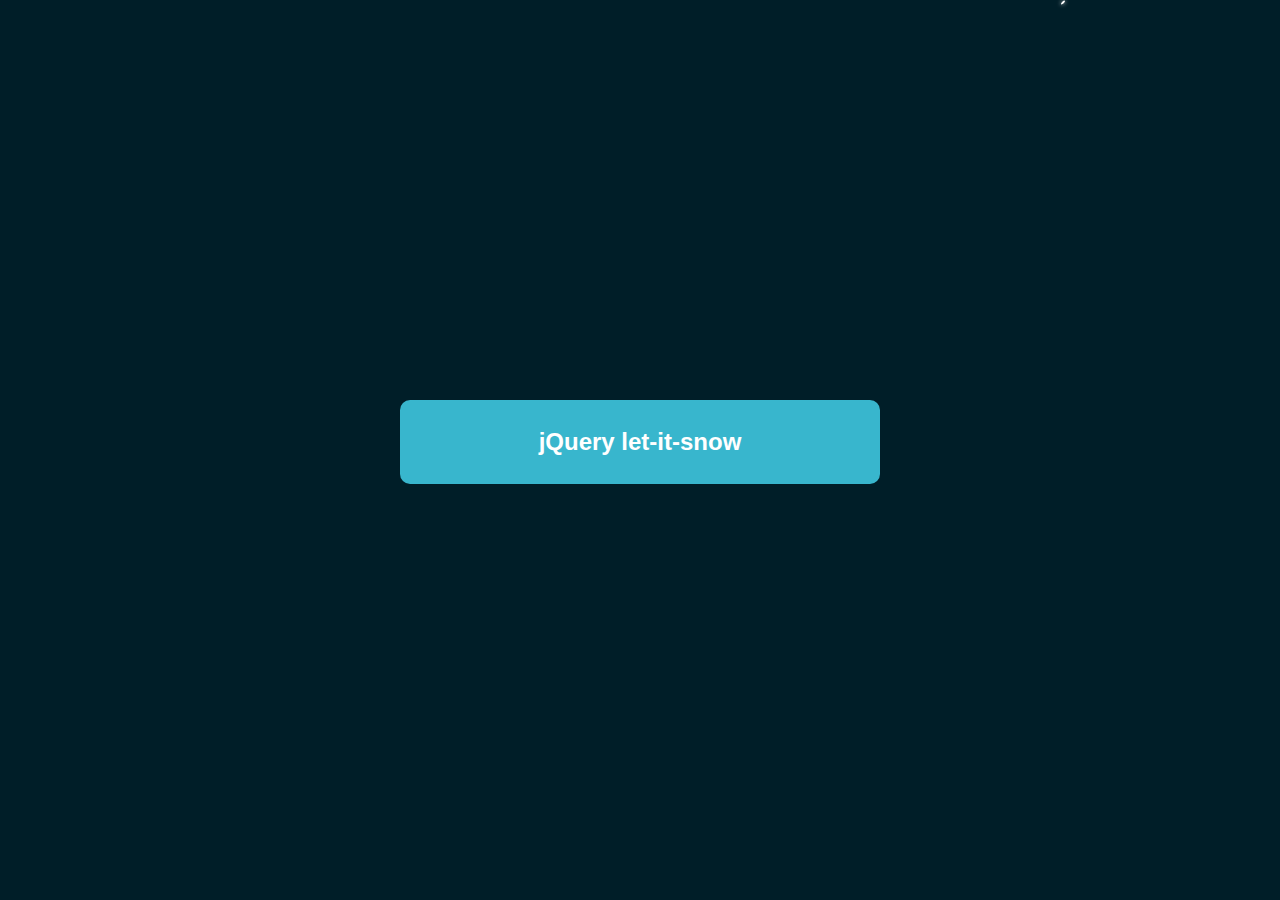
<file: vendor/letitsnow/index.html>
<!doctype html>
<html>
    <head>
        <meta charset="utf-8">
        <meta name="viewport" content="width=device-width, initial-scale=1">

        <title>Let it snow jQuery Plugin Demo</title>

     

        <style><!-- Demo Styles -->
        	* {
        		box-sizing: border-box;
        	}

        	html,body {
        		width: 100%;
        		height: 100%;
        		margin: 0;
                overflow: hidden;
        		padding: 0;
        	}

        	.let-it-snow {
        		width: 100%;
        		height: 100%;
        		float: left;
        		background: #001e28;
        	}

        	.button {
                display: block;
        		position: relative;
        		z-index: 1;
        		margin: 400px auto 0;
        		border-radius: 10px;
        		width: 480px;
        		background: #38b6cd;
                color: #fff;
                text-align: center;
                font-family: Helvetica, Arial, sans-serif;
                font-size: 1.5em;
                line-height: 3.5em;
                font-weight: bold;
        	}
        </style>
        <link href="let-it-snow.css" rel="stylesheet" type="text/css">
    </head>

	<body>
		<div class="let-it-snow">
			<div class="button" collectsnow>jQuery let-it-snow</div>
		</div>

		<script src="http://code.jquery.com/jquery-2.1.1.min.js"></script>
<script src="let-it-snow.min.js"></script>

	<script>
        $.letItSnow('.let-it-snow', {
            stickyFlakes: 'lis-flake--js',
            makeFlakes: true,
            sticky: true
        });
        </script><script type="text/javascript">

  var _gaq = _gaq || [];
  _gaq.push(['_setAccount', 'UA-36251023-1']);
  _gaq.push(['_setDomainName', 'jqueryscript.net']);
  _gaq.push(['_trackPageview']);

  (function() {
    var ga = document.createElement('script'); ga.type = 'text/javascript'; ga.async = true;
    ga.src = ('https:' == document.location.protocol ? 'https://ssl' : 'http://www') + '.google-analytics.com/ga.js';
    var s = document.getElementsByTagName('script')[0]; s.parentNode.insertBefore(ga, s);
  })();

</script>
    </body>
</html>
</file>
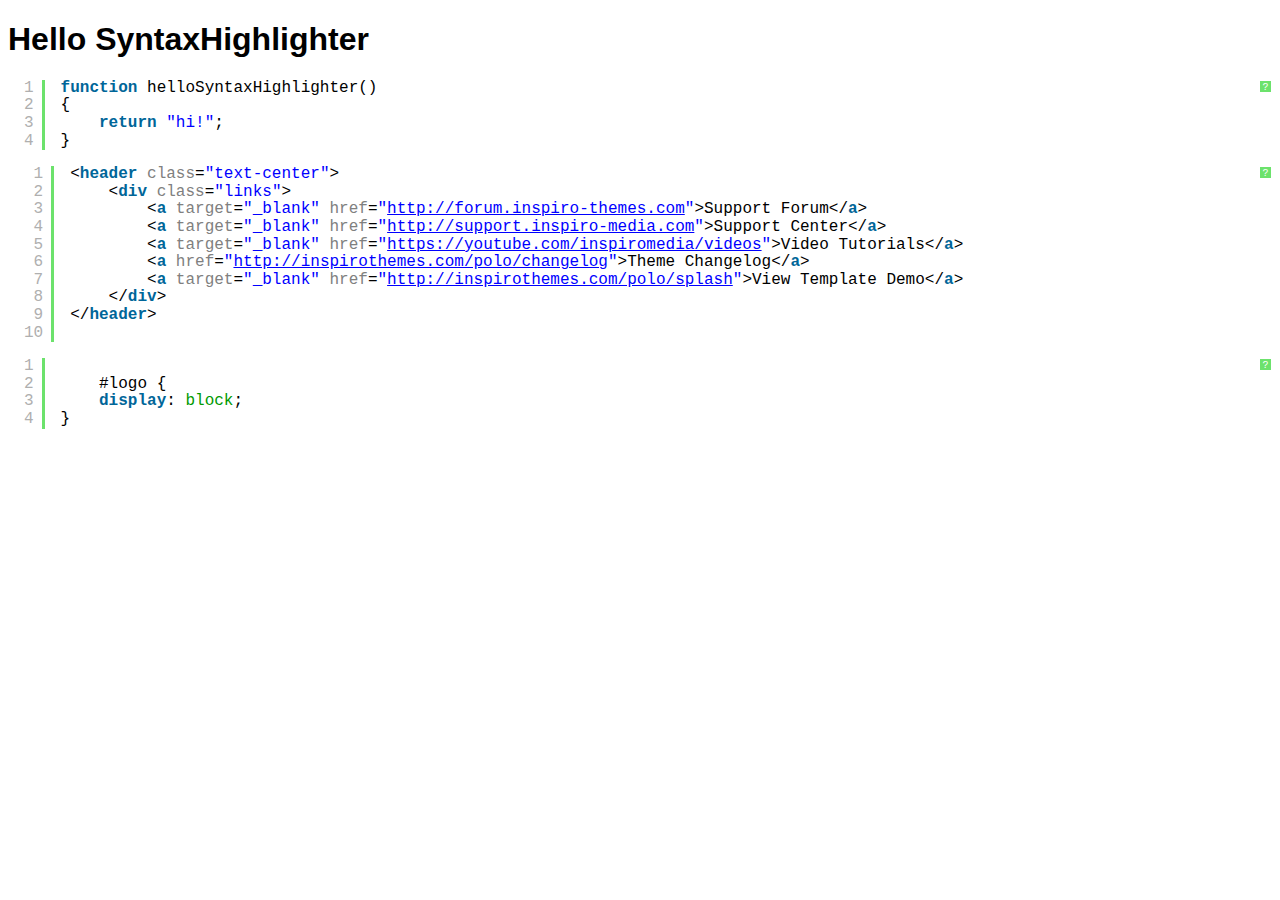
<file: Documentation/js/syntaxhighlighter/index.html>
<!DOCTYPE html PUBLIC "-//W3C//DTD XHTML 1.0 Strict//EN" "http://www.w3.org/TR/xhtml1/DTD/xhtml1-strict.dtd">
<html xmlns="http://www.w3.org/1999/xhtml" xml:lang="en" lang="en">
<head>
	<meta http-equiv="Content-Type" content="text/html; charset=UTF-8" />
	<title>Hello SyntaxHighlighter</title>
	<script type="text/javascript" src="scripts/shCore.js"></script>
	<script type="text/javascript" src="scripts/shBrushJScript.js"></script>
		<script type="text/javascript" src="scripts/shBrushCss.js"></script>
	<script type="text/javascript" src="scripts/shBrushXml.js"></script>
	<link type="text/css" rel="stylesheet" href="styles/shCoreDefault.css"/>
	<script type="text/javascript">SyntaxHighlighter.all();</script>
</head>

<body style="background: white; font-family: Helvetica">

<h1>Hello SyntaxHighlighter</h1>
<pre class="brush: js;">
function helloSyntaxHighlighter()
{
	return "hi!";
}
</pre>
	
<pre class="brush: html;">	
	<header class="text-center">
		<div class="links">
			<a target="_blank" href="http://forum.inspiro-themes.com">Support Forum</a>
			<a target="_blank" href="http://support.inspiro-media.com">Support Center</a>
			<a target="_blank" href="https://youtube.com/inspiromedia/videos">Video Tutorials</a>
			<a href="http://inspirothemes.com/polo/changelog">Theme Changelog</a>
			<a target="_blank" href="http://inspirothemes.com/polo/splash">View Template Demo</a>
		</div>
	</header>
</pre>
	
	<pre class="brush: css;">	
	#logo {
	display: block;
}
</pre>
</html>
</file>
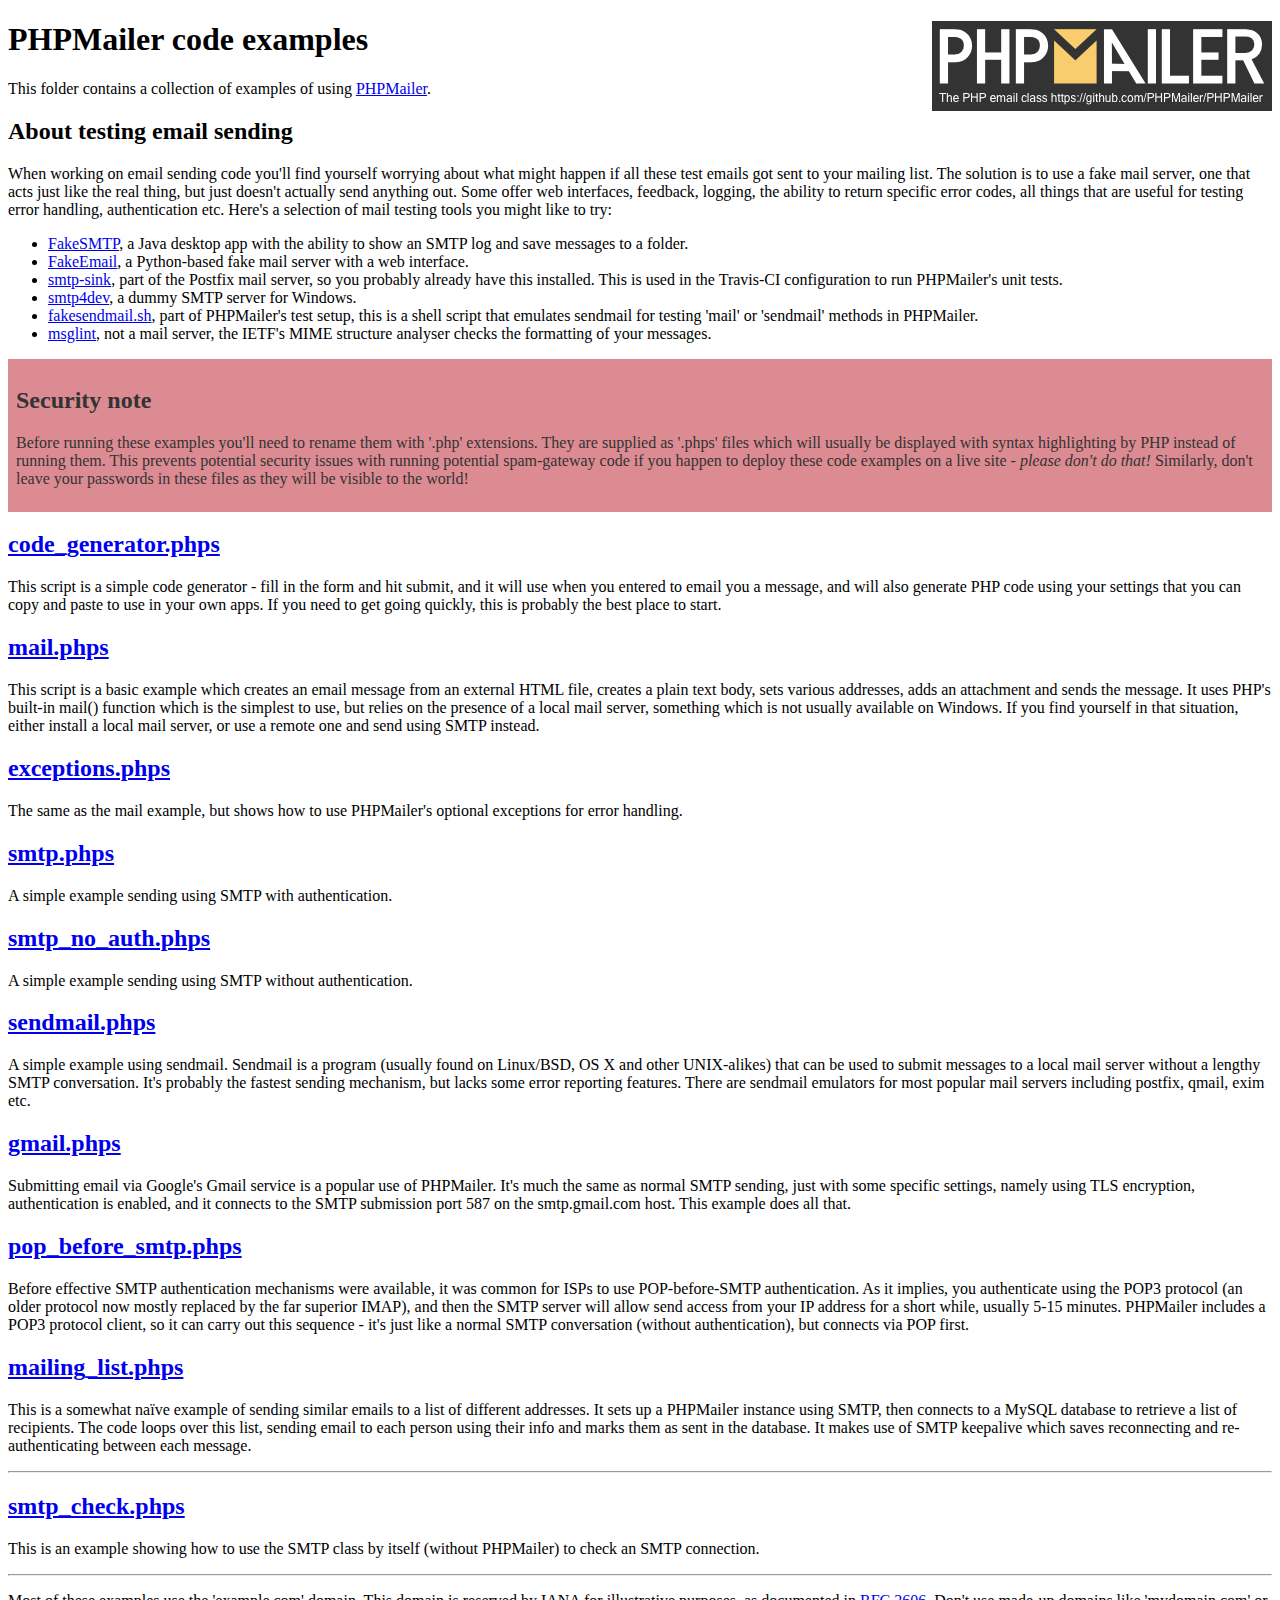
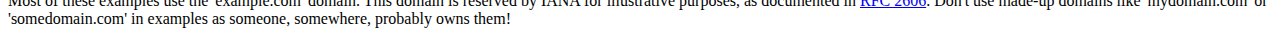
<file: include/php-mailer/examples/index.html>
<!DOCTYPE html>
<html>
<head>
	<meta charset="UTF-8">
	<title>PHPMailer Examples</title>
</head>
<body>
<h1>PHPMailer code examples<a href="https://github.com/PHPMailer/PHPMailer"><img src="images/phpmailer.png" style="float:right; border:0;" alt="PHPMailer logo"></a></h1>
<p>This folder contains a collection of examples of using <a href="https://github.com/PHPMailer/PHPMailer">PHPMailer</a>.</p>
<h2>About testing email sending</h2>
<p>When working on email sending code you'll find yourself worrying about what might happen if all these test emails got sent to your mailing list. The solution is to use a fake mail server, one that acts just like the real thing, but just doesn't actually send anything out. Some offer web interfaces, feedback, logging, the ability to return specific error codes, all things that are useful for testing error handling, authentication etc. Here's a selection of mail testing tools you might like to try:</p>
<ul>
  <li><a href="https://github.com/Nilhcem/FakeSMTP">FakeSMTP</a>, a Java desktop app with the ability to show an SMTP log and save messages to a folder. </li>
  <li><a href="https://github.com/isotoma/FakeEmail">FakeEmail</a>, a Python-based fake mail server with a web interface.</li>
  <li><a href="http://www.postfix.org/smtp-sink.1.html">smtp-sink</a>, part of the Postfix mail server, so you probably already have this installed. This is used in the Travis-CI configuration to run PHPMailer's unit tests.</li>
  <li><a href="http://smtp4dev.codeplex.com">smtp4dev</a>, a dummy SMTP server for Windows.</li>
  <li><a href="https://github.com/PHPMailer/PHPMailer/blob/master/test/fakesendmail.sh">fakesendmail.sh</a>, part of PHPMailer's test setup, this is a shell script that emulates sendmail for testing 'mail' or 'sendmail' methods in PHPMailer.</li>
  <li><a href="http://tools.ietf.org/tools/msglint/">msglint</a>, not a mail server, the IETF's MIME structure analyser checks the formatting of your messages.</li>
</ul>
<div style="padding: 8px; color: #333333; background-color: #dc8b92">
<h2>Security note</h2>
<p>Before running these examples you'll need to rename them with '.php' extensions. They are supplied as '.phps' files which will usually be displayed with syntax highlighting by PHP instead of running them. This prevents potential security issues with running potential spam-gateway code if you happen to deploy these code examples on a live site - <em>please don't do that!</em> Similarly, don't leave your passwords in these files as they will be visible to the world!</p>
</div>
<h2><a href="code_generator.phps">code_generator.phps</a></h2>
<p>This script is a simple code generator - fill in the form and hit submit, and it will use when you entered to email you a message, and will also generate PHP code using your settings that you can copy and paste to use in your own apps. If you need to get going quickly, this is probably the best place to start.</p>
<h2><a href="mail.phps">mail.phps</a></h2>
<p>This script is a basic example which creates an email message from an external HTML file, creates a plain text body, sets various addresses, adds an attachment and sends the message. It uses PHP's built-in mail() function which is the simplest to use, but relies on the presence of a local mail server, something which is not usually available on Windows. If you find yourself in that situation, either install a local mail server, or use a remote one and send using SMTP instead.</p>
<h2><a href="exceptions.phps">exceptions.phps</a></h2>
<p>The same as the mail example, but shows how to use PHPMailer's optional exceptions for error handling.</p>
<h2><a href="smtp.phps">smtp.phps</a></h2>
<p>A simple example sending using SMTP with authentication.</p>
<h2><a href="smtp_no_auth.phps">smtp_no_auth.phps</a></h2>
<p>A simple example sending using SMTP without authentication.</p>
<h2><a href="sendmail.phps">sendmail.phps</a></h2>
<p>A simple example using sendmail. Sendmail is a program (usually found on Linux/BSD, OS X and other UNIX-alikes) that can be used to submit messages to a local mail server without a lengthy SMTP conversation. It's probably the fastest sending mechanism, but lacks some error reporting features. There are sendmail emulators for most popular mail servers including postfix, qmail, exim etc.</p>
<h2><a href="gmail.phps">gmail.phps</a></h2>
<p>Submitting email via Google's Gmail service is a popular use of PHPMailer. It's much the same as normal SMTP sending, just with some specific settings, namely using TLS encryption, authentication is enabled, and it connects to the SMTP submission port 587 on the smtp.gmail.com host. This example does all that.</p>
<h2><a href="pop_before_smtp.phps">pop_before_smtp.phps</a></h2>
<p>Before effective SMTP authentication mechanisms were available, it was common for ISPs to use POP-before-SMTP authentication. As it implies, you authenticate using the POP3 protocol (an older protocol now mostly replaced by the far superior IMAP), and then the SMTP server will allow send access from your IP address for a short while, usually 5-15 minutes. PHPMailer includes a POP3 protocol client, so it can carry out this sequence - it's just like a normal SMTP conversation (without authentication), but connects via POP first.</p>
<h2><a href="mailing_list.phps">mailing_list.phps</a></h2>
<p>This is a somewhat naïve example of sending similar emails to a list of different addresses. It sets up a PHPMailer instance using SMTP, then connects to a MySQL database to retrieve a list of recipients. The code loops over this list, sending email to each person using their info and marks them as sent in the database. It makes use of SMTP keepalive which saves reconnecting and re-authenticating between each message.</p>
<hr>
<h2><a href="smtp_check.phps">smtp_check.phps</a></h2>
<p>This is an example showing how to use the SMTP class by itself (without PHPMailer) to check an SMTP connection.</p>
<hr>
<p>Most of these examples use the 'example.com' domain. This domain is reserved by IANA for illustrative purposes, as documented in <a href="http://tools.ietf.org/html/rfc2606">RFC 2606</a>. Don't use made-up domains like 'mydomain.com' or 'somedomain.com' in examples as someone, somewhere, probably owns them!</p>
</body>
</html>
</file>
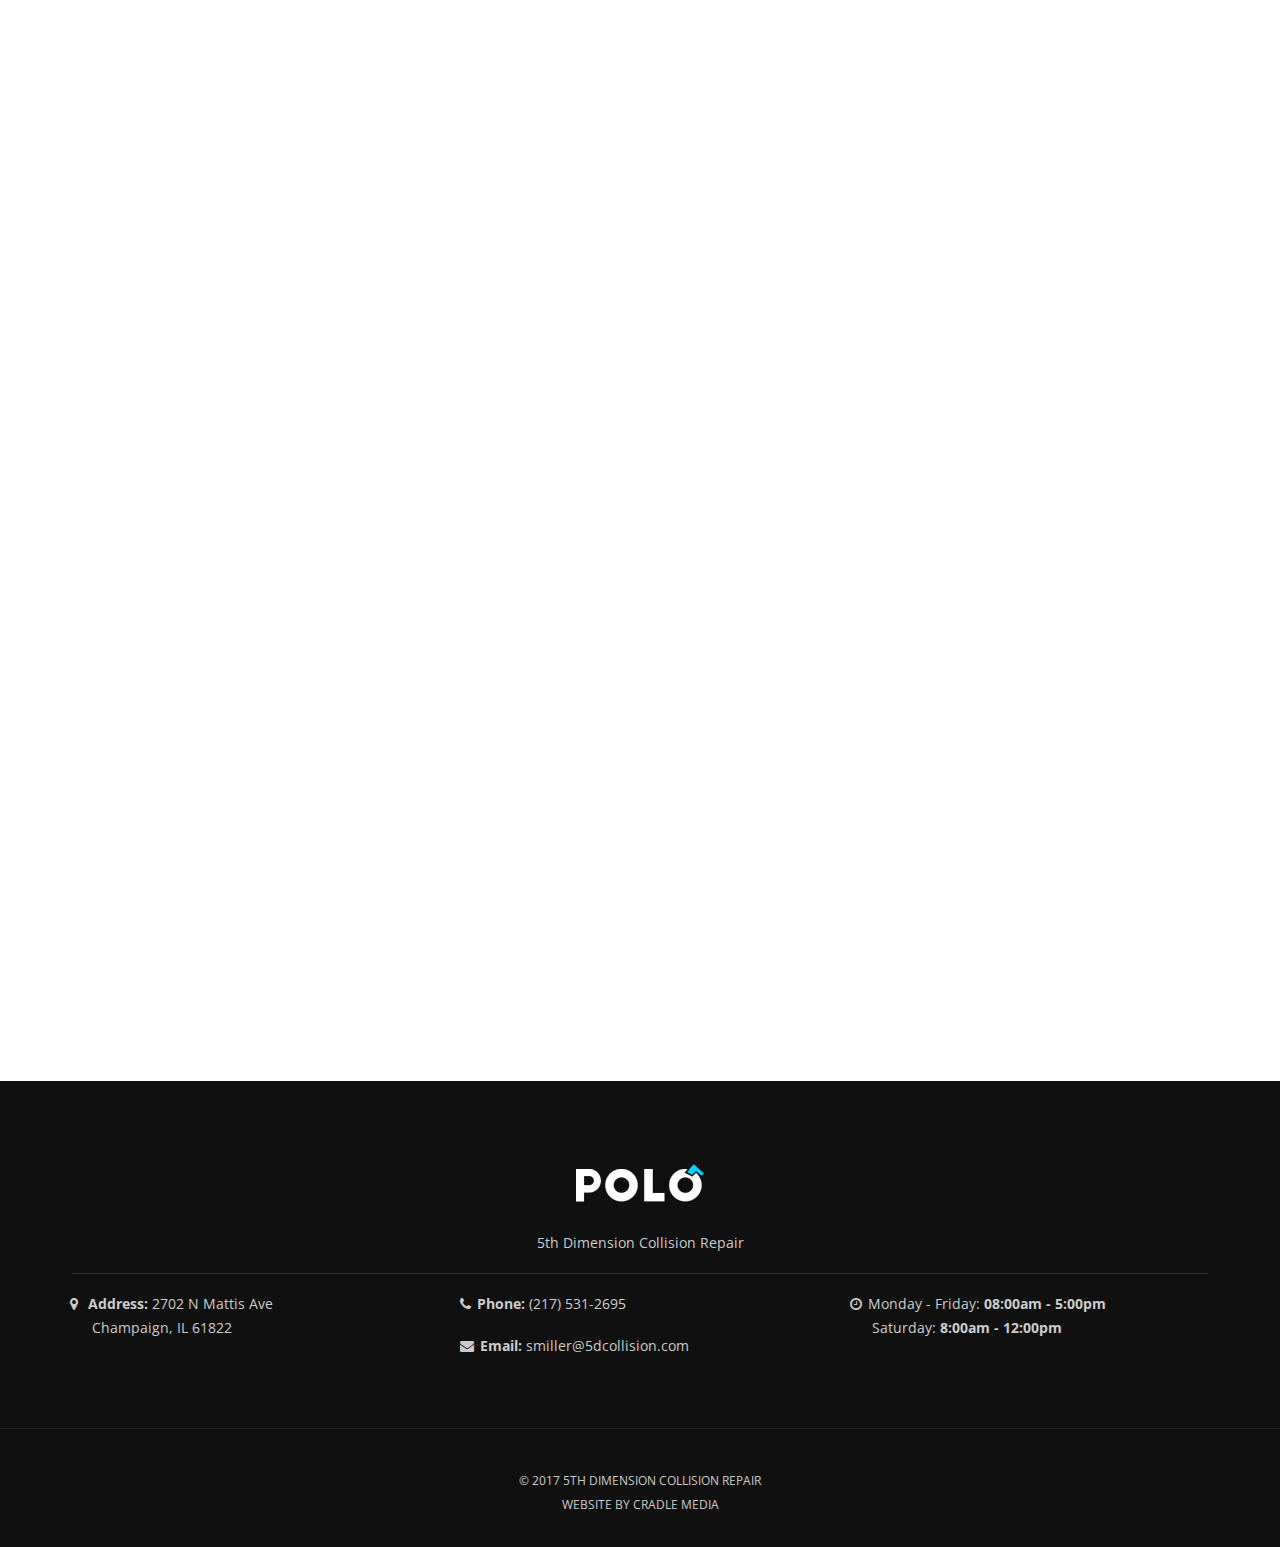
<file: contactvideo.html>
<!DOCTYPE html>
<html lang="en">

<head>
    <meta charset="utf-8">
    <meta http-equiv="X-UA-Compatible" content="IE=edge">
    <meta name="viewport" content="width=device-width, initial-scale=1, maximum-scale=1" />
    <link rel="shortcut icon" href="images/favicon.png">
    <title>5th Dimension Collision Repair</title>

    <!-- Bootstrap Core CSS -->
    <link href="vendor/bootstrap/css/bootstrap.min.css" rel="stylesheet">
    <link href="vendor/fontawesome/css/font-awesome.min.css" type="text/css" rel="stylesheet">
    <link href="vendor/animateit/animate.min.css" rel="stylesheet">

    <!-- Vendor css -->
    <link href="vendor/owlcarousel/owl.carousel.css" rel="stylesheet">
    <link href="vendor/magnific-popup/magnific-popup.css" rel="stylesheet">

    <!-- Template base -->
    <link href="css/theme-base.css" rel="stylesheet">

    <!-- Template elements -->
    <link href="css/theme-elements.css" rel="stylesheet">

    <!-- Responsive classes -->
    <link href="css/responsive.css" rel="stylesheet">

    <!--[if lt IE 9]>
		<script src="http://css3-mediaqueries-js.googlecode.com/svn/trunk/css3-mediaqueries.js"></script>
	<![endif]-->

    <!-- Template color -->
    <link href="css/color-variations/orange.css" rel="stylesheet" type="text/css" media="screen" title="orange">

    <!-- LOAD GOOGLE FONTS -->
    <link href="http://fonts.googleapis.com/css?family=Open+Sans:400,300,800,700,600%7CRaleway:100,300,600,700,800%7CMontserrat:400,700" rel="stylesheet" type="text/css" />

    <!-- CSS CUSTOM STYLE -->
    <link rel="stylesheet" type="text/css" href="css/custom.css" media="screen" />

    <!--VENDOR SCRIPT-->
    <script src="vendor/jquery/jquery-1.11.2.min.js"></script>
    <script src="vendor/plugins-compressed.js"></script>
</head>

<body class="wide">
    

    <!-- WRAPPER -->
    <div class="wrapper">

        <!-- HEADER -->
        <header id="header" class="header-transparent">
            <div id="header-wrap">
                <div class="container">

                    <!--LOGO-->
                    <div id="logo">
                        <a href="index.html" class="logo" data-dark-logo="images/logo-dark.png"> <img src="images/logo.png" alt="Polo Logo"> </a>
                    </div>
                    <!--END: LOGO-->

                    <!--MOBILE MENU -->
                    <div class="nav-main-menu-responsive">
                        <button class="lines-button x"> <span class="lines"></span> </button>
                    </div>
                    <!--END: MOBILE MENU -->

                    <!--NAVIGATION-->
<div class="navbar-collapse collapse main-menu-collapse navigation-wrap">
                        <div class="container">
                            <nav id="mainMenu">
                                <ul class="main-menu nav nav-pills">
                                    <li><a href="index.html"><i class="fa fa-home"></i></a>
                                    </li>
                                    <li class="dropdown"> <a href="staff.html">About Us</a>
                                    </li>
                                    <li class="dropdown mega-menu-item"> <a href="our-work.html">Our Work</a>
                                    </li>
                                    <li class="dropdown mega-menu-item"> <a href="contact.html">Request An Estimate</a>

                                    </li>
                                    <li class="dropdown"> <a href="#">Contact Us</a>
                                    </li>
                                </ul>
                            </nav>
                        </div>
                    </div>
                    <!--END: NAVIGATION-->
                </div>
            </div>
        </header>
        <!-- END: HEADER -->

        <!-- PAGE TITLE -->
        <section id="page-title" class="page-title-parallax page-title-center text-dark" style="background-image:url(images/parallax/page-title-parallax.jpg);">
            <div class="container">
                <div class="page-title col-md-8" data-animation="fadeInDown" data-animation-delay="300">
                    <h1>REQUEST AN ESTIMATE</h1>
            </div>
            </div>        
        </section>
        <!-- END: PAGE TITLE -->
        
        <!-- VIDEO -->
        <section class="fullscreen background-overlay" data-vide-bg="video/cs_bg" data-vide-options="position: 0% 50%">
			<div class="container-fluid">
                <div class="col-md-6"></div>
				<div class="col-md-6 background-colored text-light p-40">
                        <div class="text-medium">REQUEST AN ESTIMATE</div>
                        <h4>You will recieve a response within the hour.</h4>
                        <form id="widget-contact-form" action="contact-form.php" role="form" method="post">

                            <div class="form-group">
                                <label for="name">Name</label>
                                <input type="text" aria-required="true" name="widget-contact-form-name" class="form-control required name" placeholder="Enter your Name">
                            </div>
                             <div class="form-group">
                                <label for="email">Email</label>
                                <input type="email" aria-required="true" name="widget-contact-form-email" class="form-control required email" placeholder="Enter your Email">
                            </div>
                            <div class="form-group">
                                <label for="email">Phone Number</label>
                                <input type="text" aria-required="true" name="widget-contact-form-phone" class="form-control required" placeholder="Enter your Phone number">
                            </div>
                            <div class="form-group">
                                <label for="message">Describe Your Issue</label>
                                <textarea type="text" name="widget-contact-form-message" rows="7" class="form-control required" placeholder="Enter your Message"></textarea>
                            </div>
                            <div class="form-group text-center">
                                <input type="text" class="hidden" id="widget-contact-form-antispam" name="widget-contact-form-antispam" value="" />
                                <button class="btn button-light" type="submit" id="form-submit">Send message</button>
                            </div>
                        </form>
                        <script type="text/javascript">
                            jQuery("#widget-contact-form").validate({

                                submitHandler: function(form) {

                                    jQuery(form).ajaxSubmit({
                                        success: function(text) {
                                            if (text.response == 'success') {
                                                $.notify({
                                                    message: "We have <strong>successfully</strong> received your Message and will get Back to you as soon as possible."
                                                }, {
                                                    type: 'success'
                                                });
                                                $(form)[0].reset();

                                            } else {
                                                $.notify({
                                                    message: text.message
                                                }, {
                                                    type: 'danger'
                                                });
                                            }
                                        }
                                    });
                                }
                            });

                        </script>
                    </div>

                </div>
			</div>

		</section>
<!-- END: VIDEO -->

        <!-- FOOTER -->
        <footer class="background-dark text-grey" id="footer">

            <div class="footer-content">
                <div class="container">
                    <div class="row text-center">
                        <img alt="" src="images/logo-sm-dark.png">
                        <div class="text-center">5th Dimension Collision Repair
                        </div>

                    </div>


                    <div class="seperator seperator-dark seperator-simple"></div>
			<div class="row">


				<div class="col-sm-4">
					<div class="widget clearfix widget-contact-us" style="background-image: url(''); background-position: 50% 55px; background-repeat: no-repeat">
						<ul class="list-large list-icons">
							<li><i class="fa fa-map-marker"></i>
								<strong>Address:</strong> 2702 N Mattis Ave
								<br>Champaign, IL 61822</li>
						</ul>
					</div>
				</div>
				<div class="col-sm-4">
                    					<div class="widget clearfix widget-contact-us" style="background-image: url(''); background-position: 50% 55px; background-repeat: no-repeat">
						<ul class="list-large list-icons">
							<li><i class="fa fa-phone"></i><strong>Phone:</strong> (217) 531-2695 </li>
							<li><i class="fa fa-envelope"></i><strong>Email:</strong> <a href="mailto:smiller@5dcollision.com">smiller@5dcollision.com</a>
							</li>
						</ul>
					</div>
				</div>

				<div class="col-sm-4">	
                    					<div class="widget clearfix widget-contact-us" style="background-image: url(''); background-position: 50% 55px; background-repeat: no-repeat">
						<ul class="list-large list-icons">
							<li><i class="fa fa-clock-o"></i>Monday - Friday: <strong>08:00am - 5:00pm</strong>
								<br>Saturday: <strong>8:00am - 12:00pm</strong>
							</li>
						</ul>
					</div>
				</div>

			</div>

		</div>
	</div>
            <div class="copyright-content">
                <div class="container">
                    <div class="row">
                        <div class="copyright-text text-center"> &copy; 2017 5th Dimension Collision Repair<br>Website by <a target="_blank" href="http://davidaschiller.com/">Cradle Media</a>
                        </div>
                    </div>
                </div>
            </div>
        </footer>
        <!-- END: FOOTER -->

    </div>
    <!-- END: WRAPPER -->

    <!-- Theme Base, Components and Settings -->
    <script src="js/theme-functions.js"></script>

    <!-- Custom js file -->
    <script src="js/custom.js"></script>
</body>

</html>
</file>
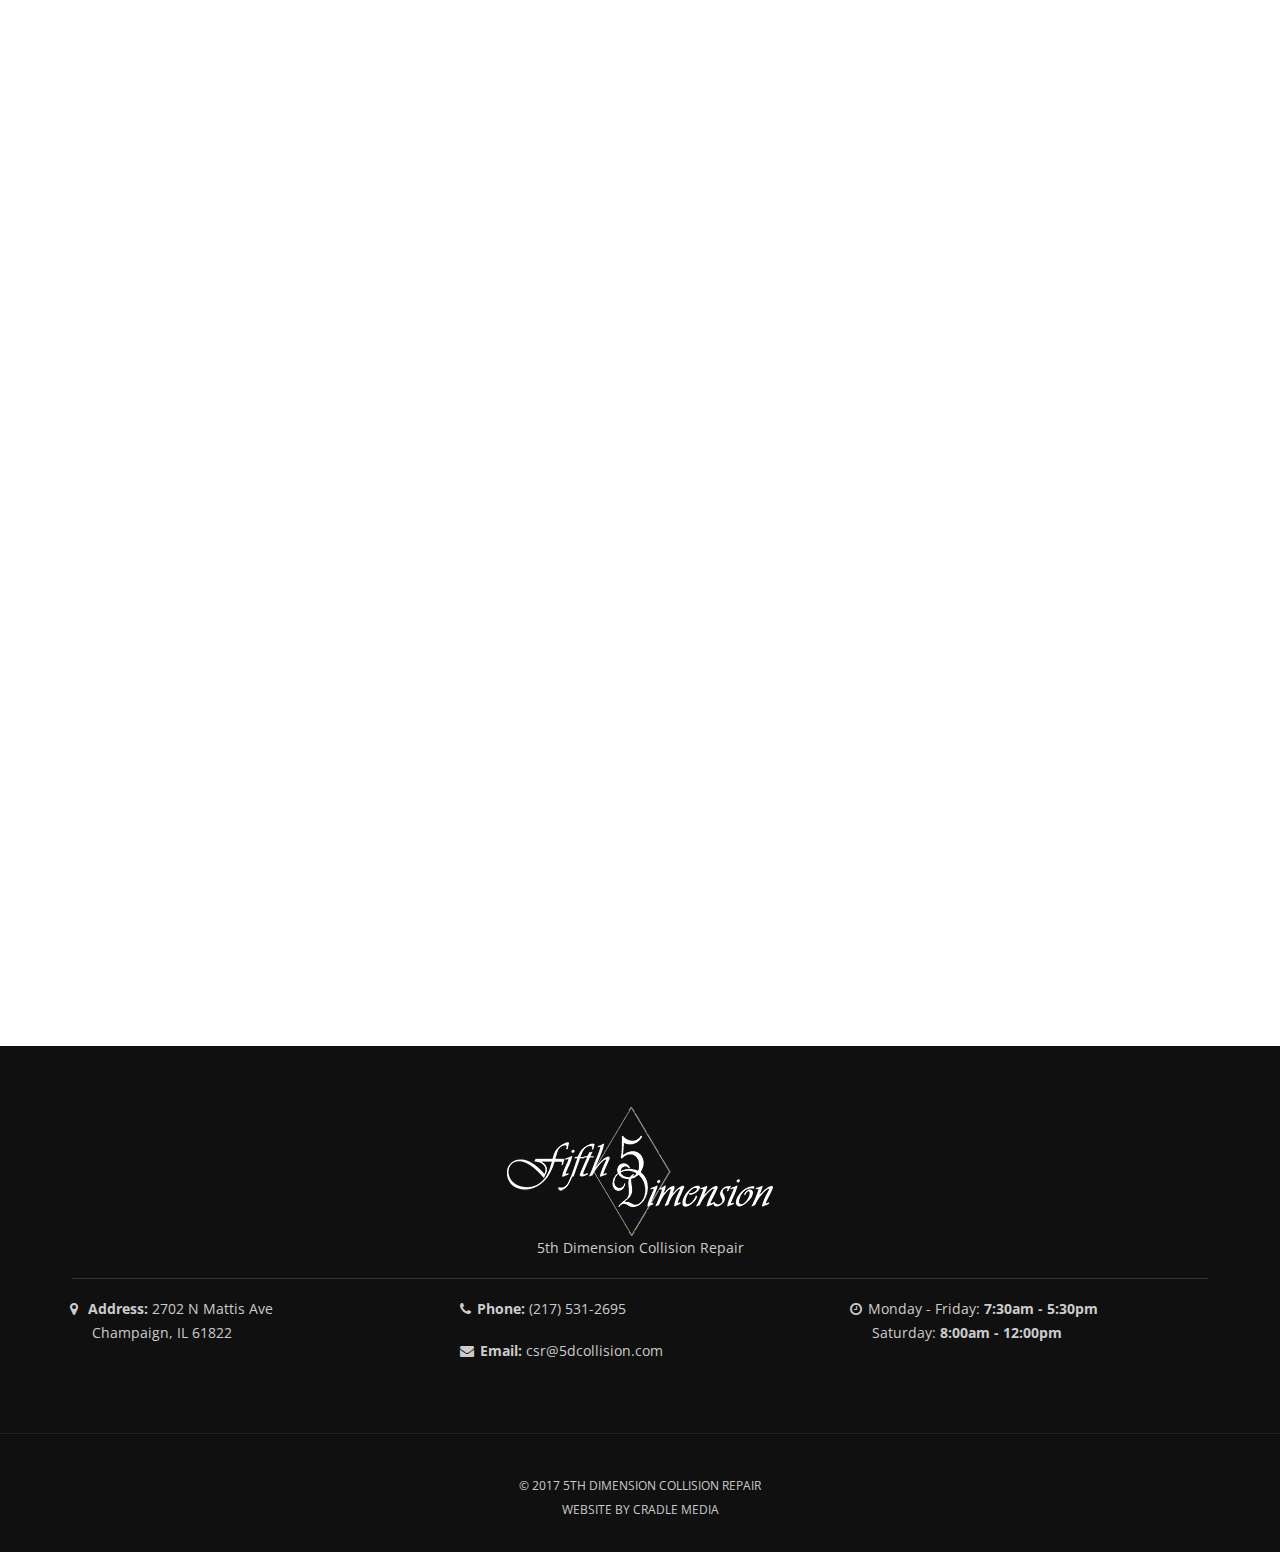
<file: estimate.html>
<!DOCTYPE html>
<html lang="en">

<head>
    <meta charset="utf-8">
    <meta http-equiv="X-UA-Compatible" content="IE=edge">
    <meta name="viewport" content="width=device-width, initial-scale=1, maximum-scale=1" />
    <link rel="shortcut icon" href="images/favicon.png">
    <title>5th Dimension Collision Repair</title>
        <meta name="description" content="Fifth Dimension Collision Repair are your Champaign Country collision repair specialists. Quality worksmanship, quality service.">
        <meta name="keywords" content="Collision repair, custom paint, cars, car repair, champaign, urbana, danville,     mechanic">

    <!-- Bootstrap Core CSS -->
    <link href="vendor/bootstrap/css/bootstrap.min.css" rel="stylesheet">
    <link href="vendor/fontawesome/css/font-awesome.min.css" type="text/css" rel="stylesheet">
    <link href="vendor/animateit/animate.min.css" rel="stylesheet">

    <!-- Vendor css -->
    <link href="vendor/owlcarousel/owl.carousel.css" rel="stylesheet">
    <link href="vendor/magnific-popup/magnific-popup.css" rel="stylesheet">

    <!-- Template base -->
    <link href="css/theme-base.css" rel="stylesheet">

    <!-- Template elements -->
    <link href="css/theme-elements.css" rel="stylesheet">

    <!-- Responsive classes -->
    <link href="css/responsive.css" rel="stylesheet">

    <!--[if lt IE 9]>
		<script src="http://css3-mediaqueries-js.googlecode.com/svn/trunk/css3-mediaqueries.js"></script>
	<![endif]-->

    <!-- Template color -->
    <link href="css/color-variations/orange.css" rel="stylesheet" type="text/css" media="screen" title="orange">

    <!-- LOAD GOOGLE FONTS -->
    <link href="https://fonts.googleapis.com/css?family=Open+Sans:400,300,800,700,600%7CRaleway:100,300,600,700,800%7CMontserrat:400,700" rel="stylesheet" type="text/css" />

    <!-- CSS CUSTOM STYLE -->
    <link rel="stylesheet" type="text/css" href="css/custom.css" media="screen" />

    <!--VENDOR SCRIPT-->
    <script src="vendor/jquery/jquery-1.11.2.min.js"></script>
    <script src="vendor/plugins-compressed.js"></script>
</head>

<body class="wide">
    

    <!-- WRAPPER -->
    <div class="wrapper">

        <!-- HEADER -->
        <header id="header" class="header-transparent">
            <div id="header-wrap">
                <div class="container">

                    <!--LOGO-->
                    <div id="logo">
                        <a href="index.html" class="logo" data-dark-logo="images/5d-full.png"> <img src="images/5d-full.png" alt="Polo Logo"> </a>
                    </div>
                    <!--END: LOGO-->

                    <!--MOBILE MENU -->
                    <div class="nav-main-menu-responsive">
                        <button class="lines-button x"> <span class="lines"></span> </button>
                    </div>
                    <!--END: MOBILE MENU -->

                    <!--NAVIGATION-->
                    <div class="navbar-collapse collapse main-menu-collapse navigation-wrap">
                        <div class="container">
                            <nav id="mainMenu">
                                <ul class="main-menu nav nav-pills">
                                    <li><a href="index.html"><i class="fa fa-home"></i></a>
                                    </li>
                                    <li class="dropdown mega-menu-item"> <a href="our-work.html">Our Work</a>
                                    </li>
                                    <li class="dropdown mega-menu-item"> <a href="estimate.html">Request An Estimate</a>

                                    </li>
                                    <li class="dropdown"> <a href="contact.html">Contact Us</a>
                                    </li>
                                </ul>
                            </nav>
                        </div>
                    </div>
                    <!--END: NAVIGATION-->
                </div>
            </div>
        </header>
        <!-- END: HEADER -->

        <!-- PAGE TITLE -->
            <div class="container">
                <div class="col-md-3"></div>
                    <div class="page-title col-md-6" data-animation="fadeInDown" data-animation-delay="300">
                        <h1>Request an Estimate</h1>
                    </div>
                <div class="col-md-3"></div>
            </div>
        <!-- END: PAGE TITLE -->
        
        <!-- VIDEO -->
        <section class="fullscreen background-overlay" data-vide-bg="video/customer-service" data-vide-options="position: 0% 50%">
			<div class="container-fluid">
                <div class="col-md-6"></div>
				<div class="col-md-6 background-colored text-light p-40">
                        <div class="text-medium">REQUEST AN ESTIMATE</div>
                        <h4>You will recieve a response within the hour (during regular business hours).</h4>
                        <form id="widget-contact-form" action="contact-form.php" role="form" method="post">

                            <div class="form-group">
                                <label for="name">Name</label>
                                <input type="text" aria-required="true" name="widget-contact-form-name" class="form-control required name" placeholder="Enter your Name">
                            </div>
                             <div class="form-group">
                                <label for="email">Email</label>
                                <input type="email" aria-required="true" name="widget-contact-form-email" class="form-control required email" placeholder="Enter your Email">
                            </div>
                            <div class="form-group">
                                <label for="email">Phone Number</label>
                                <input type="text" aria-required="true" name="widget-contact-form-phone" class="form-control required" placeholder="Enter your Phone number">
                            </div>
                            <div class="form-group">
                                <label for="message">Describe Your Issue In a Few Sentences</label>
                                <textarea type="text" name="widget-contact-form-message" rows="7" class="form-control required" placeholder="Enter your Message"></textarea>
                            </div>
                            <div class="form-group text-center">
                                <input type="text" class="hidden" id="widget-contact-form-antispam" name="widget-contact-form-antispam" value="" />
                                <button class="btn button-light" type="submit" id="form-submit">Send message</button>
                            </div>
                        </form>
                        <script type="text/javascript">
                            jQuery("#widget-contact-form").validate({

                                submitHandler: function(form) {

                                    jQuery(form).ajaxSubmit({
                                        success: function(text) {
                                            if (text.response == 'success') {
                                                $.notify({
                                                    message: "We have <strong>successfully</strong> received your Message and will get Back to you as soon as possible."
                                                }, {
                                                    type: 'success'
                                                });
                                                $(form)[0].reset();

                                            } else {
                                                $.notify({
                                                    message: text.message
                                                }, {
                                                    type: 'danger'
                                                });
                                            }
                                        }
                                    });
                                }
                            });

                        </script>
                    </div>

                </div>
			</div>

		</section>
<!-- END: VIDEO -->

        <!-- FOOTER -->
        <footer class="background-dark text-grey" id="footer">

            <div class="footer-content">
                <div class="container">
                    <div class="row text-center">
                        <img alt="" src="images/5d-full-white.png">
                        <div class="text-center">5th Dimension Collision Repair
                        </div>

                    </div>


                    <div class="seperator seperator-dark seperator-simple"></div>
			<div class="row">


				<div class="col-sm-4">
					<div class="widget clearfix widget-contact-us" style="background-image: url(''); background-position: 50% 55px; background-repeat: no-repeat">
						<ul class="list-large list-icons">
							<li><i class="fa fa-map-marker"></i>
								<strong>Address:</strong> 2702 N Mattis Ave
								<br>Champaign, IL 61822</li>
						</ul>
					</div>
				</div>
				<div class="col-sm-4">
                    					<div class="widget clearfix widget-contact-us" style="background-image: url(''); background-position: 50% 55px; background-repeat: no-repeat">
						<ul class="list-large list-icons">
							<li><i class="fa fa-phone"></i><strong>Phone:</strong> <a href="tel:2175312695">(217) 531-2695</a> </li>
							<li><i class="fa fa-envelope"></i><strong>Email:</strong> <a href="mailto:csr@5dcollision.com, ihampton@gmail.com, smiller@5dcollision.com">csr@5dcollision.com</a>
							</li>
						</ul>
					</div>
				</div>

				<div class="col-sm-4">	
                    					<div class="widget clearfix widget-contact-us" style="background-image: url(''); background-position: 50% 55px; background-repeat: no-repeat">
						<ul class="list-large list-icons">
							<li><i class="fa fa-clock-o"></i>Monday - Friday: <strong>7:30am - 5:30pm</strong>
								<br>Saturday: <strong>8:00am - 12:00pm</strong>
							</li>
						</ul>
					</div>
				</div>

			</div>

		</div>
	</div>
            <div class="copyright-content">
                <div class="container">
                    <div class="row">
                        <div class="copyright-text text-center"> &copy; 2017 5th Dimension Collision Repair<br>Website by <a target="_blank" href="http://davidaschiller.com/">Cradle Media</a>
                        </div>
                    </div>
                </div>
            </div>
        </footer>
        <!-- END: FOOTER -->

    </div>
    <!-- END: WRAPPER -->

    <!-- Theme Base, Components and Settings -->
    <script src="js/theme-functions.js"></script>

    <!-- Custom js file -->
    <script src="js/custom.js"></script>
</body>

</html>
</file>
<file: vendor/letitsnow/let-it-snow.css>
.let-it-snow { position: relative }

.lis-flake,
.lis-flake--js {
  position: absolute;
  background: #fff;
  border-radius: 50%;
  box-shadow: 0 0 4px #fff
}

.lis-flake--js { opacity: .2 }

.lis-flake--stuck {
  position: absolute;
  background: #fff;
  border-radius: 50%;
  opacity: .7;
  transition: all .3s ease
}

.lis-flake:nth-child(-n+33) {
  -moz-animation: snow1 8s linear infinite;
  -webkit-animation: snow1 8s linear infinite;
  animation: snow1 8s linear infinite
}

.lis-flake:nth-child(n+33) {
  -moz-animation: snow2 8s 4s linear infinite;
  -webkit-animation: snow2 8s 4s linear infinite;
  animation: snow2 8s 4s linear infinite
}

.lis-flake:nth-child(n+66) {
  -moz-animation: snow3 8s 6s linear infinite;
  -webkit-animation: snow3 8s 6s linear infinite;
  animation: snow3 8s 6s linear infinite
}

.lis-flake:nth-child(1) {
  left: 79%;
  top: -210px;
  width: 4px;
  height: 5px;
  transform: rotate(39deg)
}

.lis-flake:nth-child(2) {
  left: 12%;
  top: -500px;
  width: 6px;
  height: 5px;
  transform: rotate(58deg)
}

.lis-flake:nth-child(3) {
  left: 6%;
  top: -40px;
  width: 2px;
  height: 5px;
  transform: rotate(2deg)
}

.lis-flake:nth-child(4) {
  left: 35%;
  top: -340px;
  width: 3px;
  height: 3px;
  transform: rotate(17deg)
}

.lis-flake:nth-child(5) {
  left: 34%;
  top: -680px;
  width: 2px;
  height: 5px;
  transform: rotate(92deg)
}

.lis-flake:nth-child(6) {
  left: 9%;
  top: -780px;
  width: 1px;
  height: 2px;
  transform: rotate(26deg)
}

.lis-flake:nth-child(7) {
  left: 27%;
  top: -340px;
  width: 2px;
  height: 1px;
  transform: rotate(8deg)
}

.lis-flake:nth-child(8) {
  left: 12%;
  top: -310px;
  width: 6px;
  height: 4px;
  transform: rotate(80deg)
}

.lis-flake:nth-child(9) {
  left: 21%;
  top: -100px;
  width: 5px;
  height: 1px;
  transform: rotate(53deg)
}

.lis-flake:nth-child(10) {
  left: 30%;
  top: -690px;
  width: 3px;
  height: 1px;
  transform: rotate(74deg)
}

.lis-flake:nth-child(11) {
  left: 23%;
  top: -920px;
  width: 4px;
  height: 4px;
  transform: rotate(69deg)
}

.lis-flake:nth-child(12) {
  left: 37%;
  top: -870px;
  width: 3px;
  height: 3px;
  transform: rotate(26deg)
}

.lis-flake:nth-child(13) {
  left: 36%;
  top: -570px;
  width: 5px;
  height: 6px;
  transform: rotate(47deg)
}

.lis-flake:nth-child(14) {
  left: 78%;
  top: -730px;
  width: 5px;
  height: 3px;
  transform: rotate(95deg)
}

.lis-flake:nth-child(15) {
  left: 3%;
  top: -840px;
  width: 3px;
  height: 2px;
  transform: rotate(54deg)
}

.lis-flake:nth-child(16) {
  left: 34%;
  top: -960px;
  width: 2px;
  height: 3px;
  transform: rotate(56deg)
}

.lis-flake:nth-child(17) {
  left: 7%;
  top: -660px;
  width: 4px;
  height: 1px;
  transform: rotate(3deg)
}

.lis-flake:nth-child(18) {
  left: 16%;
  top: -510px;
  width: 5px;
  height: 5px;
  transform: rotate(75deg)
}

.lis-flake:nth-child(19) {
  left: 77%;
  top: -760px;
  width: 3px;
  height: 1px;
  transform: rotate(77deg)
}

.lis-flake:nth-child(20) {
  left: 98%;
  top: -240px;
  width: 4px;
  height: 1px;
  transform: rotate(18deg)
}

.lis-flake:nth-child(21) {
  left: 71%;
  top: -540px;
  width: 6px;
  height: 5px;
  transform: rotate(65deg)
}

.lis-flake:nth-child(22) {
  left: 64%;
  top: -650px;
  width: 2px;
  height: 5px;
  transform: rotate(96deg)
}

.lis-flake:nth-child(23) {
  left: 65%;
  top: -70px;
  width: 1px;
  height: 3px;
  transform: rotate(94deg)
}

.lis-flake:nth-child(24) {
  left: 76%;
  top: -970px;
  width: 3px;
  height: 4px;
  transform: rotate(63deg)
}

.lis-flake:nth-child(25) {
  left: 79%;
  top: -830px;
  width: 3px;
  height: 4px;
  transform: rotate(86deg)
}

.lis-flake:nth-child(26) {
  left: 18%;
  top: -540px;
  width: 2px;
  height: 5px;
  transform: rotate(60deg)
}

.lis-flake:nth-child(27) {
  left: 99%;
  top: -500px;
  width: 6px;
  height: 6px;
  transform: rotate(28deg)
}

.lis-flake:nth-child(28) {
  left: 5%;
  top: -270px;
  width: 6px;
  height: 3px;
  transform: rotate(57deg)
}

.lis-flake:nth-child(29) {
  left: 64%;
  top: -630px;
  width: 5px;
  height: 3px;
  transform: rotate(24deg)
}

.lis-flake:nth-child(30) {
  left: 4%;
  top: -130px;
  width: 4px;
  height: 1px;
  transform: rotate(70deg)
}

.lis-flake:nth-child(31) {
  left: 59%;
  top: -340px;
  width: 4px;
  height: 6px;
  transform: rotate(65deg)
}

.lis-flake:nth-child(32) {
  left: 44%;
  top: -100px;
  width: 1px;
  height: 6px;
  transform: rotate(49deg)
}

.lis-flake:nth-child(33) {
  left: 15%;
  top: -870px;
  width: 2px;
  height: 6px;
  transform: rotate(38deg)
}

.lis-flake:nth-child(34) {
  left: 76%;
  top: -490px;
  width: 2px;
  height: 5px;
  transform: rotate(65deg)
}

.lis-flake:nth-child(35) {
  left: 93%;
  top: -320px;
  width: 1px;
  height: 5px;
  transform: rotate(23deg)
}

.lis-flake:nth-child(36) {
  left: 4%;
  top: -620px;
  width: 5px;
  height: 5px;
  transform: rotate(19deg)
}

.lis-flake:nth-child(37) {
  left: 35%;
  top: -910px;
  width: 5px;
  height: 4px;
  transform: rotate(66deg)
}

.lis-flake:nth-child(38) {
  left: 90%;
  top: -460px;
  width: 4px;
  height: 1px;
  transform: rotate(36deg)
}

.lis-flake:nth-child(39) {
  left: 36%;
  top: -340px;
  width: 1px;
  height: 1px;
  transform: rotate(1deg)
}

.lis-flake:nth-child(40) {
  left: 89%;
  top: -170px;
  width: 6px;
  height: 5px;
  transform: rotate(65deg)
}

.lis-flake:nth-child(41) {
  left: 87%;
  top: -330px;
  width: 6px;
  height: 6px;
  transform: rotate(48deg)
}

.lis-flake:nth-child(42) {
  left: 63%;
  top: -520px;
  width: 4px;
  height: 1px;
  transform: rotate(100deg)
}

.lis-flake:nth-child(43) {
  left: 54%;
  top: -480px;
  width: 4px;
  height: 4px;
  transform: rotate(69deg)
}

.lis-flake:nth-child(44) {
  left: 4%;
  top: -290px;
  width: 4px;
  height: 5px;
  transform: rotate(89deg)
}

.lis-flake:nth-child(45) {
  left: 19%;
  top: -430px;
  width: 2px;
  height: 6px;
  transform: rotate(73deg)
}

.lis-flake:nth-child(46) {
  left: 18%;
  top: -290px;
  width: 6px;
  height: 5px;
  transform: rotate(95deg)
}

.lis-flake:nth-child(47) {
  left: 65%;
  top: -680px;
  width: 5px;
  height: 3px;
  transform: rotate(100deg)
}

.lis-flake:nth-child(48) {
  left: 21%;
  top: -390px;
  width: 2px;
  height: 4px;
  transform: rotate(70deg)
}

.lis-flake:nth-child(49) {
  left: 63%;
  top: -600px;
  width: 4px;
  height: 2px;
  transform: rotate(44deg)
}

.lis-flake:nth-child(50) {
  left: 34%;
  top: -10px;
  width: 6px;
  height: 3px;
  transform: rotate(68deg)
}

.lis-flake:nth-child(51) {
  left: 91%;
  top: -400px;
  width: 2px;
  height: 6px;
  transform: rotate(97deg)
}

.lis-flake:nth-child(52) {
  left: 1%;
  top: -740px;
  width: 4px;
  height: 2px;
  transform: rotate(8deg)
}

.lis-flake:nth-child(53) {
  left: 28%;
  top: -160px;
  width: 2px;
  height: 5px;
  transform: rotate(45deg)
}

.lis-flake:nth-child(54) {
  left: 28%;
  top: -170px;
  width: 2px;
  height: 4px;
  transform: rotate(84deg)
}

.lis-flake:nth-child(55) {
  left: 71%;
  top: -710px;
  width: 5px;
  height: 5px;
  transform: rotate(80deg)
}

.lis-flake:nth-child(56) {
  left: 61%;
  top: -120px;
  width: 5px;
  height: 1px;
  transform: rotate(96deg)
}

.lis-flake:nth-child(57) {
  left: 94%;
  top: -90px;
  width: 2px;
  height: 2px;
  transform: rotate(73deg)
}

.lis-flake:nth-child(58) {
  left: 83%;
  top: 0px;
  width: 2px;
  height: 5px;
  transform: rotate(48deg)
}

.lis-flake:nth-child(59) {
  left: 88%;
  top: -430px;
  width: 4px;
  height: 5px;
  transform: rotate(1deg)
}

.lis-flake:nth-child(60) {
  left: 33%;
  top: -30px;
  width: 6px;
  height: 5px;
  transform: rotate(36deg)
}

.lis-flake:nth-child(61) {
  left: 50%;
  top: -790px;
  width: 6px;
  height: 4px;
  transform: rotate(5deg)
}

.lis-flake:nth-child(62) {
  left: 32%;
  top: -960px;
  width: 2px;
  height: 4px;
  transform: rotate(45deg)
}

.lis-flake:nth-child(63) {
  left: 79%;
  top: -880px;
  width: 3px;
  height: 4px;
  transform: rotate(23deg)
}

.lis-flake:nth-child(64) {
  left: 13%;
  top: -10px;
  width: 4px;
  height: 4px;
  transform: rotate(9deg)
}

.lis-flake:nth-child(65) {
  left: 92%;
  top: -340px;
  width: 4px;
  height: 4px;
  transform: rotate(30deg)
}

.lis-flake:nth-child(66) {
  left: 26%;
  top: -210px;
  width: 6px;
  height: 2px;
  transform: rotate(29deg)
}

.lis-flake:nth-child(67) {
  left: 77%;
  top: -590px;
  width: 1px;
  height: 6px;
  transform: rotate(13deg)
}

.lis-flake:nth-child(68) {
  left: 15%;
  top: -70px;
  width: 5px;
  height: 3px;
  transform: rotate(37deg)
}

.lis-flake:nth-child(69) {
  left: 71%;
  top: -180px;
  width: 6px;
  height: 4px;
  transform: rotate(60deg)
}

.lis-flake:nth-child(70) {
  left: 41%;
  top: -930px;
  width: 2px;
  height: 5px;
  transform: rotate(94deg)
}

.lis-flake:nth-child(71) {
  left: 93%;
  top: -870px;
  width: 5px;
  height: 3px;
  transform: rotate(42deg)
}

.lis-flake:nth-child(72) {
  left: 54%;
  top: -470px;
  width: 1px;
  height: 5px;
  transform: rotate(90deg)
}

.lis-flake:nth-child(73) {
  left: 31%;
  top: -520px;
  width: 3px;
  height: 5px;
  transform: rotate(42deg)
}

.lis-flake:nth-child(74) {
  left: 18%;
  top: -810px;
  width: 5px;
  height: 3px;
  transform: rotate(8deg)
}

.lis-flake:nth-child(75) {
  left: 12%;
  top: -660px;
  width: 3px;
  height: 4px;
  transform: rotate(64deg)
}

.lis-flake:nth-child(76) {
  left: 17%;
  top: -860px;
  width: 5px;
  height: 6px;
  transform: rotate(73deg)
}

.lis-flake:nth-child(77) {
  left: 82%;
  top: -690px;
  width: 1px;
  height: 4px;
  transform: rotate(68deg)
}

.lis-flake:nth-child(78) {
  left: 8%;
  top: -850px;
  width: 4px;
  height: 5px;
  transform: rotate(30deg)
}

.lis-flake:nth-child(79) {
  left: 19%;
  top: -420px;
  width: 5px;
  height: 2px;
  transform: rotate(100deg)
}

.lis-flake:nth-child(80) {
  left: 7%;
  top: -810px;
  width: 5px;
  height: 1px;
  transform: rotate(68deg)
}

.lis-flake:nth-child(81) {
  left: 18%;
  top: -450px;
  width: 2px;
  height: 4px;
  transform: rotate(82deg)
}

.lis-flake:nth-child(82) {
  left: 26%;
  top: -900px;
  width: 5px;
  height: 3px;
  transform: rotate(26deg)
}

.lis-flake:nth-child(83) {
  left: 86%;
  top: -590px;
  width: 1px;
  height: 2px;
  transform: rotate(73deg)
}

.lis-flake:nth-child(84) {
  left: 72%;
  top: -230px;
  width: 2px;
  height: 2px;
  transform: rotate(55deg)
}

.lis-flake:nth-child(85) {
  left: 26%;
  top: -700px;
  width: 6px;
  height: 3px;
  transform: rotate(11deg)
}

.lis-flake:nth-child(86) {
  left: 46%;
  top: -840px;
  width: 2px;
  height: 2px;
  transform: rotate(100deg)
}

.lis-flake:nth-child(87) {
  left: 5%;
  top: -600px;
  width: 4px;
  height: 3px;
  transform: rotate(46deg)
}

.lis-flake:nth-child(88) {
  left: 6%;
  top: -610px;
  width: 6px;
  height: 4px;
  transform: rotate(65deg)
}

.lis-flake:nth-child(89) {
  left: 45%;
  top: -420px;
  width: 3px;
  height: 5px;
  transform: rotate(80deg)
}

.lis-flake:nth-child(90) {
  left: 45%;
  top: -100px;
  width: 6px;
  height: 1px;
  transform: rotate(33deg)
}

.lis-flake:nth-child(91) {
  left: 6%;
  top: -830px;
  width: 3px;
  height: 6px;
  transform: rotate(4deg)
}

.lis-flake:nth-child(92) {
  left: 58%;
  top: -770px;
  width: 1px;
  height: 3px;
  transform: rotate(89deg)
}

.lis-flake:nth-child(93) {
  left: 23%;
  top: -870px;
  width: 4px;
  height: 6px;
  transform: rotate(32deg)
}

.lis-flake:nth-child(94) {
  left: 89%;
  top: -340px;
  width: 6px;
  height: 4px;
  transform: rotate(7deg)
}

.lis-flake:nth-child(95) {
  left: 46%;
  top: -790px;
  width: 4px;
  height: 2px;
  transform: rotate(91deg)
}

.lis-flake:nth-child(96) {
  left: 94%;
  top: -140px;
  width: 6px;
  height: 5px;
  transform: rotate(22deg)
}

.lis-flake:nth-child(97) {
  left: 32%;
  top: -430px;
  width: 3px;
  height: 1px;
  transform: rotate(55deg)
}

.lis-flake:nth-child(98) {
  left: 85%;
  top: -40px;
  width: 6px;
  height: 1px;
  transform: rotate(64deg)
}

.lis-flake:nth-child(99) {
  left: 66%;
  top: -710px;
  width: 1px;
  height: 1px;
  transform: rotate(42deg)
}

.lis-flake:nth-child(100) {
  left: 33%;
  top: -790px;
  width: 1px;
  height: 4px;
  transform: rotate(55deg)
}
@-moz-keyframes 
snow1 { 0% {
-moz-transform:translate(-250px, 0);
opacity:1
}
100% {
-moz-transform:translate(250px, 1500px);
opacity:0
}
}
@-moz-keyframes 
snow2 { 0% {
-moz-transform:translate(0, 0);
opacity:1
}
100% {
-moz-transform:translate(250px, 2500px);
opacity:.5
}
}
@-moz-keyframes 
snow3 { 0% {
-moz-transform:translate(0, 0);
opacity:1
}
100% {
-moz-transform:translate(0, 2500px);
opacity:.5
}
}
@-webkit-keyframes 
snow1 { 0% {
-webkit-transform:translate(-250px, 0);
opacity:1
}
100% {
-webkit-transform:translate(250px, 1500px);
opacity:0
}
}
@-webkit-keyframes 
snow2 { 0% {
-webkit-transform:translate(0, 0);
opacity:1
}
100% {
-webkit-transform:translate(250px, 2500px);
opacity:.5
}
}
@-webkit-keyframes 
snow3 { 0% {
-webkit-transform:translate(0, 0);
opacity:1
}
100% {
-webkit-transform:translate(0, 2500px);
opacity:.5
}
}
@keyframes 
snow1 { 0% {
transform:translate(-250px, 0);
opacity:1
}
100% {
transform:translate(250px, 1500px);
opacity:0
}
}
@keyframes 
snow2 { 0% {
transform:translate(0, 0);
opacity:1
}
100% {
transform:translate(250px, 2500px);
opacity:.5
}
}
@keyframes 
snow3 { 0% {
transform:translate(0, 0);
opacity:1
}
100% {
transform:translate(0, 2500px);
opacity:.5
}
}
/*# sourceMappingURL=let-it-snow.css.map */
</file>
<file: Documentation/js/syntaxhighlighter/styles/shCoreDefault.css>
/**
 * SyntaxHighlighter
 * http://alexgorbatchev.com/SyntaxHighlighter
 *
 * SyntaxHighlighter is donationware. If you are using it, please donate.
 * http://alexgorbatchev.com/SyntaxHighlighter/donate.html
 *
 * @version
 * 3.0.83 (July 02 2010)
 * 
 * @copyright
 * Copyright (C) 2004-2010 Alex Gorbatchev.
 *
 * @license
 * Dual licensed under the MIT and GPL licenses.
 */
.syntaxhighlighter a,
.syntaxhighlighter div,
.syntaxhighlighter code,
.syntaxhighlighter table,
.syntaxhighlighter table td,
.syntaxhighlighter table tr,
.syntaxhighlighter table tbody,
.syntaxhighlighter table thead,
.syntaxhighlighter table caption,
.syntaxhighlighter textarea {
  -moz-border-radius: 0 0 0 0 !important;
  -webkit-border-radius: 0 0 0 0 !important;
  background: none !important;
  border: 0 !important;
  bottom: auto !important;
  float: none !important;
  height: auto !important;
  left: auto !important;
  line-height: 1.1em !important;
  margin: 0 !important;
  outline: 0 !important;
  overflow: visible !important;
  padding: 0 !important;
  position: static !important;
  right: auto !important;
  text-align: left !important;
  top: auto !important;
  vertical-align: baseline !important;
  width: auto !important;
  box-sizing: content-box !important;
  font-family: "Consolas", "Bitstream Vera Sans Mono", "Courier New", Courier, monospace !important;
  font-weight: normal !important;
  font-style: normal !important;
  font-size: 1em !important;
  min-height: inherit !important;
  min-height: auto !important;
}

.syntaxhighlighter {
  width: 100% !important;
  margin: 1em 0 1em 0 !important;
  position: relative !important;
  overflow: auto !important;
  font-size: 1em !important;
}
.syntaxhighlighter.source {
  overflow: hidden !important;
}
.syntaxhighlighter .bold {
  font-weight: bold !important;
}
.syntaxhighlighter .italic {
  font-style: italic !important;
}
.syntaxhighlighter .line {
  white-space: pre !important;
}
.syntaxhighlighter table {
  width: 100% !important;
}
.syntaxhighlighter table caption {
  text-align: left !important;
  padding: .5em 0 0.5em 1em !important;
}
.syntaxhighlighter table td.code {
  width: 100% !important;
}
.syntaxhighlighter table td.code .container {
  position: relative !important;
}
.syntaxhighlighter table td.code .container textarea {
  box-sizing: border-box !important;
  position: absolute !important;
  left: 0 !important;
  top: 0 !important;
  width: 100% !important;
  height: 100% !important;
  border: none !important;
  background: white !important;
  padding-left: 1em !important;
  overflow: hidden !important;
  white-space: pre !important;
}
.syntaxhighlighter table td.gutter .line {
  text-align: right !important;
  padding: 0 0.5em 0 1em !important;
}
.syntaxhighlighter table td.code .line {
  padding: 0 1em !important;
}
.syntaxhighlighter.nogutter td.code .container textarea, .syntaxhighlighter.nogutter td.code .line {
  padding-left: 0em !important;
}
.syntaxhighlighter.show {
  display: block !important;
}
.syntaxhighlighter.collapsed table {
  display: none !important;
}
.syntaxhighlighter.collapsed .toolbar {
  padding: 0.1em 0.8em 0em 0.8em !important;
  font-size: 1em !important;
  position: static !important;
  width: auto !important;
  height: auto !important;
}
.syntaxhighlighter.collapsed .toolbar span {
  display: inline !important;
  margin-right: 1em !important;
}
.syntaxhighlighter.collapsed .toolbar span a {
  padding: 0 !important;
  display: none !important;
}
.syntaxhighlighter.collapsed .toolbar span a.expandSource {
  display: inline !important;
}
.syntaxhighlighter .toolbar {
  position: absolute !important;
  right: 1px !important;
  top: 1px !important;
  width: 11px !important;
  height: 11px !important;
  font-size: 10px !important;
  z-index: 10 !important;
}
.syntaxhighlighter .toolbar span.title {
  display: inline !important;
}
.syntaxhighlighter .toolbar a {
  display: block !important;
  text-align: center !important;
  text-decoration: none !important;
  padding-top: 1px !important;
}
.syntaxhighlighter .toolbar a.expandSource {
  display: none !important;
}
.syntaxhighlighter.ie {
  font-size: .9em !important;
  padding: 1px 0 1px 0 !important;
}
.syntaxhighlighter.ie .toolbar {
  line-height: 8px !important;
}
.syntaxhighlighter.ie .toolbar a {
  padding-top: 0px !important;
}
.syntaxhighlighter.printing .line.alt1 .content,
.syntaxhighlighter.printing .line.alt2 .content,
.syntaxhighlighter.printing .line.highlighted .number,
.syntaxhighlighter.printing .line.highlighted.alt1 .content,
.syntaxhighlighter.printing .line.highlighted.alt2 .content {
  background: none !important;
}
.syntaxhighlighter.printing .line .number {
  color: #bbbbbb !important;
}
.syntaxhighlighter.printing .line .content {
  color: black !important;
}
.syntaxhighlighter.printing .toolbar {
  display: none !important;
}
.syntaxhighlighter.printing a {
  text-decoration: none !important;
}
.syntaxhighlighter.printing .plain, .syntaxhighlighter.printing .plain a {
  color: black !important;
}
.syntaxhighlighter.printing .comments, .syntaxhighlighter.printing .comments a {
  color: #008200 !important;
}
.syntaxhighlighter.printing .string, .syntaxhighlighter.printing .string a {
  color: blue !important;
}
.syntaxhighlighter.printing .keyword {
  color: #006699 !important;
  font-weight: bold !important;
}
.syntaxhighlighter.printing .preprocessor {
  color: gray !important;
}
.syntaxhighlighter.printing .variable {
  color: #aa7700 !important;
}
.syntaxhighlighter.printing .value {
  color: #009900 !important;
}
.syntaxhighlighter.printing .functions {
  color: #ff1493 !important;
}
.syntaxhighlighter.printing .constants {
  color: #0066cc !important;
}
.syntaxhighlighter.printing .script {
  font-weight: bold !important;
}
.syntaxhighlighter.printing .color1, .syntaxhighlighter.printing .color1 a {
  color: gray !important;
}
.syntaxhighlighter.printing .color2, .syntaxhighlighter.printing .color2 a {
  color: #ff1493 !important;
}
.syntaxhighlighter.printing .color3, .syntaxhighlighter.printing .color3 a {
  color: red !important;
}
.syntaxhighlighter.printing .break, .syntaxhighlighter.printing .break a {
  color: black !important;
}

.syntaxhighlighter {
  background-color: white !important;
}
.syntaxhighlighter .line.alt1 {
  background-color: white !important;
}
.syntaxhighlighter .line.alt2 {
  background-color: white !important;
}
.syntaxhighlighter .line.highlighted.alt1, .syntaxhighlighter .line.highlighted.alt2 {
  background-color: #e0e0e0 !important;
}
.syntaxhighlighter .line.highlighted.number {
  color: black !important;
}
.syntaxhighlighter table caption {
  color: black !important;
}
.syntaxhighlighter .gutter {
  color: #afafaf !important;
}
.syntaxhighlighter .gutter .line {
  border-right: 3px solid #6ce26c !important;
}
.syntaxhighlighter .gutter .line.highlighted {
  background-color: #6ce26c !important;
  color: white !important;
}
.syntaxhighlighter.printing .line .content {
  border: none !important;
}
.syntaxhighlighter.collapsed {
  overflow: visible !important;
}
.syntaxhighlighter.collapsed .toolbar {
  color: blue !important;
  background: white !important;
  border: 1px solid #6ce26c !important;
}
.syntaxhighlighter.collapsed .toolbar a {
  color: blue !important;
}
.syntaxhighlighter.collapsed .toolbar a:hover {
  color: red !important;
}
.syntaxhighlighter .toolbar {
  color: white !important;
  background: #6ce26c !important;
  border: none !important;
}
.syntaxhighlighter .toolbar a {
  color: white !important;
}
.syntaxhighlighter .toolbar a:hover {
  color: black !important;
}
.syntaxhighlighter .plain, .syntaxhighlighter .plain a {
  color: black !important;
}
.syntaxhighlighter .comments, .syntaxhighlighter .comments a {
  color: #008200 !important;
}
.syntaxhighlighter .string, .syntaxhighlighter .string a {
  color: blue !important;
}
.syntaxhighlighter .keyword {
  color: #006699 !important;
}
.syntaxhighlighter .preprocessor {
  color: gray !important;
}
.syntaxhighlighter .variable {
  color: #aa7700 !important;
}
.syntaxhighlighter .value {
  color: #009900 !important;
}
.syntaxhighlighter .functions {
  color: #ff1493 !important;
}
.syntaxhighlighter .constants {
  color: #0066cc !important;
}
.syntaxhighlighter .script {
  font-weight: bold !important;
  color: #006699 !important;
  background-color: none !important;
}
.syntaxhighlighter .color1, .syntaxhighlighter .color1 a {
  color: gray !important;
}
.syntaxhighlighter .color2, .syntaxhighlighter .color2 a {
  color: #ff1493 !important;
}
.syntaxhighlighter .color3, .syntaxhighlighter .color3 a {
  color: red !important;
}

.syntaxhighlighter .keyword {
  font-weight: bold !important;
}
</file>
<file: css/theme-base.css>
/***********************************************************************
**														              **
**         POLO Html5 Template		   								  **
**         Author: INSPIRO MEDIA								      **
**		   URL: http://www.inspiro-media.com						  **
**														              **
************************************************************************


/* ----------------------------------------------------------------
    BODY
-----------------------------------------------------------------*/

html {
    overflow-x: hidden !important;
}
body {
    color: #333;
    font-family: "Open Sans", Helvetica, Arial, sans-serif;
    font-size: 14px;
    line-height: 24px;
    overflow-x: hidden;
    padding: 0 !important;
}


/* ----------------------------------------------------------------
    LAYOUT BOXED & WIDE
-----------------------------------------------------------------*/

@media (max-width: 479px) {
    .container {
        padding: 0 20px;
    }
}

/*Wide (default)*/

body.wide .wrapper {
    width: 100%;
    margin: 0;
}

/*Boxed*/

body.boxed .wrapper,
body.boxed-simple .wrapper {
    position: relative;
    border: 1px solid #eee;
    background-color: #fff;
}
body.outter {
    margin: 30px;
}
body.boxed-simple {
    background-color: #f8f8f8;
    border: 0 none !important;
}

/* Responsive */

@media (max-width: 479px) {
    body {
        font-size: 13px;
    }
    body.outter {
        margin: 0px;
    }
}
a {
    color: #111;
    text-decoration: none !important;
}
a:focus {
    outline: none;
}
audio,
canvas,
progress,
video {
    display: inline-block;
    vertical-align: baseline;
}
iframe {
    border: none;
}

/* ----------------------------------------------------------------
    TYPOGRAPHY HEADING STYLES
-----------------------------------------------------------------*/

h1,
h1 a,
h2,
h2 a,
h3,
h3 a,
h4,
h4 a,
h5,
h5 a,
h6,
h6 a {
    color: #111;
    font-family: 'Raleway', sans-serif;
	font-weight: 600;
	line-height: 1.5;
	margin: 0 0 10px 0;
    text-rendering: optimizelegibility;
}

h1 { font-size: 36px; }

h2 { font-size: 30px; }

h3 { font-size: 24px; }

h4 { font-size: 18px; }

h5 { font-size: 14px; }

h6 { font-size: 12px; }

h4 { font-weight: 600; }

h5,
h6 { font-weight: bold; margin-bottom: 20px; }

p,
p.lead {
    color: #696f6f;
    margin-bottom: 20px;
}

.m-b-60 h2 {
    color: #fff;
}

/* ----------------------------------------------------------------
    Fonts
-----------------------------------------------------------------*/

.container-fullscreen h2 {
    font-family: 'Italianno', cursive;
    font-size: 70px;
}

.font-pacifico {
    font-family: 'Dancing Script' !important;
}
.font-raleway,
.font-raleway a,
.font-raleway h1,
.font-raleway h2,
.font-raleway h3,
.font-raleway h4,
.font-raleway h5,
.font-raleway h6,
h1.font-raleway,
h2.font-raleway,
h3.font-raleway,
h4.font-raleway,
h5.font-raleway,
h6.font-raleway {
    font-family: 'Raleway' !important;
    font-weight: 100 !important;
}
.font-nothing-you-could-do,
.font-nothing-you-could-do a,
.font-nothing-you-could-do h1,
.font-nothing-you-could-do h2,
.font-nothing-you-could-do h3,
.font-nothing-you-could-do h4,
.font-nothing-you-could-do h5,
.font-nothing-you-could-do h6,
h1.font-nothing-you-could-do,
h2.font-nothing-you-could-do,
h3.font-nothing-you-could-do,
h4.font-nothing-you-could-do,
h5.font-nothing-you-could-do,
h6.font-nothing-you-could-do {
    font-family: 'Nothing You Could Do', cursive !important;
    font-weight: normal !important;
}
.font-herr-von-muellerhoff,
.font-herr-von-muellerhoff a,
.font-herr-von-muellerhoff h1,
.font-herr-von-muellerhoff h2,
.font-herr-von-muellerhoff h3,
.font-herr-von-muellerhoff h4,
.font-herr-von-muellerhoff h5,
.font-herr-von-muellerhoff h6,
h1.font-herr-von-muellerhoff,
h2.font-herr-von-muellerhoff,
h3.font-herr-von-muellerhoff,
h4.font-herr-von-muellerhoff,
h5.font-herr-von-muellerhoff,
h6.font-herr-von-muellerhoff {
    font-family: 'Herr Von Muellerhoff', cursive !important;
    font-weight: normal !important;
}
.font-cedarville,
.font-cedarville a,
.font-cedarville h1,
.font-cedarville h2,
.font-cedarville h3,
.font-cedarville h4,
.font-cedarville h5,
.font-cedarville h6,
h1.font-cedarville,
h2.font-cedarville,
h3.font-cedarville,
h4.font-cedarville,
h5.font-cedarville,
h6.font-cedarville {
    font-family: 'Cedarville Cursive', cursive;
}
.font-parisienne,
.font-parisienne a,
.font-parisienne h1,
.font-parisienne h2,
.font-parisienne h3,
.font-parisienne h4,
.font-parisienne h5,
.font-parisienne h6,
h1.font-parisienne,
h2.font-parisienne,
h3.font-parisienne,
h4.font-parisienne,
h5.font-parisienne,
h6.font-parisienne {
    font-family: 'Parisienne', cursive;
}

.team-title-description {
    font-size: 21px;
}

/* ----------------------------------------------------------------
	Logo
-----------------------------------------------------------------*/

#logo {
    float: left;
    font-size: 28px;
    line-height: 100%;
    position: relative;
    z-index: 1;
}
#logo a {
    display: block;
}
#logo img {
    display: block;
    max-width: 100%;
}
#logo a.slogo {
    display: block;
}
.main-menu #logo {
    margin-left: 40px;
    margin-right: 40px;
}

/* ----------------------------------------------------------------
    HEADER
-----------------------------------------------------------------*/

#header {
    position: relative;
    background-color: #fff;
    border-bottom: 1px solid #eee;
    z-index: 199 !important;
}
#header .container {
    position: relative;
}
#header.header-transparent + #slider,
#header.header-transparent + .page-title-extended,
#header.header-transparent + .page-title-video,
#header.header-transparent + .page-title-parallax,
#header.header-transparent + .fullscreen,
#header.header-transparent + .fullscreen,
#header.header-transparent + .halfscreen,
#header.header-transparent + #google-map,
#header.header-light-transparent + #slider,
#header.header-light-transparent + .page-title-extended,
#header.header-light-transparent + .page-title-video,
#header.header-light-transparent + .page-title-parallax,
#header.header-light-transparent + .fullscreen,
#header.header-light-transparent + .fullscreen,
#header.header-light-transparent + .halfscreen,
#header.header-light-transparent + #google-map,
#header.header-dark-transparent + #slider,
#header.header-dark-transparent + .page-title-extended,
#header.header-dark-transparent + .page-title-video,
#header.header-dark-transparent + .page-title-parallax,
#header.header-dark-transparent + .fullscreen,
#header.header-dark-transparent + .fullscreen,
#header.header-dark-transparent + .halfscreen,
#header.header-dark-transparent + #google-map {
    top: -90px;
    margin-bottom: -90px;
}
#header-wrap {
    position: relative;
    -webkit-backface-visibility: hidden;
}

/* ----------------------------------------------------------------
    NAVIGATION MENU
-----------------------------------------------------------------*/

.navigation-wrap {
    padding: 0px;
}
.navigation-wrap > .container {
    padding: 0px !important;
    width: 100%;
}

/*
.navigation-wrap:before {
  background: #fbfbfb;
  border-bottom: 1px solid #eee;
  content: " ";
  height: 90px;
  left: -100%;
  position: absolute;
  top: 0;
  width: 300%;
  z-index: -1;
}

#header.header-dark:not(header-navigation-light) .navigation-wrap:before {
  background: #000;
  border-bottom: 1px solid #222;
  content: " ";
  height: 90px;
  left: -100%;
  position: absolute;
  top: 0;
  width: 300%;
  z-index: -1;
}
*/

#mainMenu {
    float: right;
}
#mainMenu > ul {
    list-style: outside none none;
    margin-bottom: 0;
    padding-left: 0;
}
#mainMenu > ul > li:not(.resp-active):last-child > a {
    border-bottom: 0 !important;
}
#mainMenu > ul > li > a {
    display: block;
    padding: 10px 15px;
    position: relative;
}
#mainMenu > ul > li > a:hover,
#mainMenu > ul > li > a:focus {
    background-color: #eee;
    text-decoration: none;
}

/*labels*/

#mainMenu .label {
    font-size: 9px;
}

/*Menu items */

nav .main-menu a,
nav .main-menu .dropdown-menu a,
nav .main-menu .dropdown-submenu > span.dropdown-menu-title-only {
    color: #111;
}
#mainMenu > ul > li > a {
    border-bottom: 0 none;
    border-radius: 0;
    font-size: 14px;
    font-style: normal;
    font-weight: 600;
    height: 90px;
    line-height: 70px;
    margin-left: 5px;
    margin-right: 5px;
    outline: medium none;
    padding: 10px;
    text-transform: uppercase;
    transition: all 0.3s ease-in-out 0s;
}

.home-menu > ul > li > a {
    color: #fff;
}

nav .main-menu li > a:hover,
nav .main-menu li > a:focus,
nav .main-menu .dropdown.open > a:hover,
nav .main-menu .dropdown.open > a:focus {
    background: none !important;
    border-color: none !important;
}
nav ul.main-menu .dropdown > .dropdown-menu,
nav ul.main-menu .dropdown-submenu > .dropdown-menu {
    visibility: hidden;
    display: block;
    opacity: 0;
    -webkit-transition: all 0.3s ease-in-out 0s;
    transition: all 0.3s ease-in-out 0s;
}
nav ul.main-menu .dropdown:hover > .dropdown-menu,
nav ul.main-menu .dropdown-submenu:hover > .dropdown-menu {
    opacity: 1;
    visibility: visible;
}
nav.main-menu ul li i {
    padding-left: 3px;
    font-size: 14px;
    margin-right: 3px;
    text-align: center;
    width: 22px;
}
nav.main-menu ul li.dropdown > a > i {
    margin-right: 0px;
}

/*Menu dropdown menu items */

nav .main-menu .dropdown-menu {
    min-width: 230px;
    top: auto;
    background-color: #ffffff;
    box-shadow: 0 13px 42px 11px rgba(0, 0, 0, 0.05);
    padding: 0px;
    border-style: solid none none;
    border-width: 3px 0 0;
    border-radius: 0px;
}
nav .main-menu .dropdown-menu a,
nav .main-menu .dropdown-submenu > span.dropdown-menu-title-only {
    font-family: "Lato", sans-serif;
    font-size: 13px;
    font-weight: 400;
    height: 40px;
    padding: 10px 20px 10px 18px;
    position: relative;
    text-transform: none;
    -webkit-transition: padding .3s ease-in-out;
    transition: padding .3s ease-in-out;
}
nav .main-menu .dropdown-menu a:hover,
nav .main-menu .dropdown-menu span.dropdown-menu-title-only:hover {
    background-color: rgba(211, 211, 211, 0.1) !important;
    color: #333;
    padding: 10px 20px 10px 26px;
}
nav .main-menu .read-more {
    border-top: 1px solid #eee;
    margin-bottom: -10px;
    margin-top: 24px;
}
nav .main-menu .dropdown-menu a.read-more:hover {
    background: rgba(0, 0, 0, 0) !important;
}
nav .main-menu .dropdown-menu .mega-menu-content .col-md-2 {
    padding-right: 1px;
}
nav .main-menu .dropdown-menu .mega-menu-content a {
    border-bottom: medium none;
    padding: 10px 0;
}
nav .main-menu .dropdown-menu .mega-menu-content a:hover {
    padding: 10px 0px 10px 12px;
}
nav .main-menu .dropdown-menu i {
    margin-left: -2px;
    padding-right: 6px;
}

/*Menu dropdown submenu items */

nav .main-menu .dropdown-submenu {
    position: relative;
}
nav .main-menu .dropdown-submenu:before {
    content: "\f105";
    font-family: fontawesome;
    font-size: 12px;
    opacity: 0.6;
    position: absolute;
    right: 12px;
    top: 6px;
}
nav .main-menu .dropdown-submenu > .dropdown-menu {
    border-top-width: 3px;
    left: 100%;
    top: -3px;
}
nav .main-menu .dropdown-submenu > .dropdown-menu.menu-invert {
    right: 100%;
    left: auto;
}

/* Mega Menu */

nav.mega-menu .nav,
nav.mega-menu .dropup,
nav.mega-menu .dropdown,
nav.mega-menu .collapse {
    position: static;
}
nav .main-menu li.mega-menu-item .dropdown-menu {
    left: 15px;
    right: 15px;
}
nav.mega-menu li.mega-menu-item .mega-menu-title {
    display: block;
    font-size: 12px;
    font-style: normal;
    font-weight: 800;
    height: 50px;
    line-height: 32px;
    margin-left: 0;
    margin-right: 0;
    padding: 10px 0;
    text-transform: uppercase;
}
nav.mega-menu li ul {
    list-style: none;
    padding: 0;
}
nav.mega-menu .dropdown-menu a,
nav.mega-menu .dropdown-submenu > span.dropdown-menu-title-only {
    text-transform: none;
    display: block;
    text-decoration: none;
}
nav.mega-menu .dropdown-submenu > span.dropdown-menu-title-only {
    line-height: 18px;
}
nav.mega-menu .dropdown-submenu > span.dropdown-menu-title-only:hover {
    cursor: pointer;
}
nav.mega-menu .dropdown-menu {
    left: auto;
    margin-top: 0px;
}
nav.mega-menu .dropdown-menu > li {
    display: block
}
nav.mega-menu .mega-menu-content {
    padding: 30px 40px 40px;
}
nav.mega-menu .mega-menu-content:before {
    display: table;
    content: "";
    line-height: 0;
}
nav.mega-menu .mega-menu-content:after {
    display: table;
    content: "";
    line-height: 0;
    clear: both;
}
nav.mega-menu .mega-menu-content {
    background-position: right bottom;
    background-repeat: no-repeat;
}
#mainMenu ul li.mega-menu-item .mega-menu-title,
#mainMenu ul li.dropdown:not(.mega-menu-item) li {
    border-bottom: 1px solid #eee;
}

/*RESPONSIVE MOBILE MENU*/

.nav-main-menu-responsive {
    display: none;
    float: right;
    height: 90px;
    line-height: 90px;
    margin-left: 6px;
        transition: opacity .3s ease, height .4s ease;
    -webkit-transition: opacity .3s ease, height .4s ease;
    -o-transition: opacity .3s ease, height .4s ease;
}
.nav-main-menu-responsive button {
    background: none;
    border: 0;
}
.nav-main-menu-responsive button:focus {
    outline: 0;
}
.nav-main-menu-responsive button i {
    font-size: 17px;
}

/*CENTERED MAIN MENU*/

body:not(.device-sm):not(.device-xs):not(.device-xxs) #mainMenu.center {
    float: none;
    margin: 0 auto !important;
    text-align: center;
}
body:not(.device-sm):not(.device-xs):not(.device-xxs) #mainMenu.center > ul {
    display: inline-block;
    float: none;
    text-align: left;
    width: auto;
}


/*Modern version*/

#mainMenu.style-1 ul.dropdown-menu,
#mainMenu.style-1 ul.dropdown-submenu {
    border-radius: 0;
    border: 2px solid #eee;
    box-shadow: 0 13px 42px 11px rgba(0, 0, 0, 0.05);
}

/*Slide menu version*/

.slider-content {
    margin-left: auto;
    margin-right: auto;
    margin-top: 350px;
    display: block;
    float: none !important;
}
.nav-main-menu-responsive.slide-menu-version {
    display: block;
}


#mainMenu.slide-menu > ul > li {
    visibility: hidden;
    filter: alpha(opacity=0);
    -webkit-opacity: 0;
    -moz-opacity: 0;
    opacity: 0;
    -webkit-transition: all 0s cubic-bezier(.175, .885, .525, 1.2);
    -moz-transition: all 0s cubic-bezier(.175, .885, .525, 1.2);
    -o-transition: all 0s cubic-bezier(.175, .885, .525, 1.2);
    transition: all 0s cubic-bezier(.175, .885, .525, 1.2);
    -webkit-transition-duration: 150ms;
    -moz-transition-duration: 150ms;
    -o-transition-duration: 150ms;
    transition-duration: 150ms
}
#mainMenu.slide-menu > ul > li:nth-child(n+1){
    -webkit-transition-duration: 250ms;
    -moz-transition-duration: 250ms;
    -o-transition-duration: 250ms;
    transition-duration: 250ms;
    -webkit-transition-delay: 60ms;
    -moz-transition-delay: 60ms;
    -o-transition-delay: 60ms;
    transition-delay: 60ms
}
#mainMenu.slide-menu > ul > li:nth-child(n+2){
    -webkit-transition-duration: 350ms;
    -moz-transition-duration: 350ms;
    -o-transition-duration: 350ms;
    transition-duration: 350ms;
    -webkit-transition-delay: 120ms;
    -moz-transition-delay: 120ms;
    -o-transition-delay: 120ms;
    transition-delay: 120ms
}
#mainMenu.slide-menu > ul > li:nth-child(n+3){
    -webkit-transition-duration: 450ms;
    -moz-transition-duration: 450ms;
    -o-transition-duration: 450ms;
    transition-duration: 450ms;
    -webkit-transition-delay: 180ms;
    -moz-transition-delay: 180ms;
    -o-transition-delay: 180ms;
    transition-delay: 180ms
}
#mainMenu.slide-menu > ul > li:nth-child(n+4){
    -webkit-transition-duration: 550ms;
    -moz-transition-duration: 550ms;
    -o-transition-duration: 550ms;
    transition-duration: 550ms;
    -webkit-transition-delay: 240ms;
    -moz-transition-delay: 240ms;
    -o-transition-delay: 240ms;
    transition-delay: 240ms
}
#mainMenu.slide-menu > ul > li:nth-child(n+5){
    -webkit-transition-duration: 650ms;
    -moz-transition-duration: 650ms;
    -o-transition-duration: 650ms;
    transition-duration: 650ms;
    -webkit-transition-delay: .3s;
    -moz-transition-delay: .3s;
    -o-transition-delay: .3s;
    transition-delay: .3s
}
#mainMenu.slide-menu > ul > li:nth-child(n+6){
    -webkit-transition-duration: 750ms;
    -moz-transition-duration: 750ms;
    -o-transition-duration: 750ms;
    transition-duration: 750ms;
    -webkit-transition-delay: 360ms;
    -moz-transition-delay: 360ms;
    -o-transition-delay: 360ms;
    transition-delay: 360ms
}
#mainMenu.slide-menu > ul > li:nth-child(n+7){
    -webkit-transition-duration: 750ms;
    -moz-transition-duration: 750ms;
    -o-transition-duration: 750ms;
    transition-duration: 750ms;
    -webkit-transition-delay: 420ms;
    -moz-transition-delay: 420ms;
    -o-transition-delay: 420ms;
    transition-delay: 420ms
}
#mainMenu.slide-menu > ul > li:nth-child(n+8) {
    -webkit-transition-duration: 750ms;
    -moz-transition-duration: 750ms;
    -o-transition-duration: 750ms;
    transition-duration: 750ms;
    -webkit-transition-delay: 480ms;
    -moz-transition-delay: 480ms;
    -o-transition-delay: 480ms;
    transition-delay: 480ms
}
#mainMenu.slide-menu.items-visible > ul > li{
    visibility: visible;
    filter: alpha(opacity=100);
    -webkit-opacity: 1;
    -moz-opacity: 1;
    opacity: 1
}
#mainMenu.slide-menu.items-visible > ul > li:nth-last-child(n+1) {
    -webkit-transition-duration: 250ms;
    -moz-transition-duration: 250ms;
    -o-transition-duration: 250ms;
    transition-duration: 250ms;
    -webkit-transition-delay: 60ms;
    -moz-transition-delay: 60ms;
    -o-transition-delay: 60ms;
    transition-delay: 60ms
}
#mainMenu.slide-menu.items-visible > ul > li:nth-last-child(n+2){
    -webkit-transition-duration: 350ms;
    -moz-transition-duration: 350ms;
    -o-transition-duration: 350ms;
    transition-duration: 350ms;
    -webkit-transition-delay: 120ms;
    -moz-transition-delay: 120ms;
    -o-transition-delay: 120ms;
    transition-delay: 120ms
}
#mainMenu.slide-menu.items-visible > ul > li:nth-last-child(n+3){
    -webkit-transition-duration: 450ms;
    -moz-transition-duration: 450ms;
    -o-transition-duration: 450ms;
    transition-duration: 450ms;
    -webkit-transition-delay: 180ms;
    -moz-transition-delay: 180ms;
    -o-transition-delay: 180ms;
    transition-delay: 180ms
}
#mainMenu.slide-menu.items-visible > ul > li:nth-last-child(n+4){
    -webkit-transition-duration: 550ms;
    -moz-transition-duration: 550ms;
    -o-transition-duration: 550ms;
    transition-duration: 550ms;
    -webkit-transition-delay: 240ms;
    -moz-transition-delay: 240ms;
    -o-transition-delay: 240ms;
    transition-delay: 240ms
}
#mainMenu.slide-menu.items-visible > ul > li:nth-last-child(n+5){
    -webkit-transition-duration: 650ms;
    -moz-transition-duration: 650ms;
    -o-transition-duration: 650ms;
    transition-duration: 650ms;
    -webkit-transition-delay: .3s;
    -moz-transition-delay: .3s;
    -o-transition-delay: .3s;
    transition-delay: .3s
}
#mainMenu.slide-menu.items-visible > ul > li:nth-last-child(n+6){
    -webkit-transition-duration: 750ms;
    -moz-transition-duration: 750ms;
    -o-transition-duration: 750ms;
    transition-duration: 750ms;
    -webkit-transition-delay: 360ms;
    -moz-transition-delay: 360ms;
    -o-transition-delay: 360ms;
    transition-delay: 360ms
}
#mainMenu.slide-menu.items-visible > ul > li:nth-last-child(n+7){
    -webkit-transition-duration: 750ms;
    -moz-transition-duration: 750ms;
    -o-transition-duration: 750ms;
    transition-duration: 750ms;
    -webkit-transition-delay: 420ms;
    -moz-transition-delay: 420ms;
    -o-transition-delay: 420ms;
    transition-delay: 420ms
}
#mainMenu.slide-menu.items-visible > ul > li:nth-last-child(n+8){
    -webkit-transition-duration: 750ms;
    -moz-transition-duration: 750ms;
    -o-transition-duration: 750ms;
    transition-duration: 750ms;
    -webkit-transition-delay: 480ms;
    -moz-transition-delay: 480ms;
    -o-transition-delay: 480ms;
    transition-delay: 480ms
}


/* ----------------------------------------------------------------
    SIDE PANEL
-----------------------------------------------------------------*/

body.side-push-panel {
    /*overflow-x: hidden;*/
}
#side-panel {
    position: fixed;
    top: 0;
    right: -320px;
    z-index: 399;
    width: 320px;
    height: 100%;
    background-color: #F5F5F5;
    /*overflow: hidden;*/
    -webkit-backface-visibility: hidden;
}
body.side-panel-left #side-panel {
    left: -350px;
    right: auto;
}
body.side-push-panel.wide .wrapper,
body.side-push-panel.wide #header.sticky-header .container {
    right: 0;
}
body.side-panel-left.side-push-panel.wide .wrapper,
body.side-panel-left.side-push-panel.wide #header.sticky-header .container {
    left: 0;
    right: auto;
}
#side-panel .side-panel-wrap {
    top: 0;
    left: 0;
    bottom: 0;
    width: 100%;
    height: 100%;
    overflow: auto;
    padding: 40px 40px;
}
body.side-panel-active #side-panel {
    right: 0;
}
body.side-panel-left.side-panel-active #side-panel {
    left: 0;
    right: auto;
}
body.side-push-panel.side-panel-active.wide .wrapper,
body.side-push-panel.side-panel-active.wide #header.sticky-header .container {
    right: 350px;
}
body.side-panel-left.side-push-panel.side-panel-active.wide .wrapper,
body.side-panel-left.side-push-panel.side-panel-active.wide #header.sticky-header .container {
    left: 350px;
    right: auto;
}
.side-panel-button {
    width: 24px;
    float: right;
    display: inline-block;
    vertical-align: middle;
}
.side-panel-button button {
    position: relative;
    top: 50%;
    transform: translateY(-50%);
}
#side-panel,
body.side-panel-active .wrapper {
    -webkit-transition: all .4s ease;
    -o-transition: all .4s ease;
    transition: all .4s ease;
}
body.side-panel-right #side-panel,
body.side-panel-right.side-push-panel.wide .wrapper,
body.side-panel-right.side-push-panel.wide #header .container {
    -webkit-transition: right .4s ease;
    -o-transition: right .4s ease;
    transition: right .4s ease;
}

/*	Main menu*/

#side-panel [class*="col-md-"] {
    width: 100%;
}
#side-panel .navigation-wrap,
#side-panel .navigation-wrap > .container {
    padding: 0px;
    width: 100%;
}
#side-panel .navbar-collapse {
    border: 0px !important;
}
#side-panel .navigation-wrap.navbar-header,
#side-panel .navigation-wrap.navbar-collapse {
    margin-left: 0px;
    margin-right: 0px;
    box-shadow: none;
}
#side-panel .nav-main-menu-responsive {
    display: block;
}
#side-panel .main-menu-collapse {
    position: relative;
    width: 100% !important;
    overflow: hidden;
    overflow-y: hidden;
    overflow-x: hidden;
}
#side-panel .dropdown-menu {
    width: 100% !important;
}
#side-panel .main-menu {
    padding-bottom: 10px;
    clear: both;
    display: block;
    width: 100%;
}
#side-panel .main-menu ul {
    padding: 0;
    margin: 0;
}
#side-panel .main-menu > ul > li > a {
    padding: 10px 10px 10px 0 !important;
    color: #333;
}
#side-panel .main-menu ul li {
    padding: 0;
    margin: 0;
    clear: both;
    float: none;
    display: block;
}
#side-panel .main-menu ul li.dropdown a,
#side-panel .main-menu ul li.dropdown ul.dropdown-menu li a,
#side-panel .main-menu ul li.dropdown .dropdown-submenu > span.dropdown-menu-title-only,
#header.header-sticky:not(.header-static) #side-panel .main-menu ul li.dropdown a,
#header.header-sticky:not(.header-static) #side-panel .main-menu ul li.dropdown ul.dropdown-menu li a,
#header.header-sticky:not(.header-static) #side-panel .main-menu ul li.dropdown .dropdown-submenu > span.dropdown-menu-title-only {
    height: 42px;
    outline: none;
    line-height: 22px;
}
#side-panel .main-menu > ul li:last-child a {
    border-bottom: 0px;
}
#side-panel .main-menu ul ul {
    margin-left: 10px !important
}
#side-panel .main-menu ul.main-menu {
    float: none;
    position: static;
}
#side-panel .main-menu ul.dropdown-menu {
    position: static;
    clear: both;
    float: none;
    display: none !important;
}
#side-panel .main-menu li.resp-active > ul.dropdown-menu {
    border: 0 none;
    display: block !important;
    padding-right: 10px;
}
#side-panel nav ul.main-menu li a,
#side-panel nav ul.main-menu .dropdown-submenu > span.dropdown-menu-title-only {
    clear: both;
    float: none;
    display: block;
    border: 0;
    border-top: 0;
    margin: 0;
}
#side-panel nav ul.main-menu li a i.fa-angle-down {
    position: absolute;
    right: 0px;
    top: 14px;
}
#side-panel nav ul.main-menu ul.dropdown-menu {
    box-shadow: none;
}
#side-panel .main-menu > ul > li,
#side-panel .mega-menu ul li.mega-menu-item .mega-menu-title,
#side-panel .main-menu ul li.dropdown.mega-menu-item li,
#side-panel .main-menu .dropdown-submenu > span.dropdown-menu-title-only {
    border-bottom: 1px solid #eee;
}
#side-panel nav ul.main-menu ul.dropdown-menu li > a #header nav ul.main-menu .dropdown-submenu > span.dropdown-menu-title-only {
    padding: 9px 8px;
    border: 0;
    border-top: 0;
    margin: 0;
    border-bottom: none;
}
#side-panel nav ul.main-menu ul.sub-menu {
    padding: 0;
    margin: 0 0 10px 0;
}
#side-panel nav .main-menu .dropdown-submenu {
    position: relative;
    background: url("../images/arrow-light-down.png") no-repeat scroll right top;
}
#side-panel nav ul.main-menu ul.dropdown-menu {
    background: none !important;
    background-color: transparent !important;
}
#side-panel nav ul.main-menu li.dropdown.open .dropdown-toggle,
#side-panel nav ul.main-menu li a,
#side-panel nav ul.main-menu li > a:hover,
#side-panel nav ul.main-menu li.active a,
#side-panel nav ul.main-menu li.dropdown:hover a,
#side-panel nav ul.main-menu li.dropdown:hover .dropdown-submenu > span.dropdown-menu-title-only {
    background: none !important;
    background-color: transparent !important;
}
#side-panel nav ul.main-menu ul.dropdown-menu li:hover > a,
#side-panel nav ul.main-menu li.dropdown:hover ul.dropdown-menu li > a:hover {
    background: none !important;
    background-color: transparent !important;
}
#side-panel nav.mega-menu li.mega-menu-item .mega-menu-sub-title {
    margin-top: 30px;
}
#side-panel nav.mega-menu .mega-menu-content {
    padding: 0px;
}
#side-panel nav .main-menu .dropdown-menu .mega-menu-content [class*="col-md-"] {
    padding: 0;
}
#side-panel nav .main-menu .dropdown-menu .mega-menu-content [class*="col-md-"]:nth-child(2n) {
    padding-left: 2px;
}
#side-panel nav .main-menu .dropdown-menu .mega-menu-content {
    background-image: none !important;
}
#side-panel nav ul.main-menu .dropdown > .dropdown-menu,
#side-panel nav ul.main-menu .dropdown-submenu > .dropdown-menu {
    visibility: visible;
    opacity: 1;
}
#side-panel nav ul.main-menu .dropdown:hover > .dropdown-menu,
#side-panel nav ul.main-menu .dropdown-submenu:hover > .dropdown-menu {
    opacity: 1;
    visibility: visible;
}
#side-panel .side-panel-footer {
    bottom: 15px;
    color: #666;
    left: 30px;
    position: absolute;
    right: 30px;
}
#side-panel .side-panel-footer a {
    color: inherit;
}

/* ----------------------------------------------------------------
    SIDE PANEL: STATIC
-----------------------------------------------------------------*/

body.side-panel-static .wrapper .container {
    max-width: 1210px;
    padding: 0 35px;
    width: auto !important;
}
body.side-panel-static #header #logo {
    display: none;
}
body.side-panel-static .wrapper {
    padding-left: 320px;
}
body.side-panel-static .side-panel-button {
    display: none;
}
body.side-panel-static #header,
body.side-panel-static #header #header-wrap,
body.side-panel-static #header.header-sticky:not(.header-static),
body.side-panel-static #header.header-sticky:not(.header-static) #header-wrap {
    height: 0;
    margin: 0;
    padding: 0;
    background-color: transparent;
    border: 0;
}

/* ----------------------------------------------------------------
    SIDE PANEL: DARK
-----------------------------------------------------------------*/

@media (min-width: 991px) {
    #side-panel.side-panel-dark {
        background-color: #1F2223;
    }
    #side-panel.side-panel-dark .main-menu > ul > li > a,
    #side-panel.side-panel-dark .main-menu > ul > li > ul a,
    #side-panel.side-panel-dark .main-menu > ul > li > ul a,
    #side-panel.side-panel-dark .main-menu .dropdown-menu a,
    #side-panel.side-panel-dark .main-menu .dropdown-submenu > span.dropdown-menu-title-only,
    #side-panel.side-panel-dark #mainMenu .mega-menu-title {
        color: #bebdb5;
    }
    #side-panel.side-panel-dark .main-menu .dropdown-menu .mega-menu-content a {
        border-bottom: 0px;
    }
    #side-panel.side-panel-dark nav#mainMenu.main-menu.mega-menu .mega-menu-content a.read-more,
    #side-panel.side-panel-dark .main-menu .mega-menu-content a.read-more {
        border-top: 1px solid #222;
    }
    #side-panel.side-panel-dark .main-menu > ul > li,
    #side-panel.side-panel-dark .mega-menu ul li.mega-menu-item .mega-menu-title,
    #side-panel.side-panel-dark .main-menu ul li.dropdown.mega-menu-item li,
    #side-panel.side-panel-dark .main-menu .dropdown-submenu > span.dropdown-menu-title-only,
    #side-panel.side-panel-dark .mega-menu ul li.mega-menu-item .mega-menu-title,
    #side-panel.side-panel-dark .main-menu ul li.dropdown:not(.mega-menu-item) li {
        border-bottom: 1px solid #383838;
    }
}

/* ====================== lines button ==================================================*/

.lines-button {
    -webkit-appearance: none;
    -moz-appearance: none;
    appearance: none;
    border: none;
    cursor: pointer;
    display: -webkit-flex;
    display: -ms-flexbox;
    display: flex;
    -webkit-justify-content: center;
    -ms-flex-pack: center;
    justify-content: center;
    -webkit-align-items: center;
    -ms-flex-align: center;
    align-items: center;
    height: 100%;
    transition: 0.3s;
    -webkit-user-select: none;
    -moz-user-select: none;
    -ms-user-select: none;
    user-select: none;
    width: 16px;
    background: transparent;
    outline: none;
    -webkit-tap-highlight-color: transparent;
    -webkit-tap-highlight-color: transparent;
}
.lines-button > * {
    display: block;
}
.lines-button:hover,
.lines-button:focus {
    outline: none;
}
.lines-button::-moz-focus-inner {
    border: 0;
}
.lines {
    display: inline-block;
    height: 2px;
    width: 16px;
    border-radius: 4px;
    transition: 0.3s;
    position: relative;
}
.lines::before,
.lines::after {
    display: inline-block;
    height: 2px;
    width: 16px;
    border-radius: 4px;
    transition: 0.3s;
    content: '';
    position: absolute;
    left: 0;
    -webkit-transform-origin: 2.85714px center;
    transform-origin: 2.85714px center;
    width: 100%;
}
.lines::before {
    top: 5px;
}
.lines::after {
    top: -5px;
}

.lines,
.lines:before,
.lines:after {
    background-color: #111;
}

.header-dark:not(.header-sticky) .lines,
.header-dark:not(.header-sticky) .lines:before,
.header-dark:not(.header-sticky) .lines:after,
.header-dark.header-transparent:not(.header-sticky):not(.header-navigation-light) .lines,
.header-dark.header-transparent:not(.header-sticky):not(.header-navigation-light) .lines:before,
.header-dark.header-transparent:not(.header-sticky):not(.header-navigation-light) .lines:after,
.header-dark.header-semi-transparent:not(.header-sticky) .lines,
.header-dark.header-semi-transparent:not(.header-sticky) .lines:before,
.header-dark.header-semi-transparent:not(.header-sticky) .lines:after {
    background-color: #fff;
}
.tcon-transform .lines {
    -webkit-transform: scale3d(0.8, 0.8, 0.8);
    transform: scale3d(0.8, 0.8, 0.8);
}
.x {
    width: auto;
}
.x.tcon-transform .lines {
    background: transparent !important;
}
.x.tcon-transform .lines::before,
.x.tcon-transform .lines::after {
    -webkit-transform-origin: 50% 50%;
    transform-origin: 50% 50%;
    top: 0;
    width: 20px;
}
.x.tcon-transform .lines::before {
    -webkit-transform: rotate3d(0, 0, 1, 45deg);
    transform: rotate3d(0, 0, 1, 45deg);
}
.x.tcon-transform .lines::after {
    -webkit-transform: rotate3d(0, 0, 1, -45deg);
    transform: rotate3d(0, 0, 1, -45deg);
}


/*Fullscreen Panel*/

#fullscreen-panel-button {
    position: fixed;
    right: 34px;
    top: 14px;
    z-index: 199;
}
#fullscreen-panel .lines-button {
  height: 60px;
}

#fullscreen-panel-button .lines,
#fullscreen-panel-button .lines:before,
#fullscreen-panel-button .lines:after {
    background-color: #fff;
}
.fullscreen-panel-overlay {
    position: fixed;
    width: 100%;
    height: 100%;
    top: 0;
    left: 0;
    background: rgba(0, 0, 0, 0.9);
    z-index: 198;
}
.fullscreen-panel-overlay nav {
    text-align: center;
    position: relative;
    top: 50%;
    height: 60%;
    font-size: 54px;
    -webkit-transform: translateY(-50%);
    transform: translateY(-50%);
}
.fullscreen-panel-overlay ul {
    list-style: none;
    padding: 0;
    margin: 0 auto;
    display: inline-block;
    height: 100%;
    position: relative;
}
.fullscreen-panel-overlay ul li {
    display: block;
    height: 20%;
    height: calc(100% / 5);
    min-height: 54px;
}
.fullscreen-panel-overlay ul li a {
    font-weight: 300;
    display: block;
    color: white;
    text-decoration: none;
    -webkit-transition: color 0.2s;
    transition: color 0.2s;
    font-family: 'NotCourierSans';
    text-transform: uppercase;
}
.fullscreen-panel-overlay ul li a:hover,
.fullscreen-panel-overlay ul li a:focus {
    color: #849368;
}
body:not(.fullscreen-panel-active) .fullscreen-panel-overlay-hugeinc {
    opacity: 0;
    visibility: hidden;
    -webkit-transition: opacity 0.5s, visibility 0s 0.5s;
    transition: opacity 0.5s, visibility 0s 0.5s;
}
body.fullscreen-panel-active .fullscreen-panel-overlay-hugeinc {
    opacity: 1;
    visibility: visible;
    -webkit-transition: opacity 0.5s;
    transition: opacity 0.5s;
}
.fullscreen-panel-overlay-hugeinc nav {
    -moz-perspective: 300px;
}
.fullscreen-panel-overlay-hugeinc nav ul {
    opacity: 0.4;
    -webkit-transform: translateY(-25%) rotateX(35deg);
    transform: translateY(-25%) rotateX(35deg);
    -webkit-transition: -webkit-transform 0.5s, opacity 0.5s;
    transition: transform 0.5s, opacity 0.5s;
}
body.fullscreen-panel-active .fullscreen-panel-overlay-hugeinc nav ul {
    opacity: 1;
    -webkit-transform: rotateX(0deg);
    transform: rotateX(0deg);
}
body:not(.fullscreen-panel-active) .fullscreen-panel-overlay-hugeinc nav ul {
    -webkit-transform: translateY(25%) rotateX(-35deg);
    transform: translateY(25%) rotateX(-35deg);
}

/* ----------------------------------------------------------------
    Vertical Dotted menu
-----------------------------------------------------------------*/

#vertical-dot-menu {
    position: fixed;
    right: 20px;
    top: 50%;
    bottom: auto;
    -webkit-transform: translateY(-50%);
    -moz-transform: translateY(-50%);
    -ms-transform: translateY(-50%);
    -o-transform: translateY(-50%);
    transform: translateY(-50%);
    z-index: 99 !important;
}
body.outter #vertical-dot-menu {
    right: 50px;
}
@media (max-width: 479px) {
    body.outter #vertical-dot-menu {
        right: 20px;
    }
}
#vertical-dot-menu ul {
    list-style: none !important;
}
#vertical-dot-menu li {
    text-align: right;
    padding: 0px;
}
#vertical-dot-menu a {
    display: inline-block;
    -webkit-backface-visibility: hidden;
    backface-visibility: hidden;
}
#vertical-dot-menu a:after {
    content: "";
    display: table;
    clear: both;
}
#vertical-dot-menu a span {
    float: right;
    display: inline-block;
    -webkit-transform: scale(0.6);
    -moz-transform: scale(0.6);
    -ms-transform: scale(0.6);
    -o-transform: scale(0.6);
    transform: scale(0.6);
}
#vertical-dot-menu a:hover span {
    -webkit-transform: scale(1);
    -moz-transform: scale(1);
    -ms-transform: scale(1);
    -o-transform: scale(1);
    transform: scale(1);
}
#vertical-dot-menu a:hover .cd-label {
    opacity: 1;
}
#vertical-dot-menu .cd-dot {
    position: relative;
    top: 1px;
    height: 20px;
    width: 20px;
    border-radius: 50%;
    background-color: #ccc;
    -webkit-transition: -webkit-transform 0.2s, background-color 0.5s;
    -moz-transition: -moz-transform 0.2s, background-color 0.5s;
    transition: transform 0.2s, background-color 0.5s;
    -webkit-transform-origin: 50% 50%;
    -moz-transform-origin: 50% 50%;
    -ms-transform-origin: 50% 50%;
    -o-transform-origin: 50% 50%;
    transform-origin: 50% 50%;
}
#vertical-dot-menu a:hover .cd-dot,
#vertical-dot-menu a.active .cd-dot {
    transition: all ease 0.3s;
}
#vertical-dot-menu .cd-label {
    position: relative;
    margin-right: 10px;
    font-size: 12px;
    font-weight: 800;
    padding: 0px;
    text-transform: uppercase;
    color: #ccc;
    -webkit-transition: -webkit-transform 0.2s, opacity 0.2s;
    -moz-transition: -moz-transform 0.2s, opacity 0.2s;
    transition: transform 0.2s, opacity 0.2s;
    opacity: 0;
    -webkit-transform-origin: 100% 50%;
    -moz-transform-origin: 100% 50%;
    -ms-transform-origin: 100% 50%;
    -o-transform-origin: 100% 50%;
    transform-origin: 100% 50%;
}

/* ----------------------------------------------------------------
    Shopping Cart
-----------------------------------------------------------------*/

#shopping-cart {
    float: right;
    margin-left: 12px;
    margin-right: 10px;
    position: relative;
    z-index: 1;
}
#shopping-cart .shopping-cart-items {
    display: block;
    font-size: 10px;
    position: absolute;
    right: -10px;
    z-index: 1;
    top: 32px;
}
#shopping-cart > a > i {
    line-height: 90px;
}

/* ----------------------------------------------------------------
    Top Search
-----------------------------------------------------------------*/

#header #top-search-trigger {
    cursor: pointer;
}
#header #top-search {
    float: right;
}
#header #top-search a,
#header #shopping-cart a {
    display: block;
    font-size: 18px;
    height: 5px;
    line-height: 18px;
    margin-top: -1px;
    position: relative;
}
#header #top-search a {
    z-index: 11;
    width: 30px;
    font-size: 16px;
}
#header #top-search a i {
    position: absolute;
    right: 0px;
    -webkit-transition: opacity .3s ease;
    transition: opacity .3s ease;
    line-height: 88px;
}
body.top-search-active #header #top-search a i.fa.fa-search,
#top-search a i.fa.fa-close {
    opacity: 0;
}
body.top-search-active #header #top-search a i.fa.fa-close {
    opacity: 1;
    z-index: 11;
}
body.top-search-active .main-menu:not(#top-search),
body.top-search-active .logo {
    opacity: 0;
}
#header #top-cart a:hover {
    color: #1ABC9C;
}
#header #top-search form {
    opacity: 0;
    z-index: -2;
    position: absolute;
    width: 100% !important;
    height: 100% !important;
    padding: 0 15px;
    margin: 0;
    top: 0;
    left: 0;
    -webkit-transition: opacity .2s ease-in-out;
    transition: opacity .2s ease-in-out;
}
#header.header-fullwidth #top-search form {
    left: 15px;
}
body.top-search-active #header #top-search form {
    opacity: 1;
    z-index: 10;
}
body.top-search-active .btn-responsive-nav,
body.top-search-active .side-panel-button {
    display: none;
}
#header #top-search form input {
    background-color: transparent;
    border: 0 none;
    border-radius: 0;
    box-shadow: none !important;
    font-size: 30px;
    height: 100%;
    letter-spacing: 2px;
    outline: 0 none;
    padding: 0 70px 0 0;
}

/* ----------------------------------------------------------------
    HEADER: DARK
-----------------------------------------------------------------*/

.header-default {
    background-color: #fff;
    border-bottom: 0 !important;
}

/* ----------------------------------------------------------------
    HEADER: DARK
-----------------------------------------------------------------*/

#header.header-dark,
.header-dark {
    background-color: #111;
    border-bottom: 1px solid #222;
}
#header.header-sticky.header-dark:not(.header-navigation-light) #header-wrap,
#header.header-dark:not(.header-navigation-light) .main-menu .dropdown-menu {
    background-color: #111;
}
.header-dark .main-menu > ul > li > a,
.header-dark:not(.header-navigation-light) .main-menu > ul > li > ul a,
.header-dark #top-search a,
.header-dark #shopping-cart a,
.header-dark #shopping-cart .shopping-cart-items,
.header-dark .nav-main-menu-responsive > button,
.header-dark #top-search form input {
    color: #fff;
}
#header.header-dark:not(.header-navigation-light) .main-menu > ul > li > ul a,
#header.header-dark:not(.header-navigation-light) .main-menu .dropdown-menu a,
#header.header-dark:not(.header-navigation-light) .main-menu .dropdown-submenu > span.dropdown-menu-title-only,
#header.header-dark:not(.header-navigation-light) #mainMenu .mega-menu-title {
    color: #ccc;
}
#header.header-dark:not(.header-navigation-light) #mainMenu.style-1 ul.dropdown-menu,
#header.header-dark:not(.header-navigation-light) #mainMenu.style-1 ul.dropdown-submenu {
    border: 3px solid #222;
}
#header.header-dark:not(.header-navigation-light) #mainMenu .dropdown-submenu:before {
    color: #888;
}
#header.header-dark:not(.header-navigation-light) #mainMenu ul li.mega-menu-item .mega-menu-title,
#header.header-dark:not(.header-navigation-light) #mainMenu ul li.dropdown:not(.mega-menu-item) li {
    border-bottom: 1px solid #222;
}
#header.header-dark .main-menu .dropdown-menu .mega-menu-content a {
    border-bottom: 0px;
}
#header.header-dark:not(.header-navigation-light) nav#mainMenu.main-menu.mega-menu .mega-menu-content a.read-more,
#header.header-dark:not(.header-navigation-light) .header-transparent nav .main-menu .mega-menu-content a.read-more {
    border-top: 1px solid #222;
}
#header.header-dark #top-search form input::-moz-placeholder {
    color: rgba(255, 255, 255, 0.5);
}
#header.header-dark #top-search form input:-ms-input-placeholder {
    color: rgba(255, 255, 255, 0.5);
}
#header.header-dark #top-search form input::-webkit-input-placeholder {
    color: rgba(255, 255, 255, 0.5);
}
#header.header-dark #top-search a:before {
    border-left: 1px solid #eee;
}

/* ----------------------------------------------------------------
	HEADER: TRANSPARENT
-----------------------------------------------------------------*/

#header.header-transparent {
    background-color: transparent;
    border-bottom: 0;
}

/* ----------------------------------------------------------------
    HEADER: DARK TRANSPARENT
-----------------------------------------------------------------*/

#header.header-dark-transparent {
    background-color: rgba(0, 0, 0, 0.3);
    border-bottom: 1px solid rgba(0, 0, 0, 0.15);
}

/* ----------------------------------------------------------------
    HEADER: LIGHT TRANSPARENT
-----------------------------------------------------------------*/

#header.header-light-transparent {
    background-color: rgba(255, 255, 255, 0.6);
    border-bottom: 1px solid rgba(255, 255, 255, 0.8);
}

/* ----------------------------------------------------------------
    HEADER: COLORED
-----------------------------------------------------------------*/

#header.header-colored {
    background-color: #00c0e9 !important;
    border-bottom: 0;
}
#header.header-colored.header-sticky {
    background-color: #00c0e9 !important;
}
#header.header-colored #mainMenu > ul > li > a,
#header.header-colored #top-search a,
#header.header-colored #shopping-cart a,
#header.header-colored .nav-main-menu-responsive > button {
    color: #fff;
}

/* ----------------------------------------------------------------
    HEADER: FULLWIDTH
-----------------------------------------------------------------*/

body.wide #header.header-fullwidth #header-wrap .container {
    width: 100%;
    padding: 0 30px;
}
body.wide #header.header-fullwidth nav .main-menu .mega-menu-item .dropdown-menu {
    left: 30px;
    right: 30px;
}
#header.header-fullwidth [class*="col-"] {
    padding-left: 0px;
    padding-right: 0px;
}

/* ----------------------------------------------------------------
	HEADER: MODERN
-----------------------------------------------------------------*/

#header.header-modern {
    margin: 40px auto 0;
    width: 1200px;
    border-radius: 4px;
}
#header.header-modern + #slider,
#header.header-modern + .page-title-extended,
#header.header-modern + .page-title-video,
#header.header-modern + .page-title-parallax,
#header.header-modern + .fullscreen,
#header.header-modern + .fullscreen,
#header.header-modern + .halfscreen,
#header.header-modern + #google-map {
    margin-bottom: -130px;
    top: -130px;
}
#header.header-modern + .page-title-parallax {
    padding-bottom: 80px;
    padding-top: 200px;
}
#header.header-modern {
    border-bottom: 0 !important;
}

/* ----------------------------------------------------------------
	HEADER: RIGHT
-----------------------------------------------------------------*/

#header.header-logo-right .navigation-wrap #mainMenu {
    float: left;
}
#header.header-logo-right .nav-main-menu-responsive {
    float: left;
    margin-right: 10px;
}
#header.header-logo-right #logo {
    float: right;
}
#header.header-logo-right #shopping-cart {
    float: left;
    margin-right: 10px;
    margin-left: 0px;
}
#header.header-logo-right #top-search {
    float: left;
    margin-left: 10px;
}
#header.header-logo-right #top-search a:before {
    border-left: 0;
    border-right: 1px solid #e7e7e7;
    right: 0;
}
#header.header-logo-right #top-search a i {
    right: 12px;
}
#header.header-logo-right #top-search form input {
    padding: 0 0 0 70px;
}

/* ----------------------------------------------------------------
	HEADER: CENTER
-----------------------------------------------------------------*/

#header.header-logo-center:not(.header-sticky) #logo {
    width: 100%;
}
#header.header-logo-center:not(.header-sticky) #logo a img {
    margin: 0 auto;
}
#header.header-logo-center:not(.header-sticky) #mainMenu {
    float: none;
}
#header.header-logo-center:not(.header-sticky) nav.main-menu li.dropdown:first-child > a {
    padding-left: 0px;
    margin-left: -4px;
}
#header.header-logo-center:not(.header-sticky) #top-search form {
    top: auto;
    bottom: -44px;
}

/* ----------------------------------------------------------------
	HEADER: MINI
-----------------------------------------------------------------*/

#header.header-mini,
#header.header-mini #header-wrap,
#header.header-mini #logo img,
#header.header-mini nav#mainMenu ul.main-menu,
#header.header-mini #mainMenu > ul > li > a,
#header.header-mini #shopping-cart a,
#header.header-mini #top-search a,
#header.header-mini .nav-main-menu-responsive,
#header.header-mini .side-panel-button {
    height: 60px;
}
#header.header-mini #mainMenu > ul > li > a {
    line-height: 40px;
}
#header.header-mini #top-search a:before {
    top: 16px;
}
#header.header-mini #top-search a i,
#header.header-mini #shopping-cart > a > i,
#header.header-mini .nav-main-menu-responsive {
    line-height: 58px;
}
#header.header-mini #shopping-cart .shopping-cart-items {
    top: 17px;
}
#header.header-mini #top-search form input {
    font-size: 20px;
}

/* ----------------------------------------------------------------
	HEADER DARK & LIGHT MENU
-----------------------------------------------------------------*/

#header.header-dark.header-sticky.header-navigation-light .main-menu > ul > li > a,
#header.header-dark.header-sticky.header-navigation-light #top-search a,
#header.header-dark.header-sticky.header-navigation-light #shopping-cart a,
#header.header-dark.header-sticky.header-navigation-light #shopping-cart .shopping-cart-items,
#header.header-dark.header-sticky.header-navigation-light .nav-main-menu-responsive > button,
#header.header-dark.header-sticky.header-navigation-light #top-search form input {
    color: #111;
}
#header.header-dark.header-sticky.header-navigation-light #top-search form input::-moz-placeholder {
    color: rgba(0, 0, 0, 0.5);
}
#header.header-dark.header-sticky.header-navigation-light #top-search form input:-ms-input-placeholder {
    color: rgba(0, 0, 0, 0.5);
}
#header.header-dark.header-sticky.header-navigation-light #top-search form input::-webkit-input-placeholder {
    color: rgba(0, 0, 0, 0.5);
}

/* ----------------------------------------------------------------
	Sticky Header
-----------------------------------------------------------------*/

#header.header-sticky #header-wrap {
    background-color: #fff;
    box-shadow: 0 0 10px rgba(0, 0, 0, 0.1);
    left: 0;
    position: fixed;
    top: 0;
    width: 100%;
    z-index: 199;
}
#header,
#header-wrap,
#logo img,
#header.header-sticky:not(.header-static) nav#mainMenu ul.main-menu,
#mainMenu > ul,
#header.header-sticky:not(.header-static) .nav-main-menu-responsive,
#header .side-panel-button
 {
    height: 90px;
}
#side-panel #mainMenu > ul {
    height: auto !important;
}
#header,
#header:not(.header-static) #header-wrap,
#header #logo img,
#header.header-sticky:not(.header-static) nav#mainMenu ul.main-menu,
#mainMenu > ul,
#header.header-sticky:not(.header-static) .nav-main-menu-responsive,
#header.header-sticky:not(.header-static),
#header .side-panel-button {
    transition: opacity .3s ease, height .4s ease;
    -webkit-transition: opacity .3s ease, height .4s ease;
    -o-transition: opacity .3s ease, height .4s ease;
}
#header #top-search a i,
#header #shopping-cart > a > i,
#header #shopping-cart .shopping-cart-items {
    -webkit-transition: all 0.3s ease;
    -o-transition: all 0.3s ease;
    transition: all 0.3s ease;
}
#header.header-sticky:not(.header-static),
#header.header-sticky:not(.header-static) #header-wrap,
#header.header-sticky:not(.header-static) #logo img,
#header.header-sticky:not(.header-static) nav#mainMenu ul.main-menu,
#header.header-sticky:not(.header-static) #mainMenu > ul > li > a,
#header.header-sticky:not(.header-static) .nav-main-menu-responsive,
#header.header-sticky:not(.header-static) #shopping-cart a,
#header.header-sticky:not(.header-static) #top-search a,
#header.header-sticky:not(.header-static) .side-panel-button {
    height: 60px;
}
#header.header-sticky:not(.header-static) #side-panel nav#mainMenu ul.main-menu,
#header.header-sticky:not(.header-static) #side-panel #mainMenu > ul > li > a {
    height: auto !important;
}
#header.header-sticky:not(.header-static) #mainMenu > ul > li > a {
    line-height: 40px;
}
#header.header-sticky:not(.header-static) #side-panel #mainMenu > ul > li > a {
    line-height: auto !important;
}
#header.header-sticky:not(.header-static) #top-search a:before {
    top: 16px;
}
#header.header-sticky:not(.header-static) #top-search a i,
#header.header-sticky:not(.header-static) #shopping-cart > a > i {
    line-height: 58px;
}
#header.header-sticky:not(.header-static) #shopping-cart .shopping-cart-items {
    top: 17px;
}
#header.header-sticky:not(.header-static) #top-search form input {
    font-size: 20px;
}

/* ----------------------------------------------------------------
    SLIDER
-----------------------------------------------------------------*/

#slider {
    position: relative;
    width: 100%;
    overflow: hidden;
    padding: 0px;
}
#home {
    width: 100%;
    height: 100%;
    color: #FFF;
}
.container-fullscreen {
    padding-top: 0px;
    height: 100%;
    width: 100%;
    display: table;
    position: relative;
}
.fullscreen > .container,
.halfscreen > .container,
.fullscreen > .container-fluid,
.halfscreen > .container-fluid {
    height: 100%;
}

/* ----------------------------------------------------------------
    BOXED SLIDER
-----------------------------------------------------------------*/

.boxed-slider {
    height: 600px;
    width: 100%;
}
.boxed-slider .owl-item {
    height: 600px;
}
.boxed-slider .owl-bg-img,
.owl-item img {
    height: 100%;
}

/* ----------------------------------------------------------------
    MULTISCROLL
-----------------------------------------------------------------*/

#multiscroll .ms-left .ms-section {
    background-position: 100% center !important;
}
#multiscroll .ms-right .ms-section {
    background-position: 0 center !important;
}

/* ----------------------------------------------------------------------
    Page title
-------------------------------------------------------------------------*/

#page-title {
    border-bottom: 1px solid #eee;
    clear: both;
    padding: 40px 0;
    position: relative;
    background-color: #f8f8f8;
}
#page-title .container {
    position: relative;
}
#page-title [class*="col-"] {
    padding-left: 0px;
    padding-right: 0px;
}
.page-title h1 {
    display: block;
    text-align: center;
    font-size: 42px;
    font-weight: 800;
    line-height: 1.2;
    margin-bottom: 10px;
    margin-left: -2px;
    margin-top: -4px;
    text-transform: uppercase;
}
.page-title > span.lead {
    display: block;
    margin-top: 10px;
    font-weight: 300;
    font-size: 18px;
}
.page-title > span {
    opacity: 0.7;
}

/*page header right*/

.page-title-right .page-title {
    float: right;
    text-align: right;
}
.page-title-right .breadcrumb {
    text-align: left !important;
}

/*page title center */

.page-title-center .page-title {
    float: none;
    text-align: center;
    width: 100%;
}
.page-title-center .breadcrumb {
    float: none;
    text-align: center!important;
    width: 100%;
}

/*page title pattern*/

.page-title-pattern {
    background-attachment: fixed;
    background-repeat: repeat;
}

/*page title small */

#page-title.page-title-small {
    padding: 6px 0 4px !important;
}
#page-title.page-title-small .page-title {
    margin-top: 20px;
}
#page-title.page-title-small .page-title h1 {
    font-size: 20px;
    font-weight: 400;
    line-height: 20px;
    margin-bottom: 14px;
}
#page-title.page-title-small .breadcrumb {
    margin-top: 8px;
}

/*page title extended */

#page-title.page-title-extended {
    padding: 100px 0;
}
.page-title-extended h1 {
    font-size: 60px;
    letter-spacing: 1px;
    font-weight: 800;
    text-transform: uppercase;
}

/*page title video */

#page-title.page-title-video {
    background-color: transparent;
    ;
}

/*Page title: transparent header*/

#header.header-transparent + .page-title-video,
#header.header-transparent + .page-title-parallax,
#header.header-light-transparent + .page-title-video,
#header.header-light-transparent + .page-title-parallax,
#header.header-dark-transparent + .page-title-video,
#header.header-dark-transparent + .page-title-parallax {
    padding-top: 100px;
    padding-bottom: 20px;
}
.page-title-parallax {
    border-bottom: 5px solid #eee !important;
}

/* ----------------------------------------------------------------
    TOPBAR
-----------------------------------------------------------------*/

#topbar.topbar-transparent + #header.header-transparent + #slider,
#topbar.topbar-transparent + #header.header-transparent + .page-title-extended,
#topbar.topbar-transparent + #header.header-transparent + .page-title-video,
#topbar.topbar-transparent + #header.header-transparent + .page-title-parallax,
#topbar.topbar-transparent + #header.header-transparent + .fullscreen,
#topbar.topbar-transparent + #header.header-transparent + #google-map,
#topbar.topbar-transparent + #header.header-dark-transparent + #slider,
#topbar.topbar-transparent + #header.header-dark-transparent + .page-title-extended,
#topbar.topbar-transparent + #header.header-dark-transparent + .page-title-video,
#topbar.topbar-transparent + #header.header-dark-transparent + .page-title-parallax,
#topbar.topbar-transparent + #header.header-dark-transparent + .fullscreen,
#topbar.topbar-transparent + #header.header-dark-transparent + #google-map #topbar.topbar-transparent + #header.header-light-transparent + #slider,
#topbar.topbar-transparent + #header.header-light-transparent + .page-title-extended,
#topbar.topbar-transparent + #header.header-light-transparent + .page-title-video,
#topbar.topbar-transparent + #header.header-light-transparent + .page-title-parallax,
#topbar.topbar-transparent + #header.header-light-transparent + .fullscreen,
#topbar.topbar-transparent + #header.header-light-transparent + #google-map {
    margin-bottom: -131px;
    top: -131px;
}
#topbar {
    position: relative;
    z-index: 200;
    border-bottom: 1px solid #eee;
    background-color: #fff;
}
#topbar .top-menu {
    list-style: outside none none;
    margin: 0 -10px;
    padding: 0;
}
#topbar .top-links {
    position: relative;
}
#topbar .top-menu > li {
    display: inline-block;
    height: 40px;
    line-height: 38px;
}
#topbar .top-menu > li > a {
    display: block;
    font-size: 12px;
    font-weight: 600;
    height: 40px;
    padding: 0 6px;
    text-transform: uppercase;
}

/*Social icons*/

#topbar .social-icons {
    float: right;
    height: 100%;
    overflow: hidden;
}
#topbar .social-icons li,
#topbar .social-icons li a {
    float: left;
    list-style: outside none none;
}
#topbar .social-icons li a {
    border-radius: 0px;
    border-right: 1px solid rgba(180, 180, 180, 0.2);
    font-size: 15px;
    height: 40px;
    line-height: 40px;
    text-align: center;
    width: 35px;
    overflow: hidden;
    margin: 0;
}
#topbar .social-icons li:first-child a {
    border-left: 1px solid rgba(180, 180, 180, 0.2);
}

/*topbar dropdowns*/

.topbar-dropdown {
    color: #747474;
    float: left;
    font-size: 13px;
    font-weight: 400;
    line-height: 40px;
    height: 40px;
    position: relative;
}
.topbar-dropdown .title {
    border-left: 1px solid #eee;
    padding: 0 20px;
    cursor: pointer;
}
.topbar-dropdown:first-child .title {
    border-color: transparent;
    padding-left: 0;
}
.topbar-dropdown .title img,
.topbar-dropdown .list-entry img {
    display: inline-block;
    vertical-align: middle;
    margin-right: 7px;
    position: relative;
    top: -1px;
}
.topbar-dropdown .title a {
    color: #747474;
}
.topbar-dropdown .title a:hover {
    text-decoration: underline;
}
.topbar-dropdown .title b {
    font-weight: 600;
}
.topbar-dropdown .title .fa {
    margin-left: 7px;
    position: relative;
    top: -1px;
}
.topbar-dropdown .title .fa:first-child {
    margin-left: 0;
    margin-right: 7px;
}
.topbar-dropdown .dropdown-list {
    position: absolute;
    width: 100%;
    left: 0px;
    top: 40px;
    border-radius: 3px;
    background-color: #fff;
    -webkit-box-shadow: 0 0 10px rgba(0, 0, 0, .1);
    box-shadow: 0 0 10px rgba(0, 0, 0, .1);
    border: solid 1px #eee;
    padding: 0px 16px;
    z-index: 1;
    text-align: left;
    opacity: 0;
    -moz-transition: all 300ms ease-out;
    -o-transition: all 300ms ease-out;
    -webkit-transition: all 300ms ease-out;
    transition: all 300ms ease-out;
    -ms-transition: all 300ms ease-out;
    transform-origin: 50% 0% 0px;
    -moz-transform-origin: 50% 0% 0px;
    -webkit-transform-origin: 50% 0% 0px;
    -ms-transform-origin: 50% 0% 0px;
    z-index: 1;
    visibility: hidden;
}
.topbar-dropdown:hover .dropdown-list,
.topbar-dropdown:hover .topbar-form {
    opacity: 1;
    transform: scale(1);
    -moz-transform: scale(1);
    -webkit-transform: scale(1);
    -ms-transform: scale(1);
    visibility: visible;
}
.topbar-dropdown .list-entry {
    white-space: nowrap;
    display: block;
    color: #747474;
    padding: 2px 0;
    border-top: 1px #f0f0f0 solid;
}
.topbar-dropdown .list-entry:hover {
    color: #222;
}
.topbar-dropdown .list-entry:first-child {
    border-top: none;
}

/*topbar form*/

.topbar-dropdown .topbar-form {
    position: absolute;
    width: 240px;
    padding: 20px 20px 10px 20px;
    right: auto;
    top: 40px;
    border-radius: 3px;
    background-color: #fff;
    -webkit-box-shadow: 0 0 10px rgba(0, 0, 0, .1);
    box-shadow: 0 0 10px rgba(0, 0, 0, .1);
    border: solid 1px #eee;
    z-index: 1;
    text-align: left;
    opacity: 0;
    -moz-transition: all 300ms ease-out;
    -o-transition: all 300ms ease-out;
    -webkit-transition: all 300ms ease-out;
    transition: all 300ms ease-out;
    -ms-transition: all 300ms ease-out;
    transform-origin: 50% 0% 0px;
    -moz-transform-origin: 50% 0% 0px;
    -webkit-transform-origin: 50% 0% 0px;
    -ms-transform-origin: 50% 0% 0px;
    visibility: hidden;
}
.topbar-dropdown input {
    margin-bottom: 2px;
}
.topbar-form .form-group {
    margin-bottom: 10px;
}
.topbar-form .checkbox {
    display: inline-block;
    margin-bottom: 0;
    margin-top: 0;
    vertical-align: middle;
    margin-top: -12px;
}
.topbar-dropdown.float-right .title {
    padding: 0 0px 0 20px !important;
}
.topbar-dropdown .dropdown-invert.topbar-form {
    left: auto;
    right: -20px;
}

/*topbar fullwidth*/

body.wide #topbar.topbar-fullwidth > .container {
    width: 100%;
    padding: 0 30px;
}

/*dropdown topbar transparent*/

#topbar.topbar-dark .top-menu > li > a,
#topbar.topbar-dark .social-icons li a {
    color: #fff !important;
}
#topbar.topbar-dark {
    background-color: #252525;
    border-color: rgba(255, 255, 255, 0.2);
}
#topbar.topbar-light .top-menu > li > a,
#topbar.topbar-light .social-icons li a {
    color: #111 !important;
}

/*topbar transparent*/

.topbar-transparent.topbar-dark .topbar-dropdown .title a,
.topbar-transparent.topbar-dark .topbar-dropdown {
    color: #fff;
}
.topbar-transparent .topbar-dropdown .title {
    border-color: rgba(255, 255, 255, 0.2);
}
.topbar-transparent .topbar-dropdown:first-child .title {
    border-color: transparent;
}
#topbar.topbar-transparent {
    background-color: transparent !important;
    border-bottom: 1px solid rgba(180, 180, 180, 0.2);
}
#topbar.topbar-transparent .top-menu > li > a,
#topbar.topbar-transparent .social-icons li a {
    /*color: #eee;*/
}
#topbar.topbar-dark.topbar-colored {
    border-bottom: 0;
}

/* ----------------------------------------------------------------
    Content
-----------------------------------------------------------------*/

#estimate-background {
    background-color: ghostwhite;
    padding-top: 80px;
    padding-bottom: 80px;
}

#content {
    overflow: hidden;
    padding: 60px 0;
    position: relative;
}
.content-wrap {
    position: relative;
    padding: 80px 0;
}
#content .container {
    position: relative;
}
.container > .post-content {
    padding-left: 0;
    padding-right: 0;
}
.post-content {
    padding-left: 15px;
    padding-right: 25px;
}
.post-content.float-right {
    padding-left: 25px;
    padding-right: 15px;
}
.post-content.float-right + .sidebar {
    padding-left: 15px;
    padding-right: 25px;
}
.post-content.post-fullwidth,
.post-content.bothsidebar {
    padding-left: 15px;
    padding-right: 15px;
}
.post-content.bothsidebar {
    padding-left: 25px;
    padding-right: 25px;
}

/* ----------------------------------------------------------------
    Sidebar
-----------------------------------------------------------------*/

.sidebar {
    padding-right: 25px;
}
.post-content + .sidebar {
    padding-left: 25px;
    padding-right: 15px;
}
body.device-sm .sidebar,
body.device-xs .sidebar,
body.device-xxs .sidebar {
    padding-left: 15px;
    padding-right: 15px;
}
.sidebar-modern:before {
    background-color: #fbfbfb;
    border-left: 1px solid #eee;
    border-right: 1px solid #eee;
    content: "";
    display: block;
    height: 99999px;
    position: absolute;
    right: 0;
    top: -100px;
    width: 3000px;
    z-index: -10;
}
body.device-sm .sidebar-modern:before,
body.device-xs .sidebar-modern:before,
body.device-xxs .sidebar-modern:before {
    border: 0px;
    background-color: transparent;
}
.post-content + .sidebar-modern:before {
    left: 0;
    right: auto;
}
.post-content.float-right + .sidebar-modern:before {
    right: 0;
    left: auto;
}
body.device-sm .sidebar,
body.device-xs .sidebar {
    margin-top: 40px;
    width: 100%;
}

/* ----------------------------------------------------------------------
SIDEBAR MENU
-------------------------------------------------------------------------*/

.sidebar-menu {
    border: 1px solid rgba(0, 0, 0, 0.07);
    border-radius: 2px;
    margin-top: 30px;
    padding: 0;
}
.sidebar-menu ul {
    list-style: outside none none;
    margin: 0;
    padding: 0;
}
.sidebar-menu ul li {
    padding: 10px 20px;
    margin: 0;
    border-top: 1px solid rgba(0, 0, 0, 0.07);
    color: #666;
    font-family: Roboto, Arial, Tahoma, sans-serif;
    padding: 10px 20px 10px 18px;
    -webkit-transition: all 0.2s ease-in-out 0s;
    transition: all 0.2s ease-in-out 0s;
    cursor: pointer;
}
.sidebar-menu ul li:hover {
    background: rgba(0, 0, 0, 0.05) !important;
    color: #606060;
    padding: 10px 20px 10px 26px;
}
.sidebar-menu ul li a {
    color: #444;
    display: block;
}
.sidebar-menu i {
    margin-right: 12px;
}
.sidebar-menu h4,
.sidebar-menu h3 {
    background-color: #f8f8f8;
    padding: 14px 18px;
    margin: 0;
}

/* ----------------------------------------------------------------------
    Widgets
-------------------------------------------------------------------------*/

.widget {
    margin-bottom: 60px;
    position: relative;
}
.sidebar .widget {
    border-bottom: 1px solid #eee;
    margin-bottom: 30px;
    padding-bottom: 30px;
}
.sidebar .widget:last-child {
    border-bottom: 0px;
}
.sidebar .widget-title::after {
    border-top: 4px solid #444;
    content: "";
    display: block;
    margin-top: 14px;
    width: 60px;
}

/*tags widget*/

.widget-tags .tags a {
    border: 1px solid rgba(0, 0, 0, 0.2);
    color: #777;
    display: inline-block;
    font-size: 11px;
    font-weight: 400;
    letter-spacing: 1px;
    margin: 0 2px 5px 0;
    padding: 5px 7px;
    text-decoration: none;
    text-transform: uppercase;
    -webkit-transition: all 0.27s cubic-bezier(0, 0, 0.58, 1) 0s;
    transition: all 0.27s cubic-bezier(0, 0, 0.58, 1) 0s;
}

/*search widget*/


/*archive widget*/

.widget-archive ul {
    padding-left: 0px;
}
body.device-sm .sidebar .widget {
    float: left;
    width: 330px;
}
body.device-xs .sidebar .widget {
    width: 100%;
}
body.device-sm .sidebar .widget:nth-child(odd),
body.device-xs .sidebar .widget:nth-child(odd) {
    margin-right: 30px;
}
footer .widget-tags .tags a {
    border: 1px solid rgba(255, 255, 255, 0.2);
}
footer .widget {
    margin-bottom: 20px;
}

/*flickr widget*/

.col-md-3 .flickr-widget img {
    padding: 2px;
    width: 25%;
}
body.device-xs .col-md-3 .flickr-widget img {
    width: 16.666%;
}
.col-md-4 .flickr-widget img {
    padding: 2px;
    width: 20%;
}

/*social widget*/

.widget .footer-widget .social-icon {
    background-color: rgba(0, 0, 0, 0.2);
}
.footer-widget .social-icon i {
    color: white;
}
.footer-widget .social-icon i {
    color: #fff;
}

/*newsletter widget*/

.widget.widget-newsletter button {
    margin-left: -1px;
}
.widget.widget-newsletter button {
    border-bottom-left-radius: 0;
    border-top-left-radius: 0;
}
.widget.widget-newsletter .btn {
    text-transform: none;
}
.widget.widget-newsletter .form-control {
    height: 40px;
}
.widget.widget-newsletter .btn {
    font-size: 12px;
    font-weight: 600;
    height: 40px;
    padding: 8px 16px;
}
.background-dark .widget.widget-newsletter .input-group-addon {
    background-color: #fff;
    color: #fff;
}
.form-control.error,
.sm-form-control.error {
    border-color: #e42c3e;
}
.widget.widget-newsletter label.error {
    color: #e42c3e;
    display: none !important;
    font-weight: 400;
    margin-top: 5px;
}
.background-dark .widget.widget-newsletter .form-transparent-fields .form-control {
    border-left: 0;
    padding-left: 0;
}
.widget-newsletter small {
    display: block;
}

/*search widget*/

.widget.widget-search button {
    margin-left: -1px;
}
.widget.widget-search button {
    border-bottom-left-radius: 0;
    border-top-left-radius: 0;
}
.widget.widget-search .btn {
    text-transform: none;
}
.widget.widget-search .form-control {
    height: 40px;
}
.widget.widget-search .btn {
    font-size: 12px;
    font-weight: 600;
    height: 40px;
    padding: 8px 16px;
}
.background-dark .widget.widget-search .input-group-addon {
    background-color: rgba(0, 0, 0, 0.35);
    border-color: rgba(0, 0, 0, 0.25);
    color: #999;
}

/*contact form*/

#widget-contact-form {
    clear: left;
}

/* ----------------------------------------------------------------
    FOOTER
-----------------------------------------------------------------*/

#footer {
    clear: both;
    position: relative;
}
#footer .logo {
    margin-bottom: 54px;
    margin-top: 12px;
    max-width: 80px;
}
.footer-logo {
    border-right: 1px solid #333;
    margin-bottom: 20px;
    margin-right: 18px;
    padding-right: 16px;
}
#footer.background-colored .footer-logo {
    border-right: 1px solid rgba(255, 255, 255, 0.4);
}
#footer.background-grey .footer-logo {
    border-right: 1px solid #ccc;
}
.footer-content {
    padding: 60px 0 40px 0;
}
.footer-content .widget-title {
    font-size: 16px;
    font-weight: 600;
    margin-bottom: 21px;
}
.copyright-content {
    border-top: 1px solid #222;
    min-height: 80px;
    padding: 30px 0;
}
footer.background-grey .copyright-content {
    border-top: 1px solid #ddd;
}
.copyright-links a {
    padding: 10px;
}
.copyright-text {
    font-size: 12px;
    padding-top: 10px;
    text-align: left;
    text-transform: uppercase;
}
#footer-outer .widget h4,
#footer-outer .col .widget_recent_entries span,
#footer-outer .col .recent_posts_extra_widget .post-widget-text span {
    color: #999 !important;
}
#footer-outer,
#footer-outer a {
    color: #666 !important;
}

/*Social icons*/

#footer .social-icons {
    float: right;
}
#footer .social-icons.center {
    float: none;
    display: inline-block;
}
#footer .social-icons:not(.social-icons-colored) li a:hover {
    background-color: transparent;
}

/*Footer light version*/

#footer.footer-light {
    background-color: #f6f6f6;
    border-top: 1px solid #e5e5e5;
}
#footer.footer-light,
#footer.footer-light a {
    color: #898989 !important;
}
#footer.footer-light .widget h4,
#footer.footer-light span {
    color: #494949 !important;
}
#footer.footer-light .copyright-content {
    background-color: #f0f0f0;
    border-top: 1px solid #e5e5e5;
    min-height: 80px;
    padding: 30px 0;
}
#footer.footer-light .copyright-content .to-top {
    background-color: #f5f5f5;
    border: 1px solid #e5e5e5;
    border-radius: 3px;
    float: right;
    line-height: 24px;
    padding: 4px 9px;
    position: relative;
}
#footer.footer-light .copyright-content .to-top:hover {
    opacity: 0.9;
}
#footer.footer-light .copyright-content .to-top:hover,
#footer.footer-light .copyright-content .to-top:focus {
    color: #333;
}

/*Footer dark version*/

#footer.footer-dark {
    background-color: #101010;
    border-top: 1px solid #222;
}
#footer.footer-dark,
#footer.footer-dark a {
    color: #666 !important;
}
#footer.footer-dark .widget h4,
#footer.footer-dark span {
    color: #999 !important;
}
#footer.footer-dark .copyright-content {
    border-top: 1px solid #222;
    min-height: 80px;
    padding: 30px 0;
    background-color: #1a1a1a;
}

/* ----------------------------------------------------------------
    GO TO TOP BUTTON
-----------------------------------------------------------------*/

.gototop-button {
    border-radius: 4px 0 0 4px;
    bottom: 110px;
    box-shadow: 0 0 10px rgba(0, 0, 0, 0.05);
    line-height: 24px;
    padding: 8px 14px 9px;
    position: fixed;
    right: 0;
    z-index: 199;
}
.gototop-button:hover {
    opacity: 0.9;
}
.gototop-button:hover,
.gototop-button:focus {
    color: #fff;
}

/*static*/

.to-top {
    background-color: #222;
    border: 1px solid #111;
    border-radius: 3px;
    float: right;
    line-height: 24px;
    padding: 4px 9px;
    position: relative;
}
.to-top:hover {
    opacity: 0.9;
}
.to-top:hover,
.to-top:focus {
    color: #fff;
}

/* ----------------------------------------------------------------
    Misc
-----------------------------------------------------------------*/

.show-grid[class*="col-md-"] .show-grid-block {
    background-color: #eeeeee;
    border: 1px solid #ffffff;
    display: block;
    line-height: 40px;
    min-height: 40px;
    text-align: center;
}

/* ----------------------------------------------------------------
    CSS UTILITY HELPERS
-----------------------------------------------------------------*/

.hidden,
.animated {
    opacity: 0;
}
.visible {
    opacity: 1;
}
.text-center {
    text-align: center !important;
}
.text-left {
    text-align: left !important;
}
.text-right {
    text-align: right !important;
}
.left {
    float: left !important;
}
.right {
    float: right !important;
}
.center {
    float: none;
    margin: 0 auto;
}
.vcenter {
    display: inline-block;
    vertical-align: middle;
    float: none;
}
.vertical-align {
    position: relative;
    top: 50%;
    transform: translateY(-50%);
}
.text-middle {
    display: table-cell;
    vertical-align: middle;
    margin: auto;
    z-index: 3;
    position: relative;
}
.text-bottom {
    display: table-cell;
    vertical-align: bottom;
    margin: auto;
    z-index: 3;
    position: relative;
}
.text-background-light {
    background-color: #fff;
    padding: 0 4px;
}
.text-background-dark {
    background-color: #444;
    padding: 0 4px;
}
.text-shadow-light {
    text-shadow: 1px 1px 1px rgba(255, 255, 255, 0.53);
}
.text-shadow-dark {
    text-shadow: 1px 1px 1px rgba(0, 0, 0, 0.53);
}
.background-white,
.background-light {
    background-color: #fff !important;
}
.background-grey {
    background-color: #F6F6F6 !important;
}
.background-dark {
    background-color: #101010 !important;
}
.background-pattern {
    background-image: url(/images/overlay-pattern/gplay.png);
}
.background-pattern-1 {
    background-image: url(/images/overlay-pattern/3px-tile.png);
}
.background-pattern-2 {
    background-image: url(/images/overlay-pattern/asfalt-dark.png);
}
.background-pattern-3 {
    background-image: url(/images/overlay-pattern/axiom-pattern.png);
}

/* ----------------------------------------------------------------
    PREDEFINED TEXT HELPERS
-----------------------------------------------------------------*/

.text-medium-light {
    font-size: 50px !important;
    font-weight: 100;
    line-height: 1.1;
}
.text-medium {
    font-weight: 800;
    line-height: 1.1;
    margin-bottom: 20px;
    font-size: 20px;
}
body.device-xs .text-medium,
body.device-xs .text-medium-light {
    font-size: 40px !important;
}
body.device-xxs .text-medium,
body.device-xxs .text-medium-light {
    font-size: 30px !important;
}
.text-large-light,
.text-large-light span,
.text-large-light span span {
    font-size: 90px !important;
    line-height: 100px !important;
    font-weight: 120 !important;
}
.text-large,
.text-large span,
.text-large span span {
    font-size: 90px !important;
    line-height: 110px !important;
    font-weight: 800 !important;
}
.text-extra-large,
.text-extra-large span {
    font-size: 120px !important;
    font-weight: 800;
    line-height: 120px;
}
.text-lg,
.text-lg span {
    color: #ffffff;
    font-size: 80px;
    line-height: 80px;
    font-weight: 800;
    margin-bottom: 10px;
}
.text-lg-x2,
.text-lg-x2 span {
    color: #ffffff;
    font-size: 120px;
    line-height: 140px;
    font-weight: 100;
    margin-bottom: 10px;
}
.text-lg-x3,
.text-lg-x3 span {
    color: #ffffff;
    font-size: 230px;
    line-height: 250px;
    font-weight: 100;
}
.text-small {
    font-size: 16px !important;
    font-weight: 800;
    line-height: 1.1;
}
.text-muted {
    color: #c2c2c5;
}
.text-bold {
    font-weight: bold !important;
}
.text-azure {
    color: #0095C8 !important;
}
.text-orange {
    color: #FF6600 !important;
}
.text-green {
    color: #1FBBA6 !important;
}
.text-blue {
    color: #5F8295 !important;
}
.text-pink {
    color: #DD5A82 !important;
}
.text-purple {
    color: #DD5A82 !important;
}
.text-bricky {
    color: #894550 !important;
}
.text-yellow {
    color: #FFB848 !important;
}
.text-red {
    color: #C82E29 !important;
}
.text-light,
.text-light h1,
.text-light h2,
.text-light h3,
.text-light h4,
.text-light h5,
.text-light h6,
.text-light .lead,
.text-light p,
.text-light a:not(.button),
.text-light i,
.text-light li,
.text-light label,
.text-light div:not(.alert),
.text-light span:not(.btn-label) {
    color: #fff !important;
}
.text-dark,
.text-dark h1,
.text-dark h2,
.text-dark h3,
.text-dark h4,
.text-dark h5,
.text-dark h6,
.text-dark p,
.text-dark .lead,
.text-dark a:not(.button),
.text-dark i,
.text-dark li,
.text-dark label,
.text-dark div:not(.alert),
.text-dark span:not(.btn-label) {
    color: #111 !important;
}
.text-grey,
.text-grey h1,
.text-grey h2,
.text-grey h3,
.text-grey h4,
.text-grey h5,
.text-grey h6,
.text-grey .lead,
.text-grey p,
.text-grey a:not(.button),
.text-grey i,
.text-grey li,
.text-grey label,
.text-grey div:not(.alert),
.text-grey span:not(.btn-label) {
    color: #ccc;
}
.with-errors li {
    color: #981a1a !important;
}

/*font weight*/

.font-weight-100 {
    font-weight: 100 !important;
}
.font-weight-300 {
    font-weight: 300 !important;
}
.font-weight-400 {
    font-weight: 400 !important;
}
.font-weight-500 {
    font-weight: 500 !important;
}
.font-weight-600 {
    font-weight: 600 !important;
}
.font-weight-700 {
    font-weight: 700 !important;
}
.font-weight-800 {
    font-weight: 800 !important;
}

/* ----------------------------------------------------------------
    PREDEFINED MARGIN & PADDING CLASSES
-----------------------------------------------------------------*/

.border-left {
    border-left: 1px solid #eee;
}
.border-top {
    border-top: 1px solid #eee;
}
.border-right {
    border-width: 0 1px 0 0;
    border-color: #eee;
    border-style: solid;
}
.border-bottom {
    border-bottom: 1px solid #eee;
}
.border-dotted {
    border-style: dotted;
}
.slider-size-half {
    max-height: 560px;
}
.no-margin {
    margin: 0px!important
}
.m-b-0 {
    margin-bottom: 0px !important
}
.m-b-5 {
    margin-bottom: 5px!important
}
.m-b-10 {
    margin-bottom: 10px!important
}
.m-b-15 {
    margin-bottom: 15px!important
}
.m-b-20 {
    margin-bottom: 20px!important
}
.m-b-25 {
    margin-bottom: 25px!important
}
.m-b-30 {
    margin-bottom: 30px!important
}
.m-b-35 {
    margin-bottom: 35px!important
}
.m-b-40 {
    margin-bottom: 40px!important
}
.m-b-50 {
    margin-bottom: 50px!important
}
.m-b-60 {
    margin-bottom: 60px!important
}
.m-b-70 {
    margin-bottom: 70px!important
}
.m-b-80 {
    margin-bottom: 80px!important
}
.m-b-90 {
    margin-bottom: 90px!important
}
.m-b-100 {
    margin-bottom: 100px!important
}
.m-b-150 {
    margin-bottom: 150px!important
}
.m-b-200 {
    margin-bottom: 200px!important
}
.m-t-0 {
    text-align: center;
    margin-top: 0px!important
}
.m-t-5 {
    margin-top: 5px!important
}
.m-t-10 {
    margin-top: 10px!important
}
.m-t-15 {
    margin-top: 15px!important
}
.m-t-20 {
    margin-top: 20px!important
}
.m-t-25 {
    margin-top: 25px!important
}
.m-t-30 {
    margin-top: 30px!important
}
.m-t-35 {
    margin-top: 35px!important
}
.m-t-40 {
    margin-top: 40px!important
}
.m-t-50 {
    margin-top: 50px!important
}
.m-t-60 {
    margin-top: 60px!important
}
.m-t-70 {
    margin-top: 70px!important
}
.m-t-80 {
    margin-top: 80px!important
}
.m-t-90 {
    margin-top: 90px!important
}
.m-t-100 {
    margin-top: 100px!important
}
.m-l-0 {
    margin-left: 0px!important;
}
.m-l-5 {
    margin-left: 5px!important
}
.m-l-10 {
    margin-left: 10px!important
}
.m-l-15 {
    margin-left: 15px!important
}
.m-l-20 {
    margin-left: 20px!important
}
.m-l-25 {
    margin-left: 25px!important
}
.m-l-30 {
    margin-left: 30px!important
}
.m-l-35 {
    margin-left: 35px!important
}
.m-l-40 {
    margin-left: 40px!important
}
.m-l-50 {
    margin-left: 50px!important
}
.m-l-60 {
    margin-left: 60px!important
}
.m-l-70 {
    margin-left: 70px!important
}
.m-l-80 {
    margin-left: 80px!important
}
.m-l-90 {
    margin-left: 90px!important
}
.m-l-100 {
    margin-left: 100px!important
}
.m-r-0 {
    margin-right: 0px!important
}
.m-r-5 {
    margin-right: 5px !important;
}
.m-r-10 {
    margin-right: 10px!important
}
.m-r-15 {
    margin-right: 15px!important
}
.m-r-20 {
    margin-right: 20px!important
}
.m-r-25 {
    margin-right: 25px!important
}
.m-r-30 {
    margin-right: 30px!important
}
.m-r-35 {
    margin-right: 35px!important
}
.m-r-40 {
    margin-right: 40px!important
}
.m-r-50 {
    margin-right: 50px!important
}
.m-r-60 {
    margin-right: 60px!important
}
.m-r-70 {
    margin-right: 70px!important
}
.m-r-80 {
    margin-right: 80px!important
}
.m-r-90 {
    margin-right: 90px!important
}
.m-r-100 {
    margin-right: 100px!important
}
.m-0 {
    margin: 0px!important;
}
.m-5 {
    margin: 5px!important
}
.m-10 {
    margin: 10px!important
}
.m-15 {
    margin: 15px!important
}
.m-20 {
    margin: 20px!important
}
.m-25 {
    margin: 25px!important
}
.m-30 {
    margin: 30px!important
}
.m-35 {
    margin: 35px!important
}
.m-40 {
    margin: 40px!important
}
.m-50 {
    margin: 50px!important
}
.m-60 {
    margin: 60px!important
}
.m-70 {
    margin: 70px!important
}
.m-80 {
    margin: 80px!important
}
.m-90 {
    margin: 90px!important
}
.m-100 {
    margin: 100px!important
}

/*Margins*/

.col-no-margin [class^="col-"] {
    margin: 0!important;
    padding: 0 !important;
}
.row.col-no-margin {
    margin: 0!important;
}
.row.col-small-margins [class^="col-"] {
    margin: 0 0 20px 0 !important;
}
.no-padding-top {
    padding-top: 0 !important;
}
.no-padding-bottom {
    padding-bottom: 0 !important;
}
.no-padding {
    padding: 0 !important;
}
.p-0 {
    padding: 0px!important;
}
.p-5 {
    padding: 5px!important
}
.p-10 {
    padding: 10px!important
}
.p-15 {
    padding: 15px!important
}
.p-20 {
    padding: 20px!important
}
.p-25 {
    padding: 25px!important
}
.p-30 {
    padding: 30px!important
}
.p-35 {
    padding: 35px!important
}
.p-40 {
    padding: 40px!important
}
.p-50 {
    padding: 50px!important
}
.p-60 {
    padding: 60px!important
}
.p-70 {
    padding: 70px!important
}
.p-80 {
    padding: 80px!important
}
.p-90 {
    padding: 90px!important
}
.p-100 {
    padding: 100px!important
}
.p-b-0 {
    padding-bottom: 0px!important
}
.p-b-5 {
    padding-bottom: 5px!important
}
.p-b-10 {
    padding-bottom: 10px!important
}
.p-b-15 {
    padding-bottom: 15px!important
}
.p-b-20 {
    padding-bottom: 20px!important
}
.p-b-25 {
    padding-bottom: 25px!important
}
.p-b-30 {
    padding-bottom: 30px!important
}
.p-b-35 {
    padding-bottom: 35px!important
}
.p-b-40 {
    padding-bottom: 40px!important
}
.p-b-50 {
    padding-bottom: 50px!important
}
.p-b-60 {
    padding-bottom: 60px!important
}
.p-b-70 {
    padding-bottom: 70px!important
}
.p-b-80 {
    padding-bottom: 80px!important
}
.p-b-90 {
    padding-bottom: 90px!important
}
.p-b-100 {
    padding-bottom: 100px!important
}
.p-b-110 {
    padding-bottom: 110px!important
}
.p-b-120 {
    padding-bottom: 120px!important
}
.p-b-130 {
    padding-bottom: 130px!important
}
.p-b-140 {
    padding-bottom: 140px!important
}
.p-b-150 {
    padding-bottom: 150px!important
}
.p-b-200 {
    padding-bottom: 200px!important
}
.p-t-0 {
    padding-top: 0px!important
}
.p-t-5 {
    padding-top: 5px!important
}
.p-t-10 {
    padding-top: 10px!important
}
.p-t-15 {
    padding-top: 15px!important
}
.p-t-20 {
    padding-top: 20px!important
}
.p-t-25 {
    padding-top: 25px!important
}
.p-t-30 {
    padding-top: 30px!important
}
.p-t-35 {
    padding-top: 35px!important
}
.p-t-40 {
    padding-top: 40px!important
}
.p-t-50 {
    padding-top: 50px!important
}
.p-t-60 {
    padding-top: 60px!important
}
.p-t-70 {
    padding-top: 70px!important
}
.p-t-80 {
    padding-top: 80px!important
}
.p-t-90 {
    padding-top: 90px!important
}
.p-t-100 {
    padding-top: 100px!important
}
.p-t-110 {
    padding-top: 110px!important
}
.p-t-120 {
    padding-top: 120px!important
}
.p-t-130 {
    padding-top: 130px!important
}
.p-t-140 {
    padding-top: 140px!important
}
.p-t-150 {
    padding-top: 150px!important
}
.p-t-200 {
    padding-top: 200px!important
}
.p-r-0 {
    padding-right: 0px!important
}
.p-r-5 {
    padding-right: 5px!important
}
.p-r-10 {
    padding-right: 10px!important
}
.p-r-15 {
    padding-right: 15px!important
}
.p-r-20 {
    padding-right: 20px!important
}
.p-r-25 {
    padding-right: 25px!important
}
.p-r-30 {
    padding-right: 30px!important
}
.p-r-35 {
    padding-right: 35px!important
}
.p-r-40 {
    padding-right: 40px!important
}
.p-r-50 {
    padding-right: 50px!important
}
.p-r-60 {
    padding-right: 60px!important
}
.p-r-70 {
    padding-right: 70px!important
}
.p-r-80 {
    padding-right: 80px!important
}
.p-r-90 {
    padding-right: 90px!important
}
.p-r-100 {
    padding-right: 100px!important
}
.p-l-0 {
    padding-left: 0px!important
}
.p-l-5 {
    padding-left: 5px!important
}
.p-l-10 {
    padding-left: 10px!important
}
.p-l-15 {
    padding-left: 15px!important
}
.p-l-20 {
    padding-left: 20px!important
}
.p-l-25 {
    padding-left: 25px!important
}
.p-l-30 {
    padding-left: 30px!important
}
.p-l-35 {
    padding-left: 35px!important
}
.p-l-40 {
    padding-left: 40px!important
}
.p-l-50 {
    padding-left: 50px!important
}
.p-l-60 {
    padding-left: 60px!important
}
.p-l-70 {
    padding-left: 70px!important
}
.p-l-80 {
    padding-left: 80px!important
}
.p-l-90 {
    padding-left: 90px!important
}
.p-l-100 {
    padding-left: 100px!important
}

/*Border radious*/

.b-r-2 {
    border-radius: 2px !important;
}
.b-r-3 {
    border-radius: 3px !important;
}
.b-r-4 {
    border-radius: 4px !important;
}
.b-r-5 {
    border-radius: 5px !important;
}
.b-r-6 {
    border-radius: 6px !important;
}
.b-r-7 {
    border-radius: 7px !important;
}
.b-r-8 {
    border-radius: 8px !important;
}
.b-r-9 {
    border-radius: 9px !important;
}
.b-r-10 {
    border-radius: 10px !important;
}
.b-radius {
    border-radius: 50% !important;
}

/*Floats*/

.float-right {
    float: right !important;
}
.float-left {
    float: left !important;
}
.float-none {
    float: none !important;
}
.fullwidth {
    width: 100% !important;
}

/* ----------------------------------------------------------------------
    Images
-------------------------------------------------------------------------*/

.img-thumbnail {
    border: 1px solid #eee;
    padding: 1px;
}

/* ----------------------------------------------------------------------
Box shadow
-------------------------------------------------------------------------*/

.shadow-bottom {
    box-shadow: 0 1px 15px rgba(0, 0, 0, 0.1);
}
.shadow-inside {
    box-shadow: inset 0 0 3px rgba(0, 0, 0, 0.1);
}
.shadow-inside-top {
    box-shadow: inset 0 1px 2px rgba(0, 0, 0, 0.08);
}
.shadow-inside-bottom {
    box-shadow: inset 0 -1px 2px rgba(0, 0, 0, 0.08);
}

/* ----------------------------------------------------------------------
    Posts (blog, etc)
-------------------------------------------------------------------------*/

.post-item {
    border-bottom: 1px solid #eee;
    margin-bottom: 40px;
    padding-bottom: 20px;
    position: relative;
    display: block;
}
.post-item p {
    margin-bottom: 30px;
}
.post-meta {
    margin-bottom: 18px;
}
.post-meta div {
    border-right: 2px solid #f6f6f6;
    float: left;
    margin-right: 18px;
    padding: 8px 18px 8px 0;
}
.post-meta div:last-child {
    float: none;
    border-right: 0;
}

/* blog light background */

.post-content.post-light-background .post-item {
    background-color: #fff;
    border-radius: 4px;
    box-shadow: 1px 2px 1px #eee;
    padding: 20px;
}
.post-content.post-light-background .post-item .post-meta {
    margin: 12px;
}

/* blog modern */

body:not(.device-sm):not(.device-xs):not(.device-xxs) .post-modern .post-item {
    padding-left: 100px;
}
body:not(.device-sm):not(.device-xs):not(.device-xxs) .post-modern .post-meta div {
    border-right: 0px;
    float: inherit;
    margin-right: inherit;
    padding: inherit;
}
body:not(.device-sm):not(.device-xs):not(.device-xxs) .post-modern .post-meta {
    left: 0;
    position: absolute;
    text-align: center;
    top: 0;
    width: 90px;
}
body:not(.device-sm):not(.device-xs):not(.device-xxs) .post-modern .post-meta div {
    border-bottom: 1px solid #eee;
    margin-bottom: 20px;
    padding-bottom: 20px;
}
body:not(.device-sm):not(.device-xs):not(.device-xxs) .post-modern .post-meta div:last-child {
    border-bottom: 0px;
}
body:not(.device-sm):not(.device-xs):not(.device-xxs) .post-modern .post-meta .post-date .post-date-day {
    display: block;
    font-size: 42px;
    font-weight: 800;
    line-height: 42px;
    margin-bottom: 5px;
}
body:not(.device-sm):not(.device-xs):not(.device-xxs) .post-modern .post-meta .post-date .post-date-month {
    display: block;
    font-size: 13px;
    line-height: 13px;
}
body:not(.device-sm):not(.device-xs):not(.device-xxs) .post-modern .post-meta .post-date .post-date-year {
    display: none;
}
body:not(.device-sm):not(.device-xs):not(.device-xxs) .post-modern .post-meta .post-comments,
body:not(.device-sm):not(.device-xs):not(.device-xxs) .post-modern .post-meta .post-share {
    text-align: center;
}
body:not(.device-sm):not(.device-xs):not(.device-xxs) .post-modern .post-meta .post-comments i,
body:not(.device-sm):not(.device-xs):not(.device-xxs) .post-modern .post-meta .post-share i {
    font-size: 23px;
}
body:not(.device-sm):not(.device-xs):not(.device-xxs) .post-modern .post-meta .post-comments .post-comments-number,
body:not(.device-sm):not(.device-xs):not(.device-xxs) .post-modern .post-meta .post-share .post-share-number {
    display: block;
}

/*post modern columns*/

body:not(.device-sm):not(.device-xs):not(.device-xxs) .post-3-columns.post-modern .post-item {
    padding-left: 80px;
}
body:not(.device-sm):not(.device-xs):not(.device-xxs) .post-3-columns.post-modern .post-meta {
    width: 66px;
}
body:not(.device-sm):not(.device-xs):not(.device-xxs) .post-3-columns.post-modern .post-meta .post-date .post-date-day {
    font-size: 32px;
}

/*post modern columns*/

body:not(.device-sm):not(.device-xs):not(.device-xxs) .post-4-columns.post-modern .post-item {
    padding-left: 60px;
}
body:not(.device-sm):not(.device-xs):not(.device-xxs) .post-4-columns.post-modern .post-meta {
    width: 40px;
}
body:not(.device-sm):not(.device-xs):not(.device-xxs) .post-4-columns.post-modern .post-meta .post-date .post-date-day {
    font-size: 26px;
}
body:not(.device-sm):not(.device-xs):not(.device-xxs) .post-4-columns.post-modern .post-meta .post-date .post-date-month {
    font-size: 12px;
}

/* blog thumbnail */

.post-modern.post-thumbnail .post-item {
    padding-bottom: 54px;
}
.post-thumbnail .post-image,
.post-thumbnail .post-video,
.post-thumbnail .post-audio,
.post-thumbnail .post-embed,
.post-thumbnail .post-slider {
    float: left;
    width: 40%;
}
.post-thumbnail .post-content-details {
    width: 60%;
    padding-left: 20px;
    float: left;
}
.post-thumbnail .post-meta {
    float: right;
    padding-left: 20px;
    width: 60%;
}
.post-modern.post-thumbnail .post-meta {
    float: left;
    padding-left: 10px;
    width: auto;
}
.post-thumbnail .post-read-more {
    margin-top: -14px;
}

/*post image*/

.post-image,
.post-video,
.post-audio,
.post-embed,
.post-slider {
    margin-bottom: 20px;
}
.post-slider {
    overflow: hidden;
}
.post-slider img {
    max-width: 100%;
}
.post-3-columns .post-image,
.post-3-columns .post-video,
.post-3-columns .post-audio,
.post-3-columns .post-embed,
.post-3-columns .post-slider {
    margin-bottom: 18px;
}
.post-4-columns .post-image,
.post-4-columns .post-video,
.post-4-columns .post-audio,
.post-4-columns .post-embed,
.post-4-columns .post-slider {
    margin-bottom: 12px;
}
.post-slider {
    position: relative;
    overflow: hidden;
}
.post-image img {
    height: auto;
    width: 100%;
}
.post-item .post-title h3 {
    margin-bottom: 4px;
    font-size: 26px;
    line-height: 30px;
}
.post-info {
    margin-bottom: 20px;
    opacity: 0.5;
}
.post-4-columns .post-info {
    font-size: 12px;
    line-height: 18px;
}
.post-read-more {
    margin-top: -10px;
    margin-bottom: 10px;
}

/*post columns*/

.post-item {
    float: left;
    position: relative;
    width: 100%;
}
.post-content.post-2-columns,
.post-content.post-3-columns,
.post-content.post-4-columns,
.post-content.post-5-columns {
    margin-right: -2%;
}
.post-content.post-2-columns + .sidebar,
.post-content.post-3-columns + .sidebar,
.post-content.post-4-columns + .sidebar,
.post-content.post-5-columns + .sidebar {
    margin-right: 0;
}

/*post 2 columns*/

.post-2-columns .post-item {
    margin-right: 2%;
    width: 47.98%;
}
.post-2-columns .post-item .post-title h3 {
    font-size: 28px;
    line-height: 34px;
    margin-bottom: 6px;
}

/*post 3 columns*/

.post-3-columns .post-item {
    width: 31.3333%;
    margin-right: 2%;
}
.post-3-columns .post-item .post-title h3 {
    font-size: 24px;
    line-height: 30px;
    margin-bottom: 6px;
}

/*post 4 columns*/

.post-4-columns .post-item {
    width: 23%;
    margin-right: 2%;
}
.post-4-columns .post-item .post-title h3 {
    font-size: 18px;
    line-height: 22px;
    margin-bottom: 4px;
}

/*post 5 columns*/

.post-5-columns .post-item {
    width: 18%;
    margin-right: 2%;
}
.post-5-columns .post-item .post-title h3 {
    font-size: 16px;
    line-height: 18px;
    margin-bottom: 4px;
}

/*post block*/

.post-block .post-item {
    border-bottom: 0px !important;
    margin-bottom: 40px;
}
.post-single {
    padding-right: 15px;
}

/* ----------------------------------------------------------------------
    Comments
-------------------------------------------------------------------------*/

.comments {
    margin-bottom: 80px;
    margin-top: 28px;
}
.comments-title {
    text-transform: uppercase;
    margin-bottom: 20px;
}
.comments .avatar {
    border-radius: 4px;
    margin-right: 15px;
    width: 50px;
}
.comment {
    margin-top: 40px;
    margin-bottom: 20px;
}
.comment .media-body {
    border: 1px solid #eee;
    border-radius: 4px;
    padding: 20px;
}
.comment .time {
    margin-bottom: 20px;
}
.comment-replied {
    padding-left: 40px;
}

/* ----------------------------------------------------------------------
  NEWS SECTIONS
-------------------------------------------------------------------------*/

.news-section-wrapper {
    clear: both;
    display: block;
    padding: 0 80px;
    position: relative;
}

/* ----------------------------------------------------------------------
   GRID ARTICLE BOXES
-------------------------------------------------------------------------*/

.grid-articles {
    position: relative;
}
.grid-articles:not(.post-carousel) .post-entry {
    float: left;
    width: 25%;
    position: relative;
}
.grid-articles:not(.post-carousel) .post-entry:first-child {
    width: 50%;
}
.grid-articles.grid-articles-v2:not(.post-carousel) .post-entry:nth-child(1),
.grid-articles.grid-articles-v2:not(.post-carousel) .post-entry:nth-child(2) {
    width: 50%;
}
.grid-articles .post-entry-overlay {
    height: 100%;
    left: 0;
    position: absolute;
    top: 0;
    width: 100%;
}
.grid-articles .post-entry .post-entry-meta {
    height: auto;
    bottom: 0;
    left: 0;
    padding: 0 30px 30px;
    position: absolute;
    width: 100%;
    z-index: 2;
}
.grid-articles .post-entry:before {
    content: "";
    position: absolute;
    top: 0;
    left: 0;
    width: 100%;
    height: 100%;
    background: linear-gradient(to bottom, rgba(0, 0, 0, 0) 20%, rgba(0, 0, 0, 0.9) 100%);
    opacity: 0.4;
    transition: opacity 0.4s ease;
    z-index: 1;
}
.grid-articles .post-entry:before,
.grid-articles.post-carousel .post-entry:before {
    content: "";
    height: auto;
    bottom: 0;
    left: 0;
    position: absolute;
    width: 100%;
    z-index: 1;
}
.grid-articles .post-entry:hover:before,
.grid-articles.post-carousel .post-entry:hover:before {
    opacity: 1;
    z-index: 1;
}
.grid-articles .post-entry .post-entry-meta .post-entry-meta-category {
    margin-bottom: 10px;
}
.grid-articles .post-entry .post-entry-meta .post-entry-meta-title h2,
.grid-articles .post-entry .post-entry-meta .post-entry-meta-title h2 a {
    color: #fff;
    font-family: "Raleway", sans-serif;
    font-size: 16px;
    font-weight: 600;
    line-height: 1.2;
    margin: 0;
}
.grid-articles:not(.post-carousel) .post-entry:first-child .post-entry-meta .post-entry-meta-title h2,
.grid-articles:not(.post-carousel) .post-entry:first-child .post-entry-meta .post-entry-meta-title h2 a,
.grid-articles.grid-articles-v2:not(.post-carousel) .post-entry:nth-child(2) .post-entry-meta .post-entry-meta-title h2 a {
    font-size: 22px;
}

/*with space*/

.grid-articles:not(.post-carousel).grid-articles-space .post-entry .post-entry-overlay {
    border-color: #fff;
    border-style: solid;
    border-width: 4px;
}
.grid-articles:not(.post-carousel).grid-articles-space .post-entry:first-child .post-entry-overlay {
    border-width: 4px 4px 4px 0px;
}
.grid-articles:not(.post-carousel).grid-articles-space .post-entry:nth-child(3) .post-entry-overlay,
.grid-articles:not(.post-carousel).grid-articles-space .post-entry:nth-child(5) .post-entry-overlay {
    border-width: 4px 0 4px 4px;
}
.grid-articles .post-date {
    color: #fff;
    opacity: 0.6;
}
.grid-articles.post-carousel .post-entry-meta .product-description,
.post-entry-meta .product-description a {
    color: #fff !important;
}

/* ----------------------------------------------------------------------
    POST NEWS THUMBNAIL BOXES 
-------------------------------------------------------------------------*/

.post-thumbnail .post-thumbnail-entry > img {
    margin-bottom: 14px;
    max-height: 240px;
    width: 100%;
}
.post-thumbnail .post-thumbnail-entry .post-thumbnail-content p {
    margin-bottom: 6px;
}
.post-thumbnail ~ .post-thumbnail-list {
    border-top: 1px solid #eee;
}
.post-thumbnail ~ .post-thumbnail-list .post-thumbnail-entry .post-thumbnail-content h4 a {
    font-weight: 400;
    opacity: 0.7;
}
.post-thumbnail ~ .post-thumbnail-list .post-thumbnail-entry .post-thumbnail-content h4 a:hover {
    opacity: 1;
}
.post-thumbnail-list {
    position: relative;
}
.post-thumbnail-list .post-thumbnail-entry img + .post-thumbnail-content {
    padding-left: 100px;
}
.post-thumbnail-entry {
    border-bottom: 1px solid #eee;
    float: left;
    margin-bottom: 14px;
    padding-bottom: 12px;
    position: relative;
    clear: both;
}
.post-thumbnail-entry:last-child {
    border-bottom: 0;
}
.post-thumbnail-list .post-thumbnail-entry > img {
    float: left;
    display: block;
    height: 60px;
    width: 80px;
    margin-right: 20px;
}
.post-thumbnail-entry .post-thumbnail-content .post-date,
.post-thumbnail-entry .post-thumbnail-content .post-category {
    color: #999;
    font-size: 13px;
}
.post-thumbnail-entry .post-thumbnail-content .post-date i,
.post-thumbnail-entry .post-thumbnail-content .post-category i {
    margin-right: 2px;
}
.post-thumbnail-entry .post-thumbnail-content .post-date ~ .post-category {
    margin-left: 6px;
}
.post-thumbnail-entry .post-thumbnail-content h4,
.post-thumbnail-list .post-thumbnail-entry .post-thumbnail-content h4 {
    font-size: 14px;
    font-weight: 600;
    margin: 0;
}
.post-thumbnail-list .post-thumbnail-entry .post-thumbnail-content h4 {
    font-size: 14px;
    font-weight: 600;
    margin: 0;
}

/* ----------------------------------------------------------------------
    NEWS MARKETING BOX
-------------------------------------------------------------------------*/

.marketing-box {
    background-color: #f1f1f1;
    border: 1px solid #eee;
    clear: both;
    color: #999;
    height: 100px;
    line-height: 100px;
    text-align: center;
    width: 100%;
    margin-bottom: 20px;
}

/* ----------------------------------------------------------------------
    NEWS MARKETING BOX
-------------------------------------------------------------------------*/

.news-ticker {
    border-bottom: 1px solid #eee;
    position: relative;
}
.news-ticker-title {
    background-color: #f5f5f5;
    float: left;
    margin-right: 12px;
    height: 100%;
}
.news-ticker-title h4 {
    font-size: 14px;
    font-weight: 700;
    line-height: 14px;
    padding: 20px 30px 8px;
}
.news-ticker-content {
    margin-bottom: 0;
    padding: 14px;
    width: 100%;
}
.news-ticker-content .owl-item::before {
    color: #d82731;
    content: "";
    font-family: fontawesome;
    font-size: 10px;
    margin-left: -24px;
    position: absolute;
}

/* ----------------------------------------------------------------------
    DEMO GRID
-------------------------------------------------------------------------*/

.grid-system-demo [class*="col-"] .grid-col-demo {
    background-color: #eee;
    display: block;
    line-height: 54px;
    min-height: 54px;
    text-align: center;
}
.grid-system-demo .row {
    padding-bottom: 42px;
}
.grid-system-demo-live .row {
    padding-bottom: 42px;
}

/* ----------------------------------------------------------------------
    PAGE 404
-------------------------------------------------------------------------*/

.page-error-404 {
    color: #eee;
    display: block;
    font-size: 300px;
    font-weight: 800;
    line-height: 0.7;
}
body.device-xs .page-error-404 {
    font-size: 200px;
    line-height: 0.8;
    margin-bottom: 20px;
}
body.device-xxs .page-error-404 {
    font-size: 140px;
    line-height: 0.8;
    margin-bottom: 20px;
}

/* ----------------------------------------------------------------------
	PAGE LOADER
-------------------------------------------------------------------------*/

body:not(.no-page-loader) .wrapper,
.animsition-overlay {
    /*position: relative;*/
    opacity: 0;
    -webkit-animation-fill-mode: both;
    animation-fill-mode: both;
}
.animsition-overlay {
    z-index: 9999 !important;
}
.animsition-loading {
    position: fixed;
    width: 100%;
    height: 100%;
    top: 0;
    left: 0;
    z-index: 1000;
    text-align: center;
    background-color: #FFF;
}
.animsition-loading > img {
    position: absolute;
    top: 50%;
    left: 50%;
    width: 40px;
    display: inline-block;
    margin-left: -20px;
    margin-top: -20px;
}
.loader-wrapper {
    display: none;
}

/* ----------------------------------------------------------------
    Bootstrap row colums fixes
-----------------------------------------------------------------*/

.row .col-xs-4:nth-child(3n+4),
.row .col-xs-3:nth-child(4n+5),
.row .col-xs-2:nth-child(6n+7),
.row .col-xs-1:nth-child(12n+13) {
    clear: left
}
@media(min-width:768px) {
    .row .col-xs-6:nth-child(2n+3),
    .row .col-xs-4:nth-child(3n+4),
    .row .col-xs-3:nth-child(4n+5),
    .row .col-xs-2:nth-child(6n+7),
    .row .col-xs-1:nth-child(12n+13) {
        clear: none
    }
}
@media(min-width:992px) {
    .row .col-sm-6:nth-child(2n+3),
    .row .col-sm-3:nth-child(4n+5),
    .row .col-sm-2:nth-child(6n+7),
    .row .col-sm-1:nth-child(12n+13) {
        clear: left;
    }
    .row .col-md-4:nth-child(3n+4) {
        clear: right;
    }
}
@media(min-width:1200px) {
    .row .col-md-2:nth-child(6n+7),
    .row .col-md-1:nth-child(12n+13) {
        clear: right;
    }
    .row .col-lg-6:nth-child(2n+3),
    .row .col-lg-4:nth-child(3n+4),
    .row .col-lg-3:nth-child(4n+5),
    .row .col-lg-2:nth-child(6n+7),
    .row .col-lg-1:nth-child(12n+13) {
        clear: left
    }
}
@media (min-width: 480px) and (max-width: 991px) {
    .row .col-md-6:nth-child(2n+3),
    .row .col-md-4:nth-child(2n+3),
    .row .col-md-3:nth-child(2n+4),
    .row .col-lg-6:nth-child(2n+3),
    .row .col-lg-4:nth-child(3n+4),
    .row .col-lg-3:nth-child(4n+5),
    .row .col-lg-2:nth-child(6n+7),
    .row .col-lg-1:nth-child(12n+13) {
        clear: left;
    }
    .col-md-1,
    .col-md-2,
    .col-md-3,
    .col-md-4 {
        clear: right !important;
        float: left;
        margin-right: 0;
        width: 49.99%;
    }
    

    

    .col-md-5,
    .col-md-6,
    .col-md-7,
    .col-md-8,
    .col-md-9,
    .col-md-19,
    .col-md-11,
    .col-md-12 {
        width: 100%;
    }
     .col-md-6 .col-md-6 {
        clear: right;
        float: left;
        margin-right: 0;
        width: 50%;
    }
    
    .col-sm-7,
    .col-sm-8,
    .col-sm-9,
    .col-sm-19,
    .col-sm-11,
    .col-sm-12 {
        width: 100%;
    }
}
@media (max-width: 991px) {
    .col-sm-7,
    .col-sm-8,
    .col-sm-9,
    .col-sm-19,
    .col-sm-11,
    .col-sm-12 {
        width: 100%;
    }
}

/* ----------------------------------------------------------------
    Bootstrap row colums fixes
-----------------------------------------------------------------*/
/*
.row .col-xs-4:nth-child(3n+4),
.row .col-xs-3:nth-child(4n+5),
.row .col-xs-2:nth-child(6n+7),
.row .col-xs-1:nth-child(12n+13) {
    clear: left
}
@media(min-width:768px) {
    .row .col-xs-6:nth-child(2n+3),
    .row .col-xs-4:nth-child(3n+4),
    .row .col-xs-3:nth-child(4n+5),
    .row .col-xs-2:nth-child(6n+7),
    .row .col-xs-1:nth-child(12n+13) {
        clear: none
    }
}
@media(min-width:992px) {
    .row .col-sm-6:nth-child(2n+3),
    .row .col-sm-3:nth-child(4n+5),
    .row .col-sm-2:nth-child(6n+7),
    .row .col-sm-1:nth-child(12n+13) {
        clear: left;
    }
    .row .col-md-4:nth-child(3n+4) {
        clear: left;
    }
}
@media(min-width:1200px) {
    .row .col-md-2:nth-child(6n+7),
    .row .col-md-1:nth-child(12n+13) {
        clear: right;
    }
    .row .col-lg-6:nth-child(2n+3),
    .row .col-lg-4:nth-child(3n+4),
    .row .col-lg-3:nth-child(4n+5),
    .row .col-lg-2:nth-child(6n+7),
    .row .col-lg-1:nth-child(12n+13) {
        clear: left
    }
}
@media (min-width: 480px) and (max-width: 991px) {
    .row .col-md-6:nth-child(2n+3),
    .row .col-md-4:nth-child(2n+3),
    .row .col-md-3:nth-child(2n+4),
    .row .col-lg-6:nth-child(2n+3),
    .row .col-lg-4:nth-child(3n+4),
    .row .col-lg-3:nth-child(4n+5),
    .row .col-lg-2:nth-child(6n+7),
    .row .col-lg-1:nth-child(12n+13) {
        clear: left;
    }
    .col-md-1,
    .col-md-2,
    .col-md-3,
    .col-md-4 {
        clear: none;
        float: left;
        margin-right: 0;
        width: 49.99%;
    }
    .col-md-5,
    .col-md-6,
    .col-md-7,
    .col-md-8,
    .col-md-9,
    .col-md-19,
    .col-md-11,
    .col-md-12 {
        width: 100%;
    }
}*/

/* ----------------------------------------------------------------
    Scrolldown icon animation
-----------------------------------------------------------------*/

.scrolldown-animation {
    animation: 1s ease-in-out 0s normal none infinite running scrolldown-keyframes;
    bottom: -40px;
    height: 40px;
    left: 50%;
    margin-left: -20px;
    position: absolute;
    width: 45px;
    z-index: 20;
}
@keyframes scrolldown-keyframes {
    0%,
    100% {
        transform: translateY(-8px);
    }
    50% {
        transform: translateY(0px);
    }
}
@keyframes scrolldown-keyframes {
    0%,
    100% {
        transform: translateY(-8px);
    }
    50% {
        transform: translateY(0px);
    }
}

/*animated background*/

.animated-background {
    animation: 120s linear 0s normal none infinite running animatedBackground;
    background-repeat: repeat-x;
    background-size: cover;
}
@keyframes animatedBackground {
    0% {
        background-position: 0 0;
    }
    100% {
        background-position: -3000px 0;
    }
}
@keyframes animatedBackground {
    0% {
        background-position: 0 0;
    }
    100% {
        background-position: -3000px 0;
    }
}

/*image block*/

.image-block {
    background-color: #f4f4f4;
}
.image-block .col-md-6 {
    padding: 60px;
}
.image-block-content {
    margin-bottom: 30px;
    padding: 0 50px;
}
.image-block-content .feature-icon {
    border-radius: 100%;
    color: #fff;
    display: inline-block;
    height: 60px;
    line-height: 60px;
    text-align: center;
    width: 60px;
    background-color: #eee;
}
.image-block-content .feature-icon i {
    font-size: 28px;
    margin-top: 16px;
}
.image-block-content .feature-content {
    padding-left: 85px;
}
.image-block-content .feature-content h3 {
    margin-bottom: 0;
}
.image-absolute {
    position: absolute;
    top: 0px;
    left: 0px;
    width: 426px;
    height: 556px;
}

/*hero headings*/

.heading-fancy-border {
    border: 15px solid #111;
    margin: 0 10%;
    padding: 60px 0px;
}
.text-light .heading-fancy-border {
    border-color: #fff !important;
}

/*hero heading 2*/

.hero-heading-2 {
    padding: 20px;
    background-color: #111;
    border-radius: 8px;
}
.hero-heading-2 > i {
    font-size: 160px;
    opacity: 0.1;
    position: absolute;
    right: 23px;
    top: 2px;
}

/*hero heading 3*/

.hero-heading-3 {
    background-color: #fff;
    border: 36px solid #fff;
    box-shadow: 0 0 0 1px #111 inset;
    color: #111;
    opacity: 0.7;
    padding: 72px;
    width: auto;
    margin: 40px;
    text-align: center;
}
.hero-heading-3 h2,
.hero-heading-3 h3 {
    font-family: 'Josefin Sans', sans-serif;
    text-transform: uppercase;
    font-size: 92px;
    text-align: center;
    margin: 0;
    line-height: 72px;
}

/*working-hours list*/

.working-hours ul {
    padding: 0;
}
.working-hours li {
    border-bottom: 1px solid rgba(0, 0, 0, 0.1);
    display: inline-block;
    padding: 10px 0;
    width: 100%;
}
.working-hours li::before {
    content: "";
    font-family: FontAwesome;
    margin-right: 15px;
}
.working-hours li span {
    float: right;
}
.working-hours p {
    font-size: 13px;
    color: #111;
}

/*price menu list*/

.price-menu-list {
    padding: 0;
    list-style: none;
}
.price-menu-list li {
    margin-bottom: 40px;
}
.price-menu-list li > h2 {
    margin-bottom: 0;
}
.price-menu-list li > p {
    margin-bottom: 8px;
    opacity: 0.6;
}
.price-menu-list li > img {
    border-radius: 50%;
    -moz-border-radius: 50%;
    -webkit-border-radius: 50%;
    width: 100px;
    height: 100px;
    float: left;
}
</file>
<file: css/theme-elements.css>
/***********************************************************************
**														              **
**         POLO Html5 Template		   								  **
**         Author: Ardian Musliu								      **
**		   URL: http://www.inspiro-media.com						  **
**														              **
************************************************************************


/* ----------------------------------------------------------------------
	Accordion & Toggles
-------------------------------------------------------------------------*/

.accordion .ac-item .ac-title:before {
    font-family: fontawesome;
}
.accordion {
    margin-bottom: 20px;
}
.accordion .ac-item .ac-title:before {
    cursor: pointer;
    position: absolute;
    top: 14px;
    right: 10px;
    display: block;
    padding: 3px 6px 2px;
    color: #ddd;
    content: "\f054";
    font-size: 12px;
    line-height: 12px;
    -webkit-transition: all 0.25s ease-in-out 0s;
    transition: all 0.25s ease-in-out 0s;
}
.accordion .ac-item.ac-active .ac-title:before {
    -webkit-transform: rotate(90deg);
    -ms-transform: rotate(90deg);
    transform: rotate(90deg);
    ms-transform: rotate(90deg);
}
.accordion .ac-item > .ac-title > i {
    margin-right: 16px;
}
.accordion .ac-title {
    position: relative;
    padding: 12px 30px 12px 15px;
    font-size: 13px;
    line-height: 22px;
    font-weight: 600;
    cursor: pointer;
    background-color: rgba(0, 0, 0, 0.06);
    margin-bottom: 2px;
}
.accordion .ac-content {
    overflow: hidden
}
.ac-content {
    padding: 16px 13px;
}

/*clean*/

.accordion.clean .ac-item .ac-title {
    border: 0px;
    background: transparent;
}

/*border*/

.accordion.border .ac-item .ac-title {
    border: 1px solid #e7e7e7;
}
.accordion.border-bottom .ac-item .ac-title {
    border-bottom: 1px solid #e7e7e7;
}

/*radius*/

.accordion.radius .ac-item .ac-title {
    border-radius: 4px;
}

/*fancy*/

.accordion.fancy .ac-item {
    -moz-border-bottom-colors: none;
    -moz-border-left-colors: none;
    -moz-border-right-colors: none;
    -moz-border-top-colors: none;
    background-color: #fff;
    border-color: #e7e7e7;
    border-style: solid;
    border-width: 1px 1px 0px 1px;
}
.accordion.fancy .ac-item .ac-title {
    margin: 0px;
}
.accordion.fancy .ac-item.ac-active .ac-title,
.accordion.fancy .ac-item:last-child {
    border-bottom: 1px solid #e7e7e7;
}

/*fancy clean*/

.accordion.fancy.clean .ac-item.ac-active .ac-title {
    background-color: transparent;
}

/*fancy radius*/

.accordion.fancy.radius > .ac-item:first-child {
    border-radius: 4px 4px 0 0;
}
.accordion.fancy.radius > .ac-item:last-child {
    border-radius: 0 0 4px 4px;
}

/*color*/

.accordion.color .ac-item .ac-title:before {
    color: #fff;
}
.accordion .ac-item.ac-open {
    display: block;
}

/*Accordion Transparent*/

.accordion.accordion-transparent .ac-item {
    background-color: transparent !important;
    border-width: 0 0 1px 0;
    border-style: solid;
    border-color: rgba(0, 0, 0, 0.1);
}
.accordion.accordion-transparent .ac-item .ac-title::before {
    color: #333;
}
.accordion.accordion-transparent.fancy .ac-item.ac-active .ac-title,
.accordion.accordion-transparent .ac-item:last-child {
    border-bottom: 1px solid rgba(0, 0, 0, 0.1);
}
.accordion.accordion-transparent .ac-item p {
    color: #111;
}

/* ----------------------------------------------------------------------
	Alert Messages
-------------------------------------------------------------------------*/

.alert > p {
    color: #fff;
}
.alert.animated {
    z-index: 999999 !important;
}

/* ----------------------------------------------------------------------
	Buttons
-------------------------------------------------------------------------*/

.cta:hover {
    background-color: #f58900;
    transition: background-color 0.1s;
    border: 1px solid #f58900;
}

.btn {
    border-radius: 3px;
    font-size: 12px;
    font-weight: 700;
    letter-spacing: 1px;
    outline: medium none ! important;
    text-transform: uppercase ! important;
}
.btn.btn:not(.btn-xs):not(.btn-sm):not(.btn-lg) {
    padding: 12px 24px;
}
.btn-md {
    padding: 12px 24px;
}
.btn-primary,
.btn-success,
.btn-default,
.btn-info,
.btn-warning,
.btn-danger,
.btn-dark,
.btn-purple,
.btn-pink {
    color: #ffffff;
}
.btn-default {
    background-color: #1abc9c;
    border: 1px solid #1abc9c;
}
.btn-default:hover,
.btn-default:focus,
.btn-default:active,
.btn-default.active,
.btn-default.focus {
    background-color: #19ad90;
    border: 1px solid #19ad90;
    color: #ffffff;
}
.btn-white,
.btn-white:hover,
.btn-white:focus,
.btn-white:active,
.btn-white.active,
.btn-white.focus,
.btn-white:active,
.btn-white:focus,
.btn-white:hover,
.open > .dropdown-toggle.btn-white {
    background-color: #ffffff;
    border: 1px solid #eaeaea ! important;
    color: #4c5667;
}

.btn-white .btn-label i {
    color: #4c5667 !important;
}

.btn-white:hover,
.btn-white:hover:hover,
.btn-white:focus:hover,
.btn-white:active:hover,
.btn-white.active:hover,
.btn-white.focus:hover,
.btn-white:active:hover,
.btn-white:focus:hover,
.btn-white:hover:hover,
.open > .dropdown-toggle.btn-white:hover {
    background-color: #f9f9f9;
}
.btn-white:focus,
.btn-white:hover:focus,
.btn-white:focus:focus,
.btn-white:active:focus,
.btn-white.active:focus,
.btn-white.focus:focus,
.btn-white:active:focus,
.btn-white:focus:focus,
.btn-white:hover:focus,
.open > .dropdown-toggle.btn-white:focus {
    background-color: #f9f9f9;
}
.btn-white:active,
.btn-white:hover:active,
.btn-white:focus:active,
.btn-white:active:active,
.btn-white.active:active,
.btn-white.focus:active,
.btn-white:active:active,
.btn-white:focus:active,
.btn-white:hover:active,
.open > .dropdown-toggle.btn-white:active {
    background-color: #f9f9f9;
}



.btn-primary,
.btn-primary:hover,
.btn-primary:focus,
.btn-primary:active,
.btn-primary.active,
.btn-primary.focus,
.btn-primary:active,
.btn-primary:focus,
.btn-primary:hover,
.open > .dropdown-toggle.btn-primary {
    background-color: #5d9cec ! important;
    border: 1px solid #5d9cec ! important;
}
.btn-success,
.btn-success:hover,
.btn-success:focus,
.btn-success:active,
.btn-success.active,
.btn-success.focus,
.btn-success:active,
.btn-success:focus,
.btn-success:hover,
.open > .dropdown-toggle.btn-success {
    background-color: #81c868 ! important;
    border: 1px solid #81c868 ! important;
}
.btn-info,
.btn-info:hover,
.btn-info:focus,
.btn-info:active,
.btn-info.active,
.btn-info.focus,
.btn-info:active,
.btn-info:focus,
.btn-info:hover,
.open > .dropdown-toggle.btn-info {
    background-color: #34d3eb ! important;
    border: 1px solid #34d3eb ! important;
}
.btn-warning,
.btn-warning:hover,
.btn-warning:focus,
.btn-warning:active,
.btn-warning.active,
.btn-warning.focus,
.btn-warning:active,
.btn-warning:focus,
.btn-warning:hover,
.open > .dropdown-toggle.btn-warning {
    background-color: #ffbd4a ! important;
    border: 1px solid #ffbd4a ! important;
}
.btn-danger,
.btn-danger:active,
.btn-danger:focus,
.btn-danger:hover,
.btn-danger.active,
.btn-danger.focus,
.btn-danger:active,
.btn-danger:focus,
.btn-danger:hover,
.open > .dropdown-toggle.btn-danger {
    background-color: #c30000 ! important;
    border: 1px solid #c30000 ! important;
}
.btn-dark,
.btn-dark:hover,
.btn-dark:focus,
.btn-dark:active,
.btn-dark.active,
.btn-dark.focus,
.btn-dark:active,
.btn-dark:focus,
.btn-dark:hover,
.open > .dropdown-toggle.btn-dark {
    background-color: #111111 ! important;
    border: 1px solid #111111 ! important;
    color: #ffffff;
}
.btn-purple,
.btn-purple:hover,
.btn-purple:focus,
.btn-purple:active {
    background-color: #7266ba ! important;
    border: 1px solid #7266ba ! important;
    color: #ffffff;
}
.btn-pink,
.btn-pink:hover,
.btn-pink:focus,
.btn-pink:active {
    background-color: #fb6d9d ! important;
    border: 1px solid #fb6d9d ! important;
    color: #ffffff;
}
.open > .dropdown-toggle.btn-primary.btn-outline,
.open > .dropdown-toggle.btn-success.btn-outline,
.open > .dropdown-toggle.btn-info.btn-outline,
.open > .dropdown-toggle.btn-warning.btn-outline,
.open > .dropdown-toggle.btn-danger.btn-outline,
.open > .dropdown-toggle.btn-default.btn-outline {
    border-width: 2px ! important;
    color: #ffffff ! important;
}
.open > .dropdown-toggle.btn-white.btn-outline {
    border-width: 2px ! important;
}
.btn-outline.btn-default {
    color: #5fbeaa ! important;
}
.btn-outline.btn-primary {
    color: #5d9cec ! important;
}
.btn-outline.btn-success {
    color: #81c868 ! important;
}
.btn-outline.btn-info {
    color: #34d3eb ! important;
}
.btn-outline.btn-warning {
    color: #ffbd4a ! important;
}
.btn-outline.btn-danger {
    color: #f05050 ! important;
}
.btn-outline.btn-dark {
    color: #111111 ! important;
}
.btn-outline.btn-purple {
    color: #7266ba ! important;
}
.btn-outline.btn-white,
.btn-outline.btn-white:not(:hover) .btn-label i {
    color: #fff !important;
}
.btn-outline.btn-white:hover,
.btn-outline.btn-white:focus,
.btn-outline.btn-white:active {
    background-color: #f4f8fb ! important;
    color: #4c5667 ! important;
}
.btn-outline.btn-pink {
    color: #fb6d9d ! important;
}
.btn-rounded {
    border-radius: 2em ! important;
}
.btn-rounded .btn-label {
    margin-left: -20px;
    padding: 7px 15px 7px 20px;
}
.btn-rounded .btn-label-right {
    margin-left: 12px;
    margin-right: -20px;
}
.btn-outline {
    background-attachment: scroll;
    background-clip: inherit;
    background-color: rgba(0, 0, 0, 0) ! important;
    background-image: none;
    background-origin: padding-box;
    background-position: 0% 0%;
    background-repeat: repeat;
    background-size: auto auto;
    border-radius: 5px;
    border-width: 2px ! important;
    font-weight: 600;
    transition: all 400ms ease-in-out 0s;
}
.btn-outline:hover {
    border-width: 2px ! important;
    color: #ffffff ! important;
}
.btn-outline:focus {
    border-width: 2px ! important;
    color: #ffffff ! important;
}
.btn-label {
    display: inline-block;
    margin: -12px -4px -12px -12px;
    padding: 0px 12px;
}
.btn-label-right {
    border-radius: 0px 3px 3px 0px;
    margin-left: 12px;
    margin-right: -13px;
}
.btn-label > i {
    color: #fff !important;
}
.btn-group.open .dropdown-toggle {
    box-shadow: none;
}
.fileupload {
    overflow: hidden;
    position: relative;
}
.fileupload input.upload {
    cursor: pointer;
    font-size: 20px;
    margin: 0px;
    opacity: 0;
    padding: 0px;
    position: absolute;
    right: 0px;
    top: 0px;
}
.btn-facebook {
    background-color: #3b5998 ! important;
    color: #ffffff ! important;
}
.btn-twitter {
    background-color: #00aced ! important;
    color: #ffffff ! important;
}
.btn-linkedin {
    background-color: #007bb6 ! important;
    color: #ffffff ! important;
}
.btn-dribbble {
    background-color: #ea4c89 ! important;
    color: #ffffff ! important;
}
.btn-googleplus {
    background-color: #dd4b39 ! important;
    color: #ffffff ! important;
}
.btn-instagram {
    background-color: #517fa4 ! important;
    color: #ffffff ! important;
}
.btn-pinterest {
    background-color: #cb2027 ! important;
    color: #ffffff ! important;
}
.btn-dropbox {
    background-color: #007ee5 ! important;
    color: #ffffff ! important;
}
.btn-flickr {
    background-color: #ff0084 ! important;
    color: #ffffff ! important;
}
.btn-tumblr {
    background-color: #32506d ! important;
    color: #ffffff ! important;
}
.btn-skype {
    background-color: #00aff0 ! important;
    color: #ffffff ! important;
}
.btn-youtube {
    background-color: #bb0000 ! important;
    color: #ffffff ! important;
}
.btn-github {
    background-color: #171515 ! important;
    color: #ffffff ! important;
}
.btn {
    margin-right: 8px;
    margin-bottom: 12px;
}
.button + .button,
.btn + .btn {
    margin-right: 8px;
    margin-bottom: 12px;
}
.btn-group .btn {
    margin-right: 0px;
}
.button {
    cursor: pointer;
    display: inline-block;
    font-size: 12px;
    font-weight: 700;
    letter-spacing: 1px;
    line-height: 100%;
    outline: 0 none;
    padding: 18px 36px;
    position: relative;
    text-transform: uppercase;
    white-space: nowrap;
    border: 1px solid #ccc;
}
.button:hover:not,
a.button:hover {
    opacity: 0.8;
}
button:focus {
    outline: 0;
}
.button.effect:hover {
    opacity: 1;
}
.btn-send-icon {
    padding: 13px 6px 12px 14px;
}
.button-light {
    background-color: #fff;
    border: 1px solid #eee;
}
.button-light,
.button-light span {
    color: #111 !important;
}
.button-dark {
    background-color: #111;
    color: #fff;
}
.button-dark:hover {
    background-color: #333;
    color: #fff;
}

/*Button icons*/

.button i {
    font-size: 15px;
    margin-right: 10px;
}
.button.icon-left i {
    margin-right: 10px;
}
.button.icon-right i {
    margin-left: 10px;
    margin-right: 0;
}
.button.small {
    font-size: 10px;
    height: 28px;
    line-height: 24px;
    padding: 0 14px;
}
.button.transparent.small {
    line-height: 0;
}
.button.small i {
    font-size: 11px;
    margin-right: 6px;
}
.button.small.icon-left i {
    margin-right: 6px;
}
.button.small.icon-right i {
    margin-left: 6px;
    margin-right: 0;
}
.button.large {
    font-size: 16px;
    height: 55px;
    letter-spacing: 2px;
    line-height: 52px;
    padding: 0 32px;
}
.button.transparent.large {
    line-height: 22px;
}
.button.border:hover,
.button.transparent:hover {
    opacity: 1;
}
.button.transparent:hover,
.button.transparent:hover span,
.button.transparent:hover i {
    color: #333 !important;
}
.button.full-rounded {
    border-radius: 50px
}
.button.rounded {
    border-radius: 3px
}
.button.fullwidth-button {
    display: block!important;
    margin-left: auto!important;
    margin-right: auto!important
}

/*3d buttons*/

.button.button-3d {
    box-shadow: 0 -3px rgba(0, 0, 0, 0.1) inset;
}
.button.button-3d:hover {
    box-shadow: 0 -3px rgba(0, 0, 0, 0.2) inset;
}

/*Border buttons*/

.button.border {
    color: #333;
    border: 2px solid #333;
}
.button.border:hover {
    background-color: #333;
    color: #fff
}
.button.border.light {
    border: 2px solid #fff;
    color: #fff
}
.button.border.light:hover {
    background-color: #fff;
    color: #252525
}
.button.border.light:hover:hover i {
    color: #252525
}

/*Transparent*/

.button.transparent {
    background-color: transparent;
    border-color: #fff;
    border-style: solid;
    border-width: 2px;
    box-shadow: none;
    color: #fff;
    letter-spacing: 2px;
    opacity: 1;
    padding: 16px 36px;
    transition: all 0.2s linear 0s;
}
.button.transparent:hover,
.button.transparent:active {
    background-color: #fff;
    color: #333;
}
.button.fullwidth {
    display: block !important;
    margin-left: auto !important;
    margin-right: auto !important;
}

/*Colors*/

.button.blue,
.button.blue-dark,
.button.aqua,
.button.purple-light,
.button.purple,
.button.purple-dark,
.button.red-dark,
.button.red,
.button.red-light,
.button.red-light,
.button.pink-dark,
.button.pink,
.button.orange-dark,
.button.orange,
.button.orange-light,
.button.yellow,
.button.green,
.button.amber,
.button.brown,
.button.brown-light,
.button.black,
.button.black-light,
.button.grey-dark {
    border-color: #000;
    color: #fff;
    text-shadow: 1px 1px 1px rgba(0, 0, 0, 0.2);
}
.button.blue {
    background-color: #41a5db;
    border-color: #3ca0d6;
}
.button.blue-dark {
    background-color: #2b6baa;
    border-color: #25629f;
}
.button.aqua {
    background-color: #40c0cb;
    border-color: #3eb5bf;
}
.button.purple-light {
    background-color: #903090;
    border-color: #892689;
}
.button.purple {
    background-color: #9B175E;
    border-color: #901155;
}
.button.purple-dark {
    background-color: #5d4157;
    border-color: #55384f;
}
.button.red-dark {
    background-color: #CA0027;
    border-color: #b20022;
}
.button.red {
    background-color: #E42D3F;
    border-color: #d42b3c;
    color: #fff;
}
.button.red-light {
    background-color: #F05761;
    border-color: #ed4b55;
    color: #fff;
}
.button.red-light {
    background-color: #F05761;
    border-color: #ed4b55;
    color: #fff;
}
.button.pink-dark {
    background-color: #F51E70;
    border-color: #e31865;
}
.button.pink {
    background-color: #F772A3;
    border-color: #f2689b;
}
.button.orange-dark {
    background-color: #e57200;
    border-color: #d66b00;
}
.button.orange {
    background-color: #F59017;
    border-color: #e5820b;
}
.button.orange-light {
    background-color: #F7D137;
    border-color: #edc72b;
    color: #774f38;
}
.button.yellow {
    background-color: #FFEC00;
    border-color: #e6d500;
    color: #333;
}
.button.green {
    background-color: #77A600;
    border-color: #6e9a00;
}
.button.amber {
    background-color: #eb9c4d;
    border-color: #d88d42;
}
.button.brown {
    background-color: #774f38;
    border-color: #714a34;
}
.button.brown-light {
    background-color: #935d3f;
    border-color: #8b583b;
}
.button.black {
    background-color: #111;
    border: 0;
}
.button.black-light {
    background-color: #2a2a2a;
}
.button.grey-dark {
    background-color: #404051;
}

/*Effects*/

.button.effect {
    position: relative;
    overflow: hidden;
}
.button,
.button.effect.fill-vertical:after,
.button.effect.fill-horizontal:after,
.button.effect.icon-bottom span,
.button.effect.icon-bottom i,
.button.effect.icon-top span,
.button.effect.icon-top i,
.button.effect.icon-right span,
.button.effect.icon-right i,
.button.effect.icon-left span,
.button.effect.icon-left i {
    -webkit-transition: all .2s ease-out;
    transition: all .2s ease-out;
}

/*Effect icon left*/

.button.effect.icon-left i {
    position: absolute;
    display: block;
    top: 50%;
    left: 0;
    -webkit-transform: translate(-24px, -50%);
    -ms-transform: translate(-24px, -50%);
    transform: translate(-24px, -50%);
    ms-transform: translate(-24px, -50%);
    opacity: 0
}
.button.effect.icon-left span {
    width: 100%;
    height: 100%;
    display: block;
    -webkit-transform: translate(0, 0);
    -ms-transform: translate(0, 0);
    transform: translate(0, 0);
    ms-transform: translate(0, 0);
    -webkit-backface-visibility: hidden;
    -ms-backface-visibility: hidden;
    -o-backface-visibility: hidden;
    backface-visibility: hidden;
    ms-backface-visibility: hidden;
}
.button:hover.effect.icon-left span {
    -webkit-transform: translate(15px, 0);
    -ms-transform: translate(15px, 0);
    transform: translate(15px, 0);
    ms-transform: translate(15px, 0);
}

/*Effect Small buttons*/

.button.small.effect.icon-left i {
    -webkit-transform: translate(-14px, -50%);
    -ms-transform: translate(-14px, -50%);
    transform: translate(-14px, -50%);
}
.button.small.effect.icon-left:hover span {
    -webkit-transform: translate(8px, 0px);
    -ms-transform: translate(8px, 0px);
    transform: translate(8px, 0px);
}

/*Effect icon right*/

.button.effect.icon-right i {
    position: absolute;
    display: block;
    top: 50%;
    right: 0;
    -webkit-transform: translate(30px, -50%);
    -ms-transform: translate(30px, -50%);
    transform: translate(30px, -50%);
    ms-transform: translate(30px, -50%);
    opacity: 0
}
.button.effect.icon-right span {
    width: 100%;
    height: 100%;
    display: block;
    -webkit-transform: translate(0, 0);
    -ms-transform: translate(0, 0);
    transform: translate(0, 0);
    ms-transform: translate(0, 0);
    -webkit-backface-visibility: hidden;
    -ms-backface-visibility: hidden;
    -o-backface-visibility: hidden;
    backface-visibility: hidden;
    ms-backface-visibility: hidden;
}
.button:hover.effect.icon-right span {
    -webkit-transform: translate(-15px, 0);
    -ms-transform: translate(-15px, 0);
    transform: translate(-15px, 0);
    ms-transform: translate(-15px, 0);
}

/*Effect Small buttons*/

.button.small.effect.icon-right i {
    -webkit-transform: translate(14px, -50%);
    -ms-transform: translate(14px, -50%);
    transform: translate(14px, -50%);
}
.button.small.effect.icon-right:hover span {
    -webkit-transform: translate(-5px, 0px);
    -ms-transform: translate(-5px, 0px);
    transform: translate(-5px, 0px);
}

/*Effect icon top*/

.button.effect.icon-top i {
    position: absolute;
    display: block;
    top: -30px;
    left: 50%;
    -webkit-transform: translate(-50%, -50%);
    -ms-transform: translate(-50%, -50%);
    transform: translate(-50%, -50%);
    ms-transform: translate(-50%, -50%);
    opacity: 0;
}
.button.effect.icon-top span {
    width: 100%;
    height: 100%;
    display: block;
    text-align: center;
    -webkit-backface-visibility: hidden;
    -ms-backface-visibility: hidden;
    -o-backface-visibility: hidden;
    backface-visibility: hidden;
    ms-backface-visibility: hidden;
    -webkit-transform: translate(0, 0);
    -ms-transform: translate(0, 0);
    transform: translate(0, 0);
    ms-transform: translate(0, 0)
}
.button:hover.effect.icon-top span {
    -webkit-transform: translate(0px, 35px);
    -ms-transform: translate(0px, 35px);
    transform: translate(0px, 35px);
    ms-transform: translate(0px, 35px);
}

/*Effect Small buttons*/

.button.small.effect.icon-top i {
    top: -22px;
}

/*Effect large buttons*/

.button.large.effect.icon-top:hover span {
    -webkit-transform: translate(0px, 54px);
    -ms-transform: translate(0px, 54px);
    transform: translate(0px, 54px);
}

/*Effect icon bottom*/

.button.effect.icon-bottom i {
    position: absolute;
    display: block;
    bottom: -36px;
    left: 50%;
    -webkit-transform: translate(-50%, -50%);
    -ms-transform: translate(-50%, -50%);
    transform: translate(-50%, -50%);
    ms-transform: translate(-50%, -50%);
    opacity: 0;
}
.button.effect.icon-bottom span {
    width: 100%;
    height: 100%;
    display: block;
    text-align: center;
    -webkit-backface-visibility: hidden;
    -ms-backface-visibility: hidden;
    -o-backface-visibility: hidden;
    backface-visibility: hidden;
    ms-backface-visibility: hidden;
    -webkit-transform: translate(0, 0);
    -ms-transform: translate(0, 0);
    transform: translate(0, 0);
    ms-transform: translate(0, 0)
}
.button:hover.effect.icon-bottom span {
    -webkit-transform: translate(0px, -27px);
    -ms-transform: translate(0px, -27px);
    transform: translate(0px, -27px);
    ms-transform: translate(0px, -27px);
}

/*Effect Small buttons*/

.button.small.effect.icon-bottom i {
    bottom: -27px;
}

/*Effect Large buttons*/

.button.large.effect.icon-bottom:hover span {
    -webkit-transform: translate(0px, -48px);
    -ms-transform: translate(0px, -48px);
    transform: translate(0px, -48px);
}
.button:hover.effect.icon-right i,
.button:hover.effect.icon-left i,
.button:hover.effect.icon-top i,
.button:hover.effect.icon-bottom i {
    opacity: 1;
}

/*Effect fill verical*/

.button.effect.fill-vertical,
.button.effect.fill-horizontal {
    overflow: hidden;
}
.button.effect.fill-vertical span {
    position: relative;
    z-index: 1;
}
.button.effect.fill-vertical:after {
    content: "";
    position: absolute;
    width: 100%;
    height: 0;
    top: 50%;
    left: 50%;
    opacity: 0;
    -webkit-transform: translateX(-50%) translateY(-50%) rotate(40deg);
    -ms-transform: translateX(-50%) translateY(-50%) rotate(40deg);
    transform: translateX(-50%) translateY(-50%) rotate(40deg);
}
.button.effect.fill-vertical:hover:after {
    height: 550%;
    opacity: 1
}
.button.effect.fill-vertical:after {
    background-color: #252525;
}
.button.effect.fill-vertical:hover {
    color: #fff;
}

/*Effect fill horizontal*/

.button.effect.fill-horizontal span {
    position: relative;
    z-index: 1;
}
.button.effect.fill-horizontal:after {
    content: "";
    position: absolute;
    width: 100%;
    height: 0;
    top: 50%;
    left: 50%;
    opacity: 0;
    -webkit-transform: translateX(-50%) translateY(-11%);
    -ms-transform: translateX(-50%) translateY(-11%);
    transform: translateX(-50%) translateY(-11%);
}
.button.effect.fill-horizontal:hover:after {
    height: 550%;
    opacity: 1
}
.button.effect.fill-horizontal:after {
    background-color: #252525;
}
.button.effect.fill-horizontal:hover {
    color: #fff;
}

/*Effect fill*/

.button.effect.fill:hover {
    background-color: #252525;
    color: #fff;
}

/*aqua effect fill-vertical*/

.button.aqua.effect.fill-vertical:after {
    background-color: #1a9ca7;
}
.button.aqua.effect.fill-vertical:hover {
    color: #fff;
}

/*aqua effect fill-horizontal*/

.button.aqua.effect.fill-horizontal:after {
    background-color: #1a9ca7;
}
.button.aqua.effect.fill-horizontal:hover {
    color: #fff;
}

/*aqua effect fill*/

.button.aqua.effect.fill:hover {
    background-color: #087680;
}

/*transparent effect fill-vertical*/

.button.transparent.effect.fill-vertical:after,
.button.transparent.effect.fill-horizontal:after {
    background-color: #fff;
}
.button.transparent.effect.fill-vertical:hover,
.button.transparent.effect.fill-horizontal:hover {
    color: #333;
}

/*transparent effect fill*/

.button.transparent.effect.fill:hover {
    background-color: #fff;
    color: #333;
}

/*Read more button*/

a.read-more {
    text-transform: uppercase;
    font-weight: 700;
    -webkit-transition: all 0.2s ease 0s;
    -moz-transition: all 0.2s ease 0s;
    -o-transition: all 0.2s ease 0s;
    -ms-transition: all 0.2s ease 0s;
    transition: all 0.2s ease 0s;
}

/* ----------------------------------------------------------------------
Headings
-------------------------------------------------------------------------*/


/*Heading fancy*/

.heading-fancy {
    position: relative;
    margin-bottom: 30px;
    clear: both;
}
.heading-fancy h1,
.heading-fancy h2,
.heading-fancy h3,
.heading-fancy h4,
.heading-fancy h5,
.heading-fancy h6 {
    background-color: #FFF;
    padding-right: 15px;
    margin-bottom: 0;
    position: relative;
    display: inline-block;
}
.heading-fancy h4,
.heading-fancy h5,
.heading-fancy h6 {
    padding-right: 10px;
}

/*Heading line*/

.heading-fancy.heading-line:before {
    content: '';
    position: absolute;
    width: 100%;
    height: 0;
    border-top: 1px solid #E5E5E5;
    left: auto;
    top: 49%;
    right: 0;
}
.heading-fancy.text-center h1,
.heading-fancy.text-center h2,
.heading-fancy.text-center h3,
.heading-fancy.text-center h4,
.heading-fancy.text-center h5,
.heading-fancy.text-center h6 {
    padding-left: 15px;
}
.heading-fancy.text-right h1,
.heading-fancy.text-right h2,
.heading-fancy.text-right h3,
.heading-fancy.text-right h4,
.heading-fancy.text-right h5,
.heading-fancy.text-right h6 {
    padding-left: 15px;
    padding-right: 0;
}

/* ----------------------------------------------------------------------
    Heading Jumbo
-------------------------------------------------------------------------*/

.heading-jumbo {
    font-size: 70px;
    font-weight: 600;
    line-height: 1;
    margin: 0 0 0.2em;
}
.heading-title-simple {
    margin-bottom: 30px;
    display: block;
    padding: 0 0 10px;
}
.heading-title-border-bottom {
    border-bottom: 1px solid;
    border-bottom-color: #e7e7e7;
}
.heading-title-simple h1,
.heading-title-simple h2,
.heading-title-simple h3,
.heading-title-simple h4,
.heading-title-simple h5,
.heading-title-simple h6 {
    margin-bottom: 0;
    position: relative;
}

/*HR TITLE*/

.hr-title abbr {
    background-color: #ffffff;
}
.hr-title {
    border-top-style: solid;
    border-top-width: 1px;
    font-size: 16px;
    text-align: center;
    height: 10px;
    line-height: 20px;
    margin: 10px 0;
    height: auto;
    color: #bbbbbb;
}
.hr-title abbr {
    padding: 2px 10px;
    border-radius: 2px;
    position: relative;
    top: -10px;
    letter-spacing: .2em;
    text-transform: uppercase
}
.hr-title i {
    position: relative;
    top: -2px;
    font-size: 8px
}
.hr-title.hr-full {
    width: 100%
}
.hr-title.hr-long {
    width: 50%;
    margin: 20px auto 30px;
}
.hr-title.hr-short {
    width: 25%;
    margin: 20px auto 30px;
}
.hr-title.hr-left {
    text-align: left
}
.hr-title.hr-right {
    text-align: right
}
.hr-title.hr-left abbr {
    padding-left: 0
}
.hr-title.hr-right abbr {
    padding-right: 0
}
.hr-title.hr-left.hr-long {
    margin-left: 0
}
.hr-title.hr-right.hr-long {
    margin-right: 0
}
.hr-title.hr-double {
    border-top: 4px double #ebebeb
}
.hr-title.hr-double abbr {
    top: -12px
}

/* Heading */

.heading {
    margin-bottom: 80px;
}
.heading h1,
.heading h2,
.heading h3,
.heading h4 {
    color: #303030;
    font-weight: 300;
    letter-spacing: 1px;
    text-transform: uppercase;
    margin-bottom: 10px;
}
.heading:after {
    border-top: 3px solid #303030;
    display: block;
    margin-top: 10px;
    width: 30px;
    content: "";
}
.heading > span {
    display: block;
    color: #888;
}
.heading h1 {
    font-size: 52px;
    line-height: 54px;
}
.heading h1 + span,
.heading h1 + span.lead {
    font-size: 22px;
}
.heading h2 {
    font-size: 40px;
    line-height: 42px;
}
.heading h2 + span,
.heading h2 + span.lead {
    font-size: 20px;
}
.heading h3 {
    font-size: 28px;
    line-height: 30px;
}
.heading h3 + span,
.heading h3 + span.lead {
    font-size: 18px;
}
.heading h4 {
    font-size: 18px;
    line-height: 20px;
}
.heading h4 + span,
.heading h4 + span.lead {
    font-size: 15px;
}
.heading-center {
    text-align: center;
    float: none;
}
.heading.heading-center > span,
.heading.title-center > span {
    max-width: 700px;
    margin-left: auto;
    margin-right: auto;
}
.heading.heading-center:after,
.heading.title-center:after {
    margin: 30px auto 0;
}

/*heading light*/

.heading.heading-light,
.text-light .heading,
.heading.heading-light p,
.heading.heading-light .lead,
.heading.heading-light h2,
.heading.heading-light h3 {
    color: #fff !important;
}
.heading.heading-light:after,
.text-light .heading:after {
    border-top: 4px solid #fff;
}

/*hero headings*/

.heading-hero {
    border: 2px solid #ffffff;
    color: #ffffff;
    font-family: Raleway;
    font-size: 50px;
    font-style: normal;
    font-weight: 600;
    letter-spacing: 0;
    line-height: 60px;
    margin: 0;
    padding: 0;
    text-align: center;
    text-decoration: none;
    display: inline-block;
    padding: 8px 21px !important;
    position: relative;
    margin-bottom: 30px;
}

/* ----------------------------------------------------------------------
Tabs
-------------------------------------------------------------------------*/

.tabs-navigation {
    margin-bottom: 0px;
    padding-left: 0px;
    border-bottom-width: 0px;
    list-style: none;
}
.tabs-navigation::after,
.tabs-navigation::before {
    content: ' ';
    display: table;
}
.tabs-navigation::after {
    clear: both;
}
.tabs-navigation li {
    position: relative;
    display: block;
    float: left;
    margin: 0px 0px -1px;
}
.tabs-navigation li a {
    position: relative;
    border: 1px solid transparent;
    margin-right: -1px;
    padding: 9px 20px 11px;
    display: block;
    font-size: 13px;
    font-style: normal;
    font-weight: 700;
    letter-spacing: 1px;
    text-decoration: none;
    text-transform: uppercase;
}
.tabs-navigation li a i:first-child {
    margin-right: 8px;
}
.tabs-navigation li a i.tab-single-icon {
    margin: 0px;
}
.tabs-navigation li a img {
    max-width: none;
}
.tabs-navigation li a,
.tabs-navigation li a:focus,
.tabs-navigation li a:hover {
    text-decoration: none;
    outline: 0px;
}
.tabs-navigation li.active a {
    z-index: 3;
}
.tabs-navigation li.active a::after {
    content: '';
    display: block;
    position: absolute;
    top: -1px;
    left: -1px;
    right: -1px;
    z-index: 1;
    height: 3px;
    transition: all 0.4s ease-in-out 0s;
    -webkit-transition: all 0.4s ease-in-out 0s;
}
.tabs-navigation li.active a:focus {
    cursor: default;
}
.tabs-content {
    position: relative;
    z-index: 2;
    padding: 30px;
    margin-bottom: 20px;
    border: 1px solid transparent;
    overflow: hidden;
}
.tabs-content > .tab-pane {
    display: none;
}
.tabs-content > .active {
    display: block;
}
.tabs-vertical {
    overflow: hidden;
}
.tabs-vertical .tabs-navigation {
    float: left;
    width: 240px;
    margin-top: 0px;
}
.tabs-vertical .tabs-navigation li {
    float: none;
}
.tabs-vertical .tabs-navigation li a {
    padding: 12px 20px;
    margin: 0px;
    border: 1px solid rgb(221, 221, 221);
}
.tabs-vertical .tabs-navigation li.active a,
.tabs-vertical .tabs-navigation li.active a:focus,
.tabs-vertical .tabs-navigation li.active a:hover {
    border-right-width: 1px;
}
.tabs-vertical .tabs-navigation li.active a::after {
    top: -1px;
    left: -1px;
    right: auto;
    bottom: -1px;
    width: 3px;
    height: auto;
}
.tabs-vertical .tabs-content {
    left: -1px;
    margin: 0px 0px 40px 239px;
}
.tabs-navigation li a {
    color: rgb(112, 118, 122);
    border-color: rgb(229, 232, 232);
    background: rgb(243, 246, 246);
}
.tabs-navigation li a:hover {
    color: rgb(28, 32, 42);
    background: rgb(248, 250, 250);
}
.tabs-navigation li.active a,
.tabs-navigation li.active a:focus,
.tabs-navigation li.active a:hover {
    border-color: rgb(229, 232, 232) rgb(229, 232, 232) rgb(248, 249, 251);
    color: rgb(28, 32, 42);
    box-shadow: none;
    background: rgb(248, 249, 251);
}
.tabs-navigation-transparent li.active a,
.tabs-navigation-transparent li.active a:focus,
.tabs-navigation-transparent li.active a:hover {
    background: 0px 0px;
}
.tabs-vertical .tabs-navigation li.active a,
.tabs-vertical .tabs-navigation li.active a:focus,
.tabs-vertical .tabs-navigation li.active a:hover {
    border-right-color: rgb(248, 249, 251);
    border-bottom-color: rgb(229, 232, 232);
}
.tabs-content {
    border-color: rgb(229, 232, 232);
    background: rgb(248, 249, 251);
}
.tabs-navigation li a {
    color: rgb(68, 68, 68);
    border-color: rgb(221, 221, 221);
    background: rgb(248, 250, 250);
}
.tabs-navigation li a:hover {
    color: rgb(46, 52, 60);
    background: rgb(255, 255, 255);
}
.tabs-navigation li.active a,
.tabs-navigation li.active a:focus,
.tabs-navigation li.active a:hover {
    background: #ffffff;
    border-color: #dddddd #dddddd rgba(0, 0, 0, 0);
    box-shadow: none;
    color: #2e343c;
}
.tabs-navigation-transparent li.active a,
.tabs-navigation-transparent li.active a:focus,
.tabs-navigation-transparent li.active a:hover {
    background: 0px 0px;
}
.tabs-vertical .tabs-navigation li.active a,
.tabs-vertical .tabs-navigation li.active a:focus,
.tabs-vertical .tabs-navigation li.active a:hover {
    border-right-color: rgb(255, 255, 255);
    border-bottom-color: rgb(221, 221, 221);
}
.tabs-content {
    border-color: rgb(221, 221, 221);
    background: rgb(255, 255, 255);
}
.tabs-vertical.tabs-right .tabs-navigation {
    float: right;
}
.tabs-vertical.tabs-right .tabs-navigation li {
    float: none;
}
.tabs-vertical.tabs-right .tabs-content {
    margin: 0px 239px 40px 0px;
    right: 0px;
    left: 0px;
}
.tabs-vertical.tabs-right .tabs-navigation li.active a,
.tabs-vertical.tabs-right .tabs-navigation li.active a:focus,
.tabs-vertical.tabs-right .tabs-navigation li.active a:hover {
    border-color: rgb(221, 221, 221) rgb(221, 221, 221) rgb(221, 221, 221) rgb(255, 255, 255);
    border-left-width: 1px;
    border-left-style: solid;
    margin-left: -1px !important;
}
.tabs-vertical.tabs-right .tabs-navigation li.active a::after {
    left: auto;
    right: -1px;
}
.tabs-vertical.tabs-right .tabs-navigation li a {
    margin-left: -1px;
    margin-right: auto;
}

/*Options*/

.modern .tabs-navigation li:first-child {
    margin-left: 30px;
}
.no-border .tabs-navigation li {
    border: 0px;
}
.no-border .tabs-content {
    border-style: solid none none;
    border-width: 1px 0px 0px;
}
.simple .tabs-navigation li a {
    background-color: transparent;
    border-width: 0 0 2px;
    margin-bottom: -1px;
}
.simple .tabs-navigation li.active a,
.simple .tabs-navigation li.active a:focus,
.simple .tabs-navigation li.active a:hover {
    border-color: #00c0e9;
    color: #2e343c;
}
.simple .tabs-content {
    border-width: 2px 0 0;
    padding: 20px 0px;
}
.clean .tabs-navigation li {
    border: 0px;
}
.clean .tabs-content {
    border: 0px;
}
.clean .tabs-navigation li.active a,
.clean .tabs-navigation li.active a:focus,
.clean .tabs-navigation li.active a:hover,
.clean .tabs-navigation li a {
    border-width: 0px;
}
.border .tabs-navigation li.active a::after {
    background: rgb(0, 170, 179);
}
.radius .tabs-navigation li a {
    border-radius: 8px 8px 0px 0px;
}
.radius .tabs-navigation li.active a {
    border-bottom-left-radius: 0px;
    border-bottom-right-radius: 0px;
}
.radius .tabs-content {
    border-radius: 0px 8px 8px;
}
.justified .tabs-navigation {
    width: 100%;
    margin-bottom: -1px;
}
.justified .tabs-navigation li {
    float: none;
    display: table-cell;
    width: 1%;
    text-align: left;
}
.justified .tabs-navigation li:last-child a {
    margin-right: 0px;
}
.tabs-right .tabs-navigation li {
    float: right;
}
.tabs-bottom ul.tabs-navigation {
    margin-top: -21px;
}
.tabs-bottom .tabs-navigation li.active a::after {
    top: auto;
    bottom: -1px;
}
.tabs-bottom .tabs-navigation li.active a,
.tabs-bottom .tabs-navigation li.active a:focus,
.tabs-bottom .tabs-navigation li.active a:hover {
    border-color: transparent rgb(221, 221, 221) rgb(221, 221, 221);
}
.color .tabs-navigation li.active a::after {
    background: none;
}
.color .tabs-navigation li.active a {
    color: rgb(255, 255, 255);
    background: rgb(0, 192, 233);
}

/*line triangle*/

.linetriangle .tabs-navigation > li.active > a {
    border-color: transparent;
}
.linetriangle .tabs-navigation li.active a,
.linetriangle .tabs-navigation li.active a:focus,
.linetriangle .tabs-navigation li.active a:hover,
.linetriangle .tabs-navigation li a {
    border-left-width: 0px;
    border-bottom-width: 1px;
    border-right-width: 0px;
    border-top-width: 0px;
    background: transparent;
    background-color: transparent;
}
.linetriangle .tabs-navigation > li.active > a:after,
.linetriangle .tabs-navigation > li.active > a:before {
    border: medium outset transparent;
    content: "";
    height: 0;
    left: 50%;
    pointer-events: none;
    position: absolute;
    top: 100%;
    width: 0;
    z-index: 1;
}
.linetriangle .tabs-navigation > li.active > a:after {
    border-top-color: #fafafa;
    border-width: 10px;
    margin-left: -10px;
}
.linetriangle .tabs-navigation > li.active > a:before {
    border-top-color: rgba(0, 0, 0, 0.7);
    border-width: 11px;
    margin-left: -11px;
}
.linetriangle.triangle-simple .tabs-content {
    background: #ffffff;
    border-color: #dddddd;
    border-width: 1px 0 0;
}

/*Responsive */

@media screen and (max-width: 991px) {
    .tabs-navigation,
    .tabs-vertical .tabs-content,
    .tabs-vertical .tabs-navigation,
    .justified .tabs-navigation,
    .tabs-right .tabs-navigation {
        width: auto;
        float: none
    }
    .tabs-content,
    .tabs-vertical .tabs-content,
    .justified .tabs-content,
    .tabs-right .tabs-content {
        margin-left: 0;
        min-height: 0!important
    }
    .tabs-vertical .tabs-content,
    .justified .tabs-content,
    .tabs-right .tabs-content {
        left: 0
    }
    .tabs-vertical .tabs-content-transparent {
        border-left-width: 0;
        padding: 40px 0;
        border-top-width: 1px
    }
    .tabs-navigation li,
    .tabs-vertical .tabs-navigation li,
    .justified .tabs-navigation li,
    .justified .tabs-navigation li,
    .tabs-right .tabs-navigation li,
    .tabs-right .tabs-navigation li {
        width: auto;
        float: none;
        display: block;
        text-align: left
    }
    .tabs-navigation li a,
    .tabs-vertical .tabs-navigation li a {
        margin-right: 0
    }
    .tabs-vertical .tabs-navigation li a:after {
        width: auto;
        height: 3px;
        right: -1px;
        bottom: auto;
    }
    .tabs-vertical .tabs-navigation li.active a {
        border-right-width: 1px
    }
    .tabs-navigation li.active a,
    .tabs-navigation li.active a:hover,
    .tabs-vertical .tabs-navigation li.active a,
    .tabs-vertical .tabs-navigation li.active a:hover {
        border-right-color: #d1d7d9;
        border-bottom-color: #d1d7d9
    }
    .tabs-navigation li.active a,
    .tabs-navigation li.active a:hover,
    .tabs-vertical .tabs-navigation li.active a,
    .tabs-vertical .tabs-navigation li.active a:hover {
        border-right-color: #dde1e1;
        border-bottom-color: #dde1e1
    }
    .tabs-vertical.tabs-right .tabs-navigation {
        width: 100%;
    }
    .tabs-vertical.tabs-right .tabs-navigation li a {
        margin-left: 0px !important;
    }
    .tabs-vertical.tabs-right .tabs-navigation li.active a {
        margin-left: 0px !important;
    }
    .tabs-vertical.tabs-right .tabs-navigation li.active a:after {
        left: 0;
        right: auto;
    }
    .tabs-vertical.tabs-right .tabs-content {
        margin-right: 0 !important;
    }
    .radius .tabs-navigation li a {
        border-radius: 0px;
    }
    .radius .tabs-navigation li:first-child a {
        border-radius: 8px 8px 0 0;
    }
    .tabs.linetriangle .tabs-navigation li.active a:focus,
    .linetriangle .tabs-navigation li.active a:hover,
    .linetriangle .tabs-navigation li.active a,
    .linetriangle .tabs-navigation li a {
        border-width: 0 0 1px;
    }
}

/* ----------------------------------------------------------------------
SOCIAL ICONS
-------------------------------------------------------------------------*/

.social-icons ul {
    padding: 0;
}
.text-center.social-icons ul {
    display: inline-block;
}
.social-icons li {
    float: left;
    list-style: none;
}
.social-icons li a {
    float: left;
    height: 32px;
    width: 32px;
    line-height: 32px;
    font-size: 16px;
    text-align: center;
    margin: 0 8px 8px 0;
    border-radius: 4px;
    border: 0;
    background: transparent;
    color: #333;
    overflow: hidden;
    -webkit-transition: all .3s ease;
    -o-transition: all .3s ease;
    transition: all .3s ease;
}

/*Colored*/

.social-icons.social-icons-colored a,
.social-icons.social-icons-colored-hover a:hover {
    color: #fff;
    border: 0;
}
.social-icons.social-icons-colored .social-rss a,
.social-icons.social-icons-colored-hover .social-rss a:hover {
    background-color: #faa33d;
}
.social-icons.social-icons-colored .social-facebook a,
.social-icons.social-icons-colored-hover .social-facebook a:hover {
    background-color: #5d82d1;
}
.social-icons.social-icons-colored .social-twitter a,
.social-icons.social-icons-colored-hover .social-twitter a:hover {
    background-color: #40bff5;
}
.social-icons.social-icons-colored .social-vimeo a,
.social-icons.social-icons-colored-hover .social-vimeo a:hover {
    background-color: #35c6ea;
}
.social-icons.social-icons-colored .social-myspace a,
.social-icons.social-icons-colored-hover .social-myspace a:hover {
    background-color: #008dde;
}
.social-icons.social-icons-colored .social-youtube a,
.social-icons.social-icons-colored-hover .social-youtube a:hover {
    background-color: #ef4e41;
}
.social-icons.social-icons-colored .social-instagram a,
.social-icons.social-icons-colored-hover .social-instagram a:hover {
    background-color: #548bb6;
}
.social-icons.social-icons-colored .social-gplus a,
.social-icons.social-icons-colored-hover .social-gplus a:hover {
    background-color: #d68400;
}
.social-icons.social-icons-colored .social-stumbleupon a,
.social-icons.social-icons-colored-hover .social-stumbleupon a:hover {
    background-color: #ff5c30;
}
.social-icons.social-icons-colored .social-lastfm a,
.social-icons.social-icons-colored-hover .social-lastfm a:hover {
    background-color: #f34320;
}
.social-icons.social-icons-colored .social-pinterest a,
.social-icons.social-icons-colored-hover .social-pinterest a:hover {
    background-color: #e13138;
}
.social-icons.social-icons-colored .social-google a,
.social-icons.social-icons-colored-hover .social-google a:hover {
    background-color: #eb5e4c;
}
.social-icons.social-icons-colored .social-evernote a,
.social-icons.social-icons-colored-hover .social-evernote a:hover {
    background-color: #9acf4f;
}
.social-icons.social-icons-colored .social-dribbble a,
.social-icons.social-icons-colored-hover .social-dribbble a:hover {
    background-color: #f7659c;
}
.social-icons.social-icons-colored .social-skype a,
.social-icons.social-icons-colored-hover .social-skype a:hover {
    background-color: #13c1f3;
}
.social-icons.social-icons-colored .social-forrst a,
.social-icons.social-icons-colored-hover .social-forrst a:hover {
    background-color: #45ad76;
}
.social-icons.social-icons-colored .social-linkedin a,
.social-icons.social-icons-colored-hover .social-linkedin a:hover {
    background-color: #238cc8;
}
.social-icons.social-icons-colored .social-wordpress a,
.social-icons.social-icons-colored-hover .social-wordpress a:hover {
    background-color: #2592c3;
}
.social-icons.social-icons-colored .social-grooveshark a,
.social-icons.social-icons-colored-hover .social-grooveshark a:hover {
    background-color: #ffb21d;
}
.social-icons.social-icons-colored .social-delicious a,
.social-icons.social-icons-colored-hover .social-delicious a:hover {
    background-color: #377bda;
}
.social-icons.social-icons-colored .social-behance a,
.social-icons.social-icons-colored-hover .social-behance a:hover {
    background-color: #1879fd;
}
.social-icons.social-icons-colored .social-dropbox a,
.social-icons.social-icons-colored-hover .social-dropbox a:hover {
    background-color: #17a3eb;
}
.social-icons.social-icons-colored .social-soundcloud a,
.social-icons.social-icons-colored-hover .social-soundcloud a:hover {
    background-color: #ff7e30;
}
.social-icons.social-icons-colored .social-deviantart a,
.social-icons.social-icons-colored-hover .social-deviantart a:hover {
    background-color: #6a8a7b;
}
.social-icons.social-icons-colored .social-yahoo a,
.social-icons.social-icons-colored-hover .social-yahoo a:hover {
    background-color: #ab47ac;
}
.social-icons.social-icons-colored .social-flickr a,
.social-icons.social-icons-colored-hover .social-flickr a:hover {
    background-color: #ff48a3;
}
.social-icons.social-icons-colored .social-digg a,
.social-icons.social-icons-colored-hover .social-digg a:hover {
    background-color: #75788d;
}
.social-icons.social-icons-colored .social-blogger a,
.social-icons.social-icons-colored-hover .social-blogger a:hover {
    background-color: #ff9233;
}
.social-icons.social-icons-colored .social-tumblr a,
.social-icons.social-icons-colored-hover .social-tumblr a:hover {
    background-color: #426d9b;
}
.social-icons.social-icons-colored .social-quora a,
.social-icons.social-icons-colored-hover .social-quora a:hover {
    background-color: #ea3d23;
}
.social-icons.social-icons-colored .social-github a,
.social-icons.social-icons-colored-hover .social-github a:hover {
    background-color: #3f91cb;
}
.social-icons.social-icons-colored .social-amazon a,
.social-icons.social-icons-colored-hover .social-amazon a:hover {
    background-color: #ff8e2e;
}
.social-icons.social-icons-colored .social-xing a,
.social-icons.social-icons-colored-hover .social-xing a:hover {
    background-color: #1a8e8c;
}
.social-icons.social-icons-colored .social-wikipedia a,
.social-icons.social-icons-colored-hover .social-wikipedia a:hover {
    background-color: #b3b5b8;
}

/* Border */

.social-icons.social-icons-border li a {
    border: 1px solid #eee;
    background: transparent;
    color: #333;
}

/* Dark */

.social-icons.social-icons-dark li a {
    background: #888;
    color: #fff;
}

/* Light */

.social-icons.social-icons-light li a {
    background: #fff;
    color: #333;
    border: 1px solid #eee;
}

/* Rounded */

.social-icons.social-icons-rounded li a {
    border-radius: 50%;
}

/* Medium Size */

.social-icons.social-icons-medium li a {
    height: 42px;
    width: 42px;
    line-height: 42px;
    font-size: 18px;
    margin: 0 10px 10px 0;
}

/* Large Size */

.social-icons.social-icons-large li a {
    height: 48px;
    width: 48px;
    line-height: 48px;
    font-size: 18px;
    margin: 0 10px 10px 0;
}
.social-icons:not(.social-icons-colored):not(.social-icons-colored-hover) li a:hover {
    background-color: #eee;
}
.social-icons li:hover i {
    -webkit-animation: toTopFromBottom 0.3s forwards;
    -moz-animation: toTopFromBottom 0.3s forwards;
    animation: toTopFromBottom 0.3s forwards;
}
@-webkit-keyframes toTopFromBottom {
    49% {
        -webkit-transform: translateY(-100%);
    }
    50% {
        opacity: 0;
        -webkit-transform: translateY(100%);
    }
    51% {
        opacity: 1;
    }
}
@-moz-keyframes toTopFromBottom {
    49% {
        -moz-transform: translateY(-100%);
    }
    50% {
        opacity: 0;
        -moz-transform: translateY(100%);
    }
    51% {
        opacity: 1;
    }
}
@keyframes toTopFromBottom {
    49% {
        transform: translateY(-100%);
    }
    50% {
        opacity: 0;
        transform: translateY(100%);
    }
    51% {
        opacity: 1;
    }
}

/* ----------------------------------------------------------------------
Icon Box
-------------------------------------------------------------------------*/

.icon {
    margin-bottom: 16px;
}
.icon-box {
    margin-bottom: 50px;
}
.icon-box .icon {
    height: 64px;
    position: absolute;
    width: 64px;
}
.icon-box .icon a,
.icon-box .icon i {
    width: 100%;
    height: 100%;
    color: #333;
}
.icon-box .icon i {
    font-size: 28px;
    text-align: center;
    line-height: 66px;
    border-radius: 50%;
}
.icon-box h3 {
    margin: 0 12px 10px 83px;
}
.icon-box p {
    margin: 0 0 20px 83px
}
.icon-box-description > p {
    margin-bottom: 20px;
}

/* Effect default */

.icon-box.effect .icon i {
    z-index: 1;
}
.icon-box.effect .icon i:after {
    pointer-events: none;
    position: absolute;
    width: 100%;
    height: 100%;
    border-radius: 50%;
    content: '';
    box-sizing: content-box;
}
.icon-box .icon i {
    -webkit-transition: background-color 0.2s, color 0.2s;
    transition: background-color 0.2s, color 0.2s;
}
.icon-box.effect .icon i:after {
    top: -4px;
    left: -4px;
    padding: 4px;
    box-shadow: 0 0 0 3px #333;
    -webkit-transition: -webkit-transform 0.2s, opacity 0.2s;
    -webkit-transform: scale(.8);
    -moz-transition: -moz-transform 0.2s, opacity 0.2s;
    -moz-transform: scale(.8);
    -ms-transform: scale(.8);
    -webkit-transition: -webkit-transform 0.2s, opacity 0.2s;
    transition: transform 0.2s, opacity 0.2s;
    -webkit-transform: scale(.8);
    -ms-transform: scale(.8);
    transform: scale(.8);
    opacity: 0;
}
.icon-box.effect.dark .icon i:after {
    box-shadow: 0 0 0 3px #1ABC9C;
}
.icon-box.effect.dark .icon i:hover,
.icon-box.effect.dark:hover .icon i {
    background-color: #1ABC9C;
}
.icon-box.effect .icon i:hover:after,
.icon-box.effect:hover .icon i:after {
    -webkit-transform: scale(1);
    -ms-transform: scale(1);
    transform: scale(1);
    opacity: 1;
}
.image-box .image-box-content p i.fa.fa-play {
    padding-left: 3px;
}

/* Icon Box - small */

.icon-box.small .icon {
    height: 46px;
    width: 46px;
}
.icon-box.small .icon i {
    font-size: 20px;
    line-height: 47px;
}
.icon-box.small > h3 {
    font-size: 18px;
    margin: 0 12px 4px 60px;
}
.icon-box.small > p {
    margin: 0 0 20px 60px;
    line-height: 1.6;
     font-size: 14px;
}

/* Icon Box - medium */

.icon-box.medium > h3,
.icon-box.medium > h4 {
    margin: 0 12px 10px 84px;
}
.icon-box.medium > p {
    margin: 0 0 20px 84px;
}

/* Icon Box - large */

.icon-box.large .icon {
    height: 86px;
    width: 86px;
}
.icon-box.large .icon i {
    font-size: 38px;
    line-height: 87px;
}
.icon-box.large > h3 {
    margin: 0 12px 10px 110px;
    font-size: 24px;
}
.icon-box.large > p {
    margin: 0 0 20px 110px;
}

/* Icon Box - Right */

.icon-box.icon-box-right {
    padding: 0;
    text-align: right;
}
.icon-box.icon-box-right > h3 {
    margin: 0px 84px 0px 10px;
}
.icon-box.icon-box-right.medium > p {
    margin: 20px 84px 0px 10px;
}
.icon-box.icon-box-right .icon {
    right: 0;
}
.icon-box.icon-box-right p {
    font-size: 14px;
    margin-top: 15px;
}

/* Icon Box - Center */

.icon-box.center {
    padding: 0;
    text-align: center;
}
.icon-box.center h3 {
    margin: 0 12px 10px 0px;
}
.icon-box.center p {
    margin: 0 0 20px 0px
}
.icon-box.center .icon {
    margin: 0 auto 22px;
    position: relative;
}
.icon-box.center p {
    font-size: 14px;
    margin-top: 15px;
}
.icon-box.center.small .icon {
    clear: both !important;
    position: relative !important;
}

/* Icon Box - Border */

.icon-box.border .icon {
    border: 3px solid #333;
    text-align: center;
    border-radius: 50%;
    background-color: transparent;
}
.icon-box.border .icon i {
    line-height: 60px;
}
.icon-box.border:hover > .icon i {
    line-height: 66px;
}
.icon-box.border:hover > .icon {
    border: 0px;
}
.icon-box.border .icon i {
    background-color: transparent !important;
    color: #333;
}
.icon-box.border.small .icon {
    height: 46px;
    position: absolute;
    top: 5px;
    width: 46px;
}
.icon-box.border.small .icon i {
    font-size: 20px;
    line-height: 42px;
}
.icon-box.border.small:hover > .icon i {
    line-height: 49px;
}
.icon-box.border.large .icon i {
    line-height: 81px;
}
.icon-box.border.large:hover > .icon i {
    line-height: 86px;
}
.icon-box.square.large:hover > .icon i {
    line-height: 86px;
}

/* Icon Box - Square */

.icon-box.square .icon,
.icon-box.square.effect .icon i:after,
.icon-box.square .icon i {
    border-radius: 0;
}
.icon-box.square.border .icon i {
    line-height: 59px;
}
.icon-box.square:hover > .icon i {
    line-height: 66px;
}
.icon-box.square.border:hover > .icon i {
    line-height: 64px;
}
.icon-box.square.small:hover > .icon i {
    line-height: 47px;
}
.icon-box.square.border.small .icon i {
    line-height: 41px;
}
.icon-box.square.border.small:hover > .icon i {
    line-height: 47px;
}
.icon-box.square.border.large .icon i {
    line-height: 78px;
}
.icon-box.square.border.large:hover > .icon i {
    line-height: 84px;
}

/* Icon Box - Light */

.icon-box.light .icon i:after {
    box-shadow: 0 0 0 3px #e5e5e5;
}
.icon-box.light .icon i {
    background-color: #e5e5e5;
}
.icon-box.light .icon i {
    color: #808080;
}
.icon-box.light.border .icon {
    border: 3px solid #e5e5e5;
}
.icon-box.light.large .icon i {
    line-height: 87px;
}
.icon-box.light.large:hover > .icon i {
    line-height: 88px;
}

/* Icon Box - Fancy */

.icon-box.fancy .icon i {
    background-color: transparent;
    color: #222;
    font-size: 110px;
    opacity: 0.09;
    -webkit-transition: all ease 0.5s;
    transition: all ease 0.5s;
    border-radius: 0px;
}
.icon-box.effect.fancy .icon i:after {
    box-shadow: 0 0 0 0px transparent;
}
.icon-box.effect.fancy:hover > .icon i {
    font-size: 110px;
}
.icon-box.fancy.small > .icon i {
    font-size: 68px;
}
.icon-box.effect.fancy.small:hover > .icon i {
    font-size: 76px;
}
.icon-box.fancy.large .icon i {
    font-size: 120px;
}
.icon-box.fancy.center .icon {
    width: auto;
    margin-bottom: 30px;
}

/* Icon Box - Clean */

.icon-box.clean .icon i {
    background-color: none;
    color: #333;
    font-size: 50px;
}
.icon-box.effect.clean .icon i:after {
    box-shadow: 0 0 0 0px transparent;
}
.icon-box.clean.small .icon i {
    font-size: 36px;
}

/* Icon Box - process */

.icon-box.process {
    border: 1px solid #888;
    margin-top: 45px;
    padding: 0 30px 10px;
    border-radius: 4px;
}
.icon-box.process.effect .icon i:hover:after,
.icon-box.process.effect:hover .icon i::after {
    opacity: 0;
    border: 0px;
}
.icon-box.process .icon {
    margin-top: 10px;
}
.icon-box.process.small .icon {
    margin-top: 10px;
}

/* Icon Box - box type */

.icon-box.box-type {
    background: #fafafa;
    border: 1px solid #ececec;
    border-radius: 4px;
    padding: 20px;
}
.icon-box.box-type .icon {
    margin-top: 20px;
}

/* ----------------------------------------------------------------------
Image Boxes
-------------------------------------------------------------------------*/

.image-box {
    position: relative;
    margin: 0 auto;
    overflow: hidden;
    width: 50%;
    margin-bottom: 30px;
}
.col-no-margin,
.col-no-margin [class*="col-"] {
    margin: 0;
}
.col-no-margin {
    padding-left: 15px !important;
    padding-right: 15px !important;
}
.col-no-padding [class*="col-"] {
    padding: 0;
}
.image-box img {
    margin-left: auto;
    margin-right: auto;
    min-width: 100%;
    top: 0;
    width: 70%;
}
.image-box.effect img:hover {
    opacity: auto;
}
.image-box .image-box-content::before,
.image-box .image-box-content::after {
    pointer-events: none;
}
.image-box-description h3 {
    font-size: 24px;
    font-weight: 600;
    word-spacing: -0.08em;
    -webkit-backface-visibility: hidden;
    backface-visibility: hidden;
}
.image-box .image-box-content h3,
.image-box-description h3,
.image-box-description h4,
.image-box p {
    margin: 0;
}
.image-box .image-box-content {
    height: 100%;
    left: 0;
    padding: 18px 0 12px;
    top: 0;
    width: 100%;
}
.image-box-description {
    float: left;
    margin-bottom: 30px;
    overflow: hidden;
    padding: 12px 0;
    position: relative;
    width: 100%;
}
.image-box-description > p {
    color: #333333;
}
.image-box-description > p.subtitle {
    color: #888;
}
.image-box-description .post-date {
    float: left;
    font-size: 13px;
    margin: 10px 0;
}
.image-box-description .post-date span {
    margin-left: 3px;
}
.post-date i,
.image-box-content .icon-links i {
    margin-right: 4px;
}
.image-box-description .post-rate {
    color: #FFC300;
    float: right;
    list-style: outside none none;
    margin: 9px 0;
    width: auto;
}
.image-box-description .links {
    margin-top: 20px;
}
.image-box-links a {
    background-color: #252525;
    border-radius: 2px;
    color: #fff;
    font-size: 12px;
    margin: 5px;
    padding: 9px 15px;
    -webkit-transition: all ease 0.5s;
    transition: all ease 0.5s;
}
.image-box-links a:hover {
    opacity: 0.8;
    color: #fff;
}

/*circle image*/

.image-box.circle-image {
    border: 6px solid #eee;
    border-radius: 100%;
    margin: 0 auto -6px;
    z-index: 1;
    float: none;
    text-align: center;
    clear: both;
}
.image-box.circle-image.small {
    height: 180px;
    width: 180px;
}
.image-box.circle-image.medium {
    height: 180px;
    width: 180px;
}
.image-box.circle-image.large {
    height: 220px;
    width: 220px;
}

/*Image box Card*/

.image-box.card .image-box-content {
    background: #383838;
    color: #ffffff;
    padding: 20px;
}
.image-box.card.effect .image-box-content {
    position: relative !important;
}
.image-box.card .image-box-content h3,
.image-box.card .image-box-content p {
    color: #ffffff;
}
.image-box-description.card {
    padding: 20px;
}
.image-box.effect {
    cursor: pointer;
}
.effect > img {
    width: 100%;
}

/* Individual effects */

.image-box.effect img {
    min-height: auto;
}
.image-box.effect .image-box-content {
    padding: 2em;
    position: absolute;
    cursor: pointer;
}
.image-box .image-box-content h3,
.image-box-description h3 {
    font-weight: 800;
}
.image-box.effect .image-box-content,
.image-box.effect .image-box-content h3,
.image-box.effect .image-box-content p {
    color: #fff;
}
.image-box h3 > span {
    font-weight: 800;
}

/*---------------*/


/***** dia *****/


/*---------------*/

.image-box.effect.dia .image-box-content,
.portfolio-image.effect.dia .portfolio-description {
    top: auto;
    bottom: 0;
    padding: 1em;
    height: auto;
    background: #252d31;
    -webkit-transition: -webkit-transform 0.35s;
    transition: transform 0.35s;
    -webkit-transform: translate3d(0, 100%, 0);
    transform: translate3d(0, 100%, 0);
    text-transform: uppercase;
}
.image-box.effect.dia h3,
.portfolio-image.effect.dia h3 {
    float: left;
    font-size: 25px;
    font-weight: 400;
}
.image-box .icon-links,
.portfolio-image .icon-links {
    float: right;
}
.image-box .icon-links i {
    margin: 7px;
}
.image-box.effect.dia p.icon-links a {
    float: left;
    font-size: 1.4em;
    color: #fff;
}
.image-box.effect.dia p.icon-links i:hover {
    opacity: 0.9;
}
.image-box.effect.dia:hover p.icon-links a:hover,
.image-box.effect.dia:hover p.icon-links a:focus,
.image-box.effect.dia .image-box-content h3 {
    color: #fff;
}
.image-box.effect.dia h3,
.image-box.effect.dia p.icon-links a {
    -webkit-transition: -webkit-transform 0.35s;
    transition: transform 0.35s;
    -webkit-transform: translate3d(0, 200%, 0);
    transform: translate3d(0, 200%, 0);
}

/*.image-box.effect.dia p.icon-links a span::before {
    display: inline-block;
    padding: 8px 10px;
    font-family: 'feathericons';
    speak: none;
    -webkit-font-smoothing: antialiased;
    -moz-osx-font-smoothing: grayscale;
}*/

.image-box.effect.dia h3 {
    font-weight: 600;
    max-width: 66%;
    font-size: 18px;
    line-height: 32px;
}
.image-box.effect.dia:hover .image-box-content,
.image-box.effect.dia:hover h3,
.image-box.effect.dia:hover p.icon-links a {
    -webkit-transform: translate3d(0, 0, 0);
    transform: translate3d(0, 0, 0);
}
.image-box.effect.dia:hover h3 {
    -webkit-transition-delay: 0.05s;
    transition-delay: 0.05s;
}
.image-box.effect.dia:hover p.icon-links a:first-child {
    -webkit-transition-delay: 0.1s;
    transition-delay: 0.1s;
}
.image-box.effect.dia:hover p.icon-links a:nth-child(2) {
    -webkit-transition-delay: 0.15s;
    transition-delay: 0.15s;
}
.image-box.effect.dia:hover p.icon-links a:nth-child(3) {
    -webkit-transition-delay: 0.2s;
    transition-delay: 0.2s;
}
.image-box.effect.dia:hover p.icon-links a:nth-child(4) {
    -webkit-transition-delay: 0.25s;
    transition-delay: 0.25s;
}
.image-box.effect.dia .image-box-links > a {
    float: right;
    padding: 0 10px;
}

/*---------------*/


/***** juna *****/


/*---------------*/

.image-box.effect.juna img {
    max-width: none;
    width: calc(100% + 50px);
    -webkit-transition: opacity 0.35s, -webkit-transform 0.35s;
    transition: opacity 0.35s, transform 0.35s;
    -webkit-transform: translate3d(-40px, 0, 0);
    transform: translate3d(-40px, 0, 0);
}
.image-box.effect.juna .image-box-content {
    text-align: center;
}
.image-box.effect.juna .image-box-content {
    -webkit-transition: all ease 0.5s;
    transition: all ease 0.5s;
}
.image-box.effect.juna .image-box-content {
    background: rgba(0, 0, 0, 0.2);
}
.image-box.effect.juna:hover .image-box-content {
    background: rgba(0, 0, 0, 0.6);
}
.image-box.effect.juna h3,
.image-box.effect.juna p {
    -webkit-transform: translate3d(0, 40px, 0);
    transform: translate3d(0, 40px, 0);
    text-shadow: 1px 1px 1px rgba(0, 0, 0, 0.2);
}
.image-box.effect.juna h3 {
    -webkit-transition: -webkit-transform 0.35s;
    transition: transform 0.35s;
    text-shadow: 1px 1px 1px rgba(0, 0, 0, 0.49);
}
.image-box.effect.juna p {
    color: #fff;
    opacity: 0;
    -webkit-transition: opacity 0.2s, -webkit-transform 0.35s;
    transition: opacity 0.2s, transform 0.35s;
}
.image-box.effect.juna:hover img,
.image-box.effect.juna:hover p {
    opacity: 1;
}
.image-box.effect.juna:hover img,
.image-box.effect.juna:hover h3,
.image-box.effect.juna:hover p {
    -webkit-transform: translate3d(0, 0, 0);
    transform: translate3d(0, 0, 0);
}
.image-box.effect.juna:hover p {
    -webkit-transition-delay: 0.05s;
    transition-delay: 0.05s;
    -webkit-transition-duration: 0.35s;
    transition-duration: 0.35s;
}
.image-box.effect.juna p i {
    margin: 7px;
}
.image-box.effect.juna p i:hover {
    opacity: 0.9;
}
.image-box.effect.juna .image-box-links {
    margin-top: 12%;
}

/*---------------*/


/***** resa *****/


/*---------------*/

.image-box.effect.resa .image-box-content {
    text-align: right;
    -webkit-transition: all ease 0.5s;
    transition: all ease 0.5s;
}
.image-box.effect.resa:hover .image-box-content {
    background: rgba(0, 0, 0, 0.6);
}
.image-box.effect.resa h3,
.image-box.effect.resa p {
    position: absolute;
    right: 30px;
    left: 30px;
    padding: 10px 0;
    text-shadow: 1px 1px 1px rgba(0, 0, 0, 0.2);
}
.image-box.effect.resa p {
    bottom: 30px;
    line-height: 1.5;
    -webkit-transform: translate3d(0, 100%, 0);
    transform: translate3d(0, 100%, 0);
}
.image-box.effect.resa h3 {
    text-shadow: 1px 1px 1px rgba(0, 0, 0, 0.49);
    top: 30px;
    -webkit-transition: -webkit-transform 0.35s;
    transition: transform 0.35s;
    -webkit-transform: translate3d(0, 20px, 0);
    transform: translate3d(0, 20px, 0);
}
.image-box.effect.resa:hover h3 {
    -webkit-transform: translate3d(0, 0, 0);
    transform: translate3d(0, 0, 0);
}
.image-box.effect.resa h3::after {
    position: absolute;
    top: 100%;
    left: 0;
    width: 100%;
    height: 4px;
    background: #fff;
    content: '';
    -webkit-transform: translate3d(0, 40px, 0);
    transform: translate3d(0, 40px, 0);
}
.image-box.effect.resa h3::after,
.image-box.effect.resa p {
    opacity: 0;
    -webkit-transition: opacity 0.35s, -webkit-transform 0.35s;
    transition: opacity 0.35s, transform 0.35s;
}
.image-box.effect.resa:hover h3::after,
.image-box.effect.resa:hover p {
    opacity: 1;
    -webkit-transform: translate3d(0, 0, 0);
    transform: translate3d(0, 0, 0);
}

/*---------------*/


/***** alea *****/


/*---------------*/

.image-box.alea {
    background-color: rgba(0, 0, 0, 0.9);
    text-align: center;
}
.image-box.alea img {
    opacity: 0.8;
}
.image-box.effect.alea {
    -webkit-perspective: 1000px;
    perspective: 1000px;
}
.image-box.effect.alea img {
    -webkit-transition: opacity 0.35s, -webkit-transform 0.35s;
    transition: opacity 0.35s, transform 0.35s;
    -webkit-transform: translate3d(0, 0, 300px);
    transform: translate3d(0, 0, 300px);
}
.image-box.effect.alea:hover img {
    opacity: 0.6;
    -webkit-transform: translate3d(0, 0, 0);
    transform: translate3d(0, 0, 0);
}
.image-box.effect.alea .image-box-content::before,
.image-box.effect.alea .image-box-content::after {
    position: absolute;
    top: 50%;
    left: 50%;
    width: 80%;
    height: 1px;
    background: #fff;
    content: '';
    -webkit-transition: opacity 0.35s, -webkit-transform 0.35s;
    transition: opacity 0.35s, transform 0.35s;
    -webkit-transform: translate3d(-50%, -50%, 0);
    transform: translate3d(-50%, -50%, 0);
}
.image-box.effect.alea:hover .image-box-content::before {
    opacity: 0.5;
    -webkit-transform: translate3d(-50%, -50%, 0) rotate(45deg);
    transform: translate3d(-50%, -50%, 0) rotate(45deg);
}
.image-box.effect.alea:hover .image-box-content::after {
    opacity: 0.5;
    -webkit-transform: translate3d(-50%, -50%, 0) rotate(-45deg);
    transform: translate3d(-50%, -50%, 0) rotate(-45deg);
}
.image-box.effect.alea h3,
.image-box.effect.alea p {
    position: absolute;
    top: 50%;
    left: 0;
    width: 100%;
    -webkit-transition: -webkit-transform 0.35s;
    transition: transform 0.35s;
}
.image-box.effect.alea h3 {
    -webkit-transform: translate3d(0px, -14%, 0px) translate3d(0px, -100%, 0px);
    transform: translate3d(0px, -14%, 0px) translate3d(0px, -100%, 0px);
}
.image-box.effect.alea p {
    padding: 0.25em 2em;
    -webkit-transform: translate3d(0, -28%, 0) translate3d(0, 120%, 0);
    transform: translate3d(0, -28%, 0) translate3d(0, 120%, 0);
}
.image-box.effect.alea:hover h3 {
    -webkit-transform: translate3d(0px, 0%, 0px) translate3d(0px, -100%, 0px);
    transform: translate3d(0px, 0%, 0px) translate3d(0px, -100%, 0px);
}
.image-box.effect.alea:hover p {
    -webkit-transform: translate3d(0, -50%, 0) translate3d(0, 100%, 0);
    transform: translate3d(0, -50%, 0) translate3d(0, 100%, 0);
}

/*---------------*/


/***** ariol *****/


/*---------------*/

.image-box.effect.ariol {
    background: rgba(0, 0, 0, 0.8);
}
.image-box.effect.ariol img {
    min-height: 287px;
}
.image-box.effect.ariol .image-box-content {
    padding: 3em;
}
.image-box.effect.ariol .image-box-content::before,
.image-box.effect.ariol .image-box-content::after {
    position: absolute;
    content: '';
    opacity: 0;
}
.image-box.effect.ariol .image-box-content::before {
    top: 50px;
    right: 30px;
    bottom: 50px;
    left: 30px;
    border-top: 1px solid #fff;
    border-bottom: 1px solid #fff;
    -webkit-transform: scale(0, 1);
    -ms-transform: scale(0, 1);
    transform: scale(0, 1);
    -webkit-transform-origin: 0 0;
    -ms-transform-origin: 0 0;
    transform-origin: 0 0;
}
.image-box.effect.ariol .image-box-content::after {
    top: 30px;
    right: 50px;
    bottom: 30px;
    left: 50px;
    border-right: 1px solid #fff;
    border-left: 1px solid #fff;
    -webkit-transform: scale(1, 0);
    -ms-transform: scale(1, 0);
    transform: scale(1, 0);
    -webkit-transform-origin: 100% 0;
    -ms-transform-origin: 100% 0;
    transform-origin: 100% 0;
}
.image-box.effect.ariol h3 {
    text-shadow: 1px 1px 1px rgba(0, 0, 0, 0.49);
    padding-top: 20px;
    text-align: center;
    -webkit-transition: -webkit-transform 0.35s;
    transition: transform 0.35s;
}
.image-box.effect.ariol p {
    padding: 10px 20px;
    text-align: center;
    text-transform: none;
    opacity: 0;
    -webkit-transform: translate3d(0, -10px, 0);
    transform: translate3d(0, -10px, 0);
}
.image-box.effect.ariol img,
.image-box.effect.ariol h3 {
    -webkit-transform: translate3d(0, -30px, 0);
    transform: translate3d(0, -30px, 0);
}
.image-box.effect.ariol img,
.image-box.effect.ariol .image-box-content::before,
.image-box.effect.ariol .image-box-content::after,
.image-box.effect.ariol p {
    -webkit-transition: opacity 0.35s, -webkit-transform 0.35s;
    transition: opacity 0.35s, transform 0.35s;
}
.image-box.effect.ariol:hover img {
    opacity: 0.7;
    -webkit-transform: translate3d(0, 0, 0);
    transform: translate3d(0, 0, 0);
}
.image-box.effect.ariol:hover .image-box-content::before,
.image-box.effect.ariol:hover .image-box-content::after {
    opacity: 1;
    -webkit-transform: scale(1);
    -ms-transform: scale(1);
    transform: scale(1);
}
.image-box.effect.ariol:hover h3,
.image-box.effect.ariol:hover p {
    opacity: 1;
    -webkit-transform: translate3d(0, 0, 0);
    transform: translate3d(0, 0, 0);
}
.image-box.effect.ariol:hover .image-box-content::after,
.image-box.effect.ariol:hover h3,
.image-box.effect.ariol:hover p,
.image-box.effect.ariol:hover img {
    -webkit-transition-delay: 0.15s;
    transition-delay: 0.15s;
}

/*---------------*/


/***** dorian *****/


/*---------------*/

.image-box.effect.dorian {
    background: rgba(0, 0, 0, 0.8)
}
.image-box.effect.dorian img {
    -webkit-transition: opacity 0.35s;
    transition: opacity 0.35s;
}
.image-box.effect.dorian:hover img {
    opacity: 0.4;
}
.image-box.effect.dorian .image-box-content::after {
    position: absolute;
    right: 30px;
    bottom: 30px;
    left: 30px;
    height: calc(50% - 30px);
    border: 4px solid #fff;
    content: '';
    -webkit-transition: -webkit-transform 0.35s;
    transition: transform 0.35s;
    -webkit-transform: translate3d(0, -100%, 0);
    transform: translate3d(0, -100%, 0);
}
.image-box.effect.dorian:hover .image-box-content::after {
    -webkit-transform: translate3d(0, 0, 0);
    transform: translate3d(0, 0, 0);
}
.image-box.effect.dorian .image-box-content {
    padding: 3em;
    text-align: left;
}
.image-box.effect.dorian p {
    position: absolute;
    right: 60px;
    bottom: 66px;
    left: 60px;
    opacity: 0;
    -webkit-transition: opacity 0.35s, -webkit-transform 0.35s;
    transition: opacity 0.35s, transform 0.35s;
    -webkit-transform: translate3d(0, -100px, 0);
    transform: translate3d(0, -100px, 0);
}
.image-box.effect.dorian:hover p {
    opacity: 1;
    -webkit-transform: translate3d(0, 0, 0);
    transform: translate3d(0, 0, 0);
}

/*---------------*/


/***** Emma *****/


/*---------------*/

.image-box.effect.emma img {
    -webkit-transition: opacity 0.35s, -webkit-transform 0.35s;
    transition: opacity 0.35s, transform 0.35s;
    -webkit-transform: scale(1.12);
    -ms-transform: scale(1.12);
    transform: scale(1.12);
}
.image-box.effect.emma:hover img {
    -webkit-transform: scale(1);
    -ms-transform: scale(1);
    transform: scale(1);
}
.image-box.effect.emma .image-box-content {
    -webkit-transition: all ease 0.6s;
    transition: all ease 0.6s;
}
.image-box.effect.emma:hover .image-box-content {
    background: rgba(0, 0, 0, 0.6);
}
.image-box.effect.emma .image-box-content {
    padding: 3em;
}
.image-box.effect.emma .image-box-content::before,
.image-box.effect.emma p {
    opacity: 0;
    -webkit-transition: opacity 0.35s, -webkit-transform 0.35s;
    transition: opacity 0.35s, transform 0.35s;
}
.image-box.effect.emma h3 {
    padding: 10px 20px;
    text-shadow: 1px 1px 1px rgba(0, 0, 0, 0.49);
}
.image-box.effect.emma p {
    margin: 0 auto;
    padding: 10px 20px;
    -webkit-transform: scale(1.5);
    -ms-transform: scale(1.5);
    transform: scale(1.5);
}
.image-box.effect.emma:hover .image-box-content::before,
.image-box.effect.emma:hover p {
    opacity: 1;
    -webkit-transform: scale(1);
    -ms-transform: scale(1);
    transform: scale(1);
}

/*---------------*/


/***** victor *****/


/*---------------*/

.image-box.effect.victor .image-box-content {
    -webkit-transition: all ease 0.6s;
    transition: all ease 0.6s;
}
.image-box.effect.victor:hover .image-box-content {
    background: rgba(0, 0, 0, 0.6);
}
.image-box.effect.victor img {
    max-width: none;
    width: 100%;
    opacity: 1;
    -webkit-transition: opacity 0.35s, -webkit-transform 0.35s;
    transition: opacity 0.35s, transform 0.35s;
    -webkit-transform: scale(1);
    transform: scale(1);
    -webkit-backface-visibility: hidden;
    backface-visibility: hidden;
}
.image-box.effect.victor:hover img {
    -webkit-transform: translate3d(10px, 0px, 0px) scale(1.1);
    transform: translate3d(10px, 0px, 0px) scale(1.1);
}
.image-box.effect.victor h3 {
    position: absolute;
    left: 0;
    top: 40px;
    padding: 1em 1.2em;
    text-shadow: 1px 1px 1px rgba(0, 0, 0, 0.49);
    opacity: 0;
    -webkit-transition: opacity 0.35s, -webkit-transform 0.35s;
    transition: opacity 0.35s, transform 0.35s;
    -webkit-transform: translate3d(-40px, 0, 0);
    transform: translate3d(-40px, 0, 0);
}
.image-box.effect.victor p {
    opacity: 0;
    left: 0;
    padding: 1em 2.4em;
    position: absolute;
    text-align: right;
    top: 103px;
    -webkit-transition: opacity 0.35s, -webkit-transform 0.35s;
    transition: opacity 0.35s, transform 0.35s;
    -webkit-transform: translate3d(-40px, 0, 0);
    transform: translate3d(-40px, 0, 0);
}
.image-box.effect.victor:hover h3,
.image-box.effect.victor:hover p {
    opacity: 1;
    -webkit-transform: translate3d(0, 0, 0);
    transform: translate3d(0, 0, 0);
}

/*---------------*/


/***** erdi *****/


/*---------------*/

.image-box.effect.erdi {
    background: #2f3238;
}
.image-box.effect.erdi img {
    max-width: none;
    -webkit-transition: opacity 1s, -webkit-transform 1s;
    transition: opacity 1s, transform 1s;
    -webkit-backface-visibility: hidden;
    backface-visibility: hidden;
}
.image-box.effect.erdi .image-box-content {
    text-align: left;
}
.image-box.effect.erdi h3 {
    padding: 0.5em 0;
    position: relative;
    text-shadow: 1px 1px 1px rgba(0, 0, 0, 0.49);
}
.image-box.effect.erdi p {
    display: table;
    margin: 0 0 0.25em;
    padding: 0.4em 1em;
    background: rgba(255, 255, 255, 0.9);
    color: #2f3238;
    text-transform: none;
    font-weight: 500;
    font-size: 75%;
    -webkit-transition: opacity 0.35s, -webkit-transform 0.35s;
    transition: opacity 0.35s, transform 0.35s;
    -webkit-transform: translate3d(-360px, 0, 0);
    transform: translate3d(-360px, 0, 0);
}
.image-box.effect.erdi p:first-child {
    -webkit-transition-delay: 0.15s;
    transition-delay: 0.15s;
}
.image-box.effect.erdi p:nth-of-type(2) {
    -webkit-transition-delay: 0.1s;
    transition-delay: 0.1s;
}
.image-box.effect.erdi p:nth-of-type(3) {
    -webkit-transition-delay: 0.05s;
    transition-delay: 0.05s;
}
.image-box.effect.erdi:hover p:first-child {
    -webkit-transition-delay: 0s;
    transition-delay: 0s;
}
.image-box.effect.erdi:hover p:nth-of-type(2) {
    -webkit-transition-delay: 0.05s;
    transition-delay: 0.05s;
}
.image-box.effect.erdi:hover p:nth-of-type(3) {
    -webkit-transition-delay: 0.1s;
    transition-delay: 0.1s;
}
.image-box.effect.erdi:hover img {
    opacity: 0.4;
    -webkit-transform: scale3d(1.1, 1.1, 1);
    transform: scale3d(1.1, 1.1, 1);
}
.image-box.effect.erdi:hover p {
    opacity: 1;
    -webkit-transform: translate3d(0, 0, 0);
    transform: translate3d(0, 0, 0);
}
.image-box.effect.erdi p.image-box-links.image-box-links {
    background-color: transparent;
    margin-left: -15px;
}

/*-----------------*/


/***** tini *****/


/*-----------------*/

.image-box.effect.tini {
    background: #303fa9;
}
.image-box.effect.tini h3,
.image-box.effect.tini p {
    position: absolute;
    top: 50%;
    left: 50%;
    -webkit-transition: opacity 0.35s, -webkit-transform 0.35s;
    transition: opacity 0.35s, transform 0.35s;
    -webkit-transform: translate3d(-50%, -50%, 0);
    transform: translate3d(-50%, -50%, 0);
    -webkit-transform-origin: 50%;
    -ms-transform-origin: 50%;
    transform-origin: 50%;
}
.image-box.effect.tini .image-box-content::before {
    position: absolute;
    top: 50%;
    left: 50%;
    width: 170px;
    height: 170px;
    border: 2px solid #fff;
    content: '';
    opacity: 0;
    -webkit-transition: opacity 0.35s, -webkit-transform 0.35s;
    transition: opacity 0.35s, transform 0.35s;
    -webkit-transform: translate3d(-50%, -50%, 0) rotate3d(0, 0, 1, -45deg) scale3d(0, 0, 1);
    transform: translate3d(-50%, -50%, 0) rotate3d(0, 0, 1, -45deg) scale3d(0, 0, 1);
    -webkit-transform-origin: 50%;
    -ms-transform-origin: 50%;
    transform-origin: 50%;
}
.image-box.effect.tini p {
    width: 100px;
    text-transform: none;
    font-size: 140%;
    line-height: 2;
}
.image-box.effect.tini p a {
    color: #fff;
    margin-right: 6px;
}
.image-box.effect.tini p a:hover,
.image-box.effect.tini p a:focus {
    opacity: 0.6;
}
.image-box.effect.tini p {
    padding-left: 10px;
}
.image-box.effect.tini p a i {
    opacity: 0;
    -webkit-transition: opacity 0.35s, -webkit-transform 0.35s;
    transition: opacity 0.35s, transform 0.35s;
}
.image-box.effect.tini p a:first-child i {
    -webkit-transform: translate3d(-60px, -60px, 0);
    transform: translate3d(-60px, -60px, 0);
}
.image-box.effect.tini p a:nth-child(2) i {
    -webkit-transform: translate3d(60px, -60px, 0);
    transform: translate3d(60px, -60px, 0);
}
.image-box.effect.tini p a:nth-child(3) i {
    -webkit-transform: translate3d(-60px, 60px, 0);
    transform: translate3d(-60px, 60px, 0);
}
.image-box.effect.tini p a:nth-child(4) i {
    -webkit-transform: translate3d(60px, 60px, 0);
    transform: translate3d(60px, 60px, 0);
}
.image-box.effect.tini p a:nth-child(5) i {
    -webkit-transform: translate3d(60px, -60px, 0);
    transform: translate3d(60px, -60px, 0);
}
.image-box.effect.tini p a:nth-child(6) i {
    -webkit-transform: translate3d(-60px, -60px, 0);
    transform: translate3d(-60px, -60px, 0);
}
.image-box.effect.tini:hover .image-box-content::before {
    opacity: 1;
    -webkit-transform: translate3d(-50%, -50%, 0) rotate3d(0, 0, 1, -45deg) scale3d(1, 1, 1);
    transform: translate3d(-50%, -50%, 0) rotate3d(0, 0, 1, -45deg) scale3d(1, 1, 1);
}
.image-box.effect.tini .image-box-content {
    -webkit-transition: all ease 0.4s;
    transition: all ease 0.4s;
}
.image-box.effect.tini:hover .image-box-content {
    background: rgba(0, 0, 0, 0.3);
}
.image-box.effect.tini:hover h3 {
    opacity: 0;
    -webkit-transform: translate3d(-50%, -50%, 0) scale3d(0.8, 0.8, 1);
    transform: translate3d(-50%, -50%, 0) scale3d(0.8, 0.8, 1);
}
.image-box.effect.tini:hover p i:empty {
    -webkit-transform: translate3d(0, 0, 0);
    transform: translate3d(0, 0, 0);
    /* just because it's stronger than nth-child */
    opacity: 1;
}

/*-----------------*/


/***** bleron *****/


/*-----------------*/

.image-box.effect.bleron {
    background: #df4e4e;
}
.image-box.effect.bleron img,
.image-box.effect.bleron h3 {
    -webkit-transition: -webkit-transform 0.35s;
    transition: transform 0.35s;
}
.image-box.effect.bleron img {
    -webkit-backface-visibility: hidden;
    backface-visibility: hidden;
}
.image-box.effect.bleron h3 {
    text-shadow: 1px 1px 1px rgba(0, 0, 0, 0.49);
}
.image-box.effect.bleron h3,
.image-box.effect.bleron p {
    position: absolute;
    bottom: 0;
    left: 0;
    padding: 30px;
}
.image-box.effect.bleron p {
    text-transform: none;
    font-size: 90%;
    opacity: 0;
    -webkit-transition: opacity 0.35s, -webkit-transform 0.35s;
    transition: opacity 0.35s, transform 0.35s;
    -webkit-transform: translate3d(0, 50px, 0);
    transform: translate3d(0, 50px, 0);
}
.image-box.effect.bleron:hover img {
    -webkit-transform: translate3d(0, -80px, 0);
    transform: translate3d(0, -80px, 0);
}
.image-box.effect.bleron:hover h3 {
    -webkit-transform: translate3d(0, -100px, 0);
    transform: translate3d(0, -100px, 0);
}
.image-box.effect.bleron:hover p {
    opacity: 1;
    -webkit-transform: translate3d(0, 0, 0);
    transform: translate3d(0, 0, 0);
}
.image-box.effect.bleron p.image-box-links a {
    background-color: #fff;
}

/*----------------------*/


/***** social-links *****/


/*----------------------*/

.effect.social-links {
    text-align: left;
    position: relative;
}
.effect.social-links img {
    -webkit-transition: opacity 0.35s;
    transition: opacity 0.35s;
    -webkit-backface-visibility: hidden;
    backface-visibility: hidden;
}
.effect.social-links h3 {
    -webkit-transition: -webkit-transform 0.25s;
    transition: transform 0.25s;
    -webkit-transform: translate3d(0, 20px, 0);
    transform: translate3d(0, 20px, 0);
}
.effect.social-links p {
    display: inline;
    left: auto;
    margin-top: -20px;
    /* margin-left: -28px;*/
    position: absolute;
    text-align: center;
    top: 50%;
    width: 100%;
}
.effect.social-links a i {
    margin: 0 4px;
    color: #fff;
    font-size: 146%;
}
.effect.social-links:hover img {
    opacity: 0.6;
}
.effect.social-links:hover h3 {
    -webkit-transform: translate3d(0, 0, 0);
    transform: translate3d(0, 0, 0);
}
.effect.social-links:hover .image-box-content::before {
    opacity: 0.7;
    -webkit-transform: rotate3d(0, 0, 1, 20deg);
    transform: rotate3d(0, 0, 1, 20deg);
}
.effect.social-links p a i {
    border-radius: 50%;
    height: 42px;
    width: 42px;
    line-height: 44px;
    background: hsla(0, 0%, 0%, 0.5);
    opacity: 0;
    -webkit-transition: opacity 0.25s, -webkit-transform 0.25s;
    transition: opacity 0.25s, transform 0.25s;
    -webkit-transform: translate3d(0, 30px, 0);
    transform: translate3d(0, 30px, 0);
}
.effect.social-links:hover p i {
    opacity: 1;
    -webkit-transform: translate3d(0, 0, 0) rotate(0deg);
    transform: translate3d(0, 0, 0) rotate(0deg);
}
.effect.social-links:hover p a:nth-child(3) i {
    -webkit-transition-delay: 0.05s;
    transition-delay: 0.05s;
}
.effect.social-links:hover p a:nth-child(2) i {
    -webkit-transition-delay: 0.1s;
    transition-delay: 0.1s;
}
.effect.social-links:hover p a:first-child i {
    -webkit-transition-delay: 0.15s;
    transition-delay: 0.15s;
}
.effect.social-links:hover p a i:hover {
    -webkit-transition: all 0.5s ease 0s;
    transition: all 0.5s ease 0s;
    -webkit-transition-delay: rotate 1s;
    transition-delay: rotate 1s;
    -webkit-transform: translate3d(0, 0, 0) rotate(360deg);
    transform: translate3d(0, 0, 0) rotate(360deg);
}
.effect .image-box-content p i {
    z-index: 2;
}

/*---------------*/


/***** Retro *****/


/*---------------*/

.image-box.effect.retro {
    background: #030c17;
    text-align: center;
}
.image-box.effect.retro img {
    opacity: 0.9;
    -webkit-transition: opacity 0.35s;
    transition: opacity 0.35s;
}
.image-box.effect.retro .image-box-content::before {
    position: absolute;
    top: 30px;
    right: 30px;
    bottom: 30px;
    left: 30px;
    border: 2px solid #fff;
    box-shadow: 0 0 0 30px rgba(255, 255, 255, 0.2);
    content: '';
    opacity: 0;
    -webkit-transition: opacity 0.35s, -webkit-transform 0.35s;
    transition: opacity 0.35s, transform 0.35s;
    -webkit-transform: scale3d(1.4, 1.4, 1);
    transform: scale3d(1.4, 1.4, 1);
}
.image-box.effect.retro h3 {
    margin: 20% 0 10px 0;
    text-shadow: 1px 1px 1px rgba(0, 0, 0, 0.49);
    -webkit-transition: -webkit-transform 0.35s;
    transition: transform 0.35s;
}
.image-box.effect.retro p {
    opacity: 0;
    -webkit-transition: opacity 0.35s, -webkit-transform 0.35s;
    transition: opacity 0.35s, transform 0.35s;
    -webkit-transform: scale(1.5);
    -ms-transform: scale(1.5);
    transform: scale(1.5);
}
.image-box.effect.retro:hover h3 {
    -webkit-transform: scale(0.9);
    -ms-transform: scale(0.9);
    transform: scale(0.9);
}
.image-box.effect.retro:hover .image-box-content::before,
.image-box.effect.retro:hover p {
    opacity: 1;
    -webkit-transform: scale3d(1, 1, 1);
    transform: scale3d(1, 1, 1);
}
.image-box.effect.retro:hover .image-box-content {
    background-color: rgba(58, 52, 42, 0);
}
.image-box.effect.retro:hover img {
    opacity: 0.4;
}

/* ----------------------------------------------------------------
Carousels
-----------------------------------------------------------------*/

.carousel.fullwidth {
    padding: 0 15px;
}
.slider-content img {
    width: auto !important;
}
.owl-carousel .fluid-width-video-wrapper {
    min-height: 150px;
}
.post-carousel .image-box {
    height: 151px;
}

/*Half size height slider*/

.carousel.slider-size-half .owl-item img {
    margin-top: -10%;
}
.owl-bg-img {
    background-position: center center;
    background-repeat: no-repeat;
    background-size: cover;
    display: block;
    overflow: hidden;
    position: relative;
    width: 100%;
}

/*slider title and content*/

.owl-item .slider-content {
    opacity: 0;
    padding: 0;
}

/*carousel video*/

.item-video {
    height: 420px;
}

/* ----------------------------------------------------------------
Carousel Nav
-----------------------------------------------------------------*/

.owl-theme.pagination-top .owl-dots {
    margin-top: -4px;
}
.owl-theme.pagination-top .owl-controls {
    position: absolute;
    right: 13px;
    top: 0px;
    -webkit-transition: opacity 0.3s ease;
    transition: opacity 0.3s ease;
    opacity: 0.9;
}
.owl-theme.pagination-top .owl-controls:hover {
    opacity: 1;
}

/*dot nav*/

.owl-theme .owl-dots {
    text-align: center;
    margin-top: 30px;
}
.owl-theme .owl-dots .owl-dot {
    height: 10px;
    margin: 0 5px;
    position: relative;
    width: 10px;
    display: inline-block;
}
.owl-theme .owl-dots .owl-dot span {
    top: 0;
    left: 0;
    width: 100%;
    height: 100%;
    outline: none;
    border-radius: 50%;
    background-color: #eee;
    text-indent: -999em;
    cursor: pointer;
    position: absolute;
    overflow: hidden;
    background-color: transparent;
    box-shadow: inset 0 0 0 1px #bbb;
    -webkit-transition: opacity 0.3s ease;
    transition: opacity 0.3s ease;
}
.owl-theme .owl-dots .owl-dot span:focus {
    outline: none;
}
.owl-theme .owl-dots .owl-dot span::after {
    content: '';
    position: absolute;
    width: 100%;
    height: 100%;
    left: 0;
    border-radius: 50%;
    background-color: #aaa;
    -webkit-transform: scale(0);
    -ms-transform: scale(0);
    transform: scale(0);
    -webkit-transform-origin: 50% 50%;
    -ms-transform-origin: 50% 50%;
    transform-origin: 50% 50%;
    -webkit-transition: -webkit-transform 0.3s ease;
    transition: transform 0.3s ease;
}
.owl-theme .owl-dots .owl-dot span:hover,
.owl-theme .owl-dots .owl-dot span:focus {
    opacity: 0.7;
}
.owl-theme .owl-dots .owl-dot.active span::after {
    -webkit-transform: scale(1);
    -ms-transform: scale(1);
    transform: scale(1);
}

/*owl dots top*/

.owl-theme.pagination-top .owl-controls {
    position: absolute;
    right: 13px;
    top: 13px;
    -webkit-transition: opacity 0.3s ease;
    transition: opacity 0.3s ease;
    opacity: 0.9;
}
.owl-theme.pagination-top .owl-controls:hover {
    opacity: 1;
}
.owl-theme.pagination-top .owl-dots .owl-dot span {
    box-shadow: inset 0 0 0 1px #fff;
}
.owl-theme.pagination-top .owl-dots .owl-dot span::after {
    background-color: #fff;
}

/*owl nav*/

.owl-controls .owl-nav {
    opacity: 0;
    -webkit-transition: opacity .3s ease-in-out;
    transition: opacity .3s ease-in-out
}
.owl-carousel:hover .owl-controls .owl-nav {
    opacity: 1
}
.owl-theme .owl-controls .owl-nav div {
    padding: 5px 9px;
}
.owl-theme .owl-controls .owl-nav .owl-prev i,
.owl-theme .owl-controls .owl-nav .owl-next i {
    line-height: 66px;
}
.owl-theme .owl-controls .owl-nav div {
    position: relative;
    top: 50%;
    transform: translateY(-50%);
    background: rgba(0, 0, 0, 0.4);
}
.owl-theme .owl-controls .owl-nav .owl-prev {
    left: -18px;
}
.owl-theme .owl-controls .owl-nav .owl-next {
    right: -18px;
}
.owl-carousel:hover .owl-controls .owl-nav .owl-prev {
    left: 0px;
}
.owl-carousel:hover .owl-controls .owl-nav .owl-next {
    right: 0px;
}
.owl-carousel .owl-controls .owl-nav .owl-next,
.owl-carousel .owl-controls .owl-nav .owl-prev {
    background: rgba(0, 0, 0, 0.4);
    color: #fff;
    font-size: 18px;
    height: 75px;
    position: absolute;
    text-align: center;
    -webkit-transition: all 0.3s ease-out 0s;
    transition: all 0.3s ease-out 0s;
    width: 35px;
    cursor: pointer;
    cursor: hand;
    -webkit-user-select: none;
    -khtml-user-select: none;
    -moz-user-select: none;
    -ms-user-select: none;
    user-select: none
}

/*team carousel*/

.carousel-description-style .description {
    margin-bottom: 30px;
}
.carousel-description-style .description h2 {
    margin-top: 0;
    padding-right: 74px;
}
.carousel-description-style .image-box-description h4 {
    margin-bottom: 0;
}

/*nav team carousel*/

.carousel-description-style .owl-controls .owl-nav {
    opacity: 1;
}
.carousel-description-style .owl-theme .owl-controls .owl-nav .owl-next {
    left: -65px;
    top: 0;
    border-radius: 0 2px 2px 0;
}
.carousel-description-style .owl-theme .owl-controls .owl-nav .owl-prev {
    left: -100px;
    top: 0;
    border-radius: 2px 0 0 2px;
}
.carousel-description-style .owl-theme .owl-controls .owl-nav .owl-prev i,
.carousel-description-style .owl-theme .owl-controls .owl-nav .owl-next i {
    line-height: 1;
}
.carousel-description-style .owl-carousel .owl-controls .owl-nav .owl-next,
.carousel-description-style .owl-carousel .owl-controls .owl-nav .owl-prev {
    background: #00c0e9;
    color: #fff;
    font-size: 15px;
    height: 36px;
}
.owl-carousel .owl-controls .owl-nav .owl-next:hover,
.owl-carousel .owl-controls .owl-nav .owl-prev:hover {
    opacity: 0.6;
}

/*carousel fixes*/

.owl-stage .owl-item:last-child {
    margin-right: 0 !important;
}
.carousel .image-box-description {
    margin-bottom: -10px;
}

/* ----------------------------------------------------------------------
Font Awesome Icons
-------------------------------------------------------------------------*/

.fontawesome-icon-list i {
    font-size: 18px;
    display: inline-block;
    font-size: 1.3em;
    margin-right: 5px;
    position: relative;
    text-align: center;
    top: 2px;
    width: 30px;
    padding: 16px 0px;
}

/* ----------------------------------------------------------------------
Counters
-------------------------------------------------------------------------*/

.counter {
    margin-bottom: 20px;
}
.counter span {
    font-size: 50px;
    line-height: 40px;
}
.counter.small > span {
    font-size: 32px !important;
}
.counter.medium > span {
    font-size: 50px !important;
}
.counter.large > span {
    font-size: 62px !important;
}
.icon-box.fancy > .counter span {
    margin: 0 12px 10px 56px;
}
.icon-box.fancy.medium > .counter span {
    margin: 0 12px 10px 80px;
}
.icon-box.effect:not(.center) > .counter span {
    margin: 0 12px 10px 82px;
}
.icon-box.effect.large:not(.center) > .counter span {
    margin: 0 12px 10px 107px;
}
.icon-box.effect.medium:not(.center) > .counter span {
    margin: 0 12px 10px 82px;
}
.icon-box.effect.small:not(.center) > .counter span {
    margin: 0 12px 10px 58px;
    font-size: 32px !important;
}

/* ----------------------------------------------------------------------
	Text box
-------------------------------------------------------------------------*/

.text-box {
    margin-bottom: 32px;
}
.text-box > h4,
.text-box > h3 {
    margin-bottom: 10px;
    font-weight: 600;
}

/* ----------------------------------------------------------------------
Countdown timer
-------------------------------------------------------------------------*/

.countdown {
    color: #333;
    overflow: hidden;
}
.countdown-container {
    display: table;
    margin: 0 auto;
}
.countdown .countdown-box {
    display: block;
    float: left;
    margin: 30px;
    overflow: hidden;
    position: relative;
    text-align: center;
    width: auto;
}
.countdown .number {
    font-size: 80px;
    font-weight: 600;
    line-height: 1;
    margin-bottom: 10px;
    text-align: center;
}
.countdown span {
    display: block;
    font-family: "Open Sans", sans-serif;
    font-size: 21px;
    font-weight: 400;
    overflow: hidden;
    padding-top: 10px;
    position: relative;
    text-align: center;
}
.countdown span:before {
    background: none repeat scroll 0 0 #333;
    content: "";
    display: block;
    height: 2px;
    left: 0;
    margin-left: auto;
    margin-right: auto;
    position: absolute;
    right: 0;
    top: 0;
    width: 30px;
}

/*circle style*/

.countdown.circle .countdown-box {
    border: 3px solid #333;
    border-radius: 50%;
    color: #333;
    height: 160px;
    padding: 34px 5px 0 0;
    width: 160px;
    margin: 20px 15px;
}
.countdown.circle .countdown-box .number {
    font-size: 52px;
    font-weight: 800;
}
.countdown.circle .countdown-box span {
    font-size: 18px;
}

/*rectangle style*/

.countdown.rectangle .countdown-box {
    border: 4px solid;
    padding: 24px;
    width: 170px;
    margin-left: 15px;
    margin-right: 15px;
}
.countdown.rectangle .countdown-box .number {
    font-size: 52px;
    font-weight: 600;
}
.countdown.rectangle .countdown-box span {
    font-size: 18px;
}

/*medium size*/

.countdown.medium .countdown-box,
.countdown.circle.medium .countdown-box,
.countdown.rectangle.medium .countdown-box {
    height: 130px;
    margin: 10px;
    padding: 20px 4px 0 0;
    width: 130px;
}
.countdown.circle.medium .countdown-box,
.countdown.rectangle.medium .countdown-box {
    border: solid 2px;
}
.countdown.medium .number,
.countdown.circle.medium .number,
.countdown.rectangle.medium .number {
    font-size: 44px;
    margin-bottom: 12px;
}
.countdown.medium span,
.countdown.circle.medium span,
.countdown.rectangle.medium span {
    font-size: 18px;
}

/*small size*/

.countdown.small .countdown-box,
.countdown.circle.small .countdown-box,
.countdown.rectangle.small .countdown-box {
    margin: 10px;
    height: 70px;
    padding: 10px 0px 0 0;
    width: 70px;
    margin: 5px 5px;
}
.countdown.circle.small .countdown-box,
.countdown.rectangle.small .countdown-box {
    border: solid 2px;
}
.countdown.small .number,
.countdown.circle.small .number,
.countdown.rectangle.small .number {
    font-size: 16px;
    margin-bottom: 6px;
}
.countdown.small span,
.countdown.circle.small span,
.countdown.rectangle.small span {
    font-size: 14px;
    padding-top: 2px;
}

/*Light & Dark*/

.countdown.light .countdown-box {
    border-color: #fff;
    color: #fff;
    text-shadow: 1px 1px 0 rgba(0, 0, 0, 0.3);
}
.countdown.countdown-light span:before {
    background: #fff;
}
.countdown.countdown-light span,
.countdown.countdown-light .number {
    color: #fff !important;
}
.countdown.countdown-light.circle .countdown-box {
    border-color: #fff;
}
.countdown.countdown-light.rectangle .countdown-box {
    border-color: #fff;
}
.countdown.countdown-dark span,
.countdown.countdown-dark .number {
    color: #000 !important;
}

/* ----------------------------------------------------------------------
ProgressBar
-------------------------------------------------------------------------*/

.progress-bar-container {
    width: 100%;
    height: 40px;
    margin: 20px 0 20px 0;
    overflow: hidden;
    background-color: #eee;
}
.progress-bar {
    height: 100%;
    padding: 10px;
    background: rgba(0, 0, 0, 0.2);
    box-shadow: none;
}
.progress-title {
    color: #fff;
    font-size: 13px;
    font-weight: 600;
    position: absolute;
    text-align: left;
}
.progress-title > i {
    margin-right: 8px;
}
.progress-bar .progress-number,
.progress-bar .progress-type {
    color: #fff;
    float: right;
    margin-top: -2px;
}

/*radius style*/

.progress-bar-container.radius,
.progress-bar-container.radius .progress-bar {
    border-radius: 4px;
}

/*title-up style*/

.progress-bar-container.title-up .progress-title {
    color: #333;
    margin-left: -10px;
    margin-top: -32px;
}
.progress-bar-container.title-up:not(:first-child) {
    margin-top: 40px;
}
.progress-bar-container.title-up .progress-bar .progress-number,
.progress-bar-container.title-up .progress-bar .progress-type {
    color: #333;
    margin-top: -32px;
    position: absolute;
    right: 15px;
}
.progress-bar-container.title-up .progress-bar .progress-number,
.progress-bar-container.title-up .progress-bar .progress-type {
    color: #333;
    margin-top: -32px;
    position: absolute;
    right: 15px;
}
.progress-bar-container.title-up .progress-bar .progress-number {
    right: 26px;
}

/*medium size*/

.progress-bar-container.medium {
    height: 20px;
}
.progress-bar-container.medium .progress-bar {
    padding: 0px;
}
.progress-bar-container.medium .progress-title {
    margin-left: 0;
    margin-top: -20px;
}
.progress-bar-container.medium .progress-bar .progress-number,
.progress-bar-container.medium .progress-bar .progress-type {
    margin-top: -18px;
}

/*small size*/

.progress-bar-container.small {
    height: 10px;
}
.progress-bar-container.small .progress-bar {
    padding: 0px;
}
.progress-bar-container.small .progress-title {
    margin-left: 0;
    margin-top: -20px;
}
.progress-bar-container.small .progress-bar .progress-number,
.progress-bar-container.small .progress-bar .progress-type {
    margin-top: -18px;
}

/*progress bar no-bg*/

.progress-bar-container.no-bg {
    background: none !important;
}

/*progrerss extra small*/

.progress-bar-container.extra-small {
    height: 2px;
}
.progress-bar-container.extra-small .progress-bar {
    padding: 0px;
}
.progress-bar-container.extra-small .progress-title {
    margin-left: 0;
    margin-top: -20px;
}
.progress-bar-container.extra-small .progress-bar .progress-number,
.progress-bar-container.extra-small .progress-bar .progress-type {
    margin-top: -18px;
}

/*transparent progrerss bar*/

.progress-bar-container.transparent {
    background: none !important;
}
.progress-bar-container.transparent .progress-bar {
    background-color: rgba(0, 0, 0, 0.35);
}
.progress-bar-container.transparent.title-up .progress-bar .progress-title,
.progress-bar-container.transparent.title-up .progress-bar .progress-number,
.progress-bar-container.transparent.title-up .progress-bar .progress-type {
    color: #fff;
}

/* Colors */

.progress-bar-container.color-turquoise {
    border-color: #1abc9c;
    background: #1abc9c;
}
.progress-bar-container.color-green-sea {
    border-color: #16a085;
    background: #16a085;
}
.progress-bar-container.color-emerald {
    border-color: #2ecc71;
    background: #2ecc71;
}
.progress-bar-container.color-nephritis {
    border-color: #27ae60;
    background: #27ae60;
}
.progress-bar-container.color-peter-river {
    border-color: #3498db;
    background: #3498db;
}
.progress-bar-container.color-belize-hole {
    border-color: #2980b9;
    background: #2980b9;
}
.progress-bar-container.color-amethyst {
    border-color: #9b59b6;
    background: #9b59b6;
}
.progress-bar-container.color-wisteria {
    border-color: #8e44ad;
    background: #8e44ad;
}
.progress-bar-container.color-wet-asphalt {
    border-color: #34495e;
    background: #34495e;
}
.progress-bar-container.color-midnight-blue {
    border-color: #2c3e50;
    background: #2c3e50;
}
.progress-bar-container.color-sun-flower {
    border-color: #f1c40f;
    background: #f1c40f;
}
.progress-bar-container.color-orange {
    border-color: #f39c12;
    background: #f39c12;
}
.progress-bar-container.color-carrot {
    border-color: #e67e22;
    background: #e67e22;
}
.progress-bar-container.color-pumpkin {
    border-color: #d35400;
    background: #d35400;
}
.progress-bar-container.color-alizarin {
    border-color: #e74c3c;
    background: #e74c3c;
}
.progress-bar-container.color-pomegranate {
    border-color: #c0392b;
    background: #c0392b;
}
.progress-bar-container.color-clouds {
    border-color: #ecf0f1;
    background: #ecf0f1;
}
.progress-bar-container.color-silver {
    border-color: #bdc3c7;
    background: #bdc3c7;
}
.progress-bar-container.color-concrete {
    border-color: #95a5a6;
    background: #95a5a6;
}
.progress-bar-container.color-asbestos {
    border-color: #7f8c8d;
    background: #7f8c8d;
}
.progress-bar.color-turquoise {
    background: #1abc9c;
}
.progress-bar.color-green-sea {
    background: #16a085;
}
.progress-bar.color-emerald {
    background: #2ecc71;
}
.progress-bar.color-nephritis {
    background: #27ae60;
}
.progress-bar.color-peter-river {
    background: #3498db;
}
.progress-bar.color-belize-hole {
    background: #2980b9;
}
.progress-bar.color-amethyst {
    background: #9b59b6;
}
.progress-bar.color-wisteria {
    background: #8e44ad;
}
.progress-bar.color-wet-asphalt {
    background: #34495e;
}
.progress-bar.color-midnight-blue {
    background: #2c3e50;
}
.progress-bar.color-sun-flower {
    background: #f1c40f;
}
.progress-bar.color-orange {
    background: #f39c12;
}
.progress-bar.color-carrot {
    background: #e67e22;
}
.progress-bar.color-pumpkin {
    background: #d35400;
}
.progress-bar.color-alizarin {
    background: #e74c3c;
}
.progress-bar.color-pomegranate {
    background: #c0392b;
}
.progress-bar.color-clouds {
    background: #ecf0f1;
}
.progress-bar.color-silver {
    background: #bdc3c7;
}
.progress-bar.color-concrete {
    background: #95a5a6;
}
.progress-bar.color-asbestos {
    background: #7f8c8d;
}

/* ----------------------------------------------------------------------
Pie charts
-------------------------------------------------------------------------*/

.pie-animated {
    opacity: 1;
}
.pie-chart {
    display: inline-block;
    margin-bottom: 20px;
    margin-top: 50px;
    position: relative;
    text-align: center;
}
.pie-chart canvas {
    position: absolute;
    top: 0;
    left: 0;
}
.pie-chart span,
.pie-chart i {
    display: inline-block;
    font-size: 28px;
    z-index: 2;
    font-weight: 600;
}
.pie-chart i {
    font-size: 38px;
}
.pie-chart span.percent:after {
    content: '%';
    margin-left: 0.1em;
    font-size: .8em;
}

/*transparent*/

.pie-chart.transparent span,
.pie-chart.transparent span.percent,
.pie-chart.transparent i {
    color: #fff;
}

/* ----------------------------------------------------------------------
Horisontal Rules
-------------------------------------------------------------------------*/

hr {
    margin-bottom: 10px;
    margin-top: 10px;
    clear: both;
}
hr.space {
    border: none;
    height: 50px;
}
hr.space-xs {
    border: none;
    height: 20px;
}
hr.space-md {
    border: none;
    height: 40px;
}
hr.space-lg {
    border: none;
    height: 80px;
}
hr.space-xlg {
    border: none;
    height: 120px;
}
hr.space-xxlg {
    border: none;
    height: 200px;
}
body.device-sm hr.space {
    height: 26px;
}
body.device-xs hr.space,
body.device-xxs hr.space {
    height: 16px;
}
body.device-xxs hr.space-lg,
body.device-xs hr.space-lg {
    height: 40px;
}
body.device-xxs hr.space-xlg,
body.device-xs hr.space-xlg {
    height: 40px;
}
body.device-xxs hr.space-xxlg,
body.device-xs hr.space-xxlg {
    height: 80px;
}
.space {
    width: 100%;
    display: block;
    clear: both;
    height: 20px;
    position: relative;
}

/* ----------------------------------------------------------------------
    Seperator
-------------------------------------------------------------------------*/

.seperator,
.separator{
    color: #ccc;
    width: 100%;
    margin: 30px auto;
    overflow: hidden;
    text-align: center;
    line-height: 1.2em;
}
.seperator-simple {
    margin: 10px auto;
}

.seperator::before,
.seperator::after,
.separator::before,
.separator::after{
    border-bottom: 1px solid #eee;
    content: "";
    display: inline-block;
    height: 0.65em;
    margin: 0 -4px 0 -100%;
    vertical-align: top;
    width: 50%;
}

.seperator.seperator-dark::before,
.seperator.seperator-dark::after,
.separator.seperator-dark::before,
.separator.seperator-dark::after{
    border-bottom: 1px solid #333 !important;
}
.seperator.seperator-grey::before,
.seperator.seperator-grey::after,
.separator.seperator-grey::before,
.separator.seperator-grey::after{
    border-bottom: 1px solid #ccc;
}
.seperator.seperator-light::before,
.seperator.seperator-light::after,
.separator.seperator-light::before,
.separator.seperator-light::after {
    border-bottom: 1px solid rgba(255, 255, 255, 0.2);
}
.seperator::after,
.separator::after{
    margin: 0 -100% 0 0;
}
.seperator i,
.separator i {
    font-size: 18px;
}
.seperator i,
.seperator span,
.seperator a,
.separator i,
.separator span,
.separator a{
    margin: 0 20px 0 24px;
    display: inline-block;
}

/*dotted style*/

.seperator.dotted:before,
.seperator.dotted:after,
.separator.dotted:before,
.separator.dotted:after{
    border-bottom: 2px dotted #ccc;
}

/*seperator left icon*/

.seperator.seperator-left,
.separator.seperator-left {
    float: left;
    margin: 2px 36px 0 0;
}
.seperator.left i,
.separator.left i{
    float: left;
    margin: 2px 36px 0 0;
}

/*seperator right icon*/

.seperator.right i,
.separator.right i {
    float: right;
    margin: 0 0 2px 36px;
}

/*seperator bold*/

.seperator.seperator-bold:before,
.seperator.seperator-bold:after,
.separator.seperator-bold:before,
.separator.seperator-bold:after{
    border-bottom-width: 6px;
}

/*seperator sizes*/

.seperator.seperator-small,
.separator.seperator-small {
    width: 10%;
    margin: 5px auto;
}
.seperator.seperator-medium,
.separator.seperator-medium{
    width: 20%;
    margin: 10px auto;
}
.text-seperator {
    background-color: #111;
    display: block;
    height: 4px;
    margin: 20px 0;
}
.text-seperator-small {
    width: 10%;
}
.text-seperator-medium {
    width: 30%;
}
.text-seperator-large {
    width: 60%;
}

.seperator.seperator-image:before,
.seperator.seperator-image:after,
.separator.seperator-image:before,
.separator.seperator-image:after {
    border: 0;
}
.seperator.seperator-image,
.separator.seperator-image {
    background-position: center center;
    background-repeat: repeat-x;
    margin: 0;
    padding: 0;
}
.seperator.seperator-over-top,
.separator.seperator-over-top {
    margin-bottom: -17px;
    position: relative;
    top: -13px !important;
}

.triangle-divider-bottom {
    background-image: url("../images/triangle-divider-down.png");
    background-position: left center;
    background-repeat: repeat-x;
    bottom: 0;
    height: 12px;
    position: absolute;
    width: 100%;
}
.triangle-divider-top {
    background-image: url("../images/triangle-divider-top.png");
    background-position: left center;
    background-repeat: repeat-x;
    top: 0;
    height: 12px;
    position: absolute;
    width: 100%;
}
/* ----------------------------------------------------------------------
Blockquotes
-------------------------------------------------------------------------*/

.blockquote-simple {
    border: 0 none !important;
}
.blockquote-fancy,
.blockquote-color,
.blockquote-dark {
    border: 0 none !important;
}
.blockquote-fancy::before {
    color: rgba(0, 0, 0, 0.04);
    content: "“";
    display: block;
    font-size: 100px;
    left: 4px;
    position: absolute;
    top: 14px;
}
.blockquote-fancy > small {
    float: right;
}
.blockquote-dark {
    background-color: #333;
}
.blockquote-color,
.blockquote-dark {
    padding: 28px;
    color: #fff;
}

/* ----------------------------------------------------------------------
Forms
-------------------------------------------------------------------------*/

.form-control {
    border-radius: 0;
    box-shadow: none;
    height: auto;
    line-height: 1.33333;
    padding: 12px 18px;
}
.form-control:focus {
    box-shadow: none;
}
.form-control.input-lg {
    resize: none;
    font-size: .9em
}
.form-control.rounded {
    border-radius: 4px
}
.form-control,
.input-group-addon {
    border: 2px solid #ebebeb;
}
.form-group label {
    color: #444;
    cursor: pointer;
    display: inline-block;
    margin-top: 8px;
    margin-bottom: 4px;
    text-transform: uppercase;
    font-size: 13px;
}
.form-inline button {
    margin: 0px;
}
.form-group > label {
    display: block;
}
.has-feedback label ~ .form-control-feedback {
    top: 44px;
}
.form-gray-fields .form-control {
    background-color: #f2f2f2;
    border-color: #e9e9e9;
    color: #333
}
.form-gray-fields .form-control:focus {
    background-color: #eee
}
.form-transparent-fields .form-control {
    background-color: rgba(0, 0, 0, 0.4);
    border-color: rgba(0, 0, 0, 0.4);
}
.form-transparent-fields .form-control:focus {
    background-color: rgba(0, 0, 0, 0.7);
}
.form-transparent-light-fields .form-control {
    background-color: rgba(255, 255, 255, 0.06);
    border-color: rgba(255, 255, 255, 0.1);
}
.form-transparent-light-fields .form-control:focus {
    background-color: rgba(255, 255, 255, 0.7);
}
label.error {
    color: #b71828;
    display: none !important;
    font-weight: 400;
}
.form-control.error,
.sm-form-control.error {
    border-color: #b71828;
}
.form-control.error {
    color: #b71828;
}
.form-control::-moz-placeholder {
    color: #bbbbbb;
}
.form-control::-ms-input-placeholder {
    color: #bbbbbb;
}
.form-control::-webkit-input-placeholder {
    color: #bbbbbb;
}

/*form select*/

select {
    border: 1px solid #e3e3e3;
    color: #777;
    cursor: pointer;
    display: block;
    line-height: 14px;
    max-width: 100%;
    min-width: 100%;
    padding: 14px;
}
.order-select > h6 {
    margin-bottom: 0;
}
.order-select p {
    font-size: 13px;
}
.button-search {
    background-color: #fff;
    border-color: #e9e9e9 #e9e9e9 #e9e9e9;
    border-style: solid;
    border-width: 1px 1px 1px 0 !important;
    box-shadow: none;
    margin-left: -6px !important;
    z-index: 2 !important;
}

/* ----------------------------------------------------------------------
 Reservation form
-------------------------------------------------------------------------*/

.reservation-form-over {
    top: -80px;
    z-index: 10;
    margin-bottom: -80px;
    overflow: inherit;
}
.reservation-form {
    background-color: #fff;
    border-radius: 3px;
    border: 1px solid #eee;
    min-height: 160px;
    padding: 30px;
    position: relative;
    z-index: 9999 !important;
}
.reservation-form label {
    color: #555;
}
.reservation-form input,
.reservation-form select {
    border: 0px;
    border-radius: 4px;
    background-color: #fff;
    border: 2px solid #ddd;
    width: 100%;
}
.reservation-form .date input {
    border-radius: 4px 0 0 4px;
    border-width: 2px 0 2px 2px;
}
.reservation-form .input-group-addon {
    -moz-border-bottom-colors: none;
    -moz-border-left-colors: none;
    -moz-border-right-colors: none;
    -moz-border-top-colors: none;
    background-color: #fff !important;
    border-color: #ddd;
    border-image: none;
    border-style: solid;
    border-width: 2px 2px 2px 0;
}
.reservation-form input,
.reservation-form select {
    color: #555;
    display: block;
    font-size: 15px;
    line-height: 1.42857;
    padding: 8px 14px;
    width: 100%;
}

/*reservation form style 2*/

#book {
    background-color: rgba(0, 0, 0, 0.4);
    border: 10px solid rgba(255, 255, 255, 0.2);
    border-radius: 3px;
    padding: 40px;
}
#book label {
    color: #fff;
}
#book .date input {
    border-radius: 4px 0 0 4px;
}
#book input,
#book select {
    color: #555;
    display: block;
    font-size: 15px;
    line-height: 1.42857;
    padding: 8px 14px;
    width: 100%;
}
#book .input-group-addon {
    background-color: #fff !important;
    border: 0 none;
}
#book input,
#book select {
    border: 0 none;
}

/* ----------------------------------------------------------------------
Labels & Badgets
-------------------------------------------------------------------------*/

.label-default {
    background: -webkit-linear-gradient(top, #f37054 0px, #e66346 100%) repeat scroll 0 0 #e66346;
    background: linear-gradient(to bottom, #f37054 0px, #e66346 100%) repeat scroll 0 0 #e66346;
    color: #ffffff;
}
.main-menu .label,
.sidebar-menu .label {
    padding: 1px 3px;
    margin: 0 3px;
}
.badge {
    margin-right: 10px;
}

/* ----------------------------------------------------------------------
Lightbox
-------------------------------------------------------------------------*/

.mfp-ajax-holder {}
.lightbox-open {
    position: relative;
    overflow: hidden !important;
}
.mfp-ajax-holder .mfp-content {
    background: #F8F8F8;
    max-width: 1000px;
}
.mfp-ajax-holder .ajax-quick-view {
    padding: 20px 30px 35px;
}
.mfp-ajax-holder .ajax-quick-view .quick-view-title {
    border-bottom: 1px solid #dddddd;
    margin-bottom: 30px;
    position: relative;
}
.mfp-ajax-holder .ajax-quick-view .quick-view-title h2 {
    font-weight: 600;
}
.mfp-ajax-holder .ajax-quick-view .quick-view-content {}
.mfp-ajax-holder .mfp-close {
    background: none repeat scroll 0 0 #fff !important;
    margin-right: -45px;
    margin-top: 0;
}

/* ----------------------------------------------------------------------
Lists
-------------------------------------------------------------------------*/

dl,
ol,
ul {
    padding-bottom: 0;
    padding-left: 20px;
}
ol {
    padding-left: 1.6em
}
ol li {
    padding-left: 6px;
}
.list-unstyled ul li {
    list-style: none;
}

/*

ul.icon-list,
ol.icon-list,
ul.list,
ol.list {
    margin-bottom: 0 !important;
    margin-left: 0 !important;
    list-style: none;
    padding-left: 0;
}
*/

.list {
    clear: both;
    display: block;
    position: relative;
}
.list-lines,
.list-icons,
.list-simple,
.list-posts,
.list ul {
    padding: 0px;
}
.list,
.list-lines,
.list-icons,
.list-simple,
.list-posts,
.list-tweets li {
    list-style: none;
}
.list-icons li,
.list-arrow-icons li,
.list-tweets li {
    padding-left: 22px;
}
.list-arrow-icons li:before {
    margin-left: -18px;
    position: absolute;
    font-family: fontawesome;
    content: "\f105";
}
.widget-tweeter li:before,
.widget-twitter li:before {
    margin-left: -18px;
    position: absolute;
    font-family: fontawesome;
    content: "\f099";
}
.list-tweets .list-tweets-date,
.widget-tweeter .tweets_txt > span,
.widget-twitter .tweets_txt > span {
    display: block;
    font-size: 12px;
    font-style: italic;
    opacity: 0.8;
}
.list-icons li i {
    font-size: 14px;
    margin-left: -22px;
    margin-right: 6px;
    top: 0;
}
.list-lines li {
    border-bottom: 1px solid #ddd;
    padding: 10px 0 10px 2px;
}
.list-lines li:last-child {
    border-bottom: 0px;
}
.background-dark .list-lines li {
    border-bottom: 1px solid rgba(255, 255, 255, 0.2);
}
.list-medium li {
    margin: 12px 0;
}
.list-large li {
    margin: 18px 0;
}
.list-large li:first-child,
.list-medium li:first-child {
    margin-top: 0;
}
.list-large li:last-child,
.list-medium li:last-child {
    margin-bottom: 0;
}
.list-posts small {
    display: block;
    font-style: italic;
    opacity: 0.7;
}
.list-check {
    list-style: outside none none;
    margin-bottom: 20px;
}
.list-check li {
    margin-bottom: 10px;
}
.list-check li:last-child {
    margin-bottom: 0;
}
.list-check li::before {
    color: #333;
    content: "\f00c";
    display: inline-block;
    font-family: fontawesome;
    font-size: 18px;
    height: 20px;
    line-height: 19px;
    margin-right: 10px;
    padding-left: 2px;
    text-align: center;
    vertical-align: middle;
    width: 20px;
}
.list-check.default li::before {
    border: 2px solid #fe5e3e;
    color: #fe5e3e;
}
.list-check.blue li::before {
    border: 2px solid #00d2ed;
    color: #00d2ed;
}
.list-check.green li::before {
    border: 2px solid #00e095;
    color: #00e095;
}
.list-arrow {
    list-style: outside none none;
    margin-bottom: 20px;
    padding: 0px;
}
.list-arrow li {
    margin-bottom: 10px;
}
.list-arrow li:last-child {
    margin-bottom: 0;
}
.list-arrow li::before {
    border-radius: 50%;
    color: #333;
    content: "";
    display: inline-block;
    font-family: fontawesome;
    content: "\f18e";
    font-size: 18px;
    height: 20px;
    line-height: 19px;
    margin-right: 10px;
    padding-left: 2px;
    text-align: center;
    vertical-align: middle;
    width: 20px;
}

/* ----------------------------------------------------------------------
Maps
-------------------------------------------------------------------------*/

.map {
    width: 100%;
    height: 100%;
    min-height: 370px;
}
body:not(.device-xxs):not(.device-xs) section.fullscreen-map-form-container {
    margin-top: -300px;
}
body:not(.device-xxs):not(.device-xs) .fullscreen-map-form-container {
    margin-bottom: 80px;
    margin-top: -300px;
    position: relative;
}
body:not(.device-md):not(.device-lg) .fullscreen-map-form-container {
    padding-top: 80px;
    padding-bottom: 80px;
}
body:not(.device-xxs):not(.device-xs) .fullscreen-map-form {
    padding-top: 60px;
    padding-left: 40px;
    padding-right: 40px;
}

/* ----------------------------------------------------------------------
Pagination & Pager
-------------------------------------------------------------------------*/

.pagination-wrap {
    display: block;
    clear: both;
}
.pagination > li > a,
.pagination > li > span {
    color: #b0b0b0;
    padding: 8px 14px;
}
.pagination i {
    font-size: 18px;
    color: #b9b9b9;
}

/*pagination simple style*/

.pagination.pagination-simple {
    margin: 0;
}
.pagination.pagination-simple > li > a,
.pagination.pagination-simple > li > span {
    border: 0;
    background-color: transparent !important;
}
.pagination.pagination-simple > li > a:hover i,
.pagination.pagination-simple > li > a:hover,
.pagination.pagination-simple > li > span:hover,
.pagination.pagination-simple > li > a:focus,
.pagination.pagination-simple > li > span:focus {
    background-color: transparent !important;
    border-color: transparent !important;
    color: #333;
}
.pagination.pagination-simple > .active > a,
.pagination.pagination-simple > .active > span,
.pagination.pagination-simple > .active > a:hover,
.pagination.pagination-simple > .active > span:hover,
.pagination.pagination-simple > .active > a:focus,
.pagination.pagination-simple > .active > span:focus {
    background: rgba(0, 0, 0, 0);
    color: #646464;
    font-size: 130%;
    font-weight: 600;
    padding-top: 3px;
}

/*pagination fancy style*/

.pagination.pagination-fancy > li a {
    border-bottom: 3px solid rgba(0, 0, 0, 0.08);
}
.pagination.pagination-fancy > li:first-child > a,
.pagination-fancy > li:first-child > span {
    border-bottom-left-radius: 20px;
    border-top-left-radius: 20px;
    margin-left: 0;
}
.pagination.pagination-fancy > li:last-child > a,
.pagination-fancy > li:last-child > span {
    border-bottom-right-radius: 20px;
    border-top-right-radius: 20px;
    margin-right: 0;
}

/*pagination rounded style*/

.pagination.pagination-rounded > li > a,
.pagination.pagination-rounded > li > span {
    padding: 8px 14px 9px;
}
.pagination.pagination-rounded > li > a,
.pagination-rounded > li > span {
    border-radius: 50%;
    margin: 0 2px;
}
.pagination.pagination-rounded > li:first-child > a,
.pagination-rounded > li:first-child > span {
    background: none !important;
    border: 0 none !important;
    margin-right: 10px;
    padding-top: 10px;
}
.pagination.pagination-rounded > li:last-child > a,
.pagination-rounded > li:last-child > span {
    background: none !important;
    border: 0 none !important;
    margin-left: 10px;
    padding-top: 10px;
}

/*PAGER*/

.pager > li > a,
.pager > li > span {
    color: #b0b0b0;
    padding: 8px 14px;
}
.pager i {
    font-size: 18px;
    color: #fff;
}
.pager.pager-fancy > li a {
    background-color: #00c0e9;
    border-color: #00c0e9;
    color: #fff;
    text-shadow: 1px 1px 1px rgba(0, 0, 0, 0.2);
}
.pager.pager-fancy > li a:hover {
    opacity: 0.9;
}
.pager.pager-fancy > li:first-child > a,
.pager-fancy > li:first-child > span {
    border-radius: 6px 0 0 6px;
    margin-left: 0;
}
.pager.pager-fancy > li:last-child > a,
.pager-fancy > li:last-child > span {
    border-radius: 0 6px 6px 0;
    margin-right: 0;
}
.pager.pager-fancy > li:last-child > a i,
.pager-fancy > li:last-child > span i {
    margin-left: 6px;
}
.pager.pager-fancy > li:first-child > a i,
.pager-fancy > li:first-child > span i {
    margin-right: 6px;
}
.pager.pager-rounded > li a {
    background-color: #00c0e9;
    border-color: #00c0e9;
    color: #fff;
    width: 40px;
    height: 40px;
    border-radius: 50%;
}
.pager.pager-rounded > li a:hover {
    opacity: 0.9;
}
.pager.pager-rounded > li:last-child > a i,
.pager-rounded > li:last-child > span i {
    margin-left: 6px;
}
.pager.pager-rounded > li:first-child > a i,
.pager-rounded > li:first-child > span i {
    margin-right: 6px;
}

/*navigations*/

.pager-modern {
    background-color: #fbfbfb;
    text-transform: uppercase;
    width: 100%;
    margin: 0;
}
.pager-modern i {
    margin: 0 10px;
    vertical-align: middle;
}
.pager-modern a,
.pager-modern a:visited {
    color: #555;
}
.pager-modern a:hover {
    color: #111;
}
.pager-modern a span {
    cursor: pointer;
    display: inline-block;
    height: 60px;
    line-height: 59px;
    padding: 0 4%;
    -webkit-transition: all 0.2s ease-out 0s;
    transition: all 0.2s ease-out 0s;
}
.pager-modern span:hover {
    background-color: #f6f6f6;
}
.pager.pager-modern i {
    color: #222;
}
.pager-prev {
    text-align: left;
}
.pager-all {
    text-align: center;
}
.pager-all i {
    font-size: 38px;
}
.pager-next {
    text-align: right;
}

/* ----------------------------------------------------------------------
Sections
-------------------------------------------------------------------------*/

section {
    padding: 80px 0;
    position: relative;
    z-index: auto;
    width: 100%;
    overflow: hidden;
}

/* ----------------------------------------------------------------------
Panels
-------------------------------------------------------------------------*/

.panel .table th,
.panel .table td {
    padding-left: 20px !important;
}

/* ----------------------------------------------------------------------
Breadcrumbs
-------------------------------------------------------------------------*/

.breadcrumb {
    background-color: transparent;
    font-size: 12px;
    line-height: 1.3em;
    margin-bottom: 0;
    margin-top: 16px;
    text-align: right;
}
.breadcrumb ul {
    display: inline;
    margin: 0;
    padding: 0;
}
.breadcrumb li {
    display: inline
}
.breadcrumb a {
    color: #888;
}
.breadcrumb li + li:before {
    content: "\f105";
    padding: 0 5px;
    font-family: FontAwesome;
}

/*fancy style*/

.breadcrumb.fancy {
    overflow: hidden;
    font-size: 12px;
    line-height: 1.3em;
    background-color: transparent;
    padding: 0;
    margin-bottom: 20px;
    margin-top: 14px;
}
.breadcrumb.fancy li {
    line-height: 32px;
    margin: 0 2px 0 10px;
}
.breadcrumb.fancy li + li:before,
.breadcrumb.radius li + li:before {
    content: none;
}
.breadcrumb.fancy li:first-child i {
    margin-right: -6px;
}
.breadcrumb.fancy a {
    background: #eee;
    padding: .7em 1em;
    text-decoration: none;
    position: relative;
}
.breadcrumb.fancy a:hover,
.breadcrumb.fancy .active a {
    background: #ddd;
    color: #333;
}
.breadcrumb.fancy a::before {
    content: "";
    position: absolute;
    top: 50%;
    margin-top: -1.5em;
    border-width: 1.5em 0 1.5em 1.1em;
    border-style: solid;
    border-color: #eee #eee #eee transparent;
    left: -1em;
}
.breadcrumb.fancy li:first-child {
    margin: 0 2px 0 0;
}
.breadcrumb.fancy li:first-child a::before {
    border-width: 0;
}
.breadcrumb.fancy a:hover::before,
.breadcrumb.fancy .active a:before {
    border-color: #ddd #ddd #ddd transparent;
}
.breadcrumb.fancy a::after {
    content: "";
    position: absolute;
    top: 50%;
    margin-top: -1.5em;
    border-top: 1.5em solid transparent;
    border-bottom: 1.5em solid transparent;
    border-left: 1em solid #eee;
    right: -1em;
}
.breadcrumb.fancy a:hover::after,
.breadcrumb.fancy .active a:after {
    border-left-color: #ddd;
}

/*radius breadcrumb*/

.breadcrumb.radius {
    background: transparent;
    overflow: hidden;
    font-size: 12px;
}
.breadcrumb.radius li {
    margin-right: 16px;
}
.breadcrumb.radius a:hover,
.breadcrumb.radius .active a {
    background: #ddd;
    color: #333;
}
.breadcrumb.radius a,
.breadcrumb.radius .active a {
    background: #eee;
    padding: 4px 8px;
    text-decoration: none;
    position: relative;
}
.breadcrumb.radius a:hover {
    background: #ddd;
}
.breadcrumb.radius a::before,
.breadcrumb.radius a::after {
    background: none repeat scroll 0 0 #eee;
    bottom: 0;
    content: "";
    height: 25px;
    position: absolute;
    top: 0;
    -webkit-transform: skew(-8deg);
    -ms-transform: skew(-8deg);
    transform: skew(-8deg);
    width: 10px;
}
.breadcrumb.radius a::before {
    left: -.5em;
    border-radius: 5px 0 0 5px;
}
.breadcrumb.radius a:hover::before {
    background: #ddd;
}
.breadcrumb.radius a::after {
    right: -.5em;
    border-radius: 0 5px 5px 0;
}
.breadcrumb.radius a:hover::after,
.breadcrumb.radius .active:hover {
    background: #ddd;
}
.breadcrumb.radius a:hover::after,
.breadcrumb.radius .active a:after {
    border-left-color: #ddd;
}
body.device-sm .breadcrumb,
body.device-xs .breadcrumb,
body.device-xxs .breadcrumb {
    text-align: left !important;
    clear: both;
}
body.device-sm .page-title-right .breadcrumb,
body.device-xs .page-title-right .breadcrumb,
body.device-xxs .page-title-right .breadcrumb {
    text-align: right !important;
    clear: both;
    padding-top: 14px !important;
}
body.device-sm .page-title-center .breadcrumb,
body.device-xs .page-title-center .breadcrumb,
body.device-xxs .page-title-center .breadcrumb {
    text-align: center!important;
    clear: both;
}

/* ----------------------------------------------------------------------
Nav & Navbar
-------------------------------------------------------------------------*/

.navbar .form-control {
    height: 34px;
    padding: 6px 12px;
}
.navbar .btn {
    border-radius: 0;
    padding: 5px 16px 7px;
}

/* ----------------------------------------------------------------------
    Jumbotron (call to action)
-------------------------------------------------------------------------*/

.jumbotron {
    position: relative;
    overflow: hidden;
    padding: 24px 30px 12px;
}
.jumbotron h3 {
    font-weight: 700;
}
.jumbotron h3,
.jumbotron p {
    float: left;
    margin-bottom: 12px;
    width: 80%;
}
.jumbotron p {
    font-size: 16px;
    margin-top: 0;
}
.jumbotron a.button {
    margin-left: 22px;
    margin-top: -24px;
    position: absolute;
    right: auto;
    top: 50%;
    float: right;
}
.jumbotron.jumbotron-fullwidth .container {
    padding-left: 15px;
}
.jumbotron.jumbotron-fullwidth {
    padding: 22px 24px 11px;
}

/*jumbotron styles */

.jumbotron.jumbotron-border {
    background: #fff;
    border: 1px solid #eee;
}
.jumbotron.jumbotron-transparent {
    background: transparent;
    border: 1px solid rgba(255, 255, 255, 0.2);
}
.jumbotron.jumbotron-background-image {
    background-size: cover;
}

/*jumbotron sizes*/

.jumbotron.jumbotron-small {
    padding: 24px 30px 26px;
}
body.device-sm .jumbotron a.button,
body.device-xs .jumbotron a.button,
body.device-xxs .jumbotron a.button,
.jumbotron.jumbotron-small a.button,
.jumbotron.jumbotron-medium a.button,
.jumbotron.jumbotron-large a.button {
    display: block;
    float: left;
    margin-left: 0;
    margin-top: 0;
    position: relative;
    clear: both;
}
.jumbotron.jumbotron-large {
    padding: 48px 40px;
}
.jumbotron.jumbotron-large p {
    font-size: 21px;
}

/*jumbotron positions*/

.jumbotron.jumbotron-center {
    text-align: center;
}
.jumbotron.jumbotron-center a.button {
    clear: both;
    display: inline-table !important;
    float: none !important;
    margin-top: 0;
    position: relative;
    margin-right: 0;
    margin-left: 0;
}
.jumbotron.jumbotron-center h3,
.jumbotron.jumbotron-center p {
    width: 100%;
    display: block;
    float: none;
}
.jumbotron.jumbotron-right {
    text-align: right;
}
.jumbotron.jumbotron-right a.button {
    float: left;
    left: 40px;
    right: auto;
}
.jumbotron.jumbotron-right h3,
.jumbotron.jumbotron-right p {
    float: right;
}
body.device-sm .jumbotron.jumbotron-right a.button,
body.device-xs .jumbotron.jumbotron-right a.button,
body.device-xxs .jumbotron.jumbotron-right a.button,
.jumbotron.jumbotron-large.jumbotron-right a.button,
.jumbotron.jumbotron-small.jumbotron-right a.button {
    float: right;
    margin-right: 40px;
}
body.device-sm .jumbotron.jumbotron-right.jumbotron-fullwidth a.button,
body.device-xs .jumbotron.jumbotron-right.jumbotron-fullwidth a.button,
body.device-xxs .jumbotron.jumbotron-right.jumbotron-fullwidth a.button {
    float: right;
    margin-right: 0;
}
.jumbotron.jumbotron-fullwidth.jumbotron-right a.button {
    left: auto;
    margin-left: -225px;
    right: auto;
}

/* ----------------------------------------------------------------------
Tooltips & Popover
-------------------------------------------------------------------------*/

.tooltip-inner {
    padding: 12px 20px;
}
.tooltip.left .tooltip-arrow {
    right: 1px;
}

/* Popovers */

.popover {
    border-radius: 0;
    border: none;
    background-color: #fcfcfc;
    box-shadow: 0 4px 15px rgba(0, 0, 0, 0.3);
    color: #667;
    padding: 3px 3px 8px;
}
.popover-content {
    font-family: "Open Sans", Arial, sans-serif;
    font-weight: 400 !important;
    padding-top: 0;
}
.popover-title {
    padding: 18px 14px 0;
    margin: 0 0 10px 0;
    font-size: 16px;
    font-weight: 600;
    line-height: 18px;
    background-color: inherit;
    border-bottom: none;
    border-radius: 0;
}
.popover-title::after {
    border-top: 1px solid #eee;
    content: "";
    display: block;
    height: 1px;
    margin: 12px 0 5px;
    width: 100%;
}
.popover-content > img,
.popover-content iframe {
    width: 100%;
    height: auto !important;
    margin-top: 10px;
}
.popover-content iframe {
    background: url(../images/loading.gif) center center no-repeat;
}
.popover > .arrow {
    border-color: transparent !important;
}

/* ----------------------------------------------------------------------
    Modal
-------------------------------------------------------------------------*/

.modal-content {
    border-radius: 4px;
    padding: 10px;
}
.modal-title::after {
    border-top: 1px solid #eee;
    content: "";
    display: block;
    height: 1px;
    margin: 16px 0 -12px;
    width: 100%;
}
.modal-header,
.modal-footer {
    border: none;
}
.modal-backdrop {
    bottom: 0;
}

/* ----------------------------------------------------------------------
    Clients Logo
-------------------------------------------------------------------------*/

.grid li,
.clients-carousel a,
.clients-carousel a img {
    -webkit-transition: all 0.5s ease 0s;
    transition: all 0.5s ease 0s;
    opacity: 0.8;
}
.parallax .clients-carousel a {
    opacity: 1;
}
.grid li:hover,
.clients-carousel a:hover,
.clients-carousel a:hover img {
    opacity: 1;
    cursor: pointer;
}
.client-carousel .owl-item img,
.clients-logo .owl-item img {
    padding: 20px;
}
.grid {
    padding: 0;
    list-style: none;
    overflow: hidden;
}
.grid li {
    float: left;
    position: relative;
    width: 20%;
    padding: 20px;
}
.grid.grid-2-columns li,
.grid.grid-2-columns figure {
    width: 50%;
}
.grid.grid-3-columns li,
.grid.grid-3-columns figure {
    width: 33.333333%;
}
.grid.grid-4-columns li,
.grid.grid-4-columns figure {
    width: 25%;
}
.grid.grid-5-columns li,
.grid.grid-5-columns figure {
    width: 20%;
}
.grid.grid-6-columns li,
.grid.grid-6-columns figure {
    width: 16.6666666%;
}
.grid li:hover {
    cursor: pointer;
    background-color: #f8f8f8;
}
.grid li a,
.grid li img {
    display: block;
    width: 75%;
    margin-left: auto;
    margin-right: auto;
}
.grid li a img {
    width: 100%;
}
.grid li:before,
.grid li:after {
    content: '';
    position: absolute;
}
.grid li:before {
    height: 100%;
    top: 0;
    left: -1px;
    border-left: 1px solid #eee;
}
.grid li:after {
    width: 100%;
    height: 0;
    top: auto;
    left: 0;
    bottom: -1px;
    border-bottom: 1px solid #eee;
}

/*client options*/

.grid.clients-grey {
    border: 1px solid #ddd;
}
.grid.clients-grey li {
    background-color: #eee;
}
.grid.clients-grey li:before {
    border-left: 1px solid #ccc;
}
.grid.clients-grey li:after {
    border-bottom: 1px solid #ccc;
}
.grid.clients-border {
    border-width: 10px;
}

/*carousel logo*/

.carousel-description-clients .carousel {
    margin-top: 40px;
}
.carousel-description-clients .owl-prev,
.carousel-description-clients .owl-next {
    margin-top: -40px !important;
}
body.device-sm .carousel-description-clients .owl-controls,
body.device-xs .carousel-description-clients .owl-controls,
body.device-xxs .carousel-description-clients .owl-controls {
    display: none;
}

/*Clients Responsive li*/

body.device-sm .grid li,
body.device-xs .grid li {
    width: 33.33%;
}
body.device-xxs .grid li {
    width: 50%;
}

/* ----------------------------------------------------------------------
Dropcat & Highlight
-------------------------------------------------------------------------*/

.dropcap {
    background: none repeat scroll 0 0 #eee;
    border-radius: 4px;
    display: inline-block;
    float: left;
    font-size: 20px;
    height: 40px;
    line-height: 40px;
    margin: 3px 10px 0 0;
    text-align: center;
    width: 40px;
}
.dropcap.dropcap-circle {
    border-radius: 50%;
}
.dropcap.dropcap-large {
    font-size: 44px;
    height: 80px;
    line-height: 80px;
    width: 80px;
}
.dropcap.dropcap-small {
    font-size: 16px;
    height: 20px;
    line-height: 20px;
    margin: 3px 5px -3px 0;
    width: 21px;
}
.highlight {
    border-radius: 3px;
    background-color: #eee;
}
span.highlight {
    padding: 0 5px;
}
.highlight a {
    color: #333;
}
.highlight.highlight-large {
    font-size: 20px;
}
.highlight.highlight-small {
    font-size: 12px;
    padding: 0 7px;
}

/* ----------------------------------------------------------------------
ISOTOPE MASONRY
-------------------------------------------------------------------------*/

#isotope,
.isotope {
    margin-bottom: -1px;
    clear: both;
}
.isotope-item {
    position: relative;
    float: left;
    overflow: hidden;
}
.isotope-item,
.isotope-item img {
    display: block;
    height: auto !important;
}
.isotope-item img {
    width: 100%;
}

/* ----------------------------------------------------------------------
PRICING TABLE
-------------------------------------------------------------------------*/

.pricing-table {
    padding-top: 50px;
    margin: 0;
    padding: 0;
    cursor: pointer;
}
.pricing-table .plan {
    margin-bottom: 60px;
}
.pricing-table .plan:hover {
    box-shadow: 0 0 8px rgba(0, 0, 0, 0.1);
}
.pricing-table .plan .plan-header {
    position: relative;
    background: #34495e;
    padding: 22px 22px;
    text-align: center;
}
.pricing-table .plan .plan-header {
    background-color: #fbfbfb;
    border-color: #e3e3e3;
    border-style: solid;
    border-width: 1px;
    padding: 22px;
    position: relative;
    text-align: center;
}
.pricing-table .plan-header > h4 {
    margin-bottom: 0;
}
.pricing-table .plan .plan-header .plan-price {
    font-size: 70px;
    font-weight: 600;
    position: relative;
    text-align: center;
    padding: 20px 0;
}
.pricing-table .plan .plan-header .plan-price sup {
    font-size: 24px;
    position: relative;
    top: -30px;
    color: #bdc3c7;
}
.pricing-table .plan .plan-header .plan-price span {
    font-size: 16px;
    color: #bdc3c7;
}
.pricing-table .plan-list {
    border-color: #e3e3e3;
    border-style: solid;
    border-width: 0 1px 1px;
    padding: 20px 0 40px;
}
.pricing-table .plan-list ul {
    display: table;
    margin: 0 auto;
    padding: 0 40px;
}
.pricing-table .plan-list ul li {
    list-style: none;
    border-bottom: 1px solid #EAECEB;
    font-size: 16px;
    line-height: 42px;
}
.pricing-table .plan-list ul li:last-child {
    border: none;
}
.pricing-table .plan-list ul li i {
    margin-right: 12px;
}
.pricing-table .plan-list ul li span {
    color: #34495e;
}
.pricing-table .plan.featured {
    box-shadow: 0 0 3px rgba(0, 0, 0, 0.1);
    margin-top: -10px;
    padding-bottom: 0;
}
.pricing-table .plan.featured .plan-list {
    padding: 20px 0 60px;
}
.pricing-table .plan .plan-featured-item {
    background-color: #f8f8f8;
    border: 1px solid #e3e3e3 !important;
    font-weight: 600;
    margin-top: 21px;
    padding: 0 20px;
}
.pricing-table .plan .btn,
.plan .button {
    margin: 0;
}

/*colored*/

.pricing-table.colored .plan-header {
    background-color: #00c0e9;
    border-color: rgba(0, 0, 0, 0.05);
    color: #fff;
}
.pricing-table.colored .text-muted {
    color: #fff;
}
.pricing-table.colored .plan-header h4,
.pricing-table.colored .plan-header .plan-price sup,
.pricing-table.colored .plan-header .plan-price span {
    color: #fff;
}

/*transparent*/

.pricing-table.transparent .plan-header,
.pricing-table.transparent .plan-list {
    background-color: rgba(0, 0, 0, 0.4);
    border-color: rgba(0, 0, 0, 0.6);
}
.pricing-table.transparent .plan-list ul li {
    border-bottom: 1px solid rgba(255, 255, 255, 0.2);
}
.pricing-table .plan .plan-featured-item {
    background-color: transparent;
}

/*full-width section grey*/

.section-grey .pricing-table .plan-list {
    background-color: #f8f8f8;
}
section .pricing-table.full-width {
    padding-left: 30px;
    padding-right: 30px;
}

/*responsive*/

body.device-lg .pricing-table .col-md-2,
body.device-md .pricing-table .col-md-2 {
    width: 20%;
}
body.device-lg .pricing-table .col-md-2 .plan-list ul li,
body.device-md .pricing-table .col-md-2 .plan-list ul li {
    font-size: 13px;
}

/* ----------------------------------------------------------------------
TESTIMONIALS
-------------------------------------------------------------------------*/

.testimonial {
    border: 0;
}
#section-testimonials {
    background-color: #f58900;
    padding: 40px 0;
}
.testimonial .testimonial-description {
    background-color: #f8f8f8;
    border-radius: 4px;
    min-height: 160px;
    padding: 0px;
    position: relative;
}
.testimonial .testimonial-description > p {
    padding: 20px 20px 16px;
}
.testimonial .testimonial-image {
    margin-left: 20px;
    margin-top: -20px;
    padding-top: 18px;
    position: relative;
}
.testimonial .testimonial-image img {
    border: 4px solid #e3e3e3;
    float: left;
    margin-right: 18px !important;
    margin-top: -18px !important;
    position: relative;
}
.testimonial .testimonial-image h4 {
    margin-bottom: 0;
}

/*carousel*/

.testimonial .testimonial-image img,
.owl-carousel .owl-item .testimonial .testimonial-image img {
    margin: 0 auto;
    width: 80px;
}
.carousel .testimonial-video-button {
    width: 28px;
}
.carousel .testimonial-video-button > a {
    margin-top: 5px;
}
.carousel .testimonial-video-button > a i {
    font-size: 34px;
}
.carousel .testimonial.testimonial-card .testimonial-image img {
    margin: 0 auto !important;
}

/*video button*/

.testimonial-video-button {
    float: right;
    height: 44px;
    margin-bottom: -42px;
    margin-right: 12px;
    position: relative;
    width: 44px;
    z-index: 1;
}
.testimonial-video-button > a {
    margin-top: -24px;
    position: absolute;
}
.testimonial-video-button i {
    color: #444;
    font-size: 50px;
}
.testimonial-video-button i:hover {
    opacity: 0.9;
}

/*options*/


/*card*/

.testimonial.testimonial-card {
    border: 1px solid #e3e3e3;
    border-radius: 2px;
    position: relative;
    margin-bottom: 20px;
}
.testimonial.testimonial-card .testimonial-image {
    background-color: #fbfbfb;
    border-bottom: 1px solid #ddd;
    margin-left: 0;
    margin-top: 0;
    padding: 20px 20px 10px;
    text-align: center;
}
.testimonial.testimonial-card .testimonial-image img {
    border: 4px solid #e3e3e3;
    float: none;
    margin-right: 0 !important;
    margin-top: 0 !important;
}
.testimonial.testimonial-card .testimonial-image .testimonial-name {
    font-weight: 700;
    padding: 10px 0 0;
    text-align: center;
}
.testimonial.testimonial-card .testimonial-description {
    background-color: #fff;
}
.carousel .testimonial.testimonial-card .testimonial-video-button > a {
    margin-top: -18px;
}

/*transparent*/

.testimonial.testimonial-transparent .testimonial-description {
    background-color: rgba(0, 0, 0, 0.6);
}
.testimonial.testimonial-transparent .testimonial-video-button i {
    color: #fff;
}

/*simple*/

.testimonial.testimonial-simple {
    text-align: center;
}
.testimonial.testimonial-simple .testimonial-image {
    margin-left: 0px !important;
    margin-top: 0px !important;
    padding-top: 18px;
}
.testimonial.testimonial-simple .testimonial-description {
    background-color: transparent !important;
    min-height: 0 !important;
}
.testimonial.testimonial-simple .testimonial-image img,
.owl-carousel .owl-item .testimonial.testimonial-simple .testimonial-image img {
    margin: 0 auto !important;
    width: 120px;
    float: none;
    margin-top: 6px !important;
}
.testimonial.testimonial-simple .testimonial-video-button {
    display: block;
    float: none;
    margin: 0 auto;
    position: relative;
}
.testimonial.testimonial-simple .testimonial-video-button a i {
    margin-left: -14px;
}
.text-light .testimonial .testimonial-video-button a i,
.text-light .testimonial .testimonial-description p:before,
.text-light .testimonial .testimonial-description p:after {
    color: #fff;
}
#testimonials .testimonial-item {
    text-align: center;
}
#testimonials .testimonial-item > img {
    float: none;
    margin: 0 auto 20px;
    display: block;
    height: 72px !important;
    width: 72px !important;
    border-radius: 50%;
}
#testimonials .testimonial-item > p {
    font-size: 20px;
    margin-bottom: 0;
    padding-bottom: 10px;
    color: #fff;
}
#testimonials .testimonial-item > span {
    color: #fff;
}

/*Left aligned*/

#testimonials.testimonials-left .testimonial-item {
    text-align: left;
}
#testimonials.testimonials-left .testimonial-item > img {
    float: left;
    margin: 0;
    display: inherit;
}
#testimonials.testimonials-left .testimonial-item > p,
#testimonials.testimonials-left .testimonial-item > span {
    margin-left: 90px;
}

.testimonial-stars {
    margin: 0 auto 20px;
    display: block;
    width: 100px !important;
}

/* ----------------------------------------------------------------------
TIMELINE
-------------------------------------------------------------------------*/

.timeline {
    margin-bottom: 60px;
}
.timeline,
.timeline-circles {
    list-style: none;
    padding: 20px 0 20px;
    position: relative;
}
.timeline:before {
    background-color: #ccc;
    bottom: 0;
    content: " ";
    left: 50%;
    margin-left: -1.5px;
    position: absolute;
    top: 0;
    width: 4px;
}
.timeline-circles:before,
.timeline-circles:after {
    background-color: #ccc;
    border-radius: 10px;
    content: " ";
    height: 20px;
    left: 50%;
    margin-left: -10px;
    position: absolute;
    width: 20px;
}
.timeline-circles:before {
    top: -25px;
}
.timeline-circles:after {
    bottom: -40px;
}
.timeline li.timeline-date {
    margin-bottom: 25px;
}

/*.timeline li:not(.timeline-date) {
	margin-top: -36%;
}
body.device-sm .timeline li:not(.timeline-date) {
	margin-top: -52%;
}*/

.timeline li:nth-child(2) {
    margin-top: 0 !important;
}
.timeline li:before,
.timeline li:after {
    content: " ";
    display: table;
}
.timeline li:after {
    clear: both;
}
.timeline-date {
    background-color: #eee;
    border-radius: 6px;
    color: #888;
    display: block;
    font-size: 16px;
    line-height: 32px;
    margin: 0 auto;
    text-align: center;
    width: 200px;
}
.timeline li .timeline-block {
    padding: 0 10px;
    position: relative;
    width: 48%;
}
.timeline.timeline-transparent .timeline-block .post-item {
    background-color: #fff;
    padding: 20px;
}

/** panel arrows **/

.timeline li .timeline-block:before {
    position: absolute;
    top: 8px;
    right: -4%;
    display: inline-block;
    border-top: 15px solid transparent;
    border-right: 15px solid #ccc;
    border-left: 0 solid #ccc;
    border-bottom: 15px solid transparent;
    content: " ";
}
.timeline li .timeline-block .timeline-block-content {
    height: 100% !important;
    overflow: hidden;
}
.timeline-block-content h3 {
    margin-top: 0;
}
.timeline-block-image,
.timeline-block-embed {
    border-bottom: 5px solid #ddd;
    margin-bottom: 20px;
    overflow: hidden;
    position: relative;
    width: 100%;
}
.timeline-block-image {
    max-height: 200px;
}
.timeline-block-image img {
    margin-top: -10%;
    width: 100%;
}
.timeline-block-image iframe {
    width: 100%;
    height: 100%;
}
.timeline li:nth-child(2n+1) .timeline-block {
    padding: 20px 0 0 10px;
    float: right;
}
.timeline li:nth-child(2n+1) .timeline-block:before {
    border-right-width: 0;
    border-left-width: 15px;
    left: -4%;
    right: auto;
    top: 22px;
}
.timeline li:nth-child(2n+1) .timeline-block:after {
    border-left-width: 0;
    border-right-width: 15px;
    left: -4%;
    right: auto;
}

/*Responsive*/

body.device-xs .timeline:before,
body.device-xs .timeline-circles:before,
body.device-xs .timeline-circles:after,
body.device-xs .timeline li:not(.timeline-date)::before,
body.device-xxs .timeline:before,
body.device-xxs .timeline-circles:before,
body.device-xxs .timeline-circles:after,
body.device-xxs .timeline li:not(.timeline-date)::before {
    left: 0;
}
body.device-xs .timeline-date,
body.device-xxs .timeline-date {
    margin-left: 3px;
    border-top-left-radius: 0;
    border-bottom-left-radius: 0;
}
body.device-xs .timeline li .timeline-block,
body.device-xxs .timeline li .timeline-block {
    float: left;
    margin-left: 10px;
    width: 100% !important;
    padding-left: 10px;
}
body.device-xs .timeline li .timeline-block,
body.device-xxs .timeline li .timeline-block,
body.device-xs .timeline li:nth-child(2n+1) .timeline-block,
body.device-xxs .timeline li:nth-child(2n+1) .timeline-block {
    padding: 20px 10px 0 20px;
}
body.device-xs .timeline li .timeline-block:before,
body.device-xxs .timeline li .timeline-block:before {
    left: -8px;
    right: auto;
    border-left-width: 15px;
    border-right-width: 0;
}
body.device-xs .timeline li .timeline-block:after,
body.device-xxs .timeline li .timeline-block:after {
    border-left-width: 0;
    border-right-width: 14px;
    left: -14px;
    right: auto;
}
body.device-xs .timeline.timeline-simple .timeline-date,
body.device-xxs .timeline.timeline-simple .timeline-date {
    margin-left: -1px;
}

/* ----------------------------------------------------------------------
    Portfolio
-------------------------------------------------------------------------*/

.portfolio-items {
    position: relative;
    overflow: hidden;
}
.portfolio-item {
    position: relative;
    float: left;
}
.portfolio-item,
.portfolio-item img {
    display: block;
    height: auto !important;
}
.portfolio-item img {
    width: 100%;
}
.portfolio-item .portfolio-description,
.portfolio-item .portfolio-date {
    padding: 15px 0 10px;
}
.portfolio-item .portfolio-description {
    color: #999;
    float: left;
    font-size: 11px;
    text-align: left;
    width: 70%;
}
.portfolio-item .portfolio-description h4 {
    line-height: 22px;
    position: relative;
    top: -2px;
    margin-bottom: -2px;
    font-weight: 600;
}
.portfolio-item .portfolio-date {
    float: right;
    padding-right: 6px;
    position: relative;
    text-align: right;
    top: -4px;
    width: 30%;
}
.portfolio-item .portfolio-date i,
.portfolio-item .portfolio-description i {
    margin-right: 6px;
}
.portfolio-item .portfolio-date a,
.portfolio-item .portfolio-date i {
    color: #999;
}
.portfolio-item .portfolio-details {
    clear: both;
    display: block;
}

/*portfolio options*/

.background-grey .portfolio-item {
    background-color: #fff;
    box-shadow: 0 4px 2px -2px rgba(0, 0, 0, 0.11);
}
.background-grey .portfolio-item .portfolio-description,
.background-grey .portfolio-item .portfolio-date,
.background-grey .portfolio-item .portfolio-details {
    padding: 0 20px;
}
.background-grey .portfolio-item .portfolio-description,
.background-grey .portfolio-item .portfolio-date {
    padding-top: 20px;
}
.background-grey .portfolio-item .portfolio-details {
    padding-bottom: 20px;
}

/*columns*/

.portfolio [data-isotope-col="1"] .portfolio-item {
    margin-bottom: 50px !important;
    border-bottom: 1px solid #eee;
    padding-bottom: 46px;
}
body.device-lg .portfolio [data-isotope-col="1"] .portfolio-item .portfolio-image,
body.device-md .portfolio [data-isotope-col="1"] .portfolio-item .portfolio-image {
    width: 50%;
    float: left;
}
body.device-lg .portfolio [data-isotope-col="1"] .portfolio-item .portfolio-description,
body.device-md .portfolio [data-isotope-col="1"] .portfolio-item .portfolio-description {
    padding-left: 22px;
    width: 35%;
}
body.device-lg .portfolio [data-isotope-col="1"] .portfolio-item .portfolio-date,
body.device-md .portfolio [data-isotope-col="1"] .portfolio-item .portfolio-date {
    padding-right: 22px;
    width: 15%;
}
body.device-lg .portfolio [data-isotope-col="1"] .portfolio-item .portfolio-details,
body.device-md .portfolio [data-isotope-col="1"] .portfolio-item .portfolio-details {
    float: left;
    padding: 0 22px;
    width: 50%;
    clear: none;
}
body.device-lg .portfolio [data-isotope-col="1"] .portfolio-item .portfolio-description h4,
body.device-md .portfolio [data-isotope-col="1"] .portfolio-item .portfolio-description h4 {
    font-size: 26px;
    margin-bottom: 3px;
}
body.device-lg .portfolio [data-isotope-col="5"] .portfolio-item .portfolio-description h4,
body.device-md .portfolio [data-isotope-col="5"] .portfolio-item .portfolio-description h4 {
    font-size: 14px;
}
body.device-lg .portfolio [data-isotope-col="6"] .portfolio-item .portfolio-description h4,
body.device-md .portfolio [data-isotope-col="6"] .portfolio-item .portfolio-description h4 {
    font-size: 12px;
}

/* Portfolio - Filter
-----------------------------------------------------------------*/

.portfolio-filter {
    padding: 0;
    margin-bottom: 20px;
}
.portfolio-filter li,
.portfolio-filter .filter-active-title {
    border-radius: 4px;
    cursor: pointer;
    display: inline-block;
    font-size: 13px;
    font-weight: 600;
    line-height: 18px;
    padding: 16px;
    position: relative;
    -webkit-transition: all 0.3s ease;
    transition: all 0.3s ease;
    color: #333;
}
.portfolio-filter li.ptf-active,
.portfolio-filter li:hover {
    color: #fff !important;
}

/*Responsive filter*/

body.device-xs .portfolio-filter li,
body.device-xxs .portfolio-filter li {
    display: block;
    width: 50%;
    float: left;
    border-width: 0px;
}
.filter-active-title {
    float: right;
    padding: 10px 0;
    position: relative;
}
body:not(.device-lg):not(.device-md) .filter-active-title {
    display: none;
}
.portfolio-filter.portfolio-filter-transparent,
.portfolio-filter.portfolio-filter-transparent li {
    color: #fff;
}
.portfolio-filter.portfolio-filter-transparent li.ptf-active,
.portfolio-filter.portfolio-filter-transparent .portfolio-filter li:hover,
.portfolio-filter.portfolio-filter-transparent .filter-active-title,
.portfolio-filter.portfolio-filter-transparent li.ptf-active,
.portfolio-filter.portfolio-filter-transparent li:hover {
    background-color: transparent !important;
    border-radius: 0px;
    opacity: 0.6;
}

/*Portfolio Filter Classic */
.portfolio-filter.portfolio-filter-classic {
    margin-bottom: 20px;
}
.portfolio-filter.portfolio-filter-classic li,
.portfolio-filter.portfolio-filter-classic li.ptf-active,
.portfolio-filter.portfolio-filter-classic li:hover {
    background: none;
    color: #333 !important;
    padding: 6px 0;
    margin-right: 20px;
}

.portfolio-filter.portfolio-filter-classic li:after {
    background: #333;
    content: "";
    height: 2px;
    left: 0;
    opacity: 0;
    position: absolute;
    top: 100%;
    transform: translateY(10px);
    transition: opacity 0.3s ease 0s, transform 0.3s ease 0s;
    width: 100%;
}
.portfolio-filter.portfolio-filter-classic li:hover:after, 
.portfolio-filter.portfolio-filter-classic li:focus:after,
.portfolio-filter.portfolio-filter-classic li.ptf-active:after {
    opacity: 1;
    transform: translateY(0px);
}

/* ----------------------------------------------------------------------
    Portfolio page
-------------------------------------------------------------------------*/

.portfolio-basic-image {
    margin-bottom: 40px;
}

/* ----------------------------------------------------------------------
Portfolio Carousel
-------------------------------------------------------------------------*/

.portfolio-client-info ul {
    border-bottom: 1px solid #E7E7E7;
    padding-bottom: 20px;
}
.portfolio-client-info ul li {
    overflow: hidden;
}
.portfolio-client-info ul li span {
    float: left;
    font-size: 13px;
    font-weight: 700;
    margin-right: 10px;
}
.portfolio-client-info ul li a {
    color: #333;
}
.portfolio-client-description {
    margin-top: 20px;
}

/* ----------------------------------------------------------------
    Text Rotater
-----------------------------------------------------------------*/

.text-rotator > span {
    display: none;
}
.text-rotator > .animated {
    display: inline-block;
    opacity: 1;
}

/*MISC*/

.side-image {
    padding: 0;
    position: relative;
}
.side-image .image-container {
    overflow: hidden;
    position: absolute;
    height: 100%;
    padding: 0px;
    top: 0px;
}
.side-image .image-container.pull-right {
    right: 0px;
}
.side-image .content {
    padding-top: 80px;
    padding-bottom: 80px;
}
.side-image p.lead {
    margin-bottom: 40px;
}
.feature-icon-left {
    float: left;
    margin-bottom: 40px;
    overflow: hidden;
}
.feature-icon-left .icon-holder {
    float: left;
    width: 45px;
}
.feature-icon-left i {
    font-size: 32px;
}
.feature-icon-left .feature-text {
    float: left;
    padding-top: 8px;
    width: 217px;
}
.boxed-grid .row {
    margin-right: -10px;
    margin-left: -10px;
}
.boxed-grid [class*="col-"] {
    padding-left: 10px;
    padding-right: 10px;
}
.boxed-grid [class*="col-"] a {
    margin-bottom: 20px;
}
.boxed-grid a {
    overflow: hidden;
    display: block;
    position: relative;
}
.boxed-grid a img {
    width: 100%;
    height: auto;
    transition: all 0.6s ease;
}
.boxed-grid a:hover img {
    transform: scale(1.2);
}
.boxed-grid a .title {
    position: absolute;
    top: 40%;
    left: 30px;
    font-size: 28px;
    font-weight: 800;
    text-transform: uppercase;
    color: #fff;
}
.text-center a .title,
.text-right a .title {
    width: 100%;
    left: 0;
}
.text-right a .title {
    left: auto;
    right: 30px;
    width: 100%;
}

/*MISC 2*/

.background-image {
    background-position: center top;
    background-size: cover;
}
.background-fixed {
    background-attachment: fixed;
    background-position: center top;
    background-size: cover;
}
.parallax,
.page-title-parallax {
    background-attachment: fixed;
    background-size: cover;
    background-position: center center;
}
.no-parallax {
    background-size: cover !important;
    background-attachment: scroll !important;
    background-position: center center !important;
}
.background-overlay {
    min-height: 850px !important;
}
/*XS*/
@media (max-width: 767px) {
    .background-overlay{
        min-height: 0 !important;
        height: auto !important;
    }
}
.background-overlay-gradient > .container,
.background-overlay-gradient-dark > .container,
.background-overlay > .container,
.background-overlay-one > .container,
.background-overlay-dark > .container,
.background-overlay-light > .container,
.background-overlay-grey > .container,
.background-overlay-grey-dark > .container,
.background-overlay-dark > .container,
#particles-js > .container,
.background-overlay-gradient > .container-fluid,
.background-overlay-gradient-dark > .container-fluid,
.background-overlay > .container-fluid,
.background-overlay-one > .container-fluid,
.background-overlay-dark > .container-fluid,
.background-overlay-light > .container-fluid,
.background-overlay-grey > .container-fluid,
.background-overlay-grey-dark > .container-fluid,
.background-overlay-dark > .container-fluid,
#particles-js > .container-fluid {
    position: relative;
}
.background-overlay-gradient:before {
    background: -moz-linear-gradient(top, rgba(0, 0, 0, 0.59) 0%, rgba(255, 255, 255, 0) 99%);
    background: -webkit-gradient(linear, left top, left bottom, color-stop(0%, rgba(0, 0, 0, 0.59)), color-stop(99%, rgba(255, 255, 255, 0)));
    background: -webkit-linear-gradient(top, rgba(0, 0, 0, 0.59) 0%, rgba(255, 255, 255, 0) 99%);
    background: -o-linear-gradient(top, rgba(0, 0, 0, 0.59) 0%, rgba(255, 255, 255, 0) 99%);
    background: -ms-linear-gradient(top, rgba(0, 0, 0, 0.59) 0%, rgba(255, 255, 255, 0) 99%);
    background: linear-gradient(to bottom, rgba(0, 0, 0, 0.59) 0%, rgba(255, 255, 255, 0) 99%);
    filter: progid: DXImageTransform.Microsoft.gradient( startColorstr='#96000000', endColorstr='#00ffffff', GradientType=0);
    position: absolute;
    top: 0;
    right: 0;
    bottom: 0;
    left: 0;
    content: " ";
    width: 100%;
    height: 100%;
    z-index: 0;
    opacity: 0.8;
}
.background-overlay-gradient-dark:before {
    background: -moz-linear-gradient(top, rgba(0, 0, 0, 0) 0%, rgba(16, 16, 16, 0.99) 100%);
    background: -webkit-linear-gradient(top, rgba(0, 0, 0, 0) 0%, rgba(16, 16, 16, 0.99) 100%);
    background: linear-gradient(to bottom, rgba(0, 0, 0, 0) 0%, rgba(16, 16, 16, 0.99) 100%);
    filter: progid: DXImageTransform.Microsoft.gradient( startColorstr='#00000000', endColorstr='#fc101010', GradientType=0);
    position: absolute;
    top: 0;
    right: 0;
    bottom: 0;
    left: 0;
    content: " ";
    width: 100%;
    height: 100%;
    z-index: 0;
}
.background-overlay:before {
    background: url("../images/overlay-pattern/overlay-pattern-1.png");
    position: absolute;
    top: 0;
    right: 0;
    bottom: 0;
    left: 0;
    content: " ";
    width: 100%;
    height: 100%;
    z-index: 0;
    opacity: 0.8;
}
.background-overlay-one:before {
    position: absolute;
    top: 0;
    right: 0;
    bottom: 0;
    left: 0;
    background: rgba(0, 0, 0, .3);
    content: " ";
    width: 100%;
    height: 100%;
    z-index: 0;
}
.background-overlay-dark:before {
    position: absolute;
    top: 0;
    right: 0;
    bottom: 0;
    left: 0;
    background: rgba(0, 0, 0, .3);
    content: " ";
    width: 100%;
    height: 100%;
    z-index: 0;
}
.background-overlay-light:before {
    position: absolute;
    top: 0;
    right: 0;
    bottom: 0;
    left: 0;
    background: rgba(255, 255, 255, 0.7);
    content: " ";
    width: 100%;
    height: 100%;
    z-index: 0;
}
.background-overlay-grey:before {
    position: absolute;
    top: 0;
    right: 0;
    bottom: 0;
    left: 0;
    background: rgba(0, 0, 0, 0.3);
    content: " ";
    width: 100%;
    height: 100%;
    z-index: 0;
}
.background-overlay-grey-dark:before {
    position: absolute;
    top: 0;
    right: 0;
    bottom: 0;
    left: 0;
    background: rgba(84, 87, 95, 0.8);
    content: " ";
    width: 100%;
    height: 100%;
    z-index: 0;
}
#particles-js {
    position: absolute;
    width: 100%;
    height: 100%;
    top: 0;
    left: 0;
    background-color: transparent;
    background: rgba(0, 0, 0, .6);
    z-index: 0;
}

/* ----------------------------------------------------------------------
Responsive utilities
-------------------------------------------------------------------------*/

.responsive-utilities th small {
    color: #999;
    display: block;
    font-weight: 400;
}
.responsive-utilities td.is-visible {
    background-color: #dff0d8 !important;
    color: #468847;
}

/* ----------------------------------------------------------------------
	SHOP
-------------------------------------------------------------------------*/

.shop {
    position: relative;
}
.product {
    margin-bottom: 40px;
    position: relative;
    display: block;
}
.product .product-image {
    position: relative;
    width: 100%;
    height: auto;
    overflow: hidden;
}
.product .product-image > a,
.product .product-image img {
    display: block;
    width: 100%;
    height: 100%;
}
.product .product-image > a,
.product .product-wishlist a {
    -webkit-transition: all .4s ease;
    -o-transition: all .4s ease;
    transition: all .4s ease;
}
.product .product-image > a:nth-of-type(2) {
    top: 0;
    left: 0;
    opacity: 0;
    z-index: -1;
    position: absolute;
}
.product .product-image:hover > a:nth-of-type(2) {
    opacity: 1;
    z-index: 2;
}
.product .product-wishlist a {
    border: 2px solid #333;
    border-radius: 50%;
    height: 30px;
    left: 12px;
    line-height: 28px;
    position: absolute;
    text-align: center;
    top: 12px;
    width: 30px;
    z-index: -1;
    opacity: 0;
}
.product:hover .product-wishlist,
.product:hover .product-wishlist a {
    z-index: 3;
    opacity: 1;
}
.product .product-description {
    padding: 8px 0 10px;
}
.product-title {
    min-height: 35px;
    width: 74%;
}
.product .product-title h3,
.product .product-title h3 a {
    font-size: 18px;
    font-weight: 600;
    margin-bottom: 0;
}
.product .product-category {
    display: block;
    opacity: 0.5;
}
.product .product-price {
    width: 26%;
    float: right;
    margin-bottom: 0;
    margin-top: -26px;
    text-align: right;
}
.product .product-price ins {
    color: #444;
    font-size: 18px;
    font-weight: 600;
    margin-bottom: 4px;
    text-decoration: none;
}
.product .product-price del {
    display: block;
    font-size: 12px;
    font-weight: 400;
    margin: -20px 0 -4px;
    opacity: 0.6;
}
.product .product-rate {
    height: 23px;
    float: left;
    color: #FFC300;
}
.product .product-reviews,
.product .product-reviews a {
    color: #73848e;
    float: right;
    font-size: 13px;
}
.product .product-sale,
.product .product-new,
.product .product-hot,
.product .product-out-stock {
    border-radius: 50%;
    color: #ffffff;
    font-size: 11px;
    font-weight: 600;
    height: 42px;
    right: 10px;
    line-height: 42px;
    position: absolute;
    text-align: center;
    text-shadow: 1px 2px 1px rgba(0, 0, 0, 0.14);
    top: 10px;
    width: 42px;
    z-index: 5;
}
.product .product-sale,
.product .product-sale-off {
    background: #ffc300;
}
.product .product-new {
    background: #00c0e9;
}
.product .product-hot {
    background: #d6284b;
}
.product .product-out-stock {
    background: #a5a5a5 none repeat scroll 0 0;
    border-radius: 4px;
    padding: 0 18px;
    width: auto;
}
.product .product-sale-off {
    border-radius: 12px 0 0;
    bottom: 0px;
    color: #ffffff;
    font-size: 16px;
    font-weight: 600;
    height: 42px;
    line-height: 42px;
    position: absolute;
    right: 0px;
    text-align: center;
    text-shadow: 1px 2px 1px rgba(0, 0, 0, 0.14);
    width: 88px;
    z-index: 5;
}
.product .product-overlay {
    position: absolute;
    width: 100%;
    height: 44px;
    line-height: 44px;
    top: auto;
    bottom: -44px;
    left: 0;
    z-index: 6;
}
.product .product-overlay,
.product .product-overlay a {
    -webkit-transition: bottom .3s ease;
    -o-transition: bottom .3s ease;
    transition: bottom .3s ease;
}
.product:hover .product-overlay {
    bottom: 0;
}
.product .product-overlay a {
    color: #fff;
    display: block;
    font-size: 13px;
    background-color: rgba(0, 0, 0, 0.7);
    text-align: center;
}
.product .product-overlay a:hover {
    background-color: #111;
    color: #fff;
    text-shadow: 1px 1px 1px rgba(0, 0, 0, 0.3);
}

/*Shop 6 columns*/

body:not(.device-xs):not(.device-xxs):not(.device-sm) .col-md-2 .product .product-title h3 {
    font-size: 15px;
    line-height: 16px;
}
body:not(.device-xs):not(.device-xxs):not(.device-sm) .col-md-2 .product {
    margin-bottom: 85px;
}
body:not(.device-xs):not(.device-xxs):not(.device-sm) .col-md-2 .product .product-price {
    display: block;
    float: left;
    margin-top: 10px;
    width: 100%;
    text-align: left;
}
body:not(.device-xs):not(.device-xxs):not(.device-sm) .col-md-2 .product .product-price del {
    display: unset;
    margin: -20px 7px 4px 0;
}
body:not(.device-xs):not(.device-xxs):not(.device-sm) .col-md-2 .product .product-reviews {
    float: left;
}

/*Shop categories (boxes)*/

.shop-category {
    position: relative;
}
.shop-category-box {
    position: relative;
    margin-bottom: 20px;
}
.shop-category-box img {
    width: 100%;
}
.shop-category-box .shop-category-box-title {
    background-color: rgba(255, 255, 255, 0.9);
    bottom: 10px;
    padding: 4px 0;
    position: absolute;
    text-align: center;
    width: 100%;
}
.shop-category-box-title h6 {
    margin-bottom: 0;
}

/*Shop Cart*/

.shop-cart th,
.shop-cart .table td {
    vertical-align: middle;
}
.shop-cart .cart-product-remove {
    text-align: center;
}
.shop-cart .cart-product-thumbnail > a {
    float: left;
    margin-right: 12px;
}
.shop-cart .cart-product-thumbnail img {
    max-width: 52px;
}
.shop-cart .cart-product-thumbnail .cart-product-thumbnail-name {
    padding: 24px;
    font-weight: 600;
}
.cart-product-description {
    max-width: 200px;
    font-size: 12px;
}
.cart-product-description span {
    display: block;
}
.cart-product-quantity .minus,
.cart-product-quantity .plus {
    border: 1px solid #eee;
    margin: 0 -4px;
    padding: 5px 12px;
}
.cart-product-quantity .qty {
    border: 1px solid #eee;
    max-width: 40px;
    padding: 5px;
    text-align: center;
}
.payment-method td {
    padding: 12px 20px !important;
}

/*Shop product Page*/

.product-page:not(.widget-shop) .product-title h3 {
    font-size: 28px;
    font-weight: 600;
    margin-bottom: 0;
}
.product-size {
    display: block;
    list-style: outside none none;
    margin: 0 20px 15px 0;
    overflow: hidden;
    padding-left: 0;
}
.product-size li {
    float: left;
    margin: 0 6px 0 0;
}
.product-size li label span {
    cursor: pointer;
    display: block;
    font-size: 1.2em;
    font-weight: 400;
    height: 40px;
    line-height: 37px;
    margin: 0;
    text-align: center;
    transition: all 0.3s ease 0s;
    width: 40px;
}
.product-size li label input {
    left: -9000px;
    position: absolute;
}
.product-size li label span {
    border: 1px solid #eee;
    color: #909090;
}
.product-size li label span:hover {
    border-color: #909090;
}
.product-size li label input:checked + span {
    background-color: #eee;
    border-color: #eee;
}
.product .comment .product-rate {
    float: right;
}
.product .comment {
    margin-top: 20px;
}
.ajax-quick-view .product {
    margin-bottom: 0px;
    margin-top: 20px;
}

/*Shop widget*/

.widget-shop {
    position: relative;
}
.widget-shop .product {
    position: relative;
    border-bottom: 1px solid #eee;
    float: left;
    margin-bottom: 12px;
    min-height: 96px;
    padding-bottom: 12px;
}
.widget-shop .product:last-child {
    border-bottom: 0;
}
.widget-shop .product .product-description {
    padding-top: 0px;
}
.widget-shop .product .product-image {
    float: left;
    padding-right: 10px;
    width: 26%;
}
.widget-shop .product .product-description {
    display: table-cell;
    padding-bottom: 0;
    vertical-align: top;
    width: 74%;
}
.widget-shop .product .product-title,
.widget-shop .product .product-category {
    font-size: 12px;
    margin-bottom: 5px;
    margin-top: -8px;
}
.widget-shop .product .product-title h3,
.widget-shop .product .product-title h3 a {
    font-size: 15px;
    line-height: 18px;
}
.widget-shop .product .product-description .product-price {
    clear: both;
    float: none;
    margin-bottom: 0;
    margin-top: 0;
    text-align: left;
}
.widget-shop .product .product-description .product-price ins {
    font-size: 14px;
    margin-bottom: 4px;
}
.widget-shop .product .product-description .product-price del {
    display: unset;
    font-size: 12px;
    margin: -8px 5px -8px 0;
}
.widget-tweeter .list-tweets {
    padding-left: 0;
}
.widget-categories .list {
    padding: 0;
}
#footer .widget-categories a {
    color: #888;
}

/*

        .twitter-widget ul {
            margin: 0;
            padding: 0;
        }
        
        .twitter-widget li {
            list-style: none;
            clear: both;
        }
        
        .twitter-widget li img,
        .twitter-widget li .tweets_txt {
            float: left;
            margin-bottom: 10px;
        }
        
        .twitter-widget li img {
            -webkit-border-radius: 30px;
            -moz-border-radius: 30px;
            border-radius: 30px;
        }
        
        .twitter-widget li .tweets_txt {
            width: 350px;
            margin-left: 10px;
        }
        
        .twitter-widget li .tweets_txt span {
            font-style: italic;
            color: #666;
            display: block;
        }
*/


/*shop box*/

.shop-promo-box {
    min-height: 360px;
    background-repeat: no-repeat;
    padding: 50px;
    border: 8px solid #eee;
}
.shop-promo-box > h2 {
    font-weight: 800;
    margin-bottom: 0;
}

/* ----------------------------------------------------------------------
	LARGE BOXES
-------------------------------------------------------------------------*/

.box-fancy > .container {
    padding: 0 30px;
}
.box-fancy [class*="col-"] {
    padding: 5% !important;
}
body.device-xxs .box-fancy [class*="col-"] {
    padding: 10% !important;
}
.box-fancy.fancy-box-over {
    top: -100px;
}
.over-slider-top {
    top: -100px;
}

/* ----------------------------------------------------------------------
    SITE MAP
-------------------------------------------------------------------------*/

.site-map i {
    margin-right: 8px;
}
.site-map ul li {
    padding-bottom: 2px;
}

/* ----------------------------------------------------------------
    ANIMATIONS
-----------------------------------------------------------------*/

.animated.infinite {
    animation-duration: 3s;
    animation-fill-mode: both;
}

/* ----------------------------------------------------------------
    YT PLAYER (YOUTUBE PLAYER)
-----------------------------------------------------------------*/

#youtube-background-controls {
    background: none;
    border: 2px solid #fff;
    border-radius: 50%;
    height: 60px;
    position: relative;
    width: 60px;
}
#youtube-background-controls .fa {
    font-size: 23px;
    line-height: 40px;
}
#youtube-background-controls .fa-pause,
#youtube-background-controls .fa-play {
    -webkit-transition: all 0.3s ease-in-out 0s;
    transition: all 0.3s ease-in-out 0s;
    opacity: 0;
    position: absolute;
    left: 19px;
    top: 9px;
}
#youtube-background-controls .fa-play {
    left: 22px;
}
#youtube-background-controls .fa-pause {
    opacity: 1;
}
#youtube-background-controls.video-is-playing .fa-play {
    opacity: 1;
}
#youtube-background-controls.video-is-playing .fa-pause {
    opacity: 0;
}

/* ----------------------------------------------------------------
    INSPIRO SLIDER
-----------------------------------------------------------------*/

.inspiro-slider.slider-fullscreen,
.inspiro-slider.slider-fullwidth {
    width: 100%;
    height: 100%;
}
.inspiro-slider,
.inspiro-slider .owl-item {
    padding: 0;
    width: 100%;
    height: auto;
    display: table;
    overflow: hidden;
    position: relative;
    table-layout: fixed;
    z-index: 0;
}
.inspiro-slider .owl-stage-outer {
    height: 100%;
}
.inspiro-slider .slide {
    width: 100%;
    height: 100%;
    display: table-cell;
    position: relative;
    vertical-align: middle;
    z-index: 2;
    background-position: 50% 20%;
    background-repeat: repeat-y;
    background-size: cover;
}

.inspiro-slider .slide-captions h1,
.inspiro-slider .slide-captions h2,
.inspiro-slider .slide-captions h3,
.inspiro-slider .slide-captions h4,
.inspiro-slider .slide-captions h5,
.inspiro-slider .slide-captions h6 {
    color: #fff;
    font-family: "Open Sans";
    font-weight: 600;
    letter-spacing: -0.5px;
}
.inspiro-slider .slide-captions h1 {
    font-size: 80px;
    font-weight: 700;
    line-height: 80px;
    margin-bottom: 1%;
}
.inspiro-slider .slide-captions h2 {
    font-size: 60px;
    font-weight: 700;
    line-height: 60px;
    margin-left: -4px;
    margin-bottom: 10px;
}
.inspiro-slider .slide-captions .strong {
    color: #fff;
    display: block;
    font-family: "Open Sans";
    font-size: 12px !important;
    font-weight: 700;
    letter-spacing: 2px;
    line-height: 12px;
    margin-bottom: 20px;
    position: relative;
    text-transform: uppercase;
}
.inspiro-slider .slide-captions .strong:after {
    border-top-color: #fff;
    border-top-style: solid;
    border-top-width: 3px;
    content: "";
    display: block;
    margin-bottom: 0;
    margin-top: 8px;
    width: 26px;
}
.inspiro-slider .slide-captions .text-dark.strong:after,
.inspiro-slider .slide-captions.text-dark .strong:after {
    border-top-color: #111;
}
.inspiro-slider .slide-captions.text-center .strong:after {
    margin-left: auto;
    margin-right: auto;
}
.inspiro-slider .slide-captions.text-right .strong:after {
    margin-left: auto;
    margin-right: 0;
}
.inspiro-slider .slide-captions .slide-caption-hide {
    opacity: 0;
    visibility: hidden;
}

/*slider nav arrows*/

.inspiro-slider.owl-carousel .owl-controls .owl-nav .owl-next,
.inspiro-slider.owl-carousel .owl-controls .owl-nav .owl-prev {
    background-color: transparent;
    border: 1px solid rgba(180, 180, 180, 0.2);
    height: 78px;
    margin: 10px;
    width: 50px;
}
.inspiro-slider.owl-carousel .owl-controls .owl-nav .owl-next,
.inspiro-slider.owl-carousel .owl-controls .owl-nav .owl-prev {
    background-color: transparent;
    border: 1px solid rgba(180, 180, 180, 0.2);
    border-radius: 3px;
    color: #fff;
    height: 78px;
    margin: 10px;
    width: 76px;
}
.inspiro-slider.owl-carousel .owl-controls .owl-nav .owl-next:hover,
.inspiro-slider.owl-carousel .owl-controls .owl-nav .owl-prev:hover {
    background-color: #fff;
    border: 1px solid rgba(180, 180, 180, 0.2);
    color: #111;
    opacity: 1;
}

/*slider nav dots*/

.inspiro-slider .owl-dots {
    bottom: 4px;
    display: block;
    left: 0;
    position: absolute;
    text-align: center;
    width: 100%;
    z-index: 5 !important;
}
.inspiro-slider.no-pagination .owl-dots {
    display: none;
}
.inspiro-slider .owl-dots .owl-dot {
    display: inline-block;
    padding: 6px 14px !important;
}
.inspiro-slider .owl-dots .owl-dot span {
    background-color: #fff;
    border-radius: inherit;
    height: 4px;
    width: 30px;
    opacity: .5;
    border: none !important;
    box-shadow: none !important;
    outline: none !important;
}
.inspiro-slider .owl-dots .owl-dot.active span {
    opacity: 1;
}
.inspiro-slider .owl-dots .owl-dot span:after {
    background-color: #fff;
}
</file>
<file: css/responsive.css>
/* ----------------------------------------------------------------
	Responsive CSS
-----------------------------------------------------------------*/


/*
Large devices
Desktops (≥1200px) 
*/

@media (min-width: 1240px) {
    .rev_slider_wrapper {
        min-height: 600px;
    }
    body.boxed .wrapper,
    body.boxed-simple .wrapper {
        float: none;
        width: 1220px;
        margin: 0 auto;
    }
    body.boxed-simple .wrapper {
        margin-top: 40px;
        margin-bottom: 40px;
        padding: 20px;
    }
}
@media (max-width: 1240px) {
    #header.header-modern {
        width: 1180px;
    }
}
@media (min-width: 992px) and (max-width: 1199px) {
    .post-3-columns .post-item,
    .post-4-columns .post-item,
    .post-5-columns .post-item,
    .post-6-columns .post-item {
        width: 31.3333%;
        margin-right: 2%;
    }
    #header.header-modern {
        width: 998px;
    }
    .news-section-wrapper {
        padding: 0 40px
    }
    .inspiro-slider .slide-captions h1,
    .inspiro-slider .slide-captions h2 {
        font-size: 56px;
        line-height: 56px;
    }
}

/*
Medium devices
Desktops (≥992px)
*/

@media (max-width: 991px) {
    .wrapper {
        width: 100%;
        margin: 0;
    }
    body.wide #header.header-fullwidth #header-wrap .container {
        padding: 0 15px;
        width: 750px;
    }
    #topbar.topbar-dark {
        background-color: #101010 !important;
    }
    #topbar .topbar-dropdown {
        font-size: 12px;
    }
    #topbar .topbar-dropdown .title {
        padding: 0 10px;
    }
    #logo img {
        padding: 10px 10px 10px 0;
    }
    #header,
    #header-wrap,
    #header.header-sticky nav#mainMenu ul.main-menu,
    #mainMenu > ul {
        height: auto !important;
    }
    #header.header-sticky #header-wrap {
        position: relative;
    }
    #header.header-transparent + #slider,
    #header.header-transparent + #google-map,
    #header.header-transparent + .page-title-extended,
    #header.header-transparent + .page-title-video,
    #header.header-transparent + .page-title-parallax,
    #header.header-transparent + .fullscreen,
    #header.header-modern + .page-title-parallax {
        top: 0px;
        margin-bottom: 0px;
    }
    #header.header-transparent,
    #header.header-light-transparent {
        background: #FFF;
        border-bottom: 1px solid #F5F5F5;
        z-index: auto;
    }
    #header.header-transparent.header-dark:not(.header-navigation-light),
    #header.header-dark-transparent.header-dark:not(.header-navigation-light) {
        background-color: #101010;
        border-bottom: 1px solid rgba(0, 0, 0, 0.1);
    }
    #header.header-dark.header-navigation-light .main-menu > ul > li > a,
    #header.header-dark.header-navigation-light #top-search a,
    #header.header-dark.header-navigation-light #shopping-cart a,
    #header.header-dark.header-navigation-light #shopping-cart .shopping-cart-items,
    #header.header-dark.header-navigation-light .nav-main-menu-responsive > button,
    #header.header-dark.header-navigation-light #top-search form input {
        color: #111;
    }
    #header.header-dark.header-navigation-light .lines,
    #header.header-dark.header-navigation-light .lines:before,
    #header.header-dark.header-navigation-light .lines:after {
        background-color: #111;
    }
    #header.header-modern {
        margin: 0;
        width: 100%;
        border-radius: 0px;
    }
    #header.header-modern + .page-title-parallax {
        padding: 40px 0;
    }
    #header.header-logo-center:not(.header-sticky) #logo {
        width: auto;
    }
    #header.header-logo-center:not(.header-sticky) nav.main-menu li.dropdown:first-child > a {
        padding-left: 6px;
        margin-left: 0px;
    }
    #header.header-mini,
    #header.header-mini #header-wrap,
    #header.header-mini #logo img,
    #header.header-mini nav#mainMenu ul.main-menu,
    #header.header-mini #shopping-cart a,
    #header.header-mini #top-search a,
    #header.header-mini .nav-main-menu-responsive,
    #header.header-mini .side-panel-button {
        height: 90px;
    }
    #header > .container {
        width: 100%;
        padding: 0px;
    }
    /*	Main menu*/
    .navigation-wrap {
        display: none;
        clear: both;
    }
    .navigation-wrap.navigation-active {
        display: block;
    }
    .navigation-wrap,
    .navigation-wrap > .container,
    #header.header-fullwidth #header-wrap .container .navigation-wrap .container {
        padding: 0px;
        width: 100%;
    }
    .navbar-collapse {
        border: 0px !important;
    }
    .navigation-wrap.navbar-header,
    .navigation-wrap.navbar-collapse {
        margin-left: 0px;
        margin-right: 0px;
        box-shadow: none;
    }
    .nav-main-menu-responsive {
        display: block;
    }
    .main-menu-collapse {
        position: relative;
        width: 100% !important;
        overflow: hidden;
        overflow-y: hidden;
        overflow-x: hidden;
    }
    .dropdown-menu {
        width: 100% !important;
    }
    .main-menu-collapse.collapse {
        display: none !important;
        overflow: auto !important;
    }
    .main-menu-collapse.in {
        display: block !important;
        overflow-x: hidden !important;
        overflow-y: auto;
    }
    .main-menu {
        clear: both;
        display: block;
        width: 100%;
    }
    .main-menu ul {
        padding: 0;
        margin: 0;
    }
    .main-menu ul li {
        padding: 0;
        margin: 0;
        clear: both;
        float: none;
        display: block;
    }
    #mainMenu {
        margin-bottom: 10px;
    }
    #mainMenu > ul > li > a,
    #mainMenu > ul > li > span {
        font-size: 13px;
    }
    #mainMenu ul > li > a,
    #mainMenu ul > li > span {
        height: 50px;
        line-height: 32px;
        outline: none;
    }
    .main-menu ul ul {
        margin-left: 10px !important
    }
    .main-menu ul.main-menu {
        float: none;
        position: static;
    }
    .main-menu ul.dropdown-menu {
        position: static;
        clear: both;
        float: none;
        display: none !important;
    }
    .main-menu li.resp-active > ul.dropdown-menu {
        border: 0 none;
        display: block !important;
        padding-right: 10px;
    }
    nav ul.main-menu li a,
    nav ul.main-menu .dropdown-submenu > span.dropdown-menu-title-only {
        clear: both;
        float: none;
        display: block;
        border: 0;
        border-top: 0;
        margin: 0;
    }
    nav ul.main-menu li a i.fa-angle-down {
        position: absolute;
        right: 5px;
        top: 18px;
    }
    nav ul.main-menu ul.dropdown-menu {
        box-shadow: none;
    }
    #header.header-dark #mainMenu ul li.mega-menu-item .mega-menu-title,
    #header.header-dark:not(.header-navigation-light) #mainMenu ul li.dropdown:not(.mega-menu-item) li {
        border-bottom: 0;
    }
    #mainMenu ul > li > a,
    #mainMenu ul > li > span,
    #mainMenu .mega-menu-title,
    #mainMenu .mega-menu-content a {
        border-bottom: 1px solid #eee !important;
    }
    #header.header-dark:not(.header-navigation-light) #mainMenu ul > li > a,
    #header.header-dark:not(.header-navigation-light) #mainMenu ul > li > span,
    #header.header-dark:not(.header-navigation-light) .mega-menu-title,
    #header.header-dark:not(.header-navigation-light) .mega-menu-content a {
        border-bottom: 1px solid #222 !important;
        color: #ccc;
    }
    #header.header-dark:not(.header-navigation-light) .dropdown-menu a,
    #header.header-dark:not(.header-navigation-light) .dropdown-menu span:not(.label) {
        color: #888 !important;
    }
    #mainMenu ul li.dropdown:not(.mega-menu-item) li {
        border-bottom: 0;
    }
    #header.header-dark:not(.header-navigation-light) #mainMenu.style-1 ul.dropdown-menu,
    #header.header-dark:not(.header-navigation-light) #mainMenu.style-1 ul.dropdown-submenu {
        border: 3px solid #222;
    }
    #mainMenu.style-1 ul.dropdown-menu,
    #mainMenu.style-1 ul.dropdown-submenu,
    #header.header-dark #mainMenu.style-1 ul.dropdown-menu,
    #header.header-dark #mainMenu.style-1 ul.dropdown-submenu {
        border: 0px !important;
        box-shadow: none !important;
    }
    /*Slide menu version*/
    #mainMenu.slide-menu > ul > li {
        visibility: visible;
        filter: alpha(opacity=1);
        -webkit-opacity: 1;
        -moz-opacity: 1;
        opacity: 1;
    }
    #header.header-dark #mainMenu ul li.dropdown:not(.mega-menu-item) li {
        border-bottom: 0;
    }
    nav ul.main-menu ul.dropdown-menu li > a #header nav ul.main-menu .dropdown-submenu > span.dropdown-menu-title-only {
        padding: 9px 8px;
        border: 0;
        border-top: 0;
        margin: 0;
        border-bottom: none;
    }
    nav ul.main-menu ul.sub-menu {
        padding: 0;
        margin: 0 0 10px 0;
    }
    nav .main-menu .dropdown-submenu:before {
        content: "\f107";
        font-family: fontawesome;
        font-size: 12px;
        opacity: 0.6;
        position: absolute;
        right: 12px;
        top: 12px;
    }
    nav ul.main-menu ul.dropdown-menu {
        background: none !important;
        background-color: transparent !important;
    }
    nav ul.main-menu li.dropdown.open .dropdown-toggle,
    nav ul.main-menu li a,
    nav ul.main-menu li > a:hover,
    nav ul.main-menu li.active a,
    nav ul.main-menu li.dropdown:hover a,
    nav ul.main-menu li.dropdown:hover .dropdown-submenu > span.dropdown-menu-title-only {
        background: none !important;
        background-color: transparent !important;
    }
    nav ul.main-menu ul.dropdown-menu li:hover > a,
    nav ul.main-menu li.dropdown:hover ul.dropdown-menu li > a:hover {
        background: none !important;
        background-color: transparent !important;
    }
    nav.mega-menu li.mega-menu-item .mega-menu-sub-title {
        margin-top: 30px;
    }
    nav.mega-menu .mega-menu-content {
        padding: 0px;
    }
    nav .main-menu .dropdown-menu .mega-menu-content [class*="col-md-"] {
        padding: 0;
    }
    nav .main-menu .dropdown-menu .mega-menu-content [class*="col-md-"]:nth-child(2n) {
        padding-left: 2px;
    }
    nav .main-menu .dropdown-menu .mega-menu-content {
        background-image: none !important;
    }
    nav ul.main-menu .dropdown > .dropdown-menu,
    nav ul.main-menu .dropdown-submenu > .dropdown-menu {
        visibility: visible;
        opacity: 1;
    }
    nav ul.main-menu .dropdown:hover > .dropdown-menu,
    nav ul.main-menu .dropdown-submenu:hover > .dropdown-menu {
        opacity: 1;
        visibility: visible;
    }
    /*dropdown*/
    #mainMenu > ul > li > a,
    #mainMenu > ul > li > span,
    #mainMenu > ul > li a,
    #mainMenu > ul > li span:not(.label) {
        padding: 10px 0;
    }
    /*Side panel*/
    #side-panel {
        background-color: transparent;
        display: block !important;
        overflow: hidden !important;
        position: relative;
        width: 100%;
        left: 0;
        right: 0;
    }
    #side-panel #panel-logo {
        display: none;
    }
    body.side-panel-left #side-panel {
        left: 0;
        right: 0;
    }
    #side-panel .side-panel-wrap {
        overflow: unset;
        width: 100%;
        padding: 0;
    }
    .side-panel-button {
        display: none;
    }
    #side-panel .side-panel-wrap .panel-widget {
        display: none;
    }
    /*	static side panel*/
    body.side-panel-static .wrapper {
        padding-left: 0px;
    }
    body.side-panel-static #header #logo {
        display: inherit;
    }
    #top-search {
        display: none;
    }
    #shopping-cart {
        margin-right: 20px;
    }
    /*	page title*/
    .page-title-parallax {
        background-attachment: none !important;
        background-position: 50% 0;
        background-size: inherit !important;
    }
    #page-title {
        padding: 40px 0 !important;
    }
    #page-title:not(.page-title-small) h1 {
        font-size: 40px !important;
    }
    /*	post columns*/
    .post-2-columns .post-item,
    .post-3-columns .post-item,
    .post-4-columns .post-item,
    .post-5-columns .post-item,
    .post-6-columns .post-item {
        margin-right: 2.000%;
        width: 48.000%;
    }
    .post-content,
    .post-content-single {
        padding-left: 15px;
        padding-right: 15px;
    }
    #header.header-transparent + #slider,
    #header.header-transparent + .page-title-extended,
    #header.header-transparent + .page-title-video,
    #header.header-transparent + .page-title-parallax,
    #header.header-transparent + .fullscreen,
    #header.header-transparent + .fullscreen,
    #header.header-transparent + .halfscreen,
    #header.header-transparent + #google-map,
    #header.header-light-transparent + #slider,
    #header.header-light-transparent + .page-title-extended,
    #header.header-light-transparent + .page-title-video,
    #header.header-light-transparent + .page-title-parallax,
    #header.header-light-transparent + .fullscreen,
    #header.header-light-transparent + .fullscreen,
    #header.header-light-transparent + .halfscreen,
    #header.header-light-transparent + #google-map,
    #header.header-dark-transparent + #slider,
    #header.header-dark-transparent + .page-title-extended,
    #header.header-dark-transparent + .page-title-video,
    #header.header-dark-transparent + .page-title-parallax,
    #header.header-dark-transparent + .fullscreen,
    #header.header-dark-transparent + .fullscreen,
    #header.header-dark-transparent + .halfscreen,
    #header.header-dark-transparent + #google-map,
    #topbar.topbar-transparent + #header.header-transparent + #slider,
    #topbar.topbar-transparent + #header.header-transparent + .page-title-extended,
    #topbar.topbar-transparent + #header.header-transparent + .page-title-video,
    #topbar.topbar-transparent + #header.header-transparent + .page-title-parallax,
    #topbar.topbar-transparent + #header.header-transparent + .fullscreen,
    #topbar.topbar-transparent + #header.header-transparent + #google-map,
    #topbar.topbar-transparent + #header.header-dark-transparent + #slider,
    #topbar.topbar-transparent + #header.header-dark-transparent + .page-title-extended,
    #topbar.topbar-transparent + #header.header-dark-transparent + .page-title-video,
    #topbar.topbar-transparent + #header.header-dark-transparent + .page-title-parallax,
    #topbar.topbar-transparent + #header.header-dark-transparent + .fullscreen,
    #topbar.topbar-transparent + #header.header-dark-transparent + #google-map #topbar.topbar-transparent + #header.header-light-transparent + #slider,
    #topbar.topbar-transparent + #header.header-light-transparent + .page-title-extended,
    #topbar.topbar-transparent + #header.header-light-transparent + .page-title-video,
    #topbar.topbar-transparent + #header.header-light-transparent + .page-title-parallax,
    #topbar.topbar-transparent + #header.header-light-transparent + .fullscreen,
    #topbar.topbar-transparent + #header.header-light-transparent + #google-map {
        margin-bottom: 0px;
        top: 0px;
    }
    .p-t-200 {
        padding-top: 80px !important;
    }
    .p-b-200 {
        padding-bottom: 80px !important;
    }
    /*	Grid post*/
    .grid-articles:not(.post-carousel) .post-entry {
        width: 50%;
    }
    .grid-articles:not(.post-carousel) .post-entry:first-child {
        width: 100%;
    }
    .grid-articles:not(.post-carousel) .post-entry:first-child .post-entry-meta .post-entry-meta-title h2 {
        font-size: 20px;
    }
    .grid-articles:not(.post-carousel) .post-entry .post-entry-meta .post-entry-meta-title h2 {
        font-size: 13px;
    }
    .grid-articles:not(.post-carousel) .post-entry .post-entry-overlay {
        border-width: 0 !important;
    }
    /*	hide news ticker*/
    .news-ticker {
        display: none;
    }
    .news-section-wrapper {
        padding: 0px
    }
    /*  widgets*/
    .widget {
        float: left;
        width: 100%;
    }
    /* shop*/
    .mfp-ajax-holder .mfp-close {
        margin-right: 0;
    }
    .mfp-close {
        font-size: 22px;
        height: 30px;
        line-height: 32px;
        width: 30px;
    }
    /*    maps*/
    .map {
        min-height: 240px;
    }
    /*helper classes*/
    .sm-text-center {
        text-align: center !important;
    }
    .sm-text-left {
        text-align: left !important;
    }
    .sm-text-right {
        text-align: right !important;
    }
    /*    inspiro slider*/
    .inspiro-slider .slide-captions h1,
    .inspiro-slider .slide-captions h2 {
        font-size: 48px;
        line-height: 48px;
        margin-bottom: 16px;
    }
}

/*
Small devices
Tablets (≥768px)
*/

@media (max-width: 767px) {
    .wrapper {
        width: 100% !important;
    }
    .col-md-1,
    .col-md-2,
    .col-md-3,
    .col-md-4,
    .col-md-5,
    .col-md-6,
    .col-md-7,
    .col-md-8,
    .col-md-9,
    .col-md-19,
    .col-md-11,
    .col-md-12 {
        clear: left;
        width: 100%;
    }
    .col-sm-7,
    .col-sm-8,
    .col-sm-9,
    .col-sm-10,
    .col-sm-11,
    .col-sm-12 {
        width: 100% !important;
    }
    .col-xs-7,
    .col-xs-8,
    .col-xs-9,
    .col-xs-10,
    .col-xs-11,
    .col-xs-12 {
        width: 100% !important;
    }
    /* helper classes*/
    section {
        padding: 40px 0;
    }
    /*helper classes*/
    .xs-text-center {
        text-align: center !important;
    }
    .xs-text-left {
        text-align: left !important;
    }
    .xs-text-right {
        text-align: right !important;
    }
    /*    inspiro slider*/
    .inspiro-slider .slide-captions h1,
    .inspiro-slider .slide-captions h2 {
        font-size: 30px;
        line-height: 30px;
        margin-bottom: 14px;
    }
    .inspiro-slider .slide-captions .btn {
        padding: 5px 10px !important;
        font-size: 10px !important;
        line-height: 1.5;
    }
}
@media (min-width: 480px) and (max-width: 767px) {
    .container,
    #header.header-fullwidth .container {
        width: 470px !important;
    }
    #page-title:not(.page-title-small) h1 {
        font-size: 30px !important;
    }
    /*	post columns*/
    .post-2-columns .post-item,
    .post-3-columns .post-item,
    .post-4-columns .post-item,
    .post-5-columns .post-item,
    .post-6-columns .post-item {
        margin-right: 2%;
        width: 98%;
    }
    /*	TYPOGRAPHY*/
    .text-large,
    .text-large span,
    .text-large span span,
    .text-large-light,
    .text-large-light span,
    .text-large-light span span,
    .text-extra-large,
    .text-extra-large span,
    .text-lg,
    .text-lg span,
    .text-lg span span {
        font-size: 40px !important;
        line-height: 40px !important;
    }
}
@media (max-width: 479px) {
    .container,
    #header.header-fullwidth .container {
        width: 100% !important;
    }
    /*	Grid post*/
    .grid-articles:not(.post-carousel) .post-entry,
    .grid-articles:not(.post-carousel) .post-entry:first-child,
    .grid-articles.grid-articles-v2:not(.post-carousel) .post-entry:nth-child(1),
    .grid-articles.grid-articles-v2:not(.post-carousel) .post-entry:nth-child(2) {
        width: 100%;
    }
    .grid-articles:not(.post-carousel) .post-entry:first-child .post-entry-meta .post-entry-meta-title h2 a,
    .grid-articles.grid-articles-v2:not(.post-carousel) .post-entry:nth-child(1) .post-entry-meta .post-entry-meta-title h2 a,
    .grid-articles.grid-articles-v2:not(.post-carousel) .post-entry:nth-child(2) .post-entry-meta .post-entry-meta-title h2 a {
        font-size: 16px;
    }
    #page-title:not(.page-title-small) h1 {
        font-size: 30px !important;
    }
    /*	post columns*/
    .post-2-columns .post-item,
    .post-3-columns .post-item,
    .post-4-columns .post-item,
    .post-5-columns .post-item,
    .post-6-columns .post-item {
        margin-right: 0%;
        width: 100%;
    }
    /*	blog*/
    .post-thumbnail .post-image,
    .post-thumbnail .post-video,
    .post-thumbnail .post-audio,
    .post-thumbnail .post-embed,
    .post-thumbnail .post-slider,
    .post-thumbnail .post-content-details,
    .post-thumbnail .post-meta {
        width: 100%;
        padding: 0;
    }
    /*	footer*/
    footer .footer-logo {
        border-right: 0 none;
        float: none !important;
        margin: 0px;
        padding: 0;
        width: 100%;
        display: block;
    }
    /*****SHORTCODES *****/
    /*countdown*/
    .countdown .countdown-box {
        height: 60px !important;
        padding: 2px 0px 0 0 !important;
        width: 60px !important;
        margin: 0px !important;
        border: solid 0px !important;
    }
    .countdown .countdown-box .number {
        font-size: 20px !important;
        margin-bottom: 0px;
    }
    .countdown .countdown-container .countdown-box span {
        font-size: 10px !important;
        padding-top: 0px;
    }
    /*	TYPOGRAPHY*/
    .text-large,
    .text-large span,
    .text-large span span,
    .text-large-light,
    .text-large-light span,
    .text-large-light span span,
    .text-extra-large,
    .text-extra-large span,
    .text-lg,
    .text-lg span,
    .text-lg span span {
        font-size: 40px !important;
        line-height: 40px !important;
    }
    .hero-heading-3 {
        background-color: #fff;
        border: 30px solid #fff;
        padding: 30px;
        width: 100%;
        margin: 0;
    }
    .hero-heading-3 h2,
    .hero-heading-3 h3 {
        font-size: 40px !important;
        line-height: 40px !important;
    }
    /*multiscroll*/
    #multiscroll .ms-left {
        width: 100% !important;
        z-index: 1;
    }
    #multiscroll .ms-right {
        background: none;
    }
}
</file>
<file: css/color-variations/orange.css>
/* DEFAULT HEX COLOR: #f58900 */
/* CHANE IT BY REPLEACING THE VALUE ABOVE */

::-moz-selection {
 background: #f58900;
 color: #333;
 text-shadow: none;
}
::selection {
	background: #f58900;
	text-shadow: none;
	color: #333;
}
.text-colored, h1.text-colored, h2.text-colored, h3.text-colored, h4.text-colored, h5.text-colored, h6.text-colored, .color-font, .color-font a, .widget-tweeter li a, .widget-twitter li a, p.text-colored, .heading.heading-colored h1, .heading.heading-colored h2 {
	color: #f58900 !important;
}
.progress-bar-container.color .progress-bar {
	background-color: #f58900;
	color: #fff;
}
.blockquote-color {
	background-color: #f58900;
	color: #fff;
}
.blockquote-color > small {
	color: #fff;
}
/*buttons*/
.button.color, .btn.btn-primary {
	background-color: #f58900;
	border-color: #f58900;
	color: #fff;
}
/*go to top*/

.gototop-button {
	background-color: #f58900;
}
.gototop-button {
	color: #fff;
}
nav .main-menu .dropdown-menu {
	border-color: #f58900;
}
#topbar.topbar-colored {
	background-color: #f58900;
}
/*vertical-dot-menu */
#vertical-dot-menu a:hover .cd-dot, #vertical-dot-menu a.active .cd-dot {
	background-color: #f58900;
}
/*scrollspy nav */
/*.sidebar-menu ul.nav-tabs li, */
.sidebar-menu ul.nav-tabs li:hover .sidebar-menu ul.nav-tabs li a, .sidebar-menu ul.nav-tabs li a:hover, .sidebar-menu ul.nav-tabs li.active a, .sidebar-menu ul.nav-tabs li.active a:hover {
	color: #fff;
	background: #f58900;
	border: 1px solid #f58900;
}
/*Bootstrap defaults overrides*/

.list-group-item.active, .list-group-item.active:hover, .list-group-item.active:focus {
	background-color: #f58900;
	border-color: #f58900;
}
.list-group-item.active .list-group-item-text, .list-group-item.active:hover .list-group-item-text, .list-group-item.active:focus .list-group-item-text {
	color: #fff;
}
.list-group-item.active > .badge, .nav-pills > .active > a > .badge {
	color: #f58900;
}
pre {
	background-color: #fcfcfc;
	border: 1px solid #ececec;
}
.alert {
	border-left-width: 10px;
	border-radius: 0;
}
.alert-success {
	background-color: #5cb85c;
	border-color: #53af53;
}
.alert-info {
	background-color: #2699c8;
	border-color: #3aaddc;
}
.alert-warning {
	background-color: #f6b63a;
	border-color: #ffcd51;
}
.alert-danger {
	background-color: #de4b37;
	border-color: #f3604c;
}
.alert, .alert a.alert-link {
	color: #fff;
}
.pagination > .active > a, .pagination > .active > span, .pagination > .active > a:hover, .pagination > .active > span:hover, .pagination > .active > a:focus, .pagination > .active > span:focus {
	background-color: #f58900;
	border-color: #f58900;
	color: #fff;
}
.pagination > li > a:hover i, .pagination > li > a:hover, .pagination > li > span:hover, .pagination > li > a:focus, .pagination > li > span:focus {
	color: #333;
}
/*navs*/

.nav-pills > li.active > a, .nav-pills > li.active > a:hover, .nav-pills > li.active > a:focus {
	background-color: #f58900;
	color: #fff;
}
/*Typography*/

a:hover {
	color: #f58900;
}
/*dropcat & highlight*/
.dropcap.dropcap-colored, .dropcap.dropcap-colored a, .highlight.highlight-colored, .highlight.highlight-colored a {
	background-color: #f58900;
	color: #fff;
}
/*timeline*/
.timeline.timeline-colored .timeline-circles:before, .timeline.timeline-colored .timeline-circles:after, .timeline.timeline-colored .timeline-date, .timeline.timeline-colored:before {
	background-color: #f58900;
	color: #fff;
}
.timeline.timeline-colored li .timeline-block:before {
	border-color: transparent #f58900;
}
.timeline.timeline-colored .timeline-block-image {
	border-color: #f58900;
}
.timeline.timeline-colored.timeline-simple .timeline-date {
	background-color: #fff;
	border: 1px solid #f58900;
	color: #f58900;
}
/*tabs*/

.border .tabs-navigation li.active a:after {
	background: #f58900;
}
/*accordions*/

.breadcrumb a:hover {
	color: #f58900;
}
/*color*/

.accordion.color .ac-item .ac-title {
	background: #f58900;
	color: #fff;
}
.accordion.color-border-bottom .ac-item .ac-title {
	border-bottom: 1px dotted #f58900;
}
.accordion.color-border-bottom .ac-item .ac-title:before {
	color: #f58900;
}
/*ICONS*/

.icon-box.color .icon i {
	background: #f58900;
	color: #fff;
}
.icon-box.color .icon i:after {
	box-shadow: 0 0 0 3px #f58900;
}
.icon-box.border.color .icon, .icon-box.border.color .icon i {
	color: #f58900;
	border-color: #f58900;
}
.icon-box.fancy.color .icon i {
	color: #f58900;
	background-color: transparent;
}
/*FONT AWESOME ICONS*/

.fontawesome-icon-list .fa-hover a:hover {
	background-color: #f58900;
}
/*lists icons*/

ul.icon-list li i {
	color: #f58900;
}
/* ----------------------------------------------------------------
    Backgrounds
-----------------------------------------------------------------*/

.background-colored {
	background-color: #f58900;
    margin-bottom: 10px;
}
/* ----------------------------------------------------------------
    NPROGRESS
-----------------------------------------------------------------*/

#nanobar-progress div {
	background: #f58900 !important;
}
/* ----------------------------------------------------------------
    PORTFOLIO
-----------------------------------------------------------------*/
.portfolio-filter li.ptf-active, .portfolio-filter li:hover {
	background-color: #f58900;
}
.portfolio-filter li:not(.ptf-active):hover {
	color: #f58900;
}
/* ----------------------------------------------------------------
    HEADINGS
-----------------------------------------------------------------*/
.heading-title-border-color {
	border-color: #f58900;
}
/* ----------------------------------------------------------------
    IMAGE BOX
-----------------------------------------------------------------*/
.image-box-links a {
	background-color: #f58900;
}
.image-box.effect.bleron {
	background-color: #f58900;
}
.image-block-content .feature-icon {
	background-color: #f58900;
}
.image-box.effect.bleron p.image-box-links a {
	color: #f58900;
}
/* ----------------------------------------------------------------
    SHOP PRODUCTS
-----------------------------------------------------------------*/
.product .product-wishlist a:hover {
	border-color: #f58900;
}
</file>
<file: css/custom.css>
@media only screen and (min-width: 1020px) {
  .group-process { display: flex; }
}

.block-process {
     padding-left: 15px;
     padding-right: 15px;
     position: relative;
     z-index: 10;
}

.block-process::before, .block-process::after {
     content: " ";
     display: table;
}

.block-process::after {
     clear: both;
}

.block-process::before, .block-process::after {
     content: " ";
     display: table;
}

.block-process::after {
     clear: both;
}

.block-process .__icon {
     position: relative;
}

.block-process .__icon::before {
     background: #99e3c1 none repeat scroll 0% 0%;
     content: "";
     display: block;
     position: absolute;
     z-index: -1;
}

.block-process:last-child .__icon::before {
     display: none;
}

.block-process.active .__icon .circle-icon::before {
     background-color: #00bfff;
}

.block-process.active .__icon::before, .block-process.active ~ .block-process .__icon::before {
     background-color: #dadada;
}

.block-process.active ~ .block-process .__icon .circle-icon::before {
     background-color: #a2a2a2;
}

@media only screen and (min-width: 1020px) {
  .block-process { text-align: center; }
  .block-process .__title { height: 60px; margin-bottom: 0px; }
  .block-process .__icon { margin: 0px -15px 40px; }
  .block-process .__icon::before { width: 100%; top: 50%; height: 4px; transform: translateY(-50%); }
  .block-process .__icon::before { left: 50%; }
  .group-process.large-icon .block-process .__icon .circle-icon::before { width: 140px; height: 140px; border: 10px solid rgba(255, 255, 255, 0.6); line-height: 120px ! important; font-size: 40px; }
}

@media only screen and (max-width: 1019px) {
  .block-process { padding-left: 100px; padding-bottom: 20px; }
  .block-process .__title { margin-bottom: 10px; }
  .block-process .__icon { position: absolute; width: 70px; height: 100%; left: 15px; top: 0px; }
  .block-process .__icon::before { width: 4px; height: 100%; left: 50%; transform: translateX(-50%); }
}

.block-process-2 {
     position: relative;
}

.block-process-2 .cell-vertical-wrapper {
     height: 320px;
}

.block-process-2 .__number {
     bottom: 0px;
     color: #333333;
     font-size: 200px;
     height: 200px;
     left: 6px;
     line-height: 1;
     margin-bottom: auto;
     margin-top: auto;
     opacity: 0.04;
     position: absolute;
     top: -20px;
}

.block-process-2 .__block {
     margin-left: auto;
     margin-right: auto;
     padding-bottom: 40px;
     padding-top: 40px;
}

.block-process-2 .__block > * {
     letter-spacing: 0.05em;
}

.block-process-2 .__block .__title {
     font-size: 14px;
     margin-bottom: 10px;
}

.block-process-2 .__block p.__content {
     margin-bottom: 0px;
}

.block-process-2.size-small .cell-vertical-wrapper {
     height: 240px;
}

.block-process-2.size-small .__block > * {
     letter-spacing: 0px;
}

.block-process-2.size-small .__block .__title {
     font-size: 18px;
     margin-bottom: 5px;
}

@media only screen and (min-width: 1020px) {
  .block-process-2 .__block { max-width: 320px; }
}

@media only screen and (max-width: 1019px) {
  .block-process-2 .__block { max-width: 720px; }
}





























































/* Icon-box-list */
.group-icon-box-list-right-slider {
  position: relative;
}
.group-icon-box-list-right-slider .__block-wrapper-1,
.group-icon-box-list-right-slider .__block-wrapper-2 {
  padding-right: 15px;
  padding-left: 15px;
}
.group-icon-box-list-right-slider .__block-wrapper-1 .__block,
.group-icon-box-list-right-slider .__block-wrapper-2 .__block {
  margin-right: auto;
  margin-left: auto;
}
.group-icon-box-list-right-slider .__block-wrapper-1 {
  padding-top: 100px;
  padding-bottom: 60px;
}
.group-icon-box-list-right-slider .__block-wrapper-1 .__block .hr-header {
  margin-bottom: 30px;
}
.group-icon-box-list-right-slider .__block-wrapper-2 {
  position: relative;
}
.group-icon-box-list-right-slider .__block-wrapper-2 .cell-vertical-wrapper {
  table-layout: fixed;
}
.group-icon-box-list-right-slider .__block-wrapper-2 .__block {
  max-width: 640px;
}
@media only screen and (min-width: 768px ) {
  .group-icon-box-list-right-slider .__block-wrapper-1 .__block {
    width: 720px;
  }
}
@media only screen and (min-width: 1020px ) {
  .group-icon-box-list-right-slider .__block-wrapper-1 .__block {
    width: 960px;
  }
}
@media only screen and (min-width: 1230px ) {
  .group-icon-box-list-right-slider .__block-wrapper-1,
  .group-icon-box-list-right-slider .__block-wrapper-2 {
    width: 50%;
    padding-right: 30px;
    padding-left: 30px;
  }
  .group-icon-box-list-right-slider .__block-wrapper-1 .__block {
    max-width: 680px;
  }
  .group-icon-box-list-right-slider .__block-wrapper-2 {
    position: absolute;
    top: 0;
    right: 0;
    height: 100%;
  }
}
@media only screen and (max-width: 1229px ) {
  .group-icon-box-list-right-slider .__block-wrapper-2 {
    padding-top: 80px;
    padding-bottom: 60px;
  }
}
.group-icon-box-list-side-image {
  position: relative;
}
.group-icon-box-list-side-image:before,
.group-icon-box-list-side-image:after {
  content: " ";
  display: table;
}
.group-icon-box-list-side-image:after {
  clear: both;
}
.group-icon-box-list-side-image:before,
.group-icon-box-list-side-image:after {
  content: " ";
  display: table;
}
.group-icon-box-list-side-image:after {
  clear: both;
}
.group-icon-box-list-side-image .__block-wrapper-2 {
  padding-top: 100px;
  padding-bottom: 75px;
  padding-right: 15px;
  padding-left: 15px;
}
.group-icon-box-list-side-image .__block-wrapper-2 .__block {
  margin-right: auto;
  margin-left: auto;
}
.group-icon-box-list-side-image .__block-wrapper-2 .__block > .__title {
  margin-bottom: 20px;
}
.group-icon-box-list-side-image .__block-wrapper-2 .__block > .__caption {
  margin-bottom: 50px;
}
.group-icon-box-list-side-image .__block-wrapper-2 .__block .block-icon-box-left-icon {
  margin-bottom: 25px;
}
.group-icon-box-list-side-image .__block-wrapper-2 .__block .block-icon-box-left-icon .__right-side .__heading {
  padding-top: 5px;
  margin-bottom: 8px;
}
@media only screen and (min-width: 768px ) {
  .group-icon-box-list-side-image .__block-wrapper-2 .__block {
    width: 720px;
  }
}
@media only screen and (min-width: 1020px ) {
  .group-icon-box-list-side-image .__block-wrapper-2 .__block {
    width: 960px;
  }
}
@media only screen and (min-width: 1230px ) {
  .group-icon-box-list-side-image .__block-wrapper-1,
  .group-icon-box-list-side-image .__block-wrapper-2 {
    width: 50%;
  }
  .group-icon-box-list-side-image .__block-wrapper-2 {
    padding-right: 30px;
    padding-left: 30px;
    float: right;
  }
  .group-icon-box-list-side-image .__block-wrapper-2 .__block {
    max-width: 700px;
  }
  .group-icon-box-list-side-image .__block-wrapper-1 {
    position: absolute;
    top: 0;
    left: 0;
    height: 100%;
  }
}
@media only screen and (max-width: 1229px ) {
  .group-icon-box-list-side-image .__block-wrapper-1 {
    position: relative;
    min-height: 500px;
  }
}


.static-background {
  background-position: 50% 50%;
  background-size: cover;
  height: 100%;
  left: 0;
  position: absolute;
  top: 0;
  width: 100%;
  z-index: -2;
}
</file>
